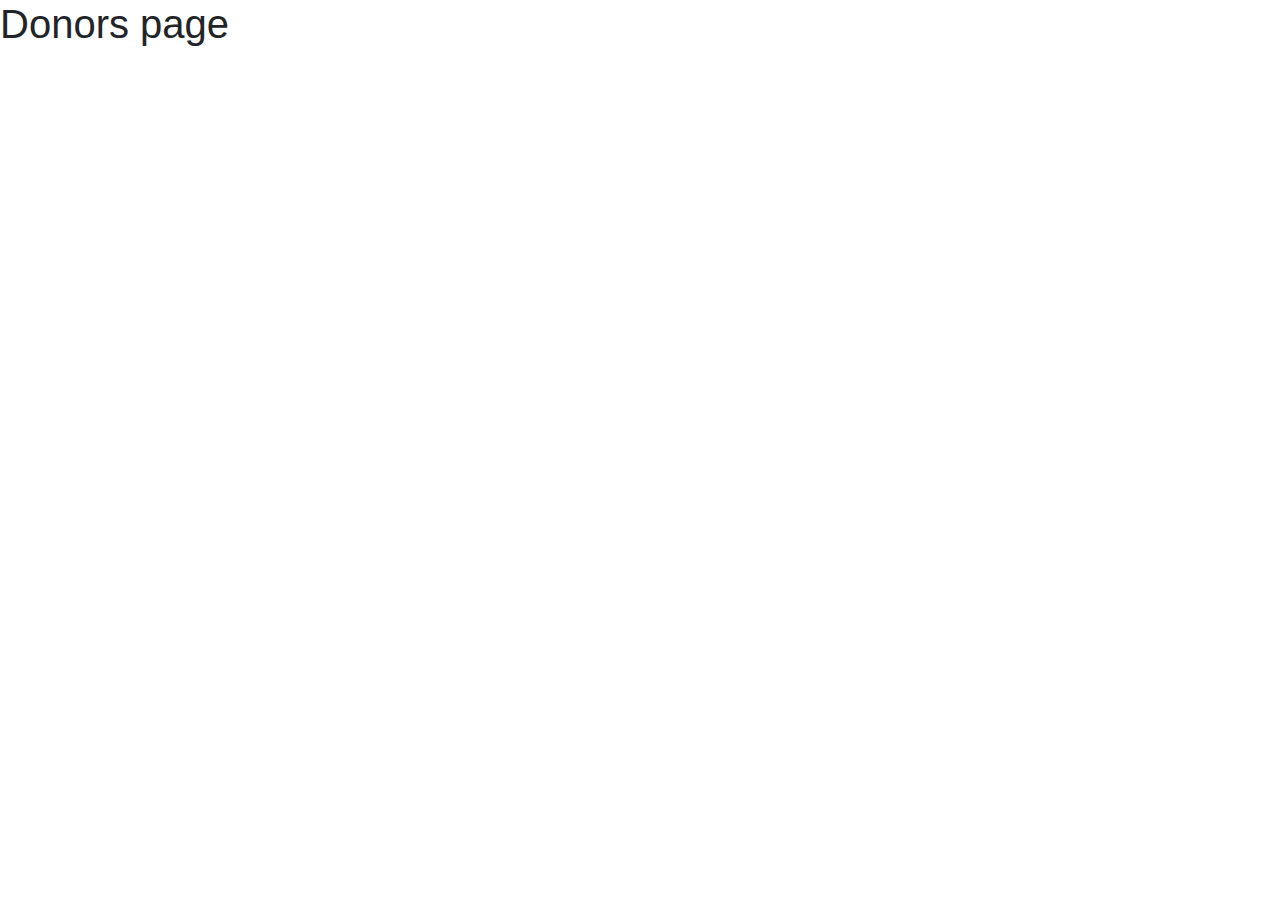
<file: templates/donors.html>
<!doctype html>
<html lang="en">
  <head>
    <!-- Required meta tags -->
    <meta charset="utf-8">
    <meta name="viewport" content="width=device-width, initial-scale=1, shrink-to-fit=no">

    <!-- Bootstrap CSS -->
    <link rel="stylesheet" href="https://stackpath.bootstrapcdn.com/bootstrap/4.5.2/css/bootstrap.min.css" integrity="sha384-JcKb8q3iqJ61gNV9KGb8thSsNjpSL0n8PARn9HuZOnIxN0hoP+VmmDGMN5t9UJ0Z" crossorigin="anonymous">

    <title>donors</title>
  </head>
  <body>
    <h1>Donors page</h1>

    <!-- Optional JavaScript -->
    <!-- jQuery first, then Popper.js, then Bootstrap JS -->
    <script src="https://code.jquery.com/jquery-3.5.1.slim.min.js" integrity="sha384-DfXdz2htPH0lsSSs5nCTpuj/zy4C+OGpamoFVy38MVBnE+IbbVYUew+OrCXaRkfj" crossorigin="anonymous"></script>
    <script src="https://cdn.jsdelivr.net/npm/popper.js@1.16.1/dist/umd/popper.min.js" integrity="sha384-9/reFTGAW83EW2RDu2S0VKaIzap3H66lZH81PoYlFhbGU+6BZp6G7niu735Sk7lN" crossorigin="anonymous"></script>
    <script src="https://stackpath.bootstrapcdn.com/bootstrap/4.5.2/js/bootstrap.min.js" integrity="sha384-B4gt1jrGC7Jh4AgTPSdUtOBvfO8shuf57BaghqFfPlYxofvL8/KUEfYiJOMMV+rV" crossorigin="anonymous"></script>
  </body>
</html>
</file>
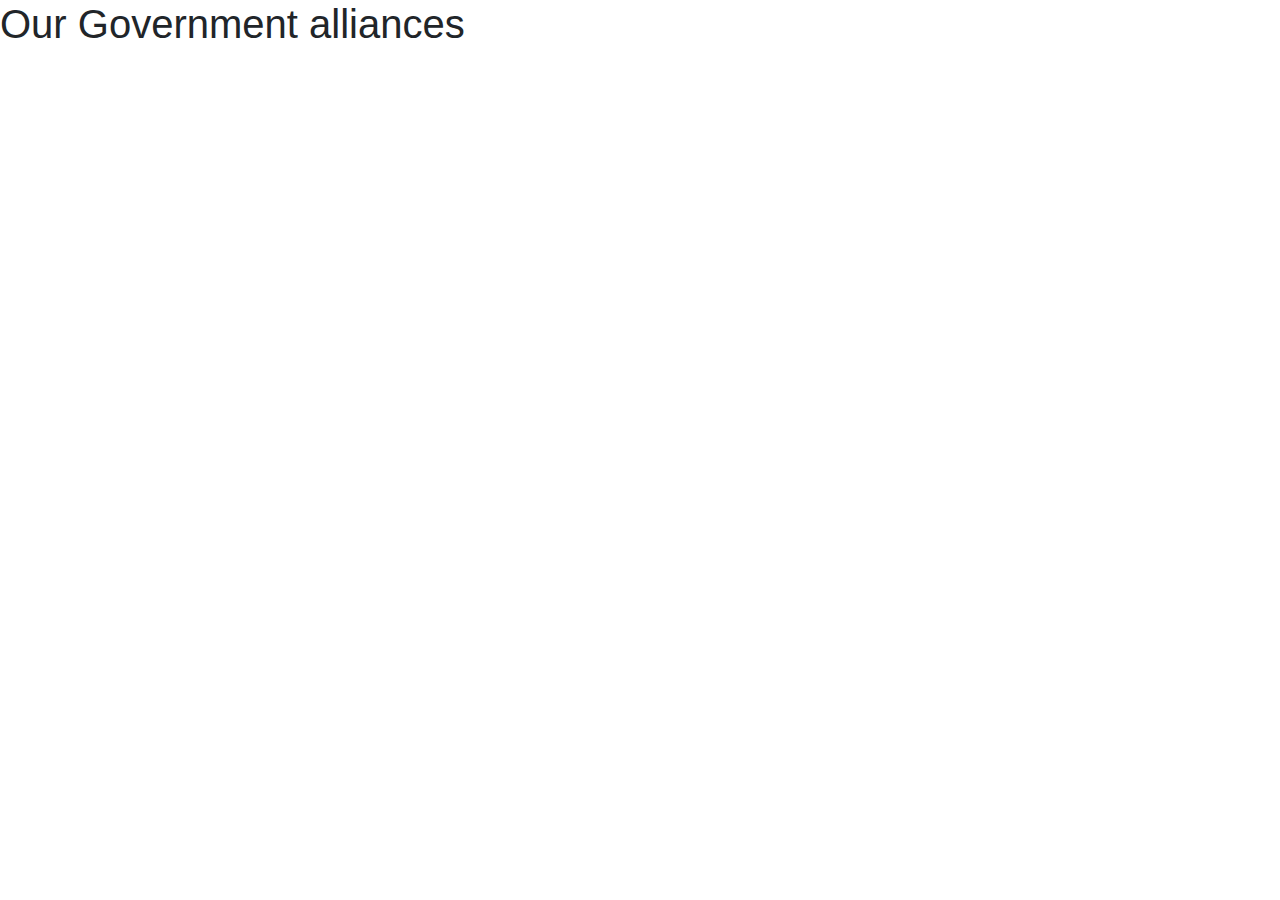
<file: templates/govAlliances.html>
<!doctype html>
<html lang="en">
  <head>
    <!-- Required meta tags -->
    <meta charset="utf-8">
    <meta name="viewport" content="width=device-width, initial-scale=1, shrink-to-fit=no">

    <!-- Bootstrap CSS -->
    <link rel="stylesheet" href="https://stackpath.bootstrapcdn.com/bootstrap/4.5.2/css/bootstrap.min.css" integrity="sha384-JcKb8q3iqJ61gNV9KGb8thSsNjpSL0n8PARn9HuZOnIxN0hoP+VmmDGMN5t9UJ0Z" crossorigin="anonymous">

    <title>Gov Alliances</title>
  </head>
  <body>
    <h1>Our Government alliances</h1>

    <!-- Optional JavaScript -->
    <!-- jQuery first, then Popper.js, then Bootstrap JS -->
    <script src="https://code.jquery.com/jquery-3.5.1.slim.min.js" integrity="sha384-DfXdz2htPH0lsSSs5nCTpuj/zy4C+OGpamoFVy38MVBnE+IbbVYUew+OrCXaRkfj" crossorigin="anonymous"></script>
    <script src="https://cdn.jsdelivr.net/npm/popper.js@1.16.1/dist/umd/popper.min.js" integrity="sha384-9/reFTGAW83EW2RDu2S0VKaIzap3H66lZH81PoYlFhbGU+6BZp6G7niu735Sk7lN" crossorigin="anonymous"></script>
    <script src="https://stackpath.bootstrapcdn.com/bootstrap/4.5.2/js/bootstrap.min.js" integrity="sha384-B4gt1jrGC7Jh4AgTPSdUtOBvfO8shuf57BaghqFfPlYxofvL8/KUEfYiJOMMV+rV" crossorigin="anonymous"></script>
  </body>
</html>
</file>
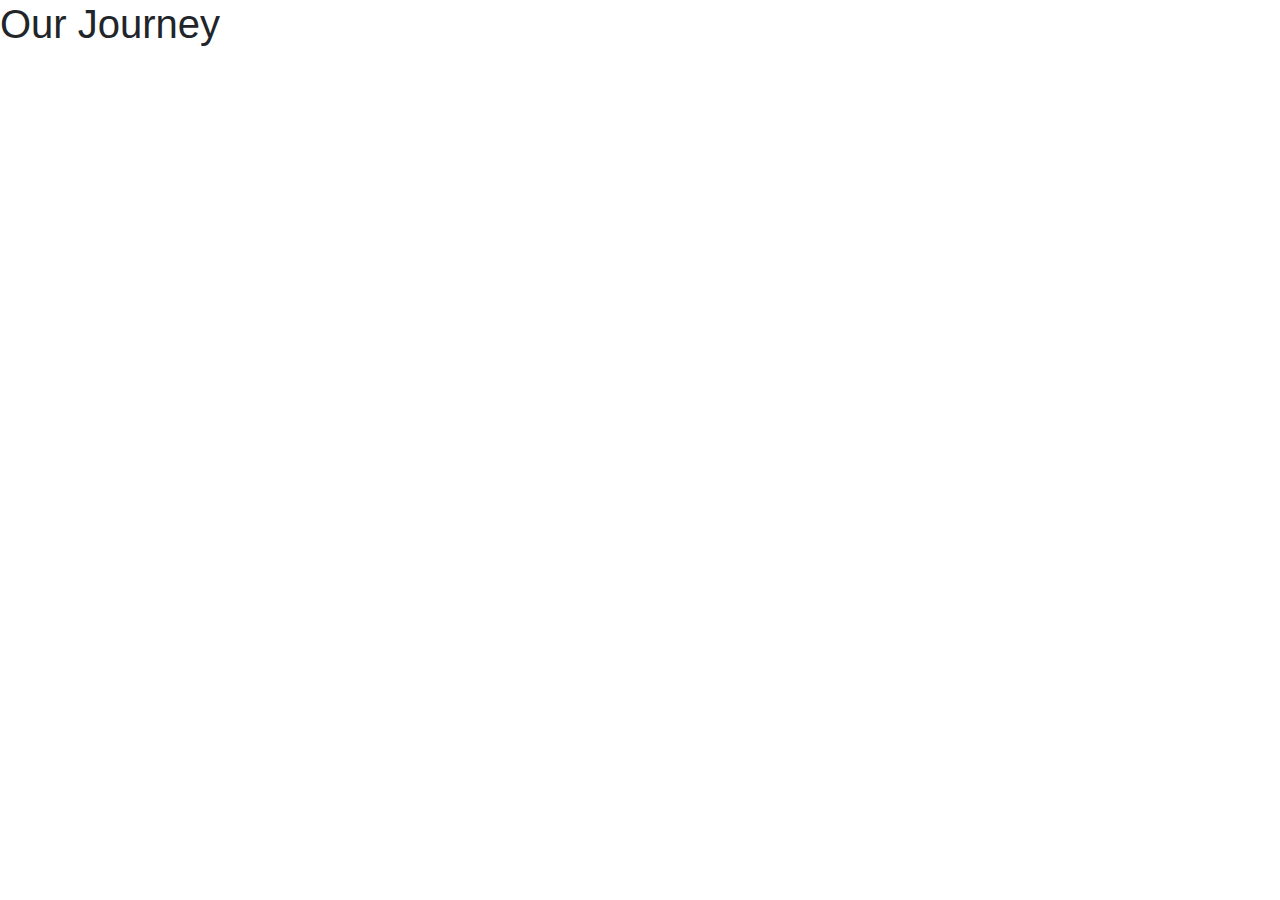
<file: templates/journey.html>
<!doctype html>
<html lang="en">
  <head>
    <!-- Required meta tags -->
    <meta charset="utf-8">
    <meta name="viewport" content="width=device-width, initial-scale=1, shrink-to-fit=no">

    <!-- Bootstrap CSS -->
    <link rel="stylesheet" href="https://stackpath.bootstrapcdn.com/bootstrap/4.5.2/css/bootstrap.min.css" integrity="sha384-JcKb8q3iqJ61gNV9KGb8thSsNjpSL0n8PARn9HuZOnIxN0hoP+VmmDGMN5t9UJ0Z" crossorigin="anonymous">

    <title>Journey</title>
  </head>
  <body>
    <h1>Our Journey</h1>

    <!-- Optional JavaScript -->
    <!-- jQuery first, then Popper.js, then Bootstrap JS -->
    <script src="https://code.jquery.com/jquery-3.5.1.slim.min.js" integrity="sha384-DfXdz2htPH0lsSSs5nCTpuj/zy4C+OGpamoFVy38MVBnE+IbbVYUew+OrCXaRkfj" crossorigin="anonymous"></script>
    <script src="https://cdn.jsdelivr.net/npm/popper.js@1.16.1/dist/umd/popper.min.js" integrity="sha384-9/reFTGAW83EW2RDu2S0VKaIzap3H66lZH81PoYlFhbGU+6BZp6G7niu735Sk7lN" crossorigin="anonymous"></script>
    <script src="https://stackpath.bootstrapcdn.com/bootstrap/4.5.2/js/bootstrap.min.js" integrity="sha384-B4gt1jrGC7Jh4AgTPSdUtOBvfO8shuf57BaghqFfPlYxofvL8/KUEfYiJOMMV+rV" crossorigin="anonymous"></script>
  </body>
</html>
</file>
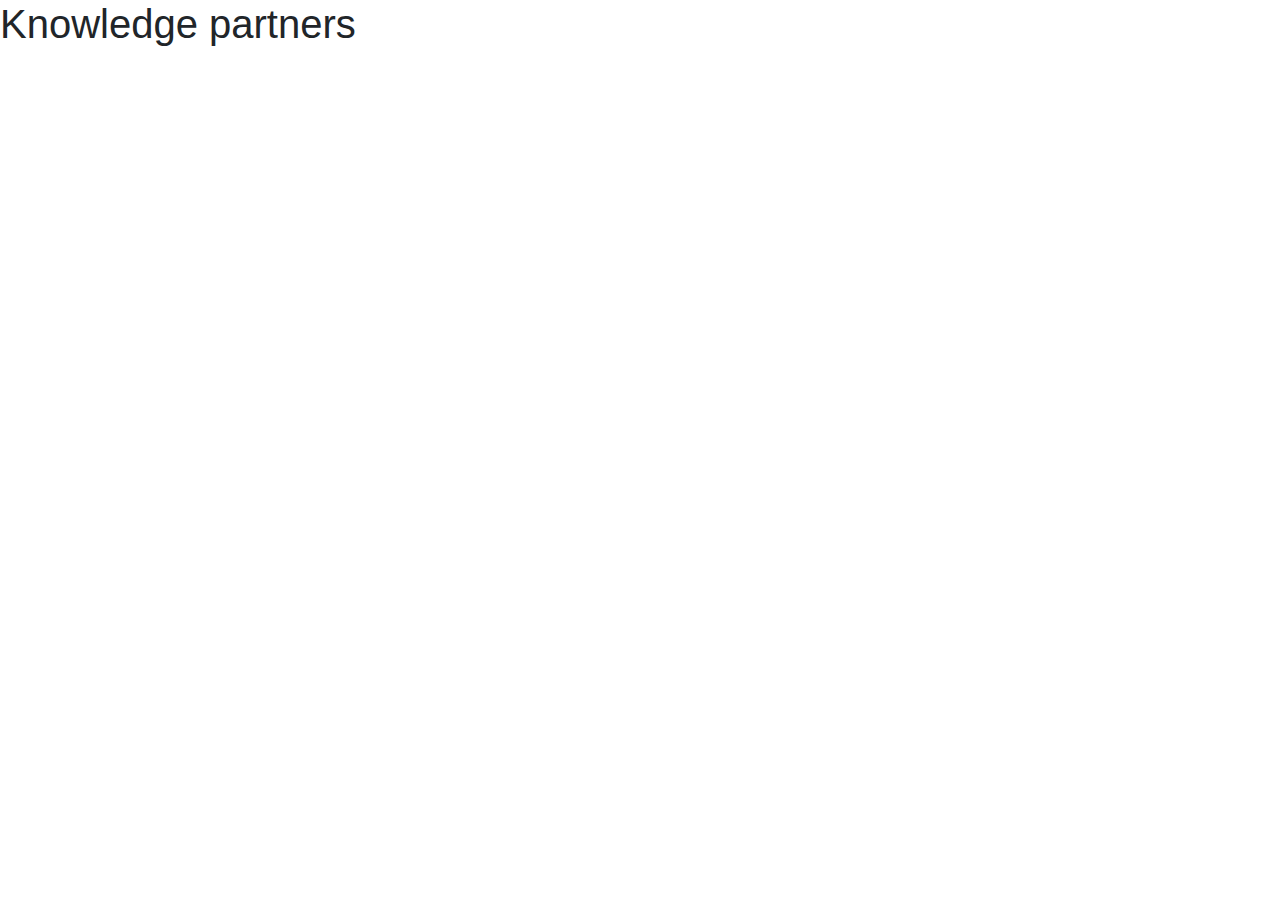
<file: templates/knowledgePartners.html>
<!doctype html>
<html lang="en">
  <head>
    <!-- Required meta tags -->
    <meta charset="utf-8">
    <meta name="viewport" content="width=device-width, initial-scale=1, shrink-to-fit=no">

    <!-- Bootstrap CSS -->
    <link rel="stylesheet" href="https://stackpath.bootstrapcdn.com/bootstrap/4.5.2/css/bootstrap.min.css" integrity="sha384-JcKb8q3iqJ61gNV9KGb8thSsNjpSL0n8PARn9HuZOnIxN0hoP+VmmDGMN5t9UJ0Z" crossorigin="anonymous">

    <title>knowledge partners</title>
  </head>
  <body>
    <h1>Knowledge partners</h1>

    <!-- Optional JavaScript -->
    <!-- jQuery first, then Popper.js, then Bootstrap JS -->
    <script src="https://code.jquery.com/jquery-3.5.1.slim.min.js" integrity="sha384-DfXdz2htPH0lsSSs5nCTpuj/zy4C+OGpamoFVy38MVBnE+IbbVYUew+OrCXaRkfj" crossorigin="anonymous"></script>
    <script src="https://cdn.jsdelivr.net/npm/popper.js@1.16.1/dist/umd/popper.min.js" integrity="sha384-9/reFTGAW83EW2RDu2S0VKaIzap3H66lZH81PoYlFhbGU+6BZp6G7niu735Sk7lN" crossorigin="anonymous"></script>
    <script src="https://stackpath.bootstrapcdn.com/bootstrap/4.5.2/js/bootstrap.min.js" integrity="sha384-B4gt1jrGC7Jh4AgTPSdUtOBvfO8shuf57BaghqFfPlYxofvL8/KUEfYiJOMMV+rV" crossorigin="anonymous"></script>
  </body>
</html>
</file>
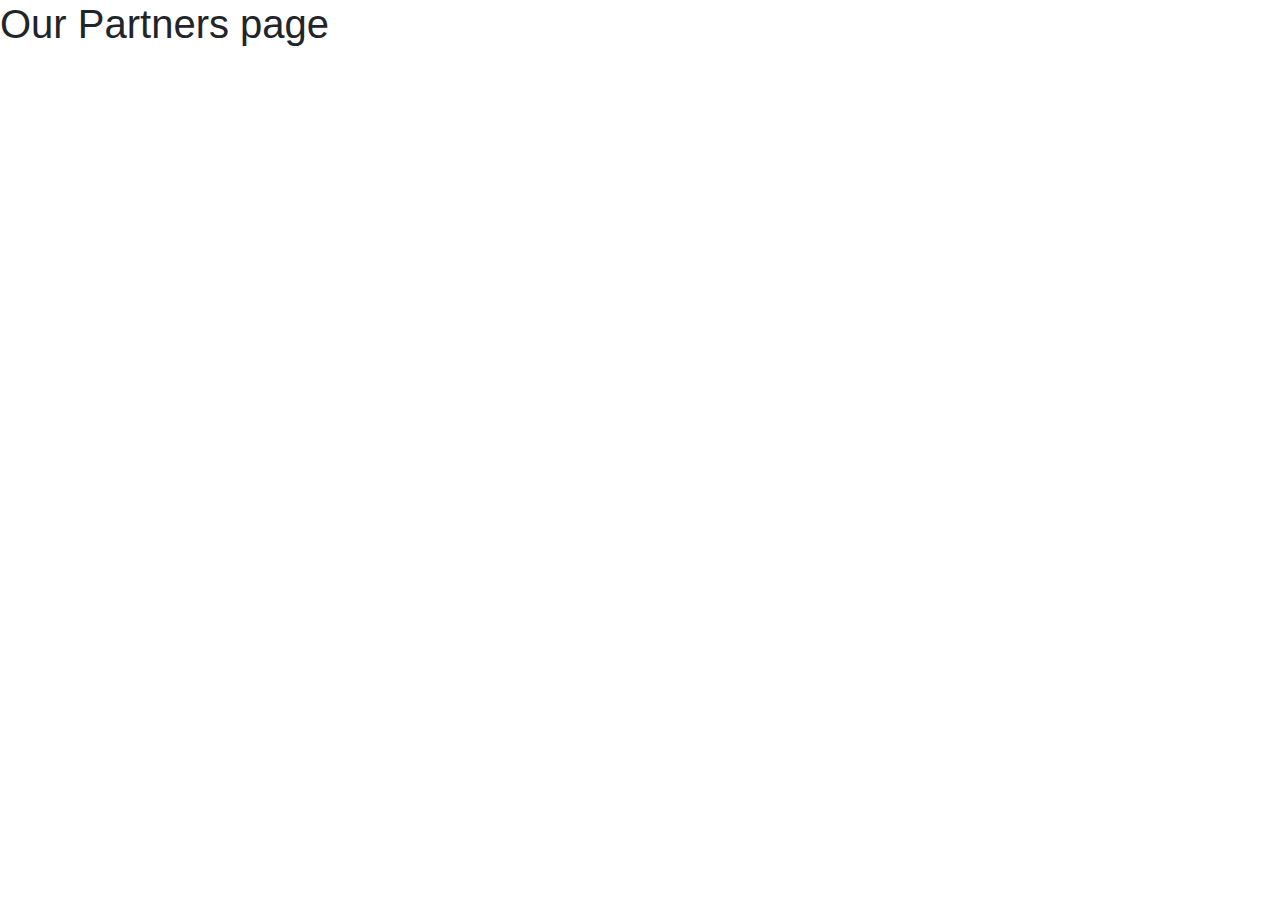
<file: templates/partners.html>
<!doctype html>
<html lang="en">
  <head>
    <!-- Required meta tags -->
    <meta charset="utf-8">
    <meta name="viewport" content="width=device-width, initial-scale=1, shrink-to-fit=no">

    <!-- Bootstrap CSS -->
    <link rel="stylesheet" href="https://stackpath.bootstrapcdn.com/bootstrap/4.5.2/css/bootstrap.min.css" integrity="sha384-JcKb8q3iqJ61gNV9KGb8thSsNjpSL0n8PARn9HuZOnIxN0hoP+VmmDGMN5t9UJ0Z" crossorigin="anonymous">

    <title>Partners</title>
  </head>
  <body>
    <h1>Our Partners page</h1>

    <!-- Optional JavaScript -->
    <!-- jQuery first, then Popper.js, then Bootstrap JS -->
    <script src="https://code.jquery.com/jquery-3.5.1.slim.min.js" integrity="sha384-DfXdz2htPH0lsSSs5nCTpuj/zy4C+OGpamoFVy38MVBnE+IbbVYUew+OrCXaRkfj" crossorigin="anonymous"></script>
    <script src="https://cdn.jsdelivr.net/npm/popper.js@1.16.1/dist/umd/popper.min.js" integrity="sha384-9/reFTGAW83EW2RDu2S0VKaIzap3H66lZH81PoYlFhbGU+6BZp6G7niu735Sk7lN" crossorigin="anonymous"></script>
    <script src="https://stackpath.bootstrapcdn.com/bootstrap/4.5.2/js/bootstrap.min.js" integrity="sha384-B4gt1jrGC7Jh4AgTPSdUtOBvfO8shuf57BaghqFfPlYxofvL8/KUEfYiJOMMV+rV" crossorigin="anonymous"></script>
  </body>
</html>
</file>
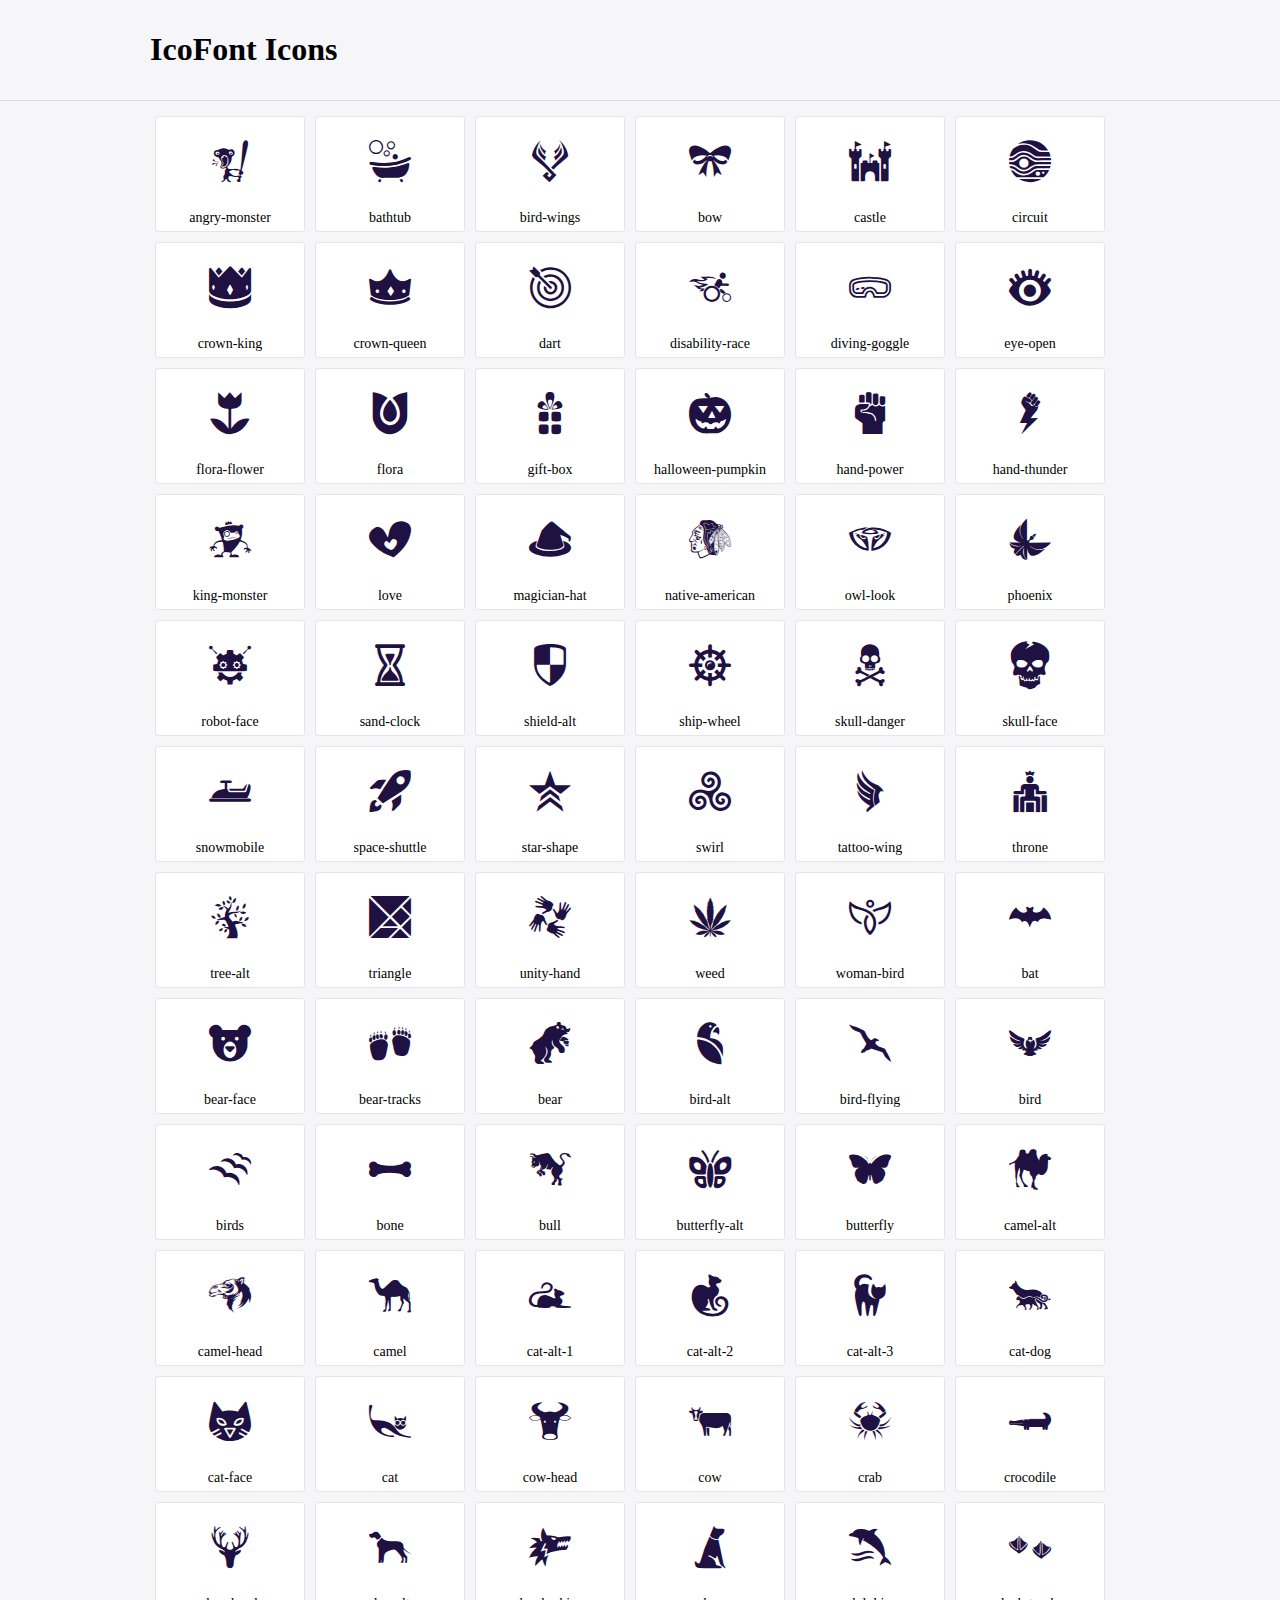
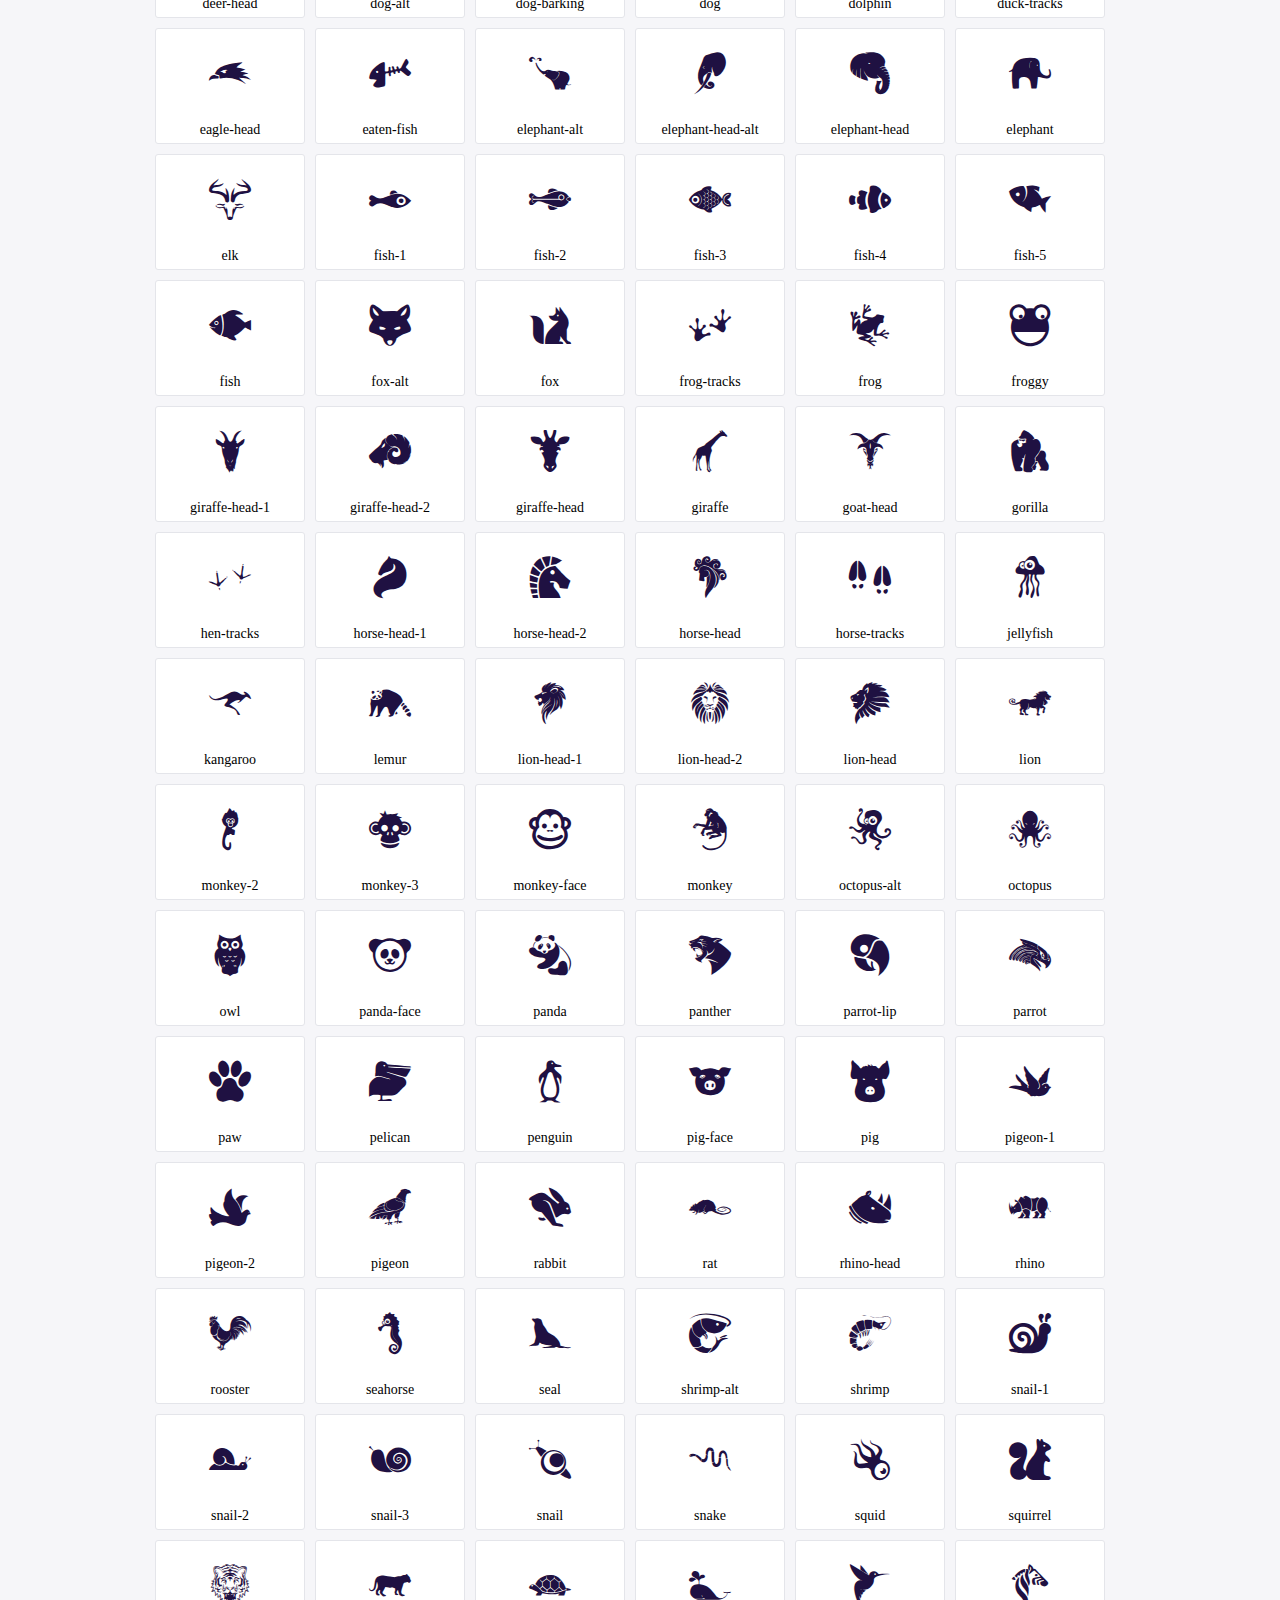
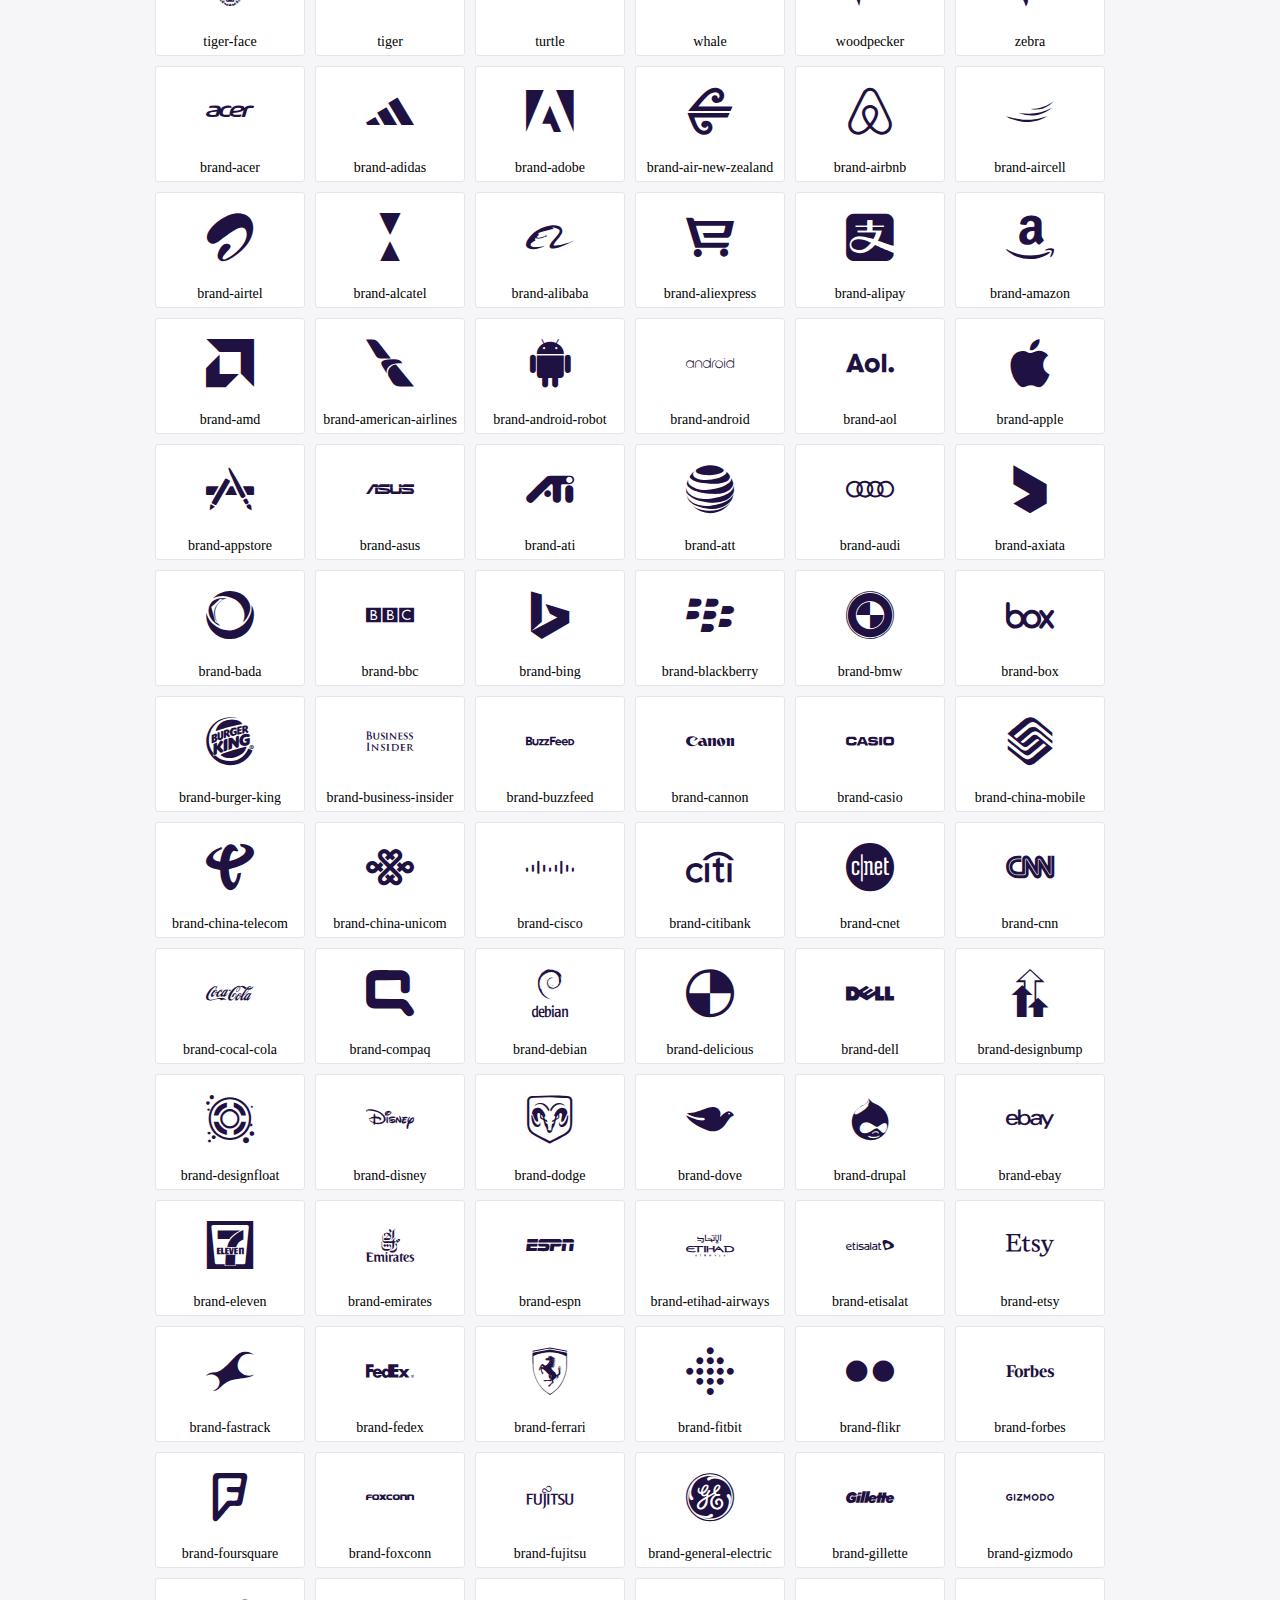
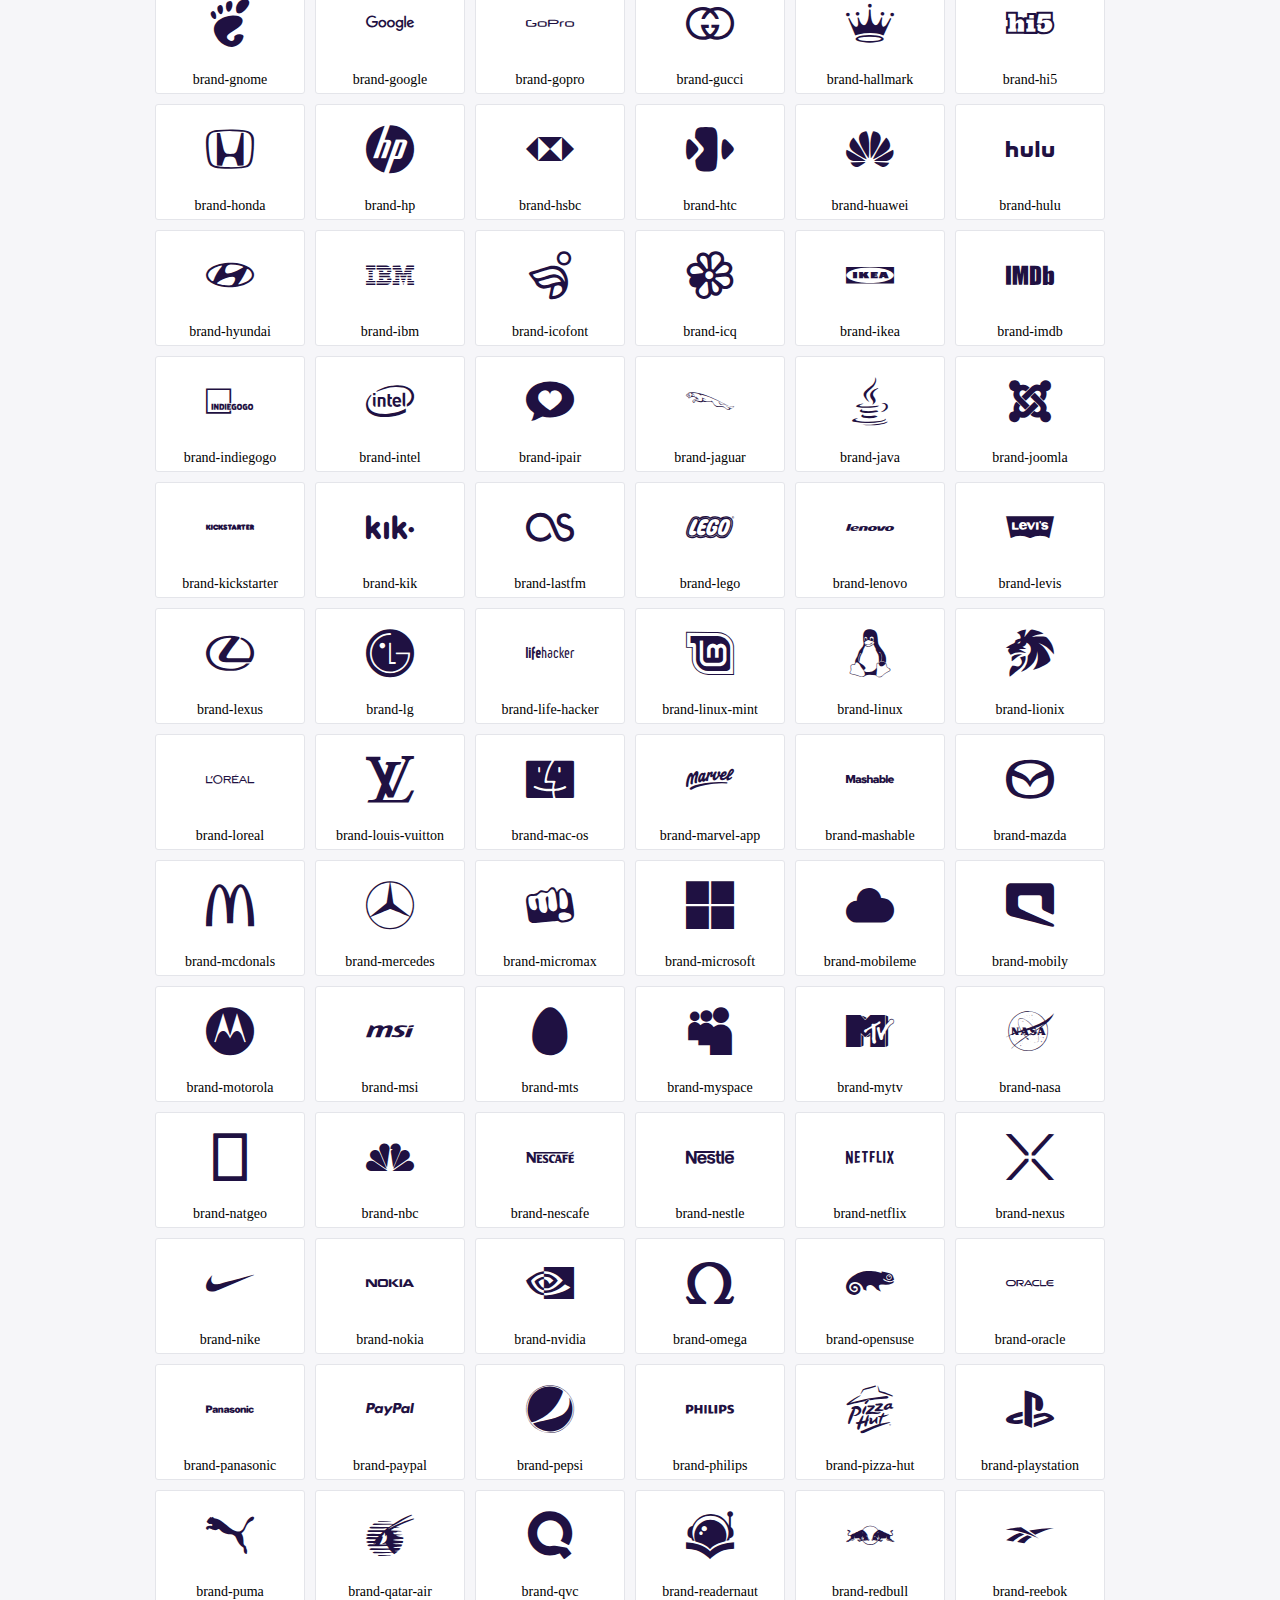
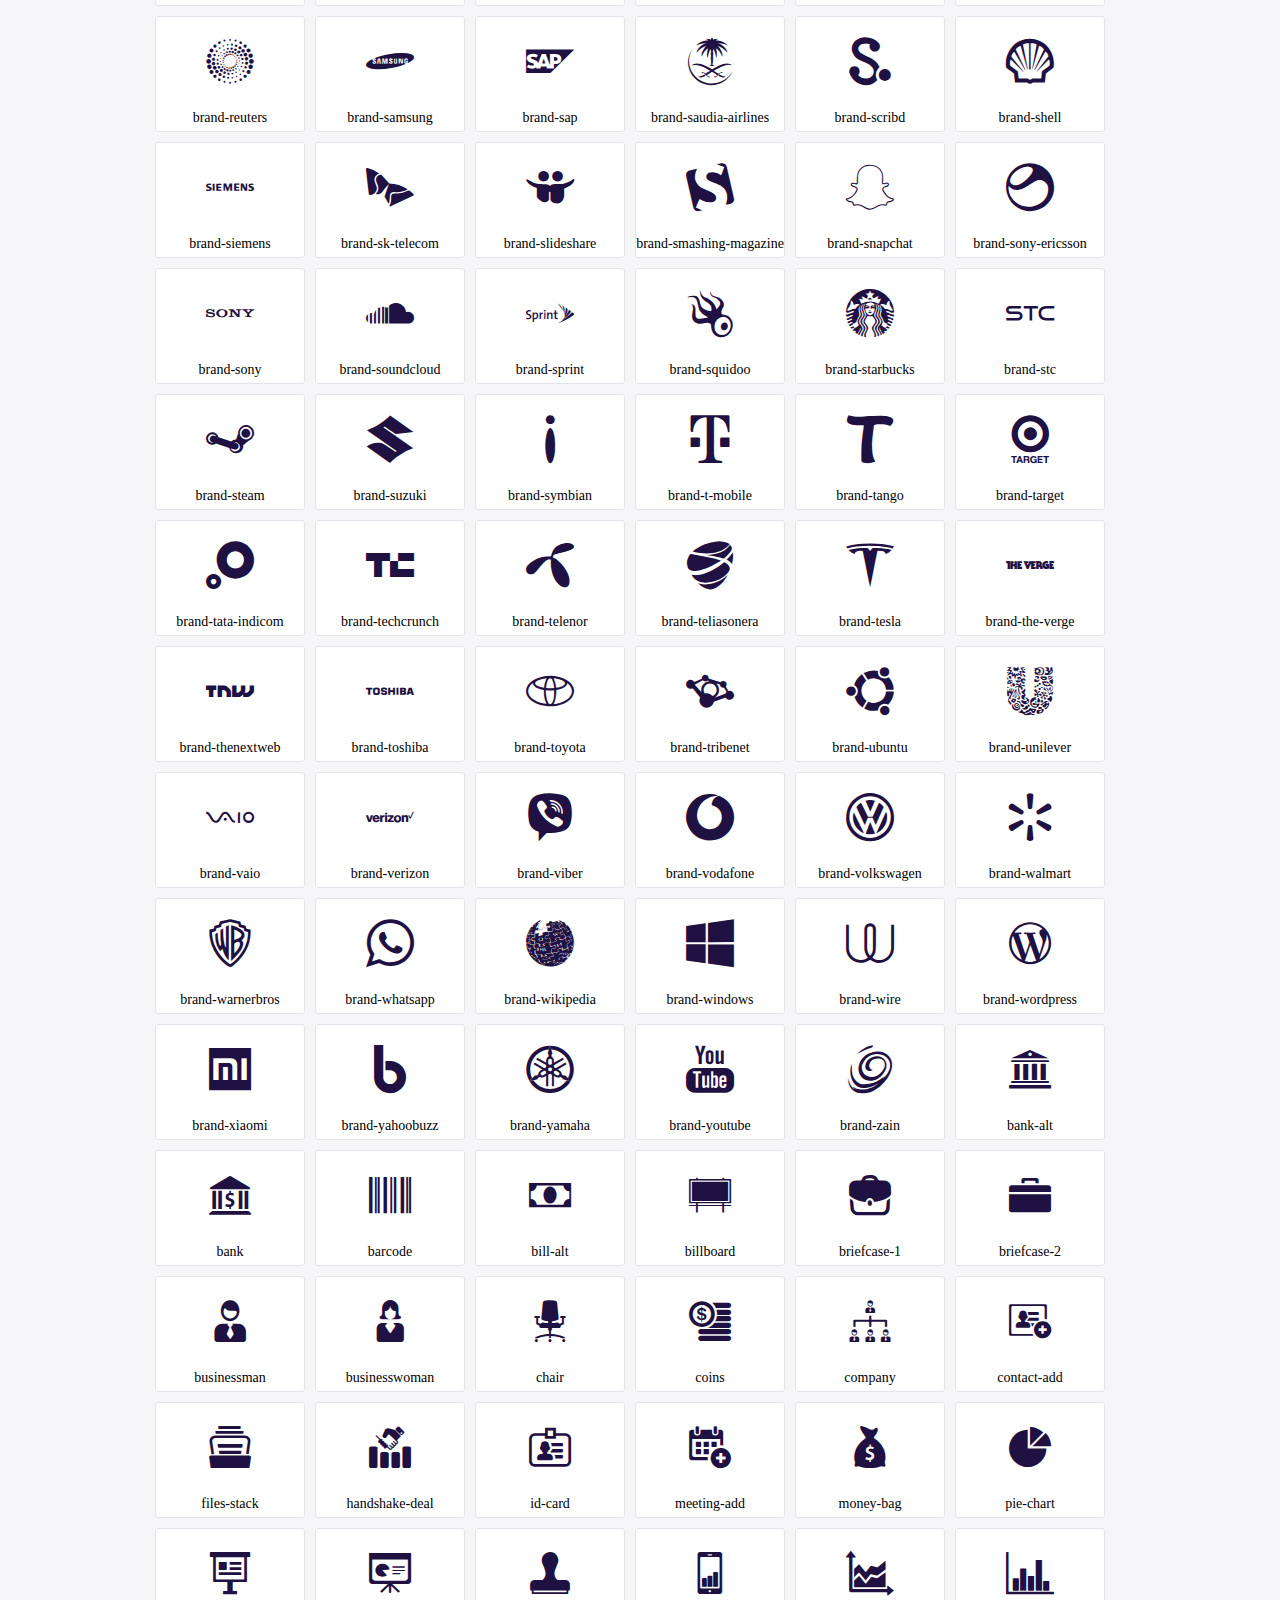
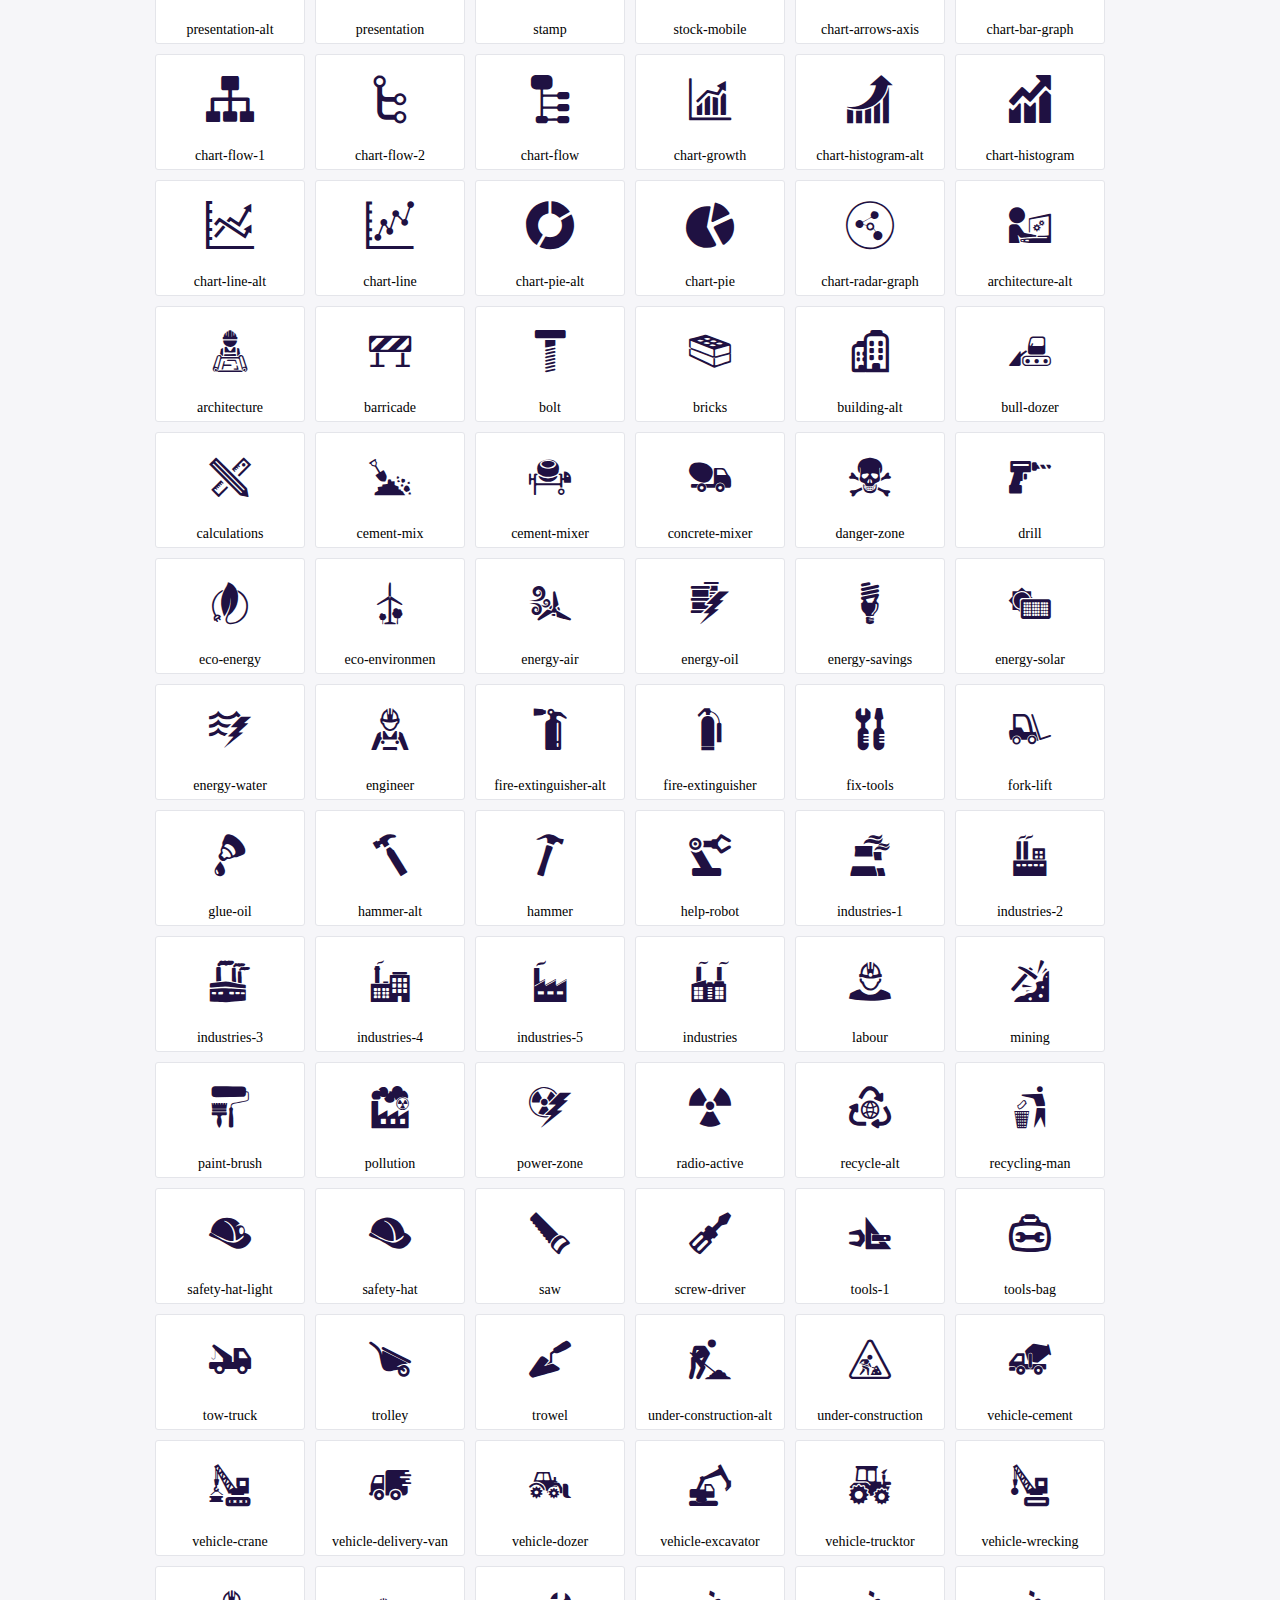
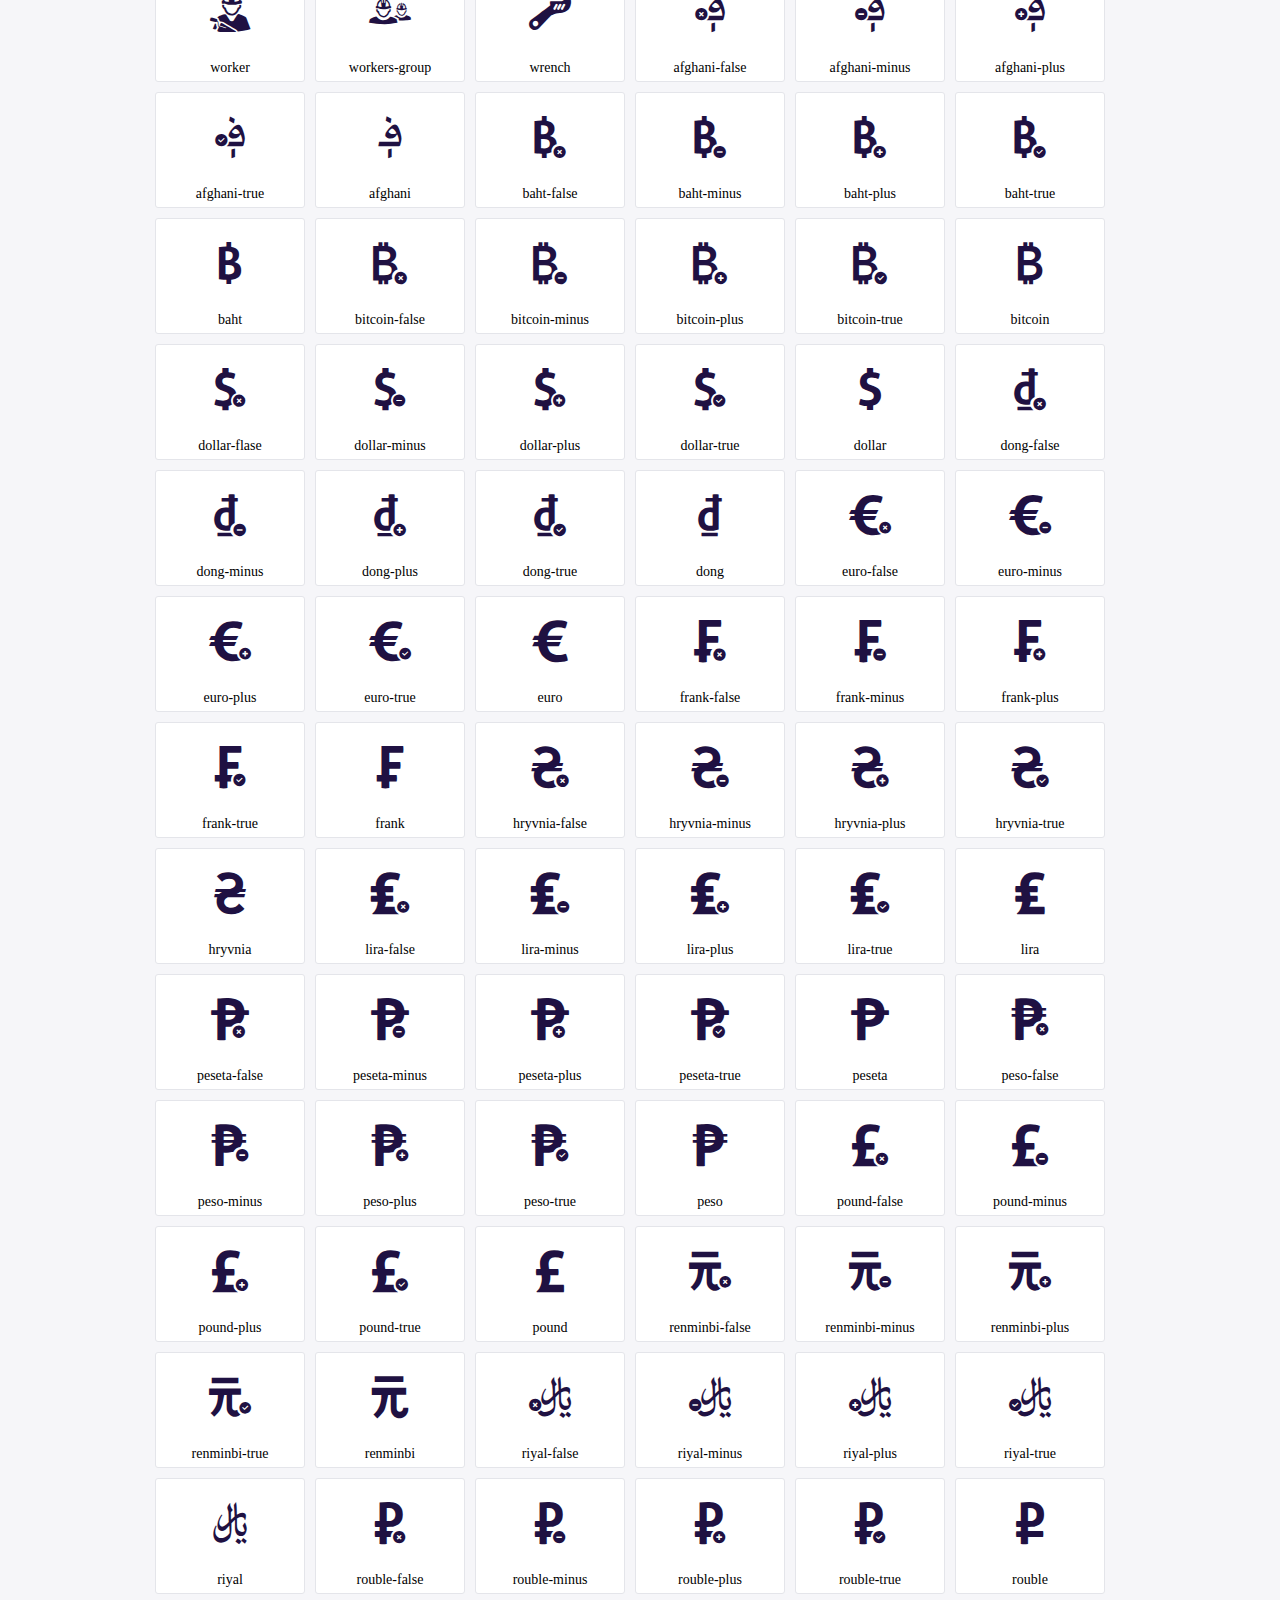
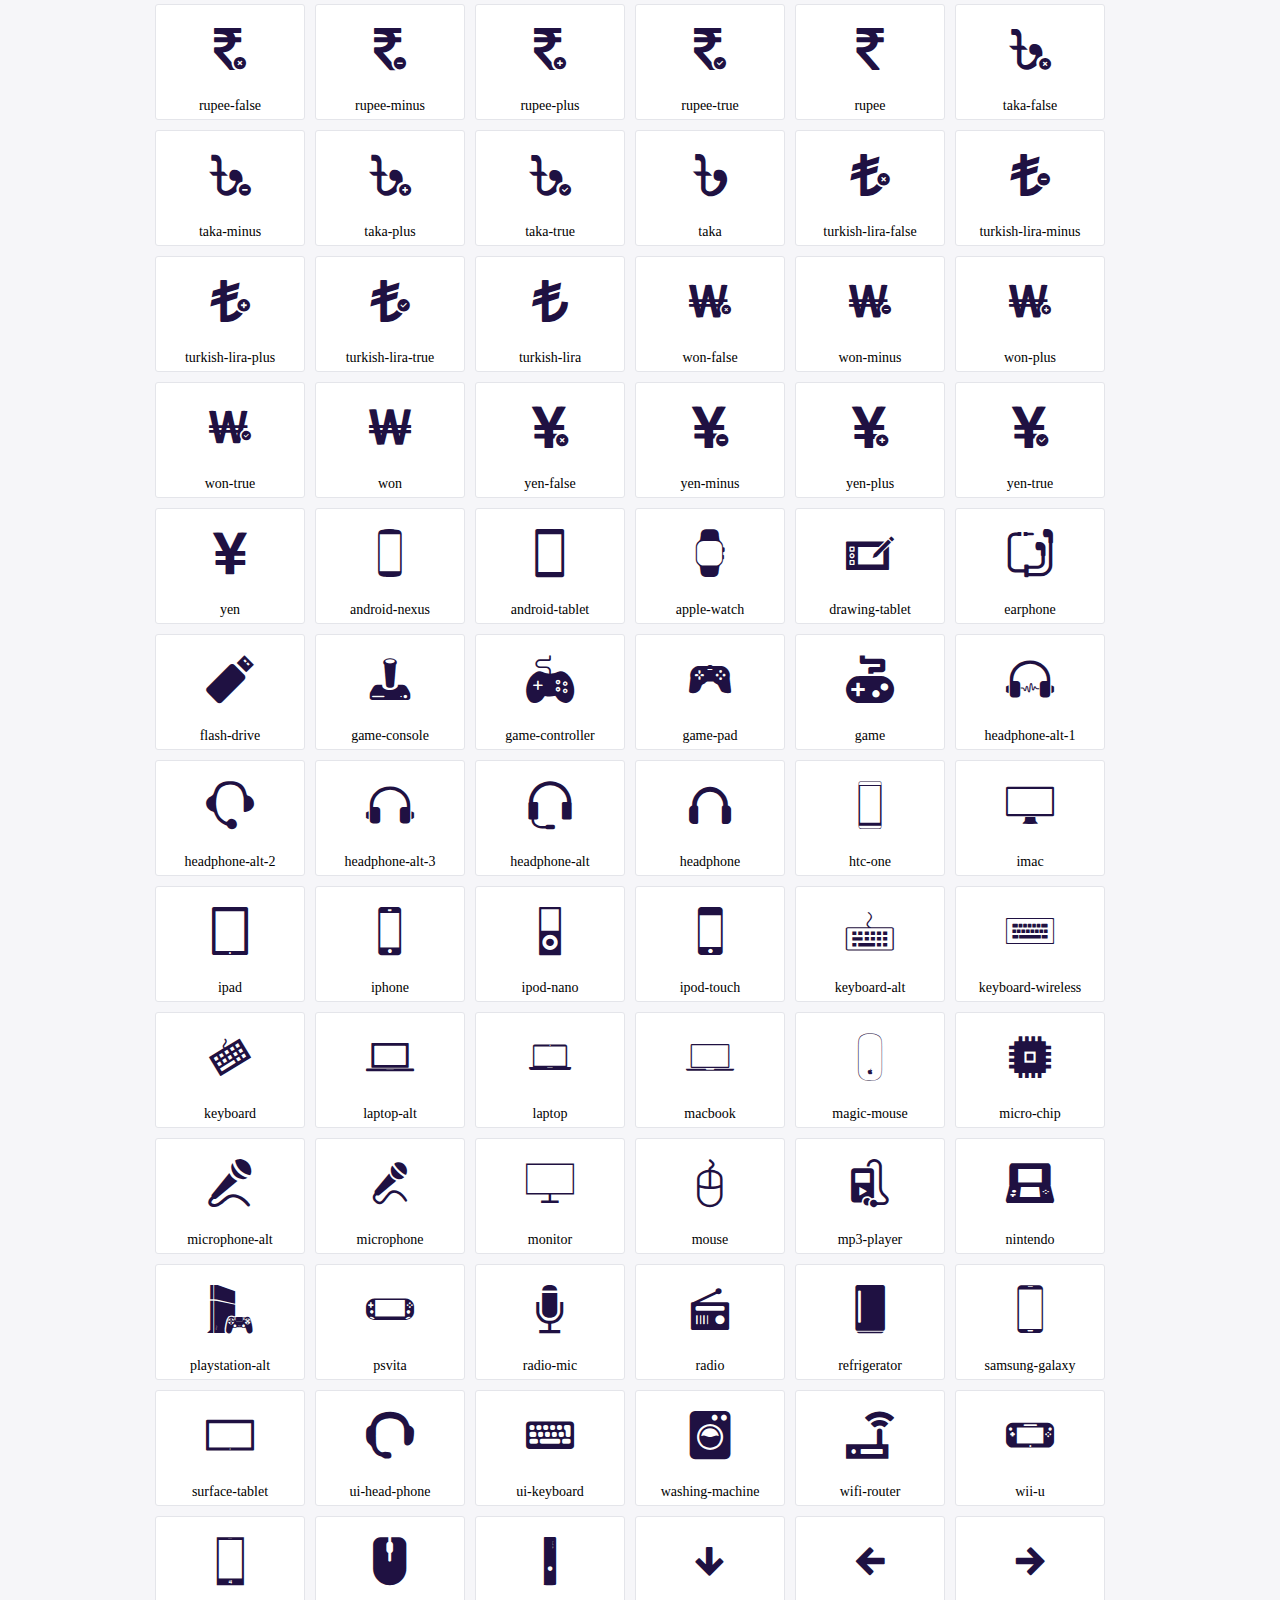
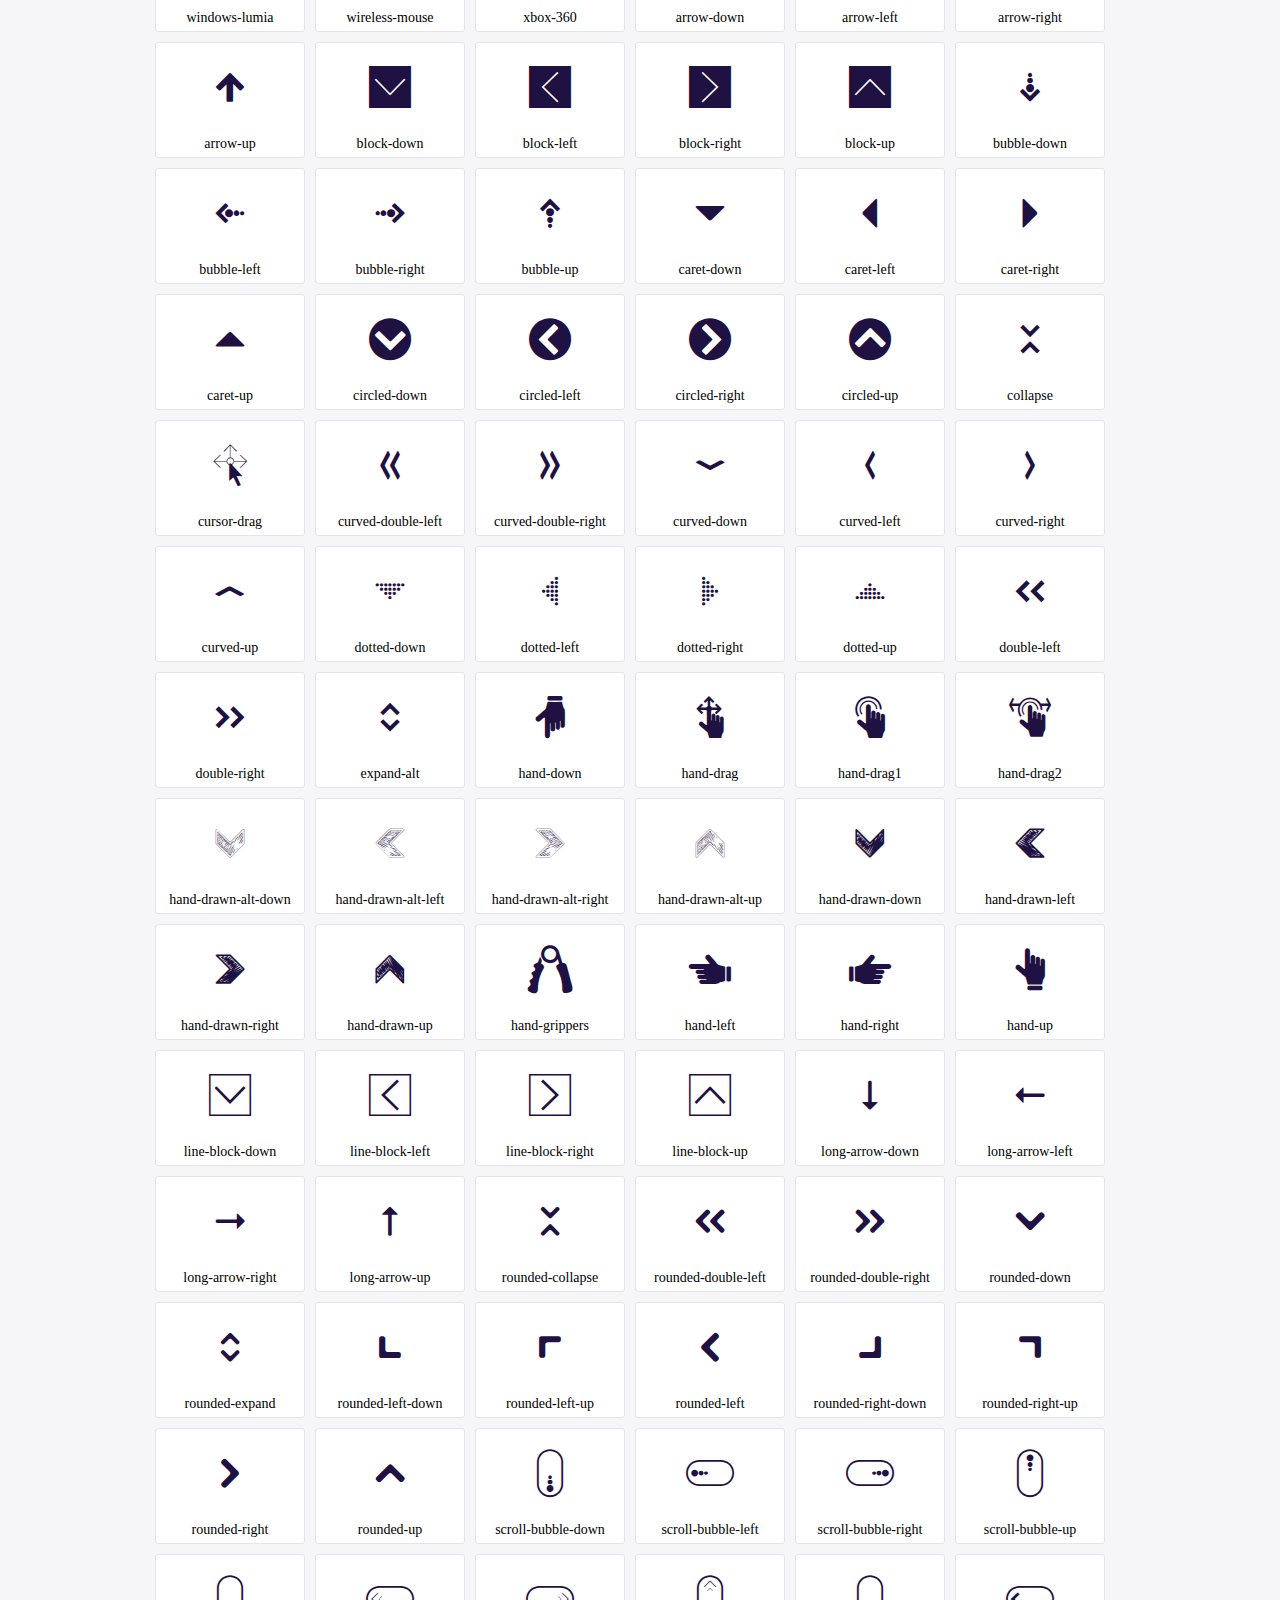
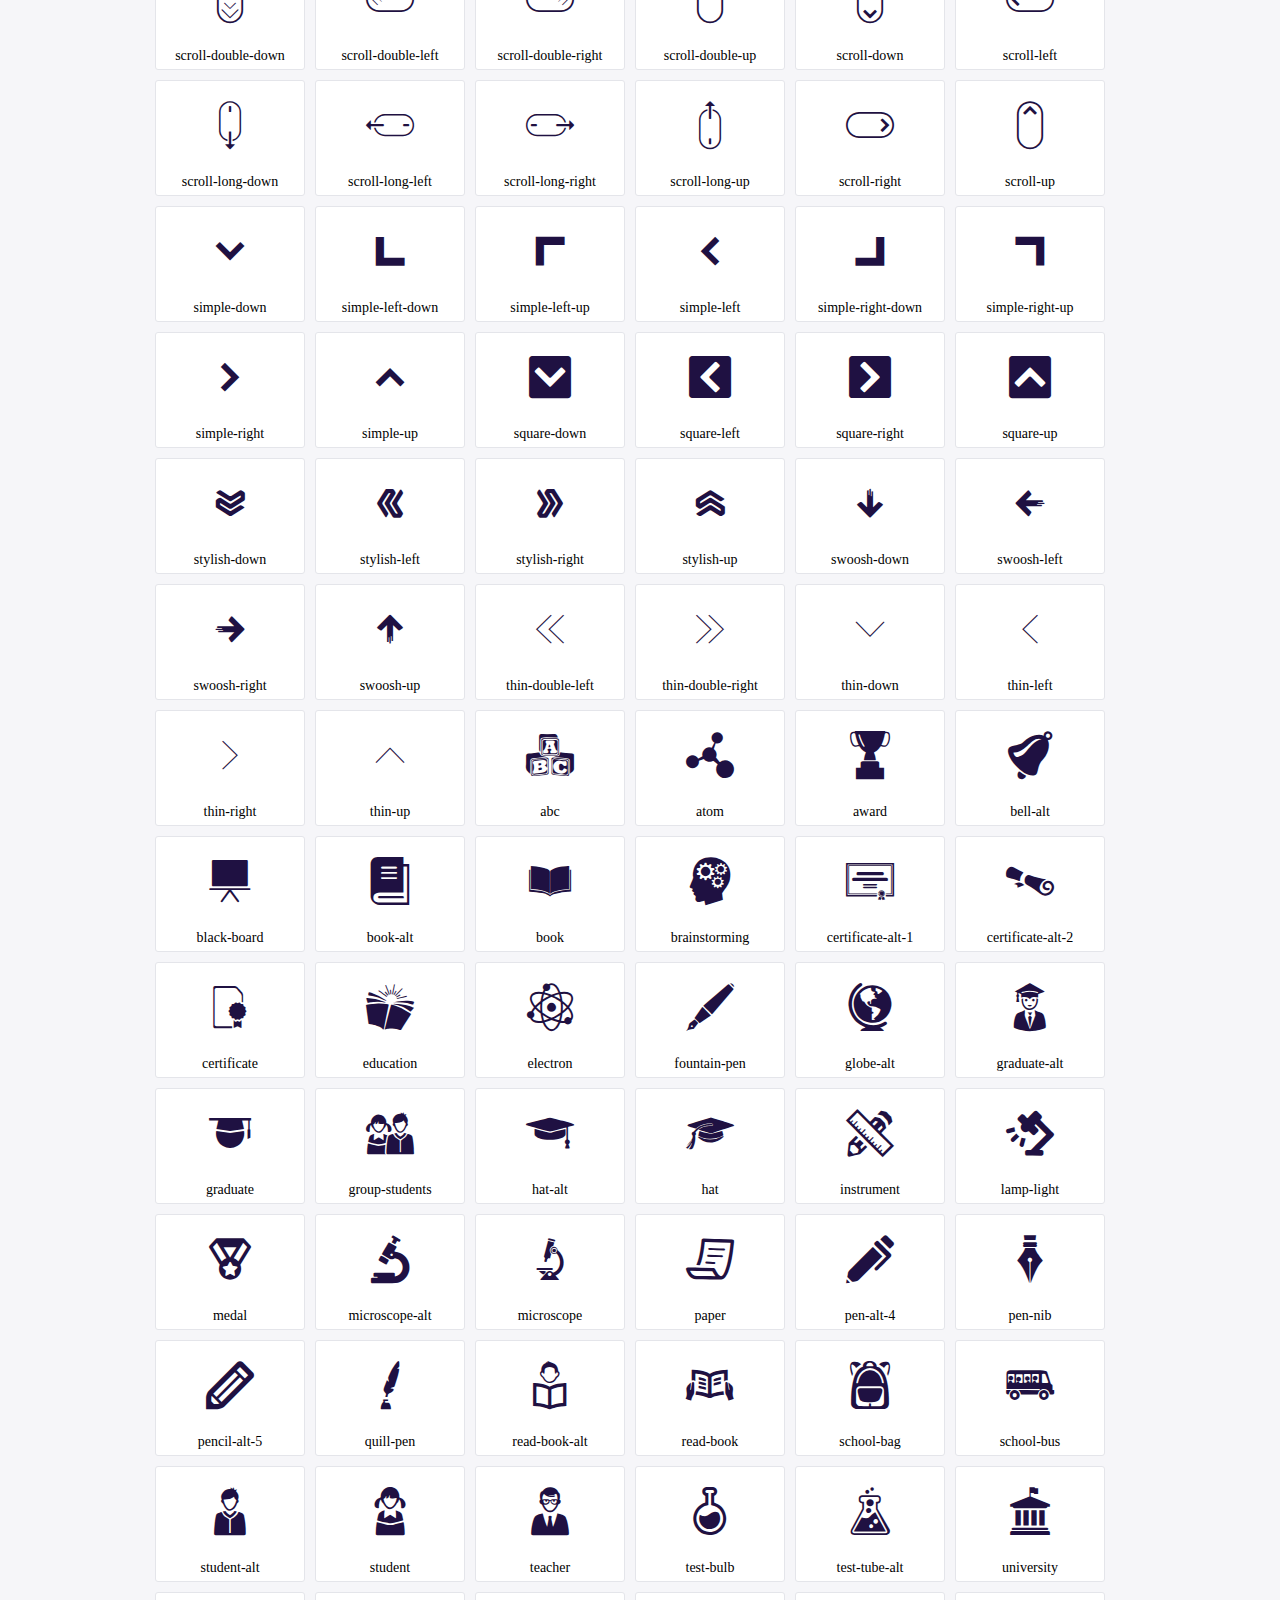
<file: static/fonts/icofont/demo.html>
<!DOCTYPE html>
	<html>
	<head>
		<meta charset="utf-8">
		<title>Examples | IcoFont</title>
		<link rel="stylesheet" type="text/css" href="./icofont.min.css">
		<style type="text/css">
			body {
				margin: 0;
				padding: 0;
				background: #F6F6F9;
			}
			.header {
				border-bottom: 1px solid #DCDCE1;
				padding: 10px 0;
				margin-bottom: 10px;
			}
			.container {
				width: 980px;
				margin: 0 auto;
			}
			.ico-title {
				font-size: 2em;
			}
			.iconlist {
				margin: 0;
				padding: 0;
				list-style: none;
				text-align: center;
				width: 100%;
				display: flex;
				flex-wrap: wrap;
				flex-direction: row;
			}
			.iconlist li {
				position: relative;
				margin: 5px;
				width: 150px;
				cursor: pointer;
			}
			.iconlist li .icon-holder {
				position: relative;
				text-align: center;
				border-radius: 3px;
				overflow: hidden;
				padding-bottom: 5px;
				background: #ffffff;
				border: 1px solid #E4E5EA;
				transition: all 0.2s linear 0s;
			}
			.iconlist li .icon-holder:hover {
				background: #00C3DA;
				color: #ffffff;
			}
			.iconlist li .icon-holder:hover .icon i {
				color: #ffffff;
			}
			.iconlist li .icon-holder .icon {
				padding: 20px;
				text-align: center;
			}
			.iconlist li .icon-holder .icon i {
				font-size: 3em;
				color: #1F1142;
			}
			.iconlist li .icon-holder span {
				font-size: 14px;
				display: block;
				margin-top: 5px;
				border-radius: 3px;
			}
		</style>
	</head>
	<body>
	<div class="header">
		<div class="container">
			<h1 class="ico-title"> IcoFont Icons </h1>
		</div>
	</div>
	<div class="container">
		<ul class="iconlist">
		
		<li>
			<div class="icon-holder">
				<div class="icon"> 
					<i class="icofont-angry-monster"></i>
				</div> 
				<span> angry-monster </span>
			</div>
		</li>
		
		<li>
			<div class="icon-holder">
				<div class="icon"> 
					<i class="icofont-bathtub"></i>
				</div> 
				<span> bathtub </span>
			</div>
		</li>
		
		<li>
			<div class="icon-holder">
				<div class="icon"> 
					<i class="icofont-bird-wings"></i>
				</div> 
				<span> bird-wings </span>
			</div>
		</li>
		
		<li>
			<div class="icon-holder">
				<div class="icon"> 
					<i class="icofont-bow"></i>
				</div> 
				<span> bow </span>
			</div>
		</li>
		
		<li>
			<div class="icon-holder">
				<div class="icon"> 
					<i class="icofont-castle"></i>
				</div> 
				<span> castle </span>
			</div>
		</li>
		
		<li>
			<div class="icon-holder">
				<div class="icon"> 
					<i class="icofont-circuit"></i>
				</div> 
				<span> circuit </span>
			</div>
		</li>
		
		<li>
			<div class="icon-holder">
				<div class="icon"> 
					<i class="icofont-crown-king"></i>
				</div> 
				<span> crown-king </span>
			</div>
		</li>
		
		<li>
			<div class="icon-holder">
				<div class="icon"> 
					<i class="icofont-crown-queen"></i>
				</div> 
				<span> crown-queen </span>
			</div>
		</li>
		
		<li>
			<div class="icon-holder">
				<div class="icon"> 
					<i class="icofont-dart"></i>
				</div> 
				<span> dart </span>
			</div>
		</li>
		
		<li>
			<div class="icon-holder">
				<div class="icon"> 
					<i class="icofont-disability-race"></i>
				</div> 
				<span> disability-race </span>
			</div>
		</li>
		
		<li>
			<div class="icon-holder">
				<div class="icon"> 
					<i class="icofont-diving-goggle"></i>
				</div> 
				<span> diving-goggle </span>
			</div>
		</li>
		
		<li>
			<div class="icon-holder">
				<div class="icon"> 
					<i class="icofont-eye-open"></i>
				</div> 
				<span> eye-open </span>
			</div>
		</li>
		
		<li>
			<div class="icon-holder">
				<div class="icon"> 
					<i class="icofont-flora-flower"></i>
				</div> 
				<span> flora-flower </span>
			</div>
		</li>
		
		<li>
			<div class="icon-holder">
				<div class="icon"> 
					<i class="icofont-flora"></i>
				</div> 
				<span> flora </span>
			</div>
		</li>
		
		<li>
			<div class="icon-holder">
				<div class="icon"> 
					<i class="icofont-gift-box"></i>
				</div> 
				<span> gift-box </span>
			</div>
		</li>
		
		<li>
			<div class="icon-holder">
				<div class="icon"> 
					<i class="icofont-halloween-pumpkin"></i>
				</div> 
				<span> halloween-pumpkin </span>
			</div>
		</li>
		
		<li>
			<div class="icon-holder">
				<div class="icon"> 
					<i class="icofont-hand-power"></i>
				</div> 
				<span> hand-power </span>
			</div>
		</li>
		
		<li>
			<div class="icon-holder">
				<div class="icon"> 
					<i class="icofont-hand-thunder"></i>
				</div> 
				<span> hand-thunder </span>
			</div>
		</li>
		
		<li>
			<div class="icon-holder">
				<div class="icon"> 
					<i class="icofont-king-monster"></i>
				</div> 
				<span> king-monster </span>
			</div>
		</li>
		
		<li>
			<div class="icon-holder">
				<div class="icon"> 
					<i class="icofont-love"></i>
				</div> 
				<span> love </span>
			</div>
		</li>
		
		<li>
			<div class="icon-holder">
				<div class="icon"> 
					<i class="icofont-magician-hat"></i>
				</div> 
				<span> magician-hat </span>
			</div>
		</li>
		
		<li>
			<div class="icon-holder">
				<div class="icon"> 
					<i class="icofont-native-american"></i>
				</div> 
				<span> native-american </span>
			</div>
		</li>
		
		<li>
			<div class="icon-holder">
				<div class="icon"> 
					<i class="icofont-owl-look"></i>
				</div> 
				<span> owl-look </span>
			</div>
		</li>
		
		<li>
			<div class="icon-holder">
				<div class="icon"> 
					<i class="icofont-phoenix"></i>
				</div> 
				<span> phoenix </span>
			</div>
		</li>
		
		<li>
			<div class="icon-holder">
				<div class="icon"> 
					<i class="icofont-robot-face"></i>
				</div> 
				<span> robot-face </span>
			</div>
		</li>
		
		<li>
			<div class="icon-holder">
				<div class="icon"> 
					<i class="icofont-sand-clock"></i>
				</div> 
				<span> sand-clock </span>
			</div>
		</li>
		
		<li>
			<div class="icon-holder">
				<div class="icon"> 
					<i class="icofont-shield-alt"></i>
				</div> 
				<span> shield-alt </span>
			</div>
		</li>
		
		<li>
			<div class="icon-holder">
				<div class="icon"> 
					<i class="icofont-ship-wheel"></i>
				</div> 
				<span> ship-wheel </span>
			</div>
		</li>
		
		<li>
			<div class="icon-holder">
				<div class="icon"> 
					<i class="icofont-skull-danger"></i>
				</div> 
				<span> skull-danger </span>
			</div>
		</li>
		
		<li>
			<div class="icon-holder">
				<div class="icon"> 
					<i class="icofont-skull-face"></i>
				</div> 
				<span> skull-face </span>
			</div>
		</li>
		
		<li>
			<div class="icon-holder">
				<div class="icon"> 
					<i class="icofont-snowmobile"></i>
				</div> 
				<span> snowmobile </span>
			</div>
		</li>
		
		<li>
			<div class="icon-holder">
				<div class="icon"> 
					<i class="icofont-space-shuttle"></i>
				</div> 
				<span> space-shuttle </span>
			</div>
		</li>
		
		<li>
			<div class="icon-holder">
				<div class="icon"> 
					<i class="icofont-star-shape"></i>
				</div> 
				<span> star-shape </span>
			</div>
		</li>
		
		<li>
			<div class="icon-holder">
				<div class="icon"> 
					<i class="icofont-swirl"></i>
				</div> 
				<span> swirl </span>
			</div>
		</li>
		
		<li>
			<div class="icon-holder">
				<div class="icon"> 
					<i class="icofont-tattoo-wing"></i>
				</div> 
				<span> tattoo-wing </span>
			</div>
		</li>
		
		<li>
			<div class="icon-holder">
				<div class="icon"> 
					<i class="icofont-throne"></i>
				</div> 
				<span> throne </span>
			</div>
		</li>
		
		<li>
			<div class="icon-holder">
				<div class="icon"> 
					<i class="icofont-tree-alt"></i>
				</div> 
				<span> tree-alt </span>
			</div>
		</li>
		
		<li>
			<div class="icon-holder">
				<div class="icon"> 
					<i class="icofont-triangle"></i>
				</div> 
				<span> triangle </span>
			</div>
		</li>
		
		<li>
			<div class="icon-holder">
				<div class="icon"> 
					<i class="icofont-unity-hand"></i>
				</div> 
				<span> unity-hand </span>
			</div>
		</li>
		
		<li>
			<div class="icon-holder">
				<div class="icon"> 
					<i class="icofont-weed"></i>
				</div> 
				<span> weed </span>
			</div>
		</li>
		
		<li>
			<div class="icon-holder">
				<div class="icon"> 
					<i class="icofont-woman-bird"></i>
				</div> 
				<span> woman-bird </span>
			</div>
		</li>
		
		<li>
			<div class="icon-holder">
				<div class="icon"> 
					<i class="icofont-bat"></i>
				</div> 
				<span> bat </span>
			</div>
		</li>
		
		<li>
			<div class="icon-holder">
				<div class="icon"> 
					<i class="icofont-bear-face"></i>
				</div> 
				<span> bear-face </span>
			</div>
		</li>
		
		<li>
			<div class="icon-holder">
				<div class="icon"> 
					<i class="icofont-bear-tracks"></i>
				</div> 
				<span> bear-tracks </span>
			</div>
		</li>
		
		<li>
			<div class="icon-holder">
				<div class="icon"> 
					<i class="icofont-bear"></i>
				</div> 
				<span> bear </span>
			</div>
		</li>
		
		<li>
			<div class="icon-holder">
				<div class="icon"> 
					<i class="icofont-bird-alt"></i>
				</div> 
				<span> bird-alt </span>
			</div>
		</li>
		
		<li>
			<div class="icon-holder">
				<div class="icon"> 
					<i class="icofont-bird-flying"></i>
				</div> 
				<span> bird-flying </span>
			</div>
		</li>
		
		<li>
			<div class="icon-holder">
				<div class="icon"> 
					<i class="icofont-bird"></i>
				</div> 
				<span> bird </span>
			</div>
		</li>
		
		<li>
			<div class="icon-holder">
				<div class="icon"> 
					<i class="icofont-birds"></i>
				</div> 
				<span> birds </span>
			</div>
		</li>
		
		<li>
			<div class="icon-holder">
				<div class="icon"> 
					<i class="icofont-bone"></i>
				</div> 
				<span> bone </span>
			</div>
		</li>
		
		<li>
			<div class="icon-holder">
				<div class="icon"> 
					<i class="icofont-bull"></i>
				</div> 
				<span> bull </span>
			</div>
		</li>
		
		<li>
			<div class="icon-holder">
				<div class="icon"> 
					<i class="icofont-butterfly-alt"></i>
				</div> 
				<span> butterfly-alt </span>
			</div>
		</li>
		
		<li>
			<div class="icon-holder">
				<div class="icon"> 
					<i class="icofont-butterfly"></i>
				</div> 
				<span> butterfly </span>
			</div>
		</li>
		
		<li>
			<div class="icon-holder">
				<div class="icon"> 
					<i class="icofont-camel-alt"></i>
				</div> 
				<span> camel-alt </span>
			</div>
		</li>
		
		<li>
			<div class="icon-holder">
				<div class="icon"> 
					<i class="icofont-camel-head"></i>
				</div> 
				<span> camel-head </span>
			</div>
		</li>
		
		<li>
			<div class="icon-holder">
				<div class="icon"> 
					<i class="icofont-camel"></i>
				</div> 
				<span> camel </span>
			</div>
		</li>
		
		<li>
			<div class="icon-holder">
				<div class="icon"> 
					<i class="icofont-cat-alt-1"></i>
				</div> 
				<span> cat-alt-1 </span>
			</div>
		</li>
		
		<li>
			<div class="icon-holder">
				<div class="icon"> 
					<i class="icofont-cat-alt-2"></i>
				</div> 
				<span> cat-alt-2 </span>
			</div>
		</li>
		
		<li>
			<div class="icon-holder">
				<div class="icon"> 
					<i class="icofont-cat-alt-3"></i>
				</div> 
				<span> cat-alt-3 </span>
			</div>
		</li>
		
		<li>
			<div class="icon-holder">
				<div class="icon"> 
					<i class="icofont-cat-dog"></i>
				</div> 
				<span> cat-dog </span>
			</div>
		</li>
		
		<li>
			<div class="icon-holder">
				<div class="icon"> 
					<i class="icofont-cat-face"></i>
				</div> 
				<span> cat-face </span>
			</div>
		</li>
		
		<li>
			<div class="icon-holder">
				<div class="icon"> 
					<i class="icofont-cat"></i>
				</div> 
				<span> cat </span>
			</div>
		</li>
		
		<li>
			<div class="icon-holder">
				<div class="icon"> 
					<i class="icofont-cow-head"></i>
				</div> 
				<span> cow-head </span>
			</div>
		</li>
		
		<li>
			<div class="icon-holder">
				<div class="icon"> 
					<i class="icofont-cow"></i>
				</div> 
				<span> cow </span>
			</div>
		</li>
		
		<li>
			<div class="icon-holder">
				<div class="icon"> 
					<i class="icofont-crab"></i>
				</div> 
				<span> crab </span>
			</div>
		</li>
		
		<li>
			<div class="icon-holder">
				<div class="icon"> 
					<i class="icofont-crocodile"></i>
				</div> 
				<span> crocodile </span>
			</div>
		</li>
		
		<li>
			<div class="icon-holder">
				<div class="icon"> 
					<i class="icofont-deer-head"></i>
				</div> 
				<span> deer-head </span>
			</div>
		</li>
		
		<li>
			<div class="icon-holder">
				<div class="icon"> 
					<i class="icofont-dog-alt"></i>
				</div> 
				<span> dog-alt </span>
			</div>
		</li>
		
		<li>
			<div class="icon-holder">
				<div class="icon"> 
					<i class="icofont-dog-barking"></i>
				</div> 
				<span> dog-barking </span>
			</div>
		</li>
		
		<li>
			<div class="icon-holder">
				<div class="icon"> 
					<i class="icofont-dog"></i>
				</div> 
				<span> dog </span>
			</div>
		</li>
		
		<li>
			<div class="icon-holder">
				<div class="icon"> 
					<i class="icofont-dolphin"></i>
				</div> 
				<span> dolphin </span>
			</div>
		</li>
		
		<li>
			<div class="icon-holder">
				<div class="icon"> 
					<i class="icofont-duck-tracks"></i>
				</div> 
				<span> duck-tracks </span>
			</div>
		</li>
		
		<li>
			<div class="icon-holder">
				<div class="icon"> 
					<i class="icofont-eagle-head"></i>
				</div> 
				<span> eagle-head </span>
			</div>
		</li>
		
		<li>
			<div class="icon-holder">
				<div class="icon"> 
					<i class="icofont-eaten-fish"></i>
				</div> 
				<span> eaten-fish </span>
			</div>
		</li>
		
		<li>
			<div class="icon-holder">
				<div class="icon"> 
					<i class="icofont-elephant-alt"></i>
				</div> 
				<span> elephant-alt </span>
			</div>
		</li>
		
		<li>
			<div class="icon-holder">
				<div class="icon"> 
					<i class="icofont-elephant-head-alt"></i>
				</div> 
				<span> elephant-head-alt </span>
			</div>
		</li>
		
		<li>
			<div class="icon-holder">
				<div class="icon"> 
					<i class="icofont-elephant-head"></i>
				</div> 
				<span> elephant-head </span>
			</div>
		</li>
		
		<li>
			<div class="icon-holder">
				<div class="icon"> 
					<i class="icofont-elephant"></i>
				</div> 
				<span> elephant </span>
			</div>
		</li>
		
		<li>
			<div class="icon-holder">
				<div class="icon"> 
					<i class="icofont-elk"></i>
				</div> 
				<span> elk </span>
			</div>
		</li>
		
		<li>
			<div class="icon-holder">
				<div class="icon"> 
					<i class="icofont-fish-1"></i>
				</div> 
				<span> fish-1 </span>
			</div>
		</li>
		
		<li>
			<div class="icon-holder">
				<div class="icon"> 
					<i class="icofont-fish-2"></i>
				</div> 
				<span> fish-2 </span>
			</div>
		</li>
		
		<li>
			<div class="icon-holder">
				<div class="icon"> 
					<i class="icofont-fish-3"></i>
				</div> 
				<span> fish-3 </span>
			</div>
		</li>
		
		<li>
			<div class="icon-holder">
				<div class="icon"> 
					<i class="icofont-fish-4"></i>
				</div> 
				<span> fish-4 </span>
			</div>
		</li>
		
		<li>
			<div class="icon-holder">
				<div class="icon"> 
					<i class="icofont-fish-5"></i>
				</div> 
				<span> fish-5 </span>
			</div>
		</li>
		
		<li>
			<div class="icon-holder">
				<div class="icon"> 
					<i class="icofont-fish"></i>
				</div> 
				<span> fish </span>
			</div>
		</li>
		
		<li>
			<div class="icon-holder">
				<div class="icon"> 
					<i class="icofont-fox-alt"></i>
				</div> 
				<span> fox-alt </span>
			</div>
		</li>
		
		<li>
			<div class="icon-holder">
				<div class="icon"> 
					<i class="icofont-fox"></i>
				</div> 
				<span> fox </span>
			</div>
		</li>
		
		<li>
			<div class="icon-holder">
				<div class="icon"> 
					<i class="icofont-frog-tracks"></i>
				</div> 
				<span> frog-tracks </span>
			</div>
		</li>
		
		<li>
			<div class="icon-holder">
				<div class="icon"> 
					<i class="icofont-frog"></i>
				</div> 
				<span> frog </span>
			</div>
		</li>
		
		<li>
			<div class="icon-holder">
				<div class="icon"> 
					<i class="icofont-froggy"></i>
				</div> 
				<span> froggy </span>
			</div>
		</li>
		
		<li>
			<div class="icon-holder">
				<div class="icon"> 
					<i class="icofont-giraffe-head-1"></i>
				</div> 
				<span> giraffe-head-1 </span>
			</div>
		</li>
		
		<li>
			<div class="icon-holder">
				<div class="icon"> 
					<i class="icofont-giraffe-head-2"></i>
				</div> 
				<span> giraffe-head-2 </span>
			</div>
		</li>
		
		<li>
			<div class="icon-holder">
				<div class="icon"> 
					<i class="icofont-giraffe-head"></i>
				</div> 
				<span> giraffe-head </span>
			</div>
		</li>
		
		<li>
			<div class="icon-holder">
				<div class="icon"> 
					<i class="icofont-giraffe"></i>
				</div> 
				<span> giraffe </span>
			</div>
		</li>
		
		<li>
			<div class="icon-holder">
				<div class="icon"> 
					<i class="icofont-goat-head"></i>
				</div> 
				<span> goat-head </span>
			</div>
		</li>
		
		<li>
			<div class="icon-holder">
				<div class="icon"> 
					<i class="icofont-gorilla"></i>
				</div> 
				<span> gorilla </span>
			</div>
		</li>
		
		<li>
			<div class="icon-holder">
				<div class="icon"> 
					<i class="icofont-hen-tracks"></i>
				</div> 
				<span> hen-tracks </span>
			</div>
		</li>
		
		<li>
			<div class="icon-holder">
				<div class="icon"> 
					<i class="icofont-horse-head-1"></i>
				</div> 
				<span> horse-head-1 </span>
			</div>
		</li>
		
		<li>
			<div class="icon-holder">
				<div class="icon"> 
					<i class="icofont-horse-head-2"></i>
				</div> 
				<span> horse-head-2 </span>
			</div>
		</li>
		
		<li>
			<div class="icon-holder">
				<div class="icon"> 
					<i class="icofont-horse-head"></i>
				</div> 
				<span> horse-head </span>
			</div>
		</li>
		
		<li>
			<div class="icon-holder">
				<div class="icon"> 
					<i class="icofont-horse-tracks"></i>
				</div> 
				<span> horse-tracks </span>
			</div>
		</li>
		
		<li>
			<div class="icon-holder">
				<div class="icon"> 
					<i class="icofont-jellyfish"></i>
				</div> 
				<span> jellyfish </span>
			</div>
		</li>
		
		<li>
			<div class="icon-holder">
				<div class="icon"> 
					<i class="icofont-kangaroo"></i>
				</div> 
				<span> kangaroo </span>
			</div>
		</li>
		
		<li>
			<div class="icon-holder">
				<div class="icon"> 
					<i class="icofont-lemur"></i>
				</div> 
				<span> lemur </span>
			</div>
		</li>
		
		<li>
			<div class="icon-holder">
				<div class="icon"> 
					<i class="icofont-lion-head-1"></i>
				</div> 
				<span> lion-head-1 </span>
			</div>
		</li>
		
		<li>
			<div class="icon-holder">
				<div class="icon"> 
					<i class="icofont-lion-head-2"></i>
				</div> 
				<span> lion-head-2 </span>
			</div>
		</li>
		
		<li>
			<div class="icon-holder">
				<div class="icon"> 
					<i class="icofont-lion-head"></i>
				</div> 
				<span> lion-head </span>
			</div>
		</li>
		
		<li>
			<div class="icon-holder">
				<div class="icon"> 
					<i class="icofont-lion"></i>
				</div> 
				<span> lion </span>
			</div>
		</li>
		
		<li>
			<div class="icon-holder">
				<div class="icon"> 
					<i class="icofont-monkey-2"></i>
				</div> 
				<span> monkey-2 </span>
			</div>
		</li>
		
		<li>
			<div class="icon-holder">
				<div class="icon"> 
					<i class="icofont-monkey-3"></i>
				</div> 
				<span> monkey-3 </span>
			</div>
		</li>
		
		<li>
			<div class="icon-holder">
				<div class="icon"> 
					<i class="icofont-monkey-face"></i>
				</div> 
				<span> monkey-face </span>
			</div>
		</li>
		
		<li>
			<div class="icon-holder">
				<div class="icon"> 
					<i class="icofont-monkey"></i>
				</div> 
				<span> monkey </span>
			</div>
		</li>
		
		<li>
			<div class="icon-holder">
				<div class="icon"> 
					<i class="icofont-octopus-alt"></i>
				</div> 
				<span> octopus-alt </span>
			</div>
		</li>
		
		<li>
			<div class="icon-holder">
				<div class="icon"> 
					<i class="icofont-octopus"></i>
				</div> 
				<span> octopus </span>
			</div>
		</li>
		
		<li>
			<div class="icon-holder">
				<div class="icon"> 
					<i class="icofont-owl"></i>
				</div> 
				<span> owl </span>
			</div>
		</li>
		
		<li>
			<div class="icon-holder">
				<div class="icon"> 
					<i class="icofont-panda-face"></i>
				</div> 
				<span> panda-face </span>
			</div>
		</li>
		
		<li>
			<div class="icon-holder">
				<div class="icon"> 
					<i class="icofont-panda"></i>
				</div> 
				<span> panda </span>
			</div>
		</li>
		
		<li>
			<div class="icon-holder">
				<div class="icon"> 
					<i class="icofont-panther"></i>
				</div> 
				<span> panther </span>
			</div>
		</li>
		
		<li>
			<div class="icon-holder">
				<div class="icon"> 
					<i class="icofont-parrot-lip"></i>
				</div> 
				<span> parrot-lip </span>
			</div>
		</li>
		
		<li>
			<div class="icon-holder">
				<div class="icon"> 
					<i class="icofont-parrot"></i>
				</div> 
				<span> parrot </span>
			</div>
		</li>
		
		<li>
			<div class="icon-holder">
				<div class="icon"> 
					<i class="icofont-paw"></i>
				</div> 
				<span> paw </span>
			</div>
		</li>
		
		<li>
			<div class="icon-holder">
				<div class="icon"> 
					<i class="icofont-pelican"></i>
				</div> 
				<span> pelican </span>
			</div>
		</li>
		
		<li>
			<div class="icon-holder">
				<div class="icon"> 
					<i class="icofont-penguin"></i>
				</div> 
				<span> penguin </span>
			</div>
		</li>
		
		<li>
			<div class="icon-holder">
				<div class="icon"> 
					<i class="icofont-pig-face"></i>
				</div> 
				<span> pig-face </span>
			</div>
		</li>
		
		<li>
			<div class="icon-holder">
				<div class="icon"> 
					<i class="icofont-pig"></i>
				</div> 
				<span> pig </span>
			</div>
		</li>
		
		<li>
			<div class="icon-holder">
				<div class="icon"> 
					<i class="icofont-pigeon-1"></i>
				</div> 
				<span> pigeon-1 </span>
			</div>
		</li>
		
		<li>
			<div class="icon-holder">
				<div class="icon"> 
					<i class="icofont-pigeon-2"></i>
				</div> 
				<span> pigeon-2 </span>
			</div>
		</li>
		
		<li>
			<div class="icon-holder">
				<div class="icon"> 
					<i class="icofont-pigeon"></i>
				</div> 
				<span> pigeon </span>
			</div>
		</li>
		
		<li>
			<div class="icon-holder">
				<div class="icon"> 
					<i class="icofont-rabbit"></i>
				</div> 
				<span> rabbit </span>
			</div>
		</li>
		
		<li>
			<div class="icon-holder">
				<div class="icon"> 
					<i class="icofont-rat"></i>
				</div> 
				<span> rat </span>
			</div>
		</li>
		
		<li>
			<div class="icon-holder">
				<div class="icon"> 
					<i class="icofont-rhino-head"></i>
				</div> 
				<span> rhino-head </span>
			</div>
		</li>
		
		<li>
			<div class="icon-holder">
				<div class="icon"> 
					<i class="icofont-rhino"></i>
				</div> 
				<span> rhino </span>
			</div>
		</li>
		
		<li>
			<div class="icon-holder">
				<div class="icon"> 
					<i class="icofont-rooster"></i>
				</div> 
				<span> rooster </span>
			</div>
		</li>
		
		<li>
			<div class="icon-holder">
				<div class="icon"> 
					<i class="icofont-seahorse"></i>
				</div> 
				<span> seahorse </span>
			</div>
		</li>
		
		<li>
			<div class="icon-holder">
				<div class="icon"> 
					<i class="icofont-seal"></i>
				</div> 
				<span> seal </span>
			</div>
		</li>
		
		<li>
			<div class="icon-holder">
				<div class="icon"> 
					<i class="icofont-shrimp-alt"></i>
				</div> 
				<span> shrimp-alt </span>
			</div>
		</li>
		
		<li>
			<div class="icon-holder">
				<div class="icon"> 
					<i class="icofont-shrimp"></i>
				</div> 
				<span> shrimp </span>
			</div>
		</li>
		
		<li>
			<div class="icon-holder">
				<div class="icon"> 
					<i class="icofont-snail-1"></i>
				</div> 
				<span> snail-1 </span>
			</div>
		</li>
		
		<li>
			<div class="icon-holder">
				<div class="icon"> 
					<i class="icofont-snail-2"></i>
				</div> 
				<span> snail-2 </span>
			</div>
		</li>
		
		<li>
			<div class="icon-holder">
				<div class="icon"> 
					<i class="icofont-snail-3"></i>
				</div> 
				<span> snail-3 </span>
			</div>
		</li>
		
		<li>
			<div class="icon-holder">
				<div class="icon"> 
					<i class="icofont-snail"></i>
				</div> 
				<span> snail </span>
			</div>
		</li>
		
		<li>
			<div class="icon-holder">
				<div class="icon"> 
					<i class="icofont-snake"></i>
				</div> 
				<span> snake </span>
			</div>
		</li>
		
		<li>
			<div class="icon-holder">
				<div class="icon"> 
					<i class="icofont-squid"></i>
				</div> 
				<span> squid </span>
			</div>
		</li>
		
		<li>
			<div class="icon-holder">
				<div class="icon"> 
					<i class="icofont-squirrel"></i>
				</div> 
				<span> squirrel </span>
			</div>
		</li>
		
		<li>
			<div class="icon-holder">
				<div class="icon"> 
					<i class="icofont-tiger-face"></i>
				</div> 
				<span> tiger-face </span>
			</div>
		</li>
		
		<li>
			<div class="icon-holder">
				<div class="icon"> 
					<i class="icofont-tiger"></i>
				</div> 
				<span> tiger </span>
			</div>
		</li>
		
		<li>
			<div class="icon-holder">
				<div class="icon"> 
					<i class="icofont-turtle"></i>
				</div> 
				<span> turtle </span>
			</div>
		</li>
		
		<li>
			<div class="icon-holder">
				<div class="icon"> 
					<i class="icofont-whale"></i>
				</div> 
				<span> whale </span>
			</div>
		</li>
		
		<li>
			<div class="icon-holder">
				<div class="icon"> 
					<i class="icofont-woodpecker"></i>
				</div> 
				<span> woodpecker </span>
			</div>
		</li>
		
		<li>
			<div class="icon-holder">
				<div class="icon"> 
					<i class="icofont-zebra"></i>
				</div> 
				<span> zebra </span>
			</div>
		</li>
		
		<li>
			<div class="icon-holder">
				<div class="icon"> 
					<i class="icofont-brand-acer"></i>
				</div> 
				<span> brand-acer </span>
			</div>
		</li>
		
		<li>
			<div class="icon-holder">
				<div class="icon"> 
					<i class="icofont-brand-adidas"></i>
				</div> 
				<span> brand-adidas </span>
			</div>
		</li>
		
		<li>
			<div class="icon-holder">
				<div class="icon"> 
					<i class="icofont-brand-adobe"></i>
				</div> 
				<span> brand-adobe </span>
			</div>
		</li>
		
		<li>
			<div class="icon-holder">
				<div class="icon"> 
					<i class="icofont-brand-air-new-zealand"></i>
				</div> 
				<span> brand-air-new-zealand </span>
			</div>
		</li>
		
		<li>
			<div class="icon-holder">
				<div class="icon"> 
					<i class="icofont-brand-airbnb"></i>
				</div> 
				<span> brand-airbnb </span>
			</div>
		</li>
		
		<li>
			<div class="icon-holder">
				<div class="icon"> 
					<i class="icofont-brand-aircell"></i>
				</div> 
				<span> brand-aircell </span>
			</div>
		</li>
		
		<li>
			<div class="icon-holder">
				<div class="icon"> 
					<i class="icofont-brand-airtel"></i>
				</div> 
				<span> brand-airtel </span>
			</div>
		</li>
		
		<li>
			<div class="icon-holder">
				<div class="icon"> 
					<i class="icofont-brand-alcatel"></i>
				</div> 
				<span> brand-alcatel </span>
			</div>
		</li>
		
		<li>
			<div class="icon-holder">
				<div class="icon"> 
					<i class="icofont-brand-alibaba"></i>
				</div> 
				<span> brand-alibaba </span>
			</div>
		</li>
		
		<li>
			<div class="icon-holder">
				<div class="icon"> 
					<i class="icofont-brand-aliexpress"></i>
				</div> 
				<span> brand-aliexpress </span>
			</div>
		</li>
		
		<li>
			<div class="icon-holder">
				<div class="icon"> 
					<i class="icofont-brand-alipay"></i>
				</div> 
				<span> brand-alipay </span>
			</div>
		</li>
		
		<li>
			<div class="icon-holder">
				<div class="icon"> 
					<i class="icofont-brand-amazon"></i>
				</div> 
				<span> brand-amazon </span>
			</div>
		</li>
		
		<li>
			<div class="icon-holder">
				<div class="icon"> 
					<i class="icofont-brand-amd"></i>
				</div> 
				<span> brand-amd </span>
			</div>
		</li>
		
		<li>
			<div class="icon-holder">
				<div class="icon"> 
					<i class="icofont-brand-american-airlines"></i>
				</div> 
				<span> brand-american-airlines </span>
			</div>
		</li>
		
		<li>
			<div class="icon-holder">
				<div class="icon"> 
					<i class="icofont-brand-android-robot"></i>
				</div> 
				<span> brand-android-robot </span>
			</div>
		</li>
		
		<li>
			<div class="icon-holder">
				<div class="icon"> 
					<i class="icofont-brand-android"></i>
				</div> 
				<span> brand-android </span>
			</div>
		</li>
		
		<li>
			<div class="icon-holder">
				<div class="icon"> 
					<i class="icofont-brand-aol"></i>
				</div> 
				<span> brand-aol </span>
			</div>
		</li>
		
		<li>
			<div class="icon-holder">
				<div class="icon"> 
					<i class="icofont-brand-apple"></i>
				</div> 
				<span> brand-apple </span>
			</div>
		</li>
		
		<li>
			<div class="icon-holder">
				<div class="icon"> 
					<i class="icofont-brand-appstore"></i>
				</div> 
				<span> brand-appstore </span>
			</div>
		</li>
		
		<li>
			<div class="icon-holder">
				<div class="icon"> 
					<i class="icofont-brand-asus"></i>
				</div> 
				<span> brand-asus </span>
			</div>
		</li>
		
		<li>
			<div class="icon-holder">
				<div class="icon"> 
					<i class="icofont-brand-ati"></i>
				</div> 
				<span> brand-ati </span>
			</div>
		</li>
		
		<li>
			<div class="icon-holder">
				<div class="icon"> 
					<i class="icofont-brand-att"></i>
				</div> 
				<span> brand-att </span>
			</div>
		</li>
		
		<li>
			<div class="icon-holder">
				<div class="icon"> 
					<i class="icofont-brand-audi"></i>
				</div> 
				<span> brand-audi </span>
			</div>
		</li>
		
		<li>
			<div class="icon-holder">
				<div class="icon"> 
					<i class="icofont-brand-axiata"></i>
				</div> 
				<span> brand-axiata </span>
			</div>
		</li>
		
		<li>
			<div class="icon-holder">
				<div class="icon"> 
					<i class="icofont-brand-bada"></i>
				</div> 
				<span> brand-bada </span>
			</div>
		</li>
		
		<li>
			<div class="icon-holder">
				<div class="icon"> 
					<i class="icofont-brand-bbc"></i>
				</div> 
				<span> brand-bbc </span>
			</div>
		</li>
		
		<li>
			<div class="icon-holder">
				<div class="icon"> 
					<i class="icofont-brand-bing"></i>
				</div> 
				<span> brand-bing </span>
			</div>
		</li>
		
		<li>
			<div class="icon-holder">
				<div class="icon"> 
					<i class="icofont-brand-blackberry"></i>
				</div> 
				<span> brand-blackberry </span>
			</div>
		</li>
		
		<li>
			<div class="icon-holder">
				<div class="icon"> 
					<i class="icofont-brand-bmw"></i>
				</div> 
				<span> brand-bmw </span>
			</div>
		</li>
		
		<li>
			<div class="icon-holder">
				<div class="icon"> 
					<i class="icofont-brand-box"></i>
				</div> 
				<span> brand-box </span>
			</div>
		</li>
		
		<li>
			<div class="icon-holder">
				<div class="icon"> 
					<i class="icofont-brand-burger-king"></i>
				</div> 
				<span> brand-burger-king </span>
			</div>
		</li>
		
		<li>
			<div class="icon-holder">
				<div class="icon"> 
					<i class="icofont-brand-business-insider"></i>
				</div> 
				<span> brand-business-insider </span>
			</div>
		</li>
		
		<li>
			<div class="icon-holder">
				<div class="icon"> 
					<i class="icofont-brand-buzzfeed"></i>
				</div> 
				<span> brand-buzzfeed </span>
			</div>
		</li>
		
		<li>
			<div class="icon-holder">
				<div class="icon"> 
					<i class="icofont-brand-cannon"></i>
				</div> 
				<span> brand-cannon </span>
			</div>
		</li>
		
		<li>
			<div class="icon-holder">
				<div class="icon"> 
					<i class="icofont-brand-casio"></i>
				</div> 
				<span> brand-casio </span>
			</div>
		</li>
		
		<li>
			<div class="icon-holder">
				<div class="icon"> 
					<i class="icofont-brand-china-mobile"></i>
				</div> 
				<span> brand-china-mobile </span>
			</div>
		</li>
		
		<li>
			<div class="icon-holder">
				<div class="icon"> 
					<i class="icofont-brand-china-telecom"></i>
				</div> 
				<span> brand-china-telecom </span>
			</div>
		</li>
		
		<li>
			<div class="icon-holder">
				<div class="icon"> 
					<i class="icofont-brand-china-unicom"></i>
				</div> 
				<span> brand-china-unicom </span>
			</div>
		</li>
		
		<li>
			<div class="icon-holder">
				<div class="icon"> 
					<i class="icofont-brand-cisco"></i>
				</div> 
				<span> brand-cisco </span>
			</div>
		</li>
		
		<li>
			<div class="icon-holder">
				<div class="icon"> 
					<i class="icofont-brand-citibank"></i>
				</div> 
				<span> brand-citibank </span>
			</div>
		</li>
		
		<li>
			<div class="icon-holder">
				<div class="icon"> 
					<i class="icofont-brand-cnet"></i>
				</div> 
				<span> brand-cnet </span>
			</div>
		</li>
		
		<li>
			<div class="icon-holder">
				<div class="icon"> 
					<i class="icofont-brand-cnn"></i>
				</div> 
				<span> brand-cnn </span>
			</div>
		</li>
		
		<li>
			<div class="icon-holder">
				<div class="icon"> 
					<i class="icofont-brand-cocal-cola"></i>
				</div> 
				<span> brand-cocal-cola </span>
			</div>
		</li>
		
		<li>
			<div class="icon-holder">
				<div class="icon"> 
					<i class="icofont-brand-compaq"></i>
				</div> 
				<span> brand-compaq </span>
			</div>
		</li>
		
		<li>
			<div class="icon-holder">
				<div class="icon"> 
					<i class="icofont-brand-debian"></i>
				</div> 
				<span> brand-debian </span>
			</div>
		</li>
		
		<li>
			<div class="icon-holder">
				<div class="icon"> 
					<i class="icofont-brand-delicious"></i>
				</div> 
				<span> brand-delicious </span>
			</div>
		</li>
		
		<li>
			<div class="icon-holder">
				<div class="icon"> 
					<i class="icofont-brand-dell"></i>
				</div> 
				<span> brand-dell </span>
			</div>
		</li>
		
		<li>
			<div class="icon-holder">
				<div class="icon"> 
					<i class="icofont-brand-designbump"></i>
				</div> 
				<span> brand-designbump </span>
			</div>
		</li>
		
		<li>
			<div class="icon-holder">
				<div class="icon"> 
					<i class="icofont-brand-designfloat"></i>
				</div> 
				<span> brand-designfloat </span>
			</div>
		</li>
		
		<li>
			<div class="icon-holder">
				<div class="icon"> 
					<i class="icofont-brand-disney"></i>
				</div> 
				<span> brand-disney </span>
			</div>
		</li>
		
		<li>
			<div class="icon-holder">
				<div class="icon"> 
					<i class="icofont-brand-dodge"></i>
				</div> 
				<span> brand-dodge </span>
			</div>
		</li>
		
		<li>
			<div class="icon-holder">
				<div class="icon"> 
					<i class="icofont-brand-dove"></i>
				</div> 
				<span> brand-dove </span>
			</div>
		</li>
		
		<li>
			<div class="icon-holder">
				<div class="icon"> 
					<i class="icofont-brand-drupal"></i>
				</div> 
				<span> brand-drupal </span>
			</div>
		</li>
		
		<li>
			<div class="icon-holder">
				<div class="icon"> 
					<i class="icofont-brand-ebay"></i>
				</div> 
				<span> brand-ebay </span>
			</div>
		</li>
		
		<li>
			<div class="icon-holder">
				<div class="icon"> 
					<i class="icofont-brand-eleven"></i>
				</div> 
				<span> brand-eleven </span>
			</div>
		</li>
		
		<li>
			<div class="icon-holder">
				<div class="icon"> 
					<i class="icofont-brand-emirates"></i>
				</div> 
				<span> brand-emirates </span>
			</div>
		</li>
		
		<li>
			<div class="icon-holder">
				<div class="icon"> 
					<i class="icofont-brand-espn"></i>
				</div> 
				<span> brand-espn </span>
			</div>
		</li>
		
		<li>
			<div class="icon-holder">
				<div class="icon"> 
					<i class="icofont-brand-etihad-airways"></i>
				</div> 
				<span> brand-etihad-airways </span>
			</div>
		</li>
		
		<li>
			<div class="icon-holder">
				<div class="icon"> 
					<i class="icofont-brand-etisalat"></i>
				</div> 
				<span> brand-etisalat </span>
			</div>
		</li>
		
		<li>
			<div class="icon-holder">
				<div class="icon"> 
					<i class="icofont-brand-etsy"></i>
				</div> 
				<span> brand-etsy </span>
			</div>
		</li>
		
		<li>
			<div class="icon-holder">
				<div class="icon"> 
					<i class="icofont-brand-fastrack"></i>
				</div> 
				<span> brand-fastrack </span>
			</div>
		</li>
		
		<li>
			<div class="icon-holder">
				<div class="icon"> 
					<i class="icofont-brand-fedex"></i>
				</div> 
				<span> brand-fedex </span>
			</div>
		</li>
		
		<li>
			<div class="icon-holder">
				<div class="icon"> 
					<i class="icofont-brand-ferrari"></i>
				</div> 
				<span> brand-ferrari </span>
			</div>
		</li>
		
		<li>
			<div class="icon-holder">
				<div class="icon"> 
					<i class="icofont-brand-fitbit"></i>
				</div> 
				<span> brand-fitbit </span>
			</div>
		</li>
		
		<li>
			<div class="icon-holder">
				<div class="icon"> 
					<i class="icofont-brand-flikr"></i>
				</div> 
				<span> brand-flikr </span>
			</div>
		</li>
		
		<li>
			<div class="icon-holder">
				<div class="icon"> 
					<i class="icofont-brand-forbes"></i>
				</div> 
				<span> brand-forbes </span>
			</div>
		</li>
		
		<li>
			<div class="icon-holder">
				<div class="icon"> 
					<i class="icofont-brand-foursquare"></i>
				</div> 
				<span> brand-foursquare </span>
			</div>
		</li>
		
		<li>
			<div class="icon-holder">
				<div class="icon"> 
					<i class="icofont-brand-foxconn"></i>
				</div> 
				<span> brand-foxconn </span>
			</div>
		</li>
		
		<li>
			<div class="icon-holder">
				<div class="icon"> 
					<i class="icofont-brand-fujitsu"></i>
				</div> 
				<span> brand-fujitsu </span>
			</div>
		</li>
		
		<li>
			<div class="icon-holder">
				<div class="icon"> 
					<i class="icofont-brand-general-electric"></i>
				</div> 
				<span> brand-general-electric </span>
			</div>
		</li>
		
		<li>
			<div class="icon-holder">
				<div class="icon"> 
					<i class="icofont-brand-gillette"></i>
				</div> 
				<span> brand-gillette </span>
			</div>
		</li>
		
		<li>
			<div class="icon-holder">
				<div class="icon"> 
					<i class="icofont-brand-gizmodo"></i>
				</div> 
				<span> brand-gizmodo </span>
			</div>
		</li>
		
		<li>
			<div class="icon-holder">
				<div class="icon"> 
					<i class="icofont-brand-gnome"></i>
				</div> 
				<span> brand-gnome </span>
			</div>
		</li>
		
		<li>
			<div class="icon-holder">
				<div class="icon"> 
					<i class="icofont-brand-google"></i>
				</div> 
				<span> brand-google </span>
			</div>
		</li>
		
		<li>
			<div class="icon-holder">
				<div class="icon"> 
					<i class="icofont-brand-gopro"></i>
				</div> 
				<span> brand-gopro </span>
			</div>
		</li>
		
		<li>
			<div class="icon-holder">
				<div class="icon"> 
					<i class="icofont-brand-gucci"></i>
				</div> 
				<span> brand-gucci </span>
			</div>
		</li>
		
		<li>
			<div class="icon-holder">
				<div class="icon"> 
					<i class="icofont-brand-hallmark"></i>
				</div> 
				<span> brand-hallmark </span>
			</div>
		</li>
		
		<li>
			<div class="icon-holder">
				<div class="icon"> 
					<i class="icofont-brand-hi5"></i>
				</div> 
				<span> brand-hi5 </span>
			</div>
		</li>
		
		<li>
			<div class="icon-holder">
				<div class="icon"> 
					<i class="icofont-brand-honda"></i>
				</div> 
				<span> brand-honda </span>
			</div>
		</li>
		
		<li>
			<div class="icon-holder">
				<div class="icon"> 
					<i class="icofont-brand-hp"></i>
				</div> 
				<span> brand-hp </span>
			</div>
		</li>
		
		<li>
			<div class="icon-holder">
				<div class="icon"> 
					<i class="icofont-brand-hsbc"></i>
				</div> 
				<span> brand-hsbc </span>
			</div>
		</li>
		
		<li>
			<div class="icon-holder">
				<div class="icon"> 
					<i class="icofont-brand-htc"></i>
				</div> 
				<span> brand-htc </span>
			</div>
		</li>
		
		<li>
			<div class="icon-holder">
				<div class="icon"> 
					<i class="icofont-brand-huawei"></i>
				</div> 
				<span> brand-huawei </span>
			</div>
		</li>
		
		<li>
			<div class="icon-holder">
				<div class="icon"> 
					<i class="icofont-brand-hulu"></i>
				</div> 
				<span> brand-hulu </span>
			</div>
		</li>
		
		<li>
			<div class="icon-holder">
				<div class="icon"> 
					<i class="icofont-brand-hyundai"></i>
				</div> 
				<span> brand-hyundai </span>
			</div>
		</li>
		
		<li>
			<div class="icon-holder">
				<div class="icon"> 
					<i class="icofont-brand-ibm"></i>
				</div> 
				<span> brand-ibm </span>
			</div>
		</li>
		
		<li>
			<div class="icon-holder">
				<div class="icon"> 
					<i class="icofont-brand-icofont"></i>
				</div> 
				<span> brand-icofont </span>
			</div>
		</li>
		
		<li>
			<div class="icon-holder">
				<div class="icon"> 
					<i class="icofont-brand-icq"></i>
				</div> 
				<span> brand-icq </span>
			</div>
		</li>
		
		<li>
			<div class="icon-holder">
				<div class="icon"> 
					<i class="icofont-brand-ikea"></i>
				</div> 
				<span> brand-ikea </span>
			</div>
		</li>
		
		<li>
			<div class="icon-holder">
				<div class="icon"> 
					<i class="icofont-brand-imdb"></i>
				</div> 
				<span> brand-imdb </span>
			</div>
		</li>
		
		<li>
			<div class="icon-holder">
				<div class="icon"> 
					<i class="icofont-brand-indiegogo"></i>
				</div> 
				<span> brand-indiegogo </span>
			</div>
		</li>
		
		<li>
			<div class="icon-holder">
				<div class="icon"> 
					<i class="icofont-brand-intel"></i>
				</div> 
				<span> brand-intel </span>
			</div>
		</li>
		
		<li>
			<div class="icon-holder">
				<div class="icon"> 
					<i class="icofont-brand-ipair"></i>
				</div> 
				<span> brand-ipair </span>
			</div>
		</li>
		
		<li>
			<div class="icon-holder">
				<div class="icon"> 
					<i class="icofont-brand-jaguar"></i>
				</div> 
				<span> brand-jaguar </span>
			</div>
		</li>
		
		<li>
			<div class="icon-holder">
				<div class="icon"> 
					<i class="icofont-brand-java"></i>
				</div> 
				<span> brand-java </span>
			</div>
		</li>
		
		<li>
			<div class="icon-holder">
				<div class="icon"> 
					<i class="icofont-brand-joomla"></i>
				</div> 
				<span> brand-joomla </span>
			</div>
		</li>
		
		<li>
			<div class="icon-holder">
				<div class="icon"> 
					<i class="icofont-brand-kickstarter"></i>
				</div> 
				<span> brand-kickstarter </span>
			</div>
		</li>
		
		<li>
			<div class="icon-holder">
				<div class="icon"> 
					<i class="icofont-brand-kik"></i>
				</div> 
				<span> brand-kik </span>
			</div>
		</li>
		
		<li>
			<div class="icon-holder">
				<div class="icon"> 
					<i class="icofont-brand-lastfm"></i>
				</div> 
				<span> brand-lastfm </span>
			</div>
		</li>
		
		<li>
			<div class="icon-holder">
				<div class="icon"> 
					<i class="icofont-brand-lego"></i>
				</div> 
				<span> brand-lego </span>
			</div>
		</li>
		
		<li>
			<div class="icon-holder">
				<div class="icon"> 
					<i class="icofont-brand-lenovo"></i>
				</div> 
				<span> brand-lenovo </span>
			</div>
		</li>
		
		<li>
			<div class="icon-holder">
				<div class="icon"> 
					<i class="icofont-brand-levis"></i>
				</div> 
				<span> brand-levis </span>
			</div>
		</li>
		
		<li>
			<div class="icon-holder">
				<div class="icon"> 
					<i class="icofont-brand-lexus"></i>
				</div> 
				<span> brand-lexus </span>
			</div>
		</li>
		
		<li>
			<div class="icon-holder">
				<div class="icon"> 
					<i class="icofont-brand-lg"></i>
				</div> 
				<span> brand-lg </span>
			</div>
		</li>
		
		<li>
			<div class="icon-holder">
				<div class="icon"> 
					<i class="icofont-brand-life-hacker"></i>
				</div> 
				<span> brand-life-hacker </span>
			</div>
		</li>
		
		<li>
			<div class="icon-holder">
				<div class="icon"> 
					<i class="icofont-brand-linux-mint"></i>
				</div> 
				<span> brand-linux-mint </span>
			</div>
		</li>
		
		<li>
			<div class="icon-holder">
				<div class="icon"> 
					<i class="icofont-brand-linux"></i>
				</div> 
				<span> brand-linux </span>
			</div>
		</li>
		
		<li>
			<div class="icon-holder">
				<div class="icon"> 
					<i class="icofont-brand-lionix"></i>
				</div> 
				<span> brand-lionix </span>
			</div>
		</li>
		
		<li>
			<div class="icon-holder">
				<div class="icon"> 
					<i class="icofont-brand-loreal"></i>
				</div> 
				<span> brand-loreal </span>
			</div>
		</li>
		
		<li>
			<div class="icon-holder">
				<div class="icon"> 
					<i class="icofont-brand-louis-vuitton"></i>
				</div> 
				<span> brand-louis-vuitton </span>
			</div>
		</li>
		
		<li>
			<div class="icon-holder">
				<div class="icon"> 
					<i class="icofont-brand-mac-os"></i>
				</div> 
				<span> brand-mac-os </span>
			</div>
		</li>
		
		<li>
			<div class="icon-holder">
				<div class="icon"> 
					<i class="icofont-brand-marvel-app"></i>
				</div> 
				<span> brand-marvel-app </span>
			</div>
		</li>
		
		<li>
			<div class="icon-holder">
				<div class="icon"> 
					<i class="icofont-brand-mashable"></i>
				</div> 
				<span> brand-mashable </span>
			</div>
		</li>
		
		<li>
			<div class="icon-holder">
				<div class="icon"> 
					<i class="icofont-brand-mazda"></i>
				</div> 
				<span> brand-mazda </span>
			</div>
		</li>
		
		<li>
			<div class="icon-holder">
				<div class="icon"> 
					<i class="icofont-brand-mcdonals"></i>
				</div> 
				<span> brand-mcdonals </span>
			</div>
		</li>
		
		<li>
			<div class="icon-holder">
				<div class="icon"> 
					<i class="icofont-brand-mercedes"></i>
				</div> 
				<span> brand-mercedes </span>
			</div>
		</li>
		
		<li>
			<div class="icon-holder">
				<div class="icon"> 
					<i class="icofont-brand-micromax"></i>
				</div> 
				<span> brand-micromax </span>
			</div>
		</li>
		
		<li>
			<div class="icon-holder">
				<div class="icon"> 
					<i class="icofont-brand-microsoft"></i>
				</div> 
				<span> brand-microsoft </span>
			</div>
		</li>
		
		<li>
			<div class="icon-holder">
				<div class="icon"> 
					<i class="icofont-brand-mobileme"></i>
				</div> 
				<span> brand-mobileme </span>
			</div>
		</li>
		
		<li>
			<div class="icon-holder">
				<div class="icon"> 
					<i class="icofont-brand-mobily"></i>
				</div> 
				<span> brand-mobily </span>
			</div>
		</li>
		
		<li>
			<div class="icon-holder">
				<div class="icon"> 
					<i class="icofont-brand-motorola"></i>
				</div> 
				<span> brand-motorola </span>
			</div>
		</li>
		
		<li>
			<div class="icon-holder">
				<div class="icon"> 
					<i class="icofont-brand-msi"></i>
				</div> 
				<span> brand-msi </span>
			</div>
		</li>
		
		<li>
			<div class="icon-holder">
				<div class="icon"> 
					<i class="icofont-brand-mts"></i>
				</div> 
				<span> brand-mts </span>
			</div>
		</li>
		
		<li>
			<div class="icon-holder">
				<div class="icon"> 
					<i class="icofont-brand-myspace"></i>
				</div> 
				<span> brand-myspace </span>
			</div>
		</li>
		
		<li>
			<div class="icon-holder">
				<div class="icon"> 
					<i class="icofont-brand-mytv"></i>
				</div> 
				<span> brand-mytv </span>
			</div>
		</li>
		
		<li>
			<div class="icon-holder">
				<div class="icon"> 
					<i class="icofont-brand-nasa"></i>
				</div> 
				<span> brand-nasa </span>
			</div>
		</li>
		
		<li>
			<div class="icon-holder">
				<div class="icon"> 
					<i class="icofont-brand-natgeo"></i>
				</div> 
				<span> brand-natgeo </span>
			</div>
		</li>
		
		<li>
			<div class="icon-holder">
				<div class="icon"> 
					<i class="icofont-brand-nbc"></i>
				</div> 
				<span> brand-nbc </span>
			</div>
		</li>
		
		<li>
			<div class="icon-holder">
				<div class="icon"> 
					<i class="icofont-brand-nescafe"></i>
				</div> 
				<span> brand-nescafe </span>
			</div>
		</li>
		
		<li>
			<div class="icon-holder">
				<div class="icon"> 
					<i class="icofont-brand-nestle"></i>
				</div> 
				<span> brand-nestle </span>
			</div>
		</li>
		
		<li>
			<div class="icon-holder">
				<div class="icon"> 
					<i class="icofont-brand-netflix"></i>
				</div> 
				<span> brand-netflix </span>
			</div>
		</li>
		
		<li>
			<div class="icon-holder">
				<div class="icon"> 
					<i class="icofont-brand-nexus"></i>
				</div> 
				<span> brand-nexus </span>
			</div>
		</li>
		
		<li>
			<div class="icon-holder">
				<div class="icon"> 
					<i class="icofont-brand-nike"></i>
				</div> 
				<span> brand-nike </span>
			</div>
		</li>
		
		<li>
			<div class="icon-holder">
				<div class="icon"> 
					<i class="icofont-brand-nokia"></i>
				</div> 
				<span> brand-nokia </span>
			</div>
		</li>
		
		<li>
			<div class="icon-holder">
				<div class="icon"> 
					<i class="icofont-brand-nvidia"></i>
				</div> 
				<span> brand-nvidia </span>
			</div>
		</li>
		
		<li>
			<div class="icon-holder">
				<div class="icon"> 
					<i class="icofont-brand-omega"></i>
				</div> 
				<span> brand-omega </span>
			</div>
		</li>
		
		<li>
			<div class="icon-holder">
				<div class="icon"> 
					<i class="icofont-brand-opensuse"></i>
				</div> 
				<span> brand-opensuse </span>
			</div>
		</li>
		
		<li>
			<div class="icon-holder">
				<div class="icon"> 
					<i class="icofont-brand-oracle"></i>
				</div> 
				<span> brand-oracle </span>
			</div>
		</li>
		
		<li>
			<div class="icon-holder">
				<div class="icon"> 
					<i class="icofont-brand-panasonic"></i>
				</div> 
				<span> brand-panasonic </span>
			</div>
		</li>
		
		<li>
			<div class="icon-holder">
				<div class="icon"> 
					<i class="icofont-brand-paypal"></i>
				</div> 
				<span> brand-paypal </span>
			</div>
		</li>
		
		<li>
			<div class="icon-holder">
				<div class="icon"> 
					<i class="icofont-brand-pepsi"></i>
				</div> 
				<span> brand-pepsi </span>
			</div>
		</li>
		
		<li>
			<div class="icon-holder">
				<div class="icon"> 
					<i class="icofont-brand-philips"></i>
				</div> 
				<span> brand-philips </span>
			</div>
		</li>
		
		<li>
			<div class="icon-holder">
				<div class="icon"> 
					<i class="icofont-brand-pizza-hut"></i>
				</div> 
				<span> brand-pizza-hut </span>
			</div>
		</li>
		
		<li>
			<div class="icon-holder">
				<div class="icon"> 
					<i class="icofont-brand-playstation"></i>
				</div> 
				<span> brand-playstation </span>
			</div>
		</li>
		
		<li>
			<div class="icon-holder">
				<div class="icon"> 
					<i class="icofont-brand-puma"></i>
				</div> 
				<span> brand-puma </span>
			</div>
		</li>
		
		<li>
			<div class="icon-holder">
				<div class="icon"> 
					<i class="icofont-brand-qatar-air"></i>
				</div> 
				<span> brand-qatar-air </span>
			</div>
		</li>
		
		<li>
			<div class="icon-holder">
				<div class="icon"> 
					<i class="icofont-brand-qvc"></i>
				</div> 
				<span> brand-qvc </span>
			</div>
		</li>
		
		<li>
			<div class="icon-holder">
				<div class="icon"> 
					<i class="icofont-brand-readernaut"></i>
				</div> 
				<span> brand-readernaut </span>
			</div>
		</li>
		
		<li>
			<div class="icon-holder">
				<div class="icon"> 
					<i class="icofont-brand-redbull"></i>
				</div> 
				<span> brand-redbull </span>
			</div>
		</li>
		
		<li>
			<div class="icon-holder">
				<div class="icon"> 
					<i class="icofont-brand-reebok"></i>
				</div> 
				<span> brand-reebok </span>
			</div>
		</li>
		
		<li>
			<div class="icon-holder">
				<div class="icon"> 
					<i class="icofont-brand-reuters"></i>
				</div> 
				<span> brand-reuters </span>
			</div>
		</li>
		
		<li>
			<div class="icon-holder">
				<div class="icon"> 
					<i class="icofont-brand-samsung"></i>
				</div> 
				<span> brand-samsung </span>
			</div>
		</li>
		
		<li>
			<div class="icon-holder">
				<div class="icon"> 
					<i class="icofont-brand-sap"></i>
				</div> 
				<span> brand-sap </span>
			</div>
		</li>
		
		<li>
			<div class="icon-holder">
				<div class="icon"> 
					<i class="icofont-brand-saudia-airlines"></i>
				</div> 
				<span> brand-saudia-airlines </span>
			</div>
		</li>
		
		<li>
			<div class="icon-holder">
				<div class="icon"> 
					<i class="icofont-brand-scribd"></i>
				</div> 
				<span> brand-scribd </span>
			</div>
		</li>
		
		<li>
			<div class="icon-holder">
				<div class="icon"> 
					<i class="icofont-brand-shell"></i>
				</div> 
				<span> brand-shell </span>
			</div>
		</li>
		
		<li>
			<div class="icon-holder">
				<div class="icon"> 
					<i class="icofont-brand-siemens"></i>
				</div> 
				<span> brand-siemens </span>
			</div>
		</li>
		
		<li>
			<div class="icon-holder">
				<div class="icon"> 
					<i class="icofont-brand-sk-telecom"></i>
				</div> 
				<span> brand-sk-telecom </span>
			</div>
		</li>
		
		<li>
			<div class="icon-holder">
				<div class="icon"> 
					<i class="icofont-brand-slideshare"></i>
				</div> 
				<span> brand-slideshare </span>
			</div>
		</li>
		
		<li>
			<div class="icon-holder">
				<div class="icon"> 
					<i class="icofont-brand-smashing-magazine"></i>
				</div> 
				<span> brand-smashing-magazine </span>
			</div>
		</li>
		
		<li>
			<div class="icon-holder">
				<div class="icon"> 
					<i class="icofont-brand-snapchat"></i>
				</div> 
				<span> brand-snapchat </span>
			</div>
		</li>
		
		<li>
			<div class="icon-holder">
				<div class="icon"> 
					<i class="icofont-brand-sony-ericsson"></i>
				</div> 
				<span> brand-sony-ericsson </span>
			</div>
		</li>
		
		<li>
			<div class="icon-holder">
				<div class="icon"> 
					<i class="icofont-brand-sony"></i>
				</div> 
				<span> brand-sony </span>
			</div>
		</li>
		
		<li>
			<div class="icon-holder">
				<div class="icon"> 
					<i class="icofont-brand-soundcloud"></i>
				</div> 
				<span> brand-soundcloud </span>
			</div>
		</li>
		
		<li>
			<div class="icon-holder">
				<div class="icon"> 
					<i class="icofont-brand-sprint"></i>
				</div> 
				<span> brand-sprint </span>
			</div>
		</li>
		
		<li>
			<div class="icon-holder">
				<div class="icon"> 
					<i class="icofont-brand-squidoo"></i>
				</div> 
				<span> brand-squidoo </span>
			</div>
		</li>
		
		<li>
			<div class="icon-holder">
				<div class="icon"> 
					<i class="icofont-brand-starbucks"></i>
				</div> 
				<span> brand-starbucks </span>
			</div>
		</li>
		
		<li>
			<div class="icon-holder">
				<div class="icon"> 
					<i class="icofont-brand-stc"></i>
				</div> 
				<span> brand-stc </span>
			</div>
		</li>
		
		<li>
			<div class="icon-holder">
				<div class="icon"> 
					<i class="icofont-brand-steam"></i>
				</div> 
				<span> brand-steam </span>
			</div>
		</li>
		
		<li>
			<div class="icon-holder">
				<div class="icon"> 
					<i class="icofont-brand-suzuki"></i>
				</div> 
				<span> brand-suzuki </span>
			</div>
		</li>
		
		<li>
			<div class="icon-holder">
				<div class="icon"> 
					<i class="icofont-brand-symbian"></i>
				</div> 
				<span> brand-symbian </span>
			</div>
		</li>
		
		<li>
			<div class="icon-holder">
				<div class="icon"> 
					<i class="icofont-brand-t-mobile"></i>
				</div> 
				<span> brand-t-mobile </span>
			</div>
		</li>
		
		<li>
			<div class="icon-holder">
				<div class="icon"> 
					<i class="icofont-brand-tango"></i>
				</div> 
				<span> brand-tango </span>
			</div>
		</li>
		
		<li>
			<div class="icon-holder">
				<div class="icon"> 
					<i class="icofont-brand-target"></i>
				</div> 
				<span> brand-target </span>
			</div>
		</li>
		
		<li>
			<div class="icon-holder">
				<div class="icon"> 
					<i class="icofont-brand-tata-indicom"></i>
				</div> 
				<span> brand-tata-indicom </span>
			</div>
		</li>
		
		<li>
			<div class="icon-holder">
				<div class="icon"> 
					<i class="icofont-brand-techcrunch"></i>
				</div> 
				<span> brand-techcrunch </span>
			</div>
		</li>
		
		<li>
			<div class="icon-holder">
				<div class="icon"> 
					<i class="icofont-brand-telenor"></i>
				</div> 
				<span> brand-telenor </span>
			</div>
		</li>
		
		<li>
			<div class="icon-holder">
				<div class="icon"> 
					<i class="icofont-brand-teliasonera"></i>
				</div> 
				<span> brand-teliasonera </span>
			</div>
		</li>
		
		<li>
			<div class="icon-holder">
				<div class="icon"> 
					<i class="icofont-brand-tesla"></i>
				</div> 
				<span> brand-tesla </span>
			</div>
		</li>
		
		<li>
			<div class="icon-holder">
				<div class="icon"> 
					<i class="icofont-brand-the-verge"></i>
				</div> 
				<span> brand-the-verge </span>
			</div>
		</li>
		
		<li>
			<div class="icon-holder">
				<div class="icon"> 
					<i class="icofont-brand-thenextweb"></i>
				</div> 
				<span> brand-thenextweb </span>
			</div>
		</li>
		
		<li>
			<div class="icon-holder">
				<div class="icon"> 
					<i class="icofont-brand-toshiba"></i>
				</div> 
				<span> brand-toshiba </span>
			</div>
		</li>
		
		<li>
			<div class="icon-holder">
				<div class="icon"> 
					<i class="icofont-brand-toyota"></i>
				</div> 
				<span> brand-toyota </span>
			</div>
		</li>
		
		<li>
			<div class="icon-holder">
				<div class="icon"> 
					<i class="icofont-brand-tribenet"></i>
				</div> 
				<span> brand-tribenet </span>
			</div>
		</li>
		
		<li>
			<div class="icon-holder">
				<div class="icon"> 
					<i class="icofont-brand-ubuntu"></i>
				</div> 
				<span> brand-ubuntu </span>
			</div>
		</li>
		
		<li>
			<div class="icon-holder">
				<div class="icon"> 
					<i class="icofont-brand-unilever"></i>
				</div> 
				<span> brand-unilever </span>
			</div>
		</li>
		
		<li>
			<div class="icon-holder">
				<div class="icon"> 
					<i class="icofont-brand-vaio"></i>
				</div> 
				<span> brand-vaio </span>
			</div>
		</li>
		
		<li>
			<div class="icon-holder">
				<div class="icon"> 
					<i class="icofont-brand-verizon"></i>
				</div> 
				<span> brand-verizon </span>
			</div>
		</li>
		
		<li>
			<div class="icon-holder">
				<div class="icon"> 
					<i class="icofont-brand-viber"></i>
				</div> 
				<span> brand-viber </span>
			</div>
		</li>
		
		<li>
			<div class="icon-holder">
				<div class="icon"> 
					<i class="icofont-brand-vodafone"></i>
				</div> 
				<span> brand-vodafone </span>
			</div>
		</li>
		
		<li>
			<div class="icon-holder">
				<div class="icon"> 
					<i class="icofont-brand-volkswagen"></i>
				</div> 
				<span> brand-volkswagen </span>
			</div>
		</li>
		
		<li>
			<div class="icon-holder">
				<div class="icon"> 
					<i class="icofont-brand-walmart"></i>
				</div> 
				<span> brand-walmart </span>
			</div>
		</li>
		
		<li>
			<div class="icon-holder">
				<div class="icon"> 
					<i class="icofont-brand-warnerbros"></i>
				</div> 
				<span> brand-warnerbros </span>
			</div>
		</li>
		
		<li>
			<div class="icon-holder">
				<div class="icon"> 
					<i class="icofont-brand-whatsapp"></i>
				</div> 
				<span> brand-whatsapp </span>
			</div>
		</li>
		
		<li>
			<div class="icon-holder">
				<div class="icon"> 
					<i class="icofont-brand-wikipedia"></i>
				</div> 
				<span> brand-wikipedia </span>
			</div>
		</li>
		
		<li>
			<div class="icon-holder">
				<div class="icon"> 
					<i class="icofont-brand-windows"></i>
				</div> 
				<span> brand-windows </span>
			</div>
		</li>
		
		<li>
			<div class="icon-holder">
				<div class="icon"> 
					<i class="icofont-brand-wire"></i>
				</div> 
				<span> brand-wire </span>
			</div>
		</li>
		
		<li>
			<div class="icon-holder">
				<div class="icon"> 
					<i class="icofont-brand-wordpress"></i>
				</div> 
				<span> brand-wordpress </span>
			</div>
		</li>
		
		<li>
			<div class="icon-holder">
				<div class="icon"> 
					<i class="icofont-brand-xiaomi"></i>
				</div> 
				<span> brand-xiaomi </span>
			</div>
		</li>
		
		<li>
			<div class="icon-holder">
				<div class="icon"> 
					<i class="icofont-brand-yahoobuzz"></i>
				</div> 
				<span> brand-yahoobuzz </span>
			</div>
		</li>
		
		<li>
			<div class="icon-holder">
				<div class="icon"> 
					<i class="icofont-brand-yamaha"></i>
				</div> 
				<span> brand-yamaha </span>
			</div>
		</li>
		
		<li>
			<div class="icon-holder">
				<div class="icon"> 
					<i class="icofont-brand-youtube"></i>
				</div> 
				<span> brand-youtube </span>
			</div>
		</li>
		
		<li>
			<div class="icon-holder">
				<div class="icon"> 
					<i class="icofont-brand-zain"></i>
				</div> 
				<span> brand-zain </span>
			</div>
		</li>
		
		<li>
			<div class="icon-holder">
				<div class="icon"> 
					<i class="icofont-bank-alt"></i>
				</div> 
				<span> bank-alt </span>
			</div>
		</li>
		
		<li>
			<div class="icon-holder">
				<div class="icon"> 
					<i class="icofont-bank"></i>
				</div> 
				<span> bank </span>
			</div>
		</li>
		
		<li>
			<div class="icon-holder">
				<div class="icon"> 
					<i class="icofont-barcode"></i>
				</div> 
				<span> barcode </span>
			</div>
		</li>
		
		<li>
			<div class="icon-holder">
				<div class="icon"> 
					<i class="icofont-bill-alt"></i>
				</div> 
				<span> bill-alt </span>
			</div>
		</li>
		
		<li>
			<div class="icon-holder">
				<div class="icon"> 
					<i class="icofont-billboard"></i>
				</div> 
				<span> billboard </span>
			</div>
		</li>
		
		<li>
			<div class="icon-holder">
				<div class="icon"> 
					<i class="icofont-briefcase-1"></i>
				</div> 
				<span> briefcase-1 </span>
			</div>
		</li>
		
		<li>
			<div class="icon-holder">
				<div class="icon"> 
					<i class="icofont-briefcase-2"></i>
				</div> 
				<span> briefcase-2 </span>
			</div>
		</li>
		
		<li>
			<div class="icon-holder">
				<div class="icon"> 
					<i class="icofont-businessman"></i>
				</div> 
				<span> businessman </span>
			</div>
		</li>
		
		<li>
			<div class="icon-holder">
				<div class="icon"> 
					<i class="icofont-businesswoman"></i>
				</div> 
				<span> businesswoman </span>
			</div>
		</li>
		
		<li>
			<div class="icon-holder">
				<div class="icon"> 
					<i class="icofont-chair"></i>
				</div> 
				<span> chair </span>
			</div>
		</li>
		
		<li>
			<div class="icon-holder">
				<div class="icon"> 
					<i class="icofont-coins"></i>
				</div> 
				<span> coins </span>
			</div>
		</li>
		
		<li>
			<div class="icon-holder">
				<div class="icon"> 
					<i class="icofont-company"></i>
				</div> 
				<span> company </span>
			</div>
		</li>
		
		<li>
			<div class="icon-holder">
				<div class="icon"> 
					<i class="icofont-contact-add"></i>
				</div> 
				<span> contact-add </span>
			</div>
		</li>
		
		<li>
			<div class="icon-holder">
				<div class="icon"> 
					<i class="icofont-files-stack"></i>
				</div> 
				<span> files-stack </span>
			</div>
		</li>
		
		<li>
			<div class="icon-holder">
				<div class="icon"> 
					<i class="icofont-handshake-deal"></i>
				</div> 
				<span> handshake-deal </span>
			</div>
		</li>
		
		<li>
			<div class="icon-holder">
				<div class="icon"> 
					<i class="icofont-id-card"></i>
				</div> 
				<span> id-card </span>
			</div>
		</li>
		
		<li>
			<div class="icon-holder">
				<div class="icon"> 
					<i class="icofont-meeting-add"></i>
				</div> 
				<span> meeting-add </span>
			</div>
		</li>
		
		<li>
			<div class="icon-holder">
				<div class="icon"> 
					<i class="icofont-money-bag"></i>
				</div> 
				<span> money-bag </span>
			</div>
		</li>
		
		<li>
			<div class="icon-holder">
				<div class="icon"> 
					<i class="icofont-pie-chart"></i>
				</div> 
				<span> pie-chart </span>
			</div>
		</li>
		
		<li>
			<div class="icon-holder">
				<div class="icon"> 
					<i class="icofont-presentation-alt"></i>
				</div> 
				<span> presentation-alt </span>
			</div>
		</li>
		
		<li>
			<div class="icon-holder">
				<div class="icon"> 
					<i class="icofont-presentation"></i>
				</div> 
				<span> presentation </span>
			</div>
		</li>
		
		<li>
			<div class="icon-holder">
				<div class="icon"> 
					<i class="icofont-stamp"></i>
				</div> 
				<span> stamp </span>
			</div>
		</li>
		
		<li>
			<div class="icon-holder">
				<div class="icon"> 
					<i class="icofont-stock-mobile"></i>
				</div> 
				<span> stock-mobile </span>
			</div>
		</li>
		
		<li>
			<div class="icon-holder">
				<div class="icon"> 
					<i class="icofont-chart-arrows-axis"></i>
				</div> 
				<span> chart-arrows-axis </span>
			</div>
		</li>
		
		<li>
			<div class="icon-holder">
				<div class="icon"> 
					<i class="icofont-chart-bar-graph"></i>
				</div> 
				<span> chart-bar-graph </span>
			</div>
		</li>
		
		<li>
			<div class="icon-holder">
				<div class="icon"> 
					<i class="icofont-chart-flow-1"></i>
				</div> 
				<span> chart-flow-1 </span>
			</div>
		</li>
		
		<li>
			<div class="icon-holder">
				<div class="icon"> 
					<i class="icofont-chart-flow-2"></i>
				</div> 
				<span> chart-flow-2 </span>
			</div>
		</li>
		
		<li>
			<div class="icon-holder">
				<div class="icon"> 
					<i class="icofont-chart-flow"></i>
				</div> 
				<span> chart-flow </span>
			</div>
		</li>
		
		<li>
			<div class="icon-holder">
				<div class="icon"> 
					<i class="icofont-chart-growth"></i>
				</div> 
				<span> chart-growth </span>
			</div>
		</li>
		
		<li>
			<div class="icon-holder">
				<div class="icon"> 
					<i class="icofont-chart-histogram-alt"></i>
				</div> 
				<span> chart-histogram-alt </span>
			</div>
		</li>
		
		<li>
			<div class="icon-holder">
				<div class="icon"> 
					<i class="icofont-chart-histogram"></i>
				</div> 
				<span> chart-histogram </span>
			</div>
		</li>
		
		<li>
			<div class="icon-holder">
				<div class="icon"> 
					<i class="icofont-chart-line-alt"></i>
				</div> 
				<span> chart-line-alt </span>
			</div>
		</li>
		
		<li>
			<div class="icon-holder">
				<div class="icon"> 
					<i class="icofont-chart-line"></i>
				</div> 
				<span> chart-line </span>
			</div>
		</li>
		
		<li>
			<div class="icon-holder">
				<div class="icon"> 
					<i class="icofont-chart-pie-alt"></i>
				</div> 
				<span> chart-pie-alt </span>
			</div>
		</li>
		
		<li>
			<div class="icon-holder">
				<div class="icon"> 
					<i class="icofont-chart-pie"></i>
				</div> 
				<span> chart-pie </span>
			</div>
		</li>
		
		<li>
			<div class="icon-holder">
				<div class="icon"> 
					<i class="icofont-chart-radar-graph"></i>
				</div> 
				<span> chart-radar-graph </span>
			</div>
		</li>
		
		<li>
			<div class="icon-holder">
				<div class="icon"> 
					<i class="icofont-architecture-alt"></i>
				</div> 
				<span> architecture-alt </span>
			</div>
		</li>
		
		<li>
			<div class="icon-holder">
				<div class="icon"> 
					<i class="icofont-architecture"></i>
				</div> 
				<span> architecture </span>
			</div>
		</li>
		
		<li>
			<div class="icon-holder">
				<div class="icon"> 
					<i class="icofont-barricade"></i>
				</div> 
				<span> barricade </span>
			</div>
		</li>
		
		<li>
			<div class="icon-holder">
				<div class="icon"> 
					<i class="icofont-bolt"></i>
				</div> 
				<span> bolt </span>
			</div>
		</li>
		
		<li>
			<div class="icon-holder">
				<div class="icon"> 
					<i class="icofont-bricks"></i>
				</div> 
				<span> bricks </span>
			</div>
		</li>
		
		<li>
			<div class="icon-holder">
				<div class="icon"> 
					<i class="icofont-building-alt"></i>
				</div> 
				<span> building-alt </span>
			</div>
		</li>
		
		<li>
			<div class="icon-holder">
				<div class="icon"> 
					<i class="icofont-bull-dozer"></i>
				</div> 
				<span> bull-dozer </span>
			</div>
		</li>
		
		<li>
			<div class="icon-holder">
				<div class="icon"> 
					<i class="icofont-calculations"></i>
				</div> 
				<span> calculations </span>
			</div>
		</li>
		
		<li>
			<div class="icon-holder">
				<div class="icon"> 
					<i class="icofont-cement-mix"></i>
				</div> 
				<span> cement-mix </span>
			</div>
		</li>
		
		<li>
			<div class="icon-holder">
				<div class="icon"> 
					<i class="icofont-cement-mixer"></i>
				</div> 
				<span> cement-mixer </span>
			</div>
		</li>
		
		<li>
			<div class="icon-holder">
				<div class="icon"> 
					<i class="icofont-concrete-mixer"></i>
				</div> 
				<span> concrete-mixer </span>
			</div>
		</li>
		
		<li>
			<div class="icon-holder">
				<div class="icon"> 
					<i class="icofont-danger-zone"></i>
				</div> 
				<span> danger-zone </span>
			</div>
		</li>
		
		<li>
			<div class="icon-holder">
				<div class="icon"> 
					<i class="icofont-drill"></i>
				</div> 
				<span> drill </span>
			</div>
		</li>
		
		<li>
			<div class="icon-holder">
				<div class="icon"> 
					<i class="icofont-eco-energy"></i>
				</div> 
				<span> eco-energy </span>
			</div>
		</li>
		
		<li>
			<div class="icon-holder">
				<div class="icon"> 
					<i class="icofont-eco-environmen"></i>
				</div> 
				<span> eco-environmen </span>
			</div>
		</li>
		
		<li>
			<div class="icon-holder">
				<div class="icon"> 
					<i class="icofont-energy-air"></i>
				</div> 
				<span> energy-air </span>
			</div>
		</li>
		
		<li>
			<div class="icon-holder">
				<div class="icon"> 
					<i class="icofont-energy-oil"></i>
				</div> 
				<span> energy-oil </span>
			</div>
		</li>
		
		<li>
			<div class="icon-holder">
				<div class="icon"> 
					<i class="icofont-energy-savings"></i>
				</div> 
				<span> energy-savings </span>
			</div>
		</li>
		
		<li>
			<div class="icon-holder">
				<div class="icon"> 
					<i class="icofont-energy-solar"></i>
				</div> 
				<span> energy-solar </span>
			</div>
		</li>
		
		<li>
			<div class="icon-holder">
				<div class="icon"> 
					<i class="icofont-energy-water"></i>
				</div> 
				<span> energy-water </span>
			</div>
		</li>
		
		<li>
			<div class="icon-holder">
				<div class="icon"> 
					<i class="icofont-engineer"></i>
				</div> 
				<span> engineer </span>
			</div>
		</li>
		
		<li>
			<div class="icon-holder">
				<div class="icon"> 
					<i class="icofont-fire-extinguisher-alt"></i>
				</div> 
				<span> fire-extinguisher-alt </span>
			</div>
		</li>
		
		<li>
			<div class="icon-holder">
				<div class="icon"> 
					<i class="icofont-fire-extinguisher"></i>
				</div> 
				<span> fire-extinguisher </span>
			</div>
		</li>
		
		<li>
			<div class="icon-holder">
				<div class="icon"> 
					<i class="icofont-fix-tools"></i>
				</div> 
				<span> fix-tools </span>
			</div>
		</li>
		
		<li>
			<div class="icon-holder">
				<div class="icon"> 
					<i class="icofont-fork-lift"></i>
				</div> 
				<span> fork-lift </span>
			</div>
		</li>
		
		<li>
			<div class="icon-holder">
				<div class="icon"> 
					<i class="icofont-glue-oil"></i>
				</div> 
				<span> glue-oil </span>
			</div>
		</li>
		
		<li>
			<div class="icon-holder">
				<div class="icon"> 
					<i class="icofont-hammer-alt"></i>
				</div> 
				<span> hammer-alt </span>
			</div>
		</li>
		
		<li>
			<div class="icon-holder">
				<div class="icon"> 
					<i class="icofont-hammer"></i>
				</div> 
				<span> hammer </span>
			</div>
		</li>
		
		<li>
			<div class="icon-holder">
				<div class="icon"> 
					<i class="icofont-help-robot"></i>
				</div> 
				<span> help-robot </span>
			</div>
		</li>
		
		<li>
			<div class="icon-holder">
				<div class="icon"> 
					<i class="icofont-industries-1"></i>
				</div> 
				<span> industries-1 </span>
			</div>
		</li>
		
		<li>
			<div class="icon-holder">
				<div class="icon"> 
					<i class="icofont-industries-2"></i>
				</div> 
				<span> industries-2 </span>
			</div>
		</li>
		
		<li>
			<div class="icon-holder">
				<div class="icon"> 
					<i class="icofont-industries-3"></i>
				</div> 
				<span> industries-3 </span>
			</div>
		</li>
		
		<li>
			<div class="icon-holder">
				<div class="icon"> 
					<i class="icofont-industries-4"></i>
				</div> 
				<span> industries-4 </span>
			</div>
		</li>
		
		<li>
			<div class="icon-holder">
				<div class="icon"> 
					<i class="icofont-industries-5"></i>
				</div> 
				<span> industries-5 </span>
			</div>
		</li>
		
		<li>
			<div class="icon-holder">
				<div class="icon"> 
					<i class="icofont-industries"></i>
				</div> 
				<span> industries </span>
			</div>
		</li>
		
		<li>
			<div class="icon-holder">
				<div class="icon"> 
					<i class="icofont-labour"></i>
				</div> 
				<span> labour </span>
			</div>
		</li>
		
		<li>
			<div class="icon-holder">
				<div class="icon"> 
					<i class="icofont-mining"></i>
				</div> 
				<span> mining </span>
			</div>
		</li>
		
		<li>
			<div class="icon-holder">
				<div class="icon"> 
					<i class="icofont-paint-brush"></i>
				</div> 
				<span> paint-brush </span>
			</div>
		</li>
		
		<li>
			<div class="icon-holder">
				<div class="icon"> 
					<i class="icofont-pollution"></i>
				</div> 
				<span> pollution </span>
			</div>
		</li>
		
		<li>
			<div class="icon-holder">
				<div class="icon"> 
					<i class="icofont-power-zone"></i>
				</div> 
				<span> power-zone </span>
			</div>
		</li>
		
		<li>
			<div class="icon-holder">
				<div class="icon"> 
					<i class="icofont-radio-active"></i>
				</div> 
				<span> radio-active </span>
			</div>
		</li>
		
		<li>
			<div class="icon-holder">
				<div class="icon"> 
					<i class="icofont-recycle-alt"></i>
				</div> 
				<span> recycle-alt </span>
			</div>
		</li>
		
		<li>
			<div class="icon-holder">
				<div class="icon"> 
					<i class="icofont-recycling-man"></i>
				</div> 
				<span> recycling-man </span>
			</div>
		</li>
		
		<li>
			<div class="icon-holder">
				<div class="icon"> 
					<i class="icofont-safety-hat-light"></i>
				</div> 
				<span> safety-hat-light </span>
			</div>
		</li>
		
		<li>
			<div class="icon-holder">
				<div class="icon"> 
					<i class="icofont-safety-hat"></i>
				</div> 
				<span> safety-hat </span>
			</div>
		</li>
		
		<li>
			<div class="icon-holder">
				<div class="icon"> 
					<i class="icofont-saw"></i>
				</div> 
				<span> saw </span>
			</div>
		</li>
		
		<li>
			<div class="icon-holder">
				<div class="icon"> 
					<i class="icofont-screw-driver"></i>
				</div> 
				<span> screw-driver </span>
			</div>
		</li>
		
		<li>
			<div class="icon-holder">
				<div class="icon"> 
					<i class="icofont-tools-1"></i>
				</div> 
				<span> tools-1 </span>
			</div>
		</li>
		
		<li>
			<div class="icon-holder">
				<div class="icon"> 
					<i class="icofont-tools-bag"></i>
				</div> 
				<span> tools-bag </span>
			</div>
		</li>
		
		<li>
			<div class="icon-holder">
				<div class="icon"> 
					<i class="icofont-tow-truck"></i>
				</div> 
				<span> tow-truck </span>
			</div>
		</li>
		
		<li>
			<div class="icon-holder">
				<div class="icon"> 
					<i class="icofont-trolley"></i>
				</div> 
				<span> trolley </span>
			</div>
		</li>
		
		<li>
			<div class="icon-holder">
				<div class="icon"> 
					<i class="icofont-trowel"></i>
				</div> 
				<span> trowel </span>
			</div>
		</li>
		
		<li>
			<div class="icon-holder">
				<div class="icon"> 
					<i class="icofont-under-construction-alt"></i>
				</div> 
				<span> under-construction-alt </span>
			</div>
		</li>
		
		<li>
			<div class="icon-holder">
				<div class="icon"> 
					<i class="icofont-under-construction"></i>
				</div> 
				<span> under-construction </span>
			</div>
		</li>
		
		<li>
			<div class="icon-holder">
				<div class="icon"> 
					<i class="icofont-vehicle-cement"></i>
				</div> 
				<span> vehicle-cement </span>
			</div>
		</li>
		
		<li>
			<div class="icon-holder">
				<div class="icon"> 
					<i class="icofont-vehicle-crane"></i>
				</div> 
				<span> vehicle-crane </span>
			</div>
		</li>
		
		<li>
			<div class="icon-holder">
				<div class="icon"> 
					<i class="icofont-vehicle-delivery-van"></i>
				</div> 
				<span> vehicle-delivery-van </span>
			</div>
		</li>
		
		<li>
			<div class="icon-holder">
				<div class="icon"> 
					<i class="icofont-vehicle-dozer"></i>
				</div> 
				<span> vehicle-dozer </span>
			</div>
		</li>
		
		<li>
			<div class="icon-holder">
				<div class="icon"> 
					<i class="icofont-vehicle-excavator"></i>
				</div> 
				<span> vehicle-excavator </span>
			</div>
		</li>
		
		<li>
			<div class="icon-holder">
				<div class="icon"> 
					<i class="icofont-vehicle-trucktor"></i>
				</div> 
				<span> vehicle-trucktor </span>
			</div>
		</li>
		
		<li>
			<div class="icon-holder">
				<div class="icon"> 
					<i class="icofont-vehicle-wrecking"></i>
				</div> 
				<span> vehicle-wrecking </span>
			</div>
		</li>
		
		<li>
			<div class="icon-holder">
				<div class="icon"> 
					<i class="icofont-worker"></i>
				</div> 
				<span> worker </span>
			</div>
		</li>
		
		<li>
			<div class="icon-holder">
				<div class="icon"> 
					<i class="icofont-workers-group"></i>
				</div> 
				<span> workers-group </span>
			</div>
		</li>
		
		<li>
			<div class="icon-holder">
				<div class="icon"> 
					<i class="icofont-wrench"></i>
				</div> 
				<span> wrench </span>
			</div>
		</li>
		
		<li>
			<div class="icon-holder">
				<div class="icon"> 
					<i class="icofont-afghani-false"></i>
				</div> 
				<span> afghani-false </span>
			</div>
		</li>
		
		<li>
			<div class="icon-holder">
				<div class="icon"> 
					<i class="icofont-afghani-minus"></i>
				</div> 
				<span> afghani-minus </span>
			</div>
		</li>
		
		<li>
			<div class="icon-holder">
				<div class="icon"> 
					<i class="icofont-afghani-plus"></i>
				</div> 
				<span> afghani-plus </span>
			</div>
		</li>
		
		<li>
			<div class="icon-holder">
				<div class="icon"> 
					<i class="icofont-afghani-true"></i>
				</div> 
				<span> afghani-true </span>
			</div>
		</li>
		
		<li>
			<div class="icon-holder">
				<div class="icon"> 
					<i class="icofont-afghani"></i>
				</div> 
				<span> afghani </span>
			</div>
		</li>
		
		<li>
			<div class="icon-holder">
				<div class="icon"> 
					<i class="icofont-baht-false"></i>
				</div> 
				<span> baht-false </span>
			</div>
		</li>
		
		<li>
			<div class="icon-holder">
				<div class="icon"> 
					<i class="icofont-baht-minus"></i>
				</div> 
				<span> baht-minus </span>
			</div>
		</li>
		
		<li>
			<div class="icon-holder">
				<div class="icon"> 
					<i class="icofont-baht-plus"></i>
				</div> 
				<span> baht-plus </span>
			</div>
		</li>
		
		<li>
			<div class="icon-holder">
				<div class="icon"> 
					<i class="icofont-baht-true"></i>
				</div> 
				<span> baht-true </span>
			</div>
		</li>
		
		<li>
			<div class="icon-holder">
				<div class="icon"> 
					<i class="icofont-baht"></i>
				</div> 
				<span> baht </span>
			</div>
		</li>
		
		<li>
			<div class="icon-holder">
				<div class="icon"> 
					<i class="icofont-bitcoin-false"></i>
				</div> 
				<span> bitcoin-false </span>
			</div>
		</li>
		
		<li>
			<div class="icon-holder">
				<div class="icon"> 
					<i class="icofont-bitcoin-minus"></i>
				</div> 
				<span> bitcoin-minus </span>
			</div>
		</li>
		
		<li>
			<div class="icon-holder">
				<div class="icon"> 
					<i class="icofont-bitcoin-plus"></i>
				</div> 
				<span> bitcoin-plus </span>
			</div>
		</li>
		
		<li>
			<div class="icon-holder">
				<div class="icon"> 
					<i class="icofont-bitcoin-true"></i>
				</div> 
				<span> bitcoin-true </span>
			</div>
		</li>
		
		<li>
			<div class="icon-holder">
				<div class="icon"> 
					<i class="icofont-bitcoin"></i>
				</div> 
				<span> bitcoin </span>
			</div>
		</li>
		
		<li>
			<div class="icon-holder">
				<div class="icon"> 
					<i class="icofont-dollar-flase"></i>
				</div> 
				<span> dollar-flase </span>
			</div>
		</li>
		
		<li>
			<div class="icon-holder">
				<div class="icon"> 
					<i class="icofont-dollar-minus"></i>
				</div> 
				<span> dollar-minus </span>
			</div>
		</li>
		
		<li>
			<div class="icon-holder">
				<div class="icon"> 
					<i class="icofont-dollar-plus"></i>
				</div> 
				<span> dollar-plus </span>
			</div>
		</li>
		
		<li>
			<div class="icon-holder">
				<div class="icon"> 
					<i class="icofont-dollar-true"></i>
				</div> 
				<span> dollar-true </span>
			</div>
		</li>
		
		<li>
			<div class="icon-holder">
				<div class="icon"> 
					<i class="icofont-dollar"></i>
				</div> 
				<span> dollar </span>
			</div>
		</li>
		
		<li>
			<div class="icon-holder">
				<div class="icon"> 
					<i class="icofont-dong-false"></i>
				</div> 
				<span> dong-false </span>
			</div>
		</li>
		
		<li>
			<div class="icon-holder">
				<div class="icon"> 
					<i class="icofont-dong-minus"></i>
				</div> 
				<span> dong-minus </span>
			</div>
		</li>
		
		<li>
			<div class="icon-holder">
				<div class="icon"> 
					<i class="icofont-dong-plus"></i>
				</div> 
				<span> dong-plus </span>
			</div>
		</li>
		
		<li>
			<div class="icon-holder">
				<div class="icon"> 
					<i class="icofont-dong-true"></i>
				</div> 
				<span> dong-true </span>
			</div>
		</li>
		
		<li>
			<div class="icon-holder">
				<div class="icon"> 
					<i class="icofont-dong"></i>
				</div> 
				<span> dong </span>
			</div>
		</li>
		
		<li>
			<div class="icon-holder">
				<div class="icon"> 
					<i class="icofont-euro-false"></i>
				</div> 
				<span> euro-false </span>
			</div>
		</li>
		
		<li>
			<div class="icon-holder">
				<div class="icon"> 
					<i class="icofont-euro-minus"></i>
				</div> 
				<span> euro-minus </span>
			</div>
		</li>
		
		<li>
			<div class="icon-holder">
				<div class="icon"> 
					<i class="icofont-euro-plus"></i>
				</div> 
				<span> euro-plus </span>
			</div>
		</li>
		
		<li>
			<div class="icon-holder">
				<div class="icon"> 
					<i class="icofont-euro-true"></i>
				</div> 
				<span> euro-true </span>
			</div>
		</li>
		
		<li>
			<div class="icon-holder">
				<div class="icon"> 
					<i class="icofont-euro"></i>
				</div> 
				<span> euro </span>
			</div>
		</li>
		
		<li>
			<div class="icon-holder">
				<div class="icon"> 
					<i class="icofont-frank-false"></i>
				</div> 
				<span> frank-false </span>
			</div>
		</li>
		
		<li>
			<div class="icon-holder">
				<div class="icon"> 
					<i class="icofont-frank-minus"></i>
				</div> 
				<span> frank-minus </span>
			</div>
		</li>
		
		<li>
			<div class="icon-holder">
				<div class="icon"> 
					<i class="icofont-frank-plus"></i>
				</div> 
				<span> frank-plus </span>
			</div>
		</li>
		
		<li>
			<div class="icon-holder">
				<div class="icon"> 
					<i class="icofont-frank-true"></i>
				</div> 
				<span> frank-true </span>
			</div>
		</li>
		
		<li>
			<div class="icon-holder">
				<div class="icon"> 
					<i class="icofont-frank"></i>
				</div> 
				<span> frank </span>
			</div>
		</li>
		
		<li>
			<div class="icon-holder">
				<div class="icon"> 
					<i class="icofont-hryvnia-false"></i>
				</div> 
				<span> hryvnia-false </span>
			</div>
		</li>
		
		<li>
			<div class="icon-holder">
				<div class="icon"> 
					<i class="icofont-hryvnia-minus"></i>
				</div> 
				<span> hryvnia-minus </span>
			</div>
		</li>
		
		<li>
			<div class="icon-holder">
				<div class="icon"> 
					<i class="icofont-hryvnia-plus"></i>
				</div> 
				<span> hryvnia-plus </span>
			</div>
		</li>
		
		<li>
			<div class="icon-holder">
				<div class="icon"> 
					<i class="icofont-hryvnia-true"></i>
				</div> 
				<span> hryvnia-true </span>
			</div>
		</li>
		
		<li>
			<div class="icon-holder">
				<div class="icon"> 
					<i class="icofont-hryvnia"></i>
				</div> 
				<span> hryvnia </span>
			</div>
		</li>
		
		<li>
			<div class="icon-holder">
				<div class="icon"> 
					<i class="icofont-lira-false"></i>
				</div> 
				<span> lira-false </span>
			</div>
		</li>
		
		<li>
			<div class="icon-holder">
				<div class="icon"> 
					<i class="icofont-lira-minus"></i>
				</div> 
				<span> lira-minus </span>
			</div>
		</li>
		
		<li>
			<div class="icon-holder">
				<div class="icon"> 
					<i class="icofont-lira-plus"></i>
				</div> 
				<span> lira-plus </span>
			</div>
		</li>
		
		<li>
			<div class="icon-holder">
				<div class="icon"> 
					<i class="icofont-lira-true"></i>
				</div> 
				<span> lira-true </span>
			</div>
		</li>
		
		<li>
			<div class="icon-holder">
				<div class="icon"> 
					<i class="icofont-lira"></i>
				</div> 
				<span> lira </span>
			</div>
		</li>
		
		<li>
			<div class="icon-holder">
				<div class="icon"> 
					<i class="icofont-peseta-false"></i>
				</div> 
				<span> peseta-false </span>
			</div>
		</li>
		
		<li>
			<div class="icon-holder">
				<div class="icon"> 
					<i class="icofont-peseta-minus"></i>
				</div> 
				<span> peseta-minus </span>
			</div>
		</li>
		
		<li>
			<div class="icon-holder">
				<div class="icon"> 
					<i class="icofont-peseta-plus"></i>
				</div> 
				<span> peseta-plus </span>
			</div>
		</li>
		
		<li>
			<div class="icon-holder">
				<div class="icon"> 
					<i class="icofont-peseta-true"></i>
				</div> 
				<span> peseta-true </span>
			</div>
		</li>
		
		<li>
			<div class="icon-holder">
				<div class="icon"> 
					<i class="icofont-peseta"></i>
				</div> 
				<span> peseta </span>
			</div>
		</li>
		
		<li>
			<div class="icon-holder">
				<div class="icon"> 
					<i class="icofont-peso-false"></i>
				</div> 
				<span> peso-false </span>
			</div>
		</li>
		
		<li>
			<div class="icon-holder">
				<div class="icon"> 
					<i class="icofont-peso-minus"></i>
				</div> 
				<span> peso-minus </span>
			</div>
		</li>
		
		<li>
			<div class="icon-holder">
				<div class="icon"> 
					<i class="icofont-peso-plus"></i>
				</div> 
				<span> peso-plus </span>
			</div>
		</li>
		
		<li>
			<div class="icon-holder">
				<div class="icon"> 
					<i class="icofont-peso-true"></i>
				</div> 
				<span> peso-true </span>
			</div>
		</li>
		
		<li>
			<div class="icon-holder">
				<div class="icon"> 
					<i class="icofont-peso"></i>
				</div> 
				<span> peso </span>
			</div>
		</li>
		
		<li>
			<div class="icon-holder">
				<div class="icon"> 
					<i class="icofont-pound-false"></i>
				</div> 
				<span> pound-false </span>
			</div>
		</li>
		
		<li>
			<div class="icon-holder">
				<div class="icon"> 
					<i class="icofont-pound-minus"></i>
				</div> 
				<span> pound-minus </span>
			</div>
		</li>
		
		<li>
			<div class="icon-holder">
				<div class="icon"> 
					<i class="icofont-pound-plus"></i>
				</div> 
				<span> pound-plus </span>
			</div>
		</li>
		
		<li>
			<div class="icon-holder">
				<div class="icon"> 
					<i class="icofont-pound-true"></i>
				</div> 
				<span> pound-true </span>
			</div>
		</li>
		
		<li>
			<div class="icon-holder">
				<div class="icon"> 
					<i class="icofont-pound"></i>
				</div> 
				<span> pound </span>
			</div>
		</li>
		
		<li>
			<div class="icon-holder">
				<div class="icon"> 
					<i class="icofont-renminbi-false"></i>
				</div> 
				<span> renminbi-false </span>
			</div>
		</li>
		
		<li>
			<div class="icon-holder">
				<div class="icon"> 
					<i class="icofont-renminbi-minus"></i>
				</div> 
				<span> renminbi-minus </span>
			</div>
		</li>
		
		<li>
			<div class="icon-holder">
				<div class="icon"> 
					<i class="icofont-renminbi-plus"></i>
				</div> 
				<span> renminbi-plus </span>
			</div>
		</li>
		
		<li>
			<div class="icon-holder">
				<div class="icon"> 
					<i class="icofont-renminbi-true"></i>
				</div> 
				<span> renminbi-true </span>
			</div>
		</li>
		
		<li>
			<div class="icon-holder">
				<div class="icon"> 
					<i class="icofont-renminbi"></i>
				</div> 
				<span> renminbi </span>
			</div>
		</li>
		
		<li>
			<div class="icon-holder">
				<div class="icon"> 
					<i class="icofont-riyal-false"></i>
				</div> 
				<span> riyal-false </span>
			</div>
		</li>
		
		<li>
			<div class="icon-holder">
				<div class="icon"> 
					<i class="icofont-riyal-minus"></i>
				</div> 
				<span> riyal-minus </span>
			</div>
		</li>
		
		<li>
			<div class="icon-holder">
				<div class="icon"> 
					<i class="icofont-riyal-plus"></i>
				</div> 
				<span> riyal-plus </span>
			</div>
		</li>
		
		<li>
			<div class="icon-holder">
				<div class="icon"> 
					<i class="icofont-riyal-true"></i>
				</div> 
				<span> riyal-true </span>
			</div>
		</li>
		
		<li>
			<div class="icon-holder">
				<div class="icon"> 
					<i class="icofont-riyal"></i>
				</div> 
				<span> riyal </span>
			</div>
		</li>
		
		<li>
			<div class="icon-holder">
				<div class="icon"> 
					<i class="icofont-rouble-false"></i>
				</div> 
				<span> rouble-false </span>
			</div>
		</li>
		
		<li>
			<div class="icon-holder">
				<div class="icon"> 
					<i class="icofont-rouble-minus"></i>
				</div> 
				<span> rouble-minus </span>
			</div>
		</li>
		
		<li>
			<div class="icon-holder">
				<div class="icon"> 
					<i class="icofont-rouble-plus"></i>
				</div> 
				<span> rouble-plus </span>
			</div>
		</li>
		
		<li>
			<div class="icon-holder">
				<div class="icon"> 
					<i class="icofont-rouble-true"></i>
				</div> 
				<span> rouble-true </span>
			</div>
		</li>
		
		<li>
			<div class="icon-holder">
				<div class="icon"> 
					<i class="icofont-rouble"></i>
				</div> 
				<span> rouble </span>
			</div>
		</li>
		
		<li>
			<div class="icon-holder">
				<div class="icon"> 
					<i class="icofont-rupee-false"></i>
				</div> 
				<span> rupee-false </span>
			</div>
		</li>
		
		<li>
			<div class="icon-holder">
				<div class="icon"> 
					<i class="icofont-rupee-minus"></i>
				</div> 
				<span> rupee-minus </span>
			</div>
		</li>
		
		<li>
			<div class="icon-holder">
				<div class="icon"> 
					<i class="icofont-rupee-plus"></i>
				</div> 
				<span> rupee-plus </span>
			</div>
		</li>
		
		<li>
			<div class="icon-holder">
				<div class="icon"> 
					<i class="icofont-rupee-true"></i>
				</div> 
				<span> rupee-true </span>
			</div>
		</li>
		
		<li>
			<div class="icon-holder">
				<div class="icon"> 
					<i class="icofont-rupee"></i>
				</div> 
				<span> rupee </span>
			</div>
		</li>
		
		<li>
			<div class="icon-holder">
				<div class="icon"> 
					<i class="icofont-taka-false"></i>
				</div> 
				<span> taka-false </span>
			</div>
		</li>
		
		<li>
			<div class="icon-holder">
				<div class="icon"> 
					<i class="icofont-taka-minus"></i>
				</div> 
				<span> taka-minus </span>
			</div>
		</li>
		
		<li>
			<div class="icon-holder">
				<div class="icon"> 
					<i class="icofont-taka-plus"></i>
				</div> 
				<span> taka-plus </span>
			</div>
		</li>
		
		<li>
			<div class="icon-holder">
				<div class="icon"> 
					<i class="icofont-taka-true"></i>
				</div> 
				<span> taka-true </span>
			</div>
		</li>
		
		<li>
			<div class="icon-holder">
				<div class="icon"> 
					<i class="icofont-taka"></i>
				</div> 
				<span> taka </span>
			</div>
		</li>
		
		<li>
			<div class="icon-holder">
				<div class="icon"> 
					<i class="icofont-turkish-lira-false"></i>
				</div> 
				<span> turkish-lira-false </span>
			</div>
		</li>
		
		<li>
			<div class="icon-holder">
				<div class="icon"> 
					<i class="icofont-turkish-lira-minus"></i>
				</div> 
				<span> turkish-lira-minus </span>
			</div>
		</li>
		
		<li>
			<div class="icon-holder">
				<div class="icon"> 
					<i class="icofont-turkish-lira-plus"></i>
				</div> 
				<span> turkish-lira-plus </span>
			</div>
		</li>
		
		<li>
			<div class="icon-holder">
				<div class="icon"> 
					<i class="icofont-turkish-lira-true"></i>
				</div> 
				<span> turkish-lira-true </span>
			</div>
		</li>
		
		<li>
			<div class="icon-holder">
				<div class="icon"> 
					<i class="icofont-turkish-lira"></i>
				</div> 
				<span> turkish-lira </span>
			</div>
		</li>
		
		<li>
			<div class="icon-holder">
				<div class="icon"> 
					<i class="icofont-won-false"></i>
				</div> 
				<span> won-false </span>
			</div>
		</li>
		
		<li>
			<div class="icon-holder">
				<div class="icon"> 
					<i class="icofont-won-minus"></i>
				</div> 
				<span> won-minus </span>
			</div>
		</li>
		
		<li>
			<div class="icon-holder">
				<div class="icon"> 
					<i class="icofont-won-plus"></i>
				</div> 
				<span> won-plus </span>
			</div>
		</li>
		
		<li>
			<div class="icon-holder">
				<div class="icon"> 
					<i class="icofont-won-true"></i>
				</div> 
				<span> won-true </span>
			</div>
		</li>
		
		<li>
			<div class="icon-holder">
				<div class="icon"> 
					<i class="icofont-won"></i>
				</div> 
				<span> won </span>
			</div>
		</li>
		
		<li>
			<div class="icon-holder">
				<div class="icon"> 
					<i class="icofont-yen-false"></i>
				</div> 
				<span> yen-false </span>
			</div>
		</li>
		
		<li>
			<div class="icon-holder">
				<div class="icon"> 
					<i class="icofont-yen-minus"></i>
				</div> 
				<span> yen-minus </span>
			</div>
		</li>
		
		<li>
			<div class="icon-holder">
				<div class="icon"> 
					<i class="icofont-yen-plus"></i>
				</div> 
				<span> yen-plus </span>
			</div>
		</li>
		
		<li>
			<div class="icon-holder">
				<div class="icon"> 
					<i class="icofont-yen-true"></i>
				</div> 
				<span> yen-true </span>
			</div>
		</li>
		
		<li>
			<div class="icon-holder">
				<div class="icon"> 
					<i class="icofont-yen"></i>
				</div> 
				<span> yen </span>
			</div>
		</li>
		
		<li>
			<div class="icon-holder">
				<div class="icon"> 
					<i class="icofont-android-nexus"></i>
				</div> 
				<span> android-nexus </span>
			</div>
		</li>
		
		<li>
			<div class="icon-holder">
				<div class="icon"> 
					<i class="icofont-android-tablet"></i>
				</div> 
				<span> android-tablet </span>
			</div>
		</li>
		
		<li>
			<div class="icon-holder">
				<div class="icon"> 
					<i class="icofont-apple-watch"></i>
				</div> 
				<span> apple-watch </span>
			</div>
		</li>
		
		<li>
			<div class="icon-holder">
				<div class="icon"> 
					<i class="icofont-drawing-tablet"></i>
				</div> 
				<span> drawing-tablet </span>
			</div>
		</li>
		
		<li>
			<div class="icon-holder">
				<div class="icon"> 
					<i class="icofont-earphone"></i>
				</div> 
				<span> earphone </span>
			</div>
		</li>
		
		<li>
			<div class="icon-holder">
				<div class="icon"> 
					<i class="icofont-flash-drive"></i>
				</div> 
				<span> flash-drive </span>
			</div>
		</li>
		
		<li>
			<div class="icon-holder">
				<div class="icon"> 
					<i class="icofont-game-console"></i>
				</div> 
				<span> game-console </span>
			</div>
		</li>
		
		<li>
			<div class="icon-holder">
				<div class="icon"> 
					<i class="icofont-game-controller"></i>
				</div> 
				<span> game-controller </span>
			</div>
		</li>
		
		<li>
			<div class="icon-holder">
				<div class="icon"> 
					<i class="icofont-game-pad"></i>
				</div> 
				<span> game-pad </span>
			</div>
		</li>
		
		<li>
			<div class="icon-holder">
				<div class="icon"> 
					<i class="icofont-game"></i>
				</div> 
				<span> game </span>
			</div>
		</li>
		
		<li>
			<div class="icon-holder">
				<div class="icon"> 
					<i class="icofont-headphone-alt-1"></i>
				</div> 
				<span> headphone-alt-1 </span>
			</div>
		</li>
		
		<li>
			<div class="icon-holder">
				<div class="icon"> 
					<i class="icofont-headphone-alt-2"></i>
				</div> 
				<span> headphone-alt-2 </span>
			</div>
		</li>
		
		<li>
			<div class="icon-holder">
				<div class="icon"> 
					<i class="icofont-headphone-alt-3"></i>
				</div> 
				<span> headphone-alt-3 </span>
			</div>
		</li>
		
		<li>
			<div class="icon-holder">
				<div class="icon"> 
					<i class="icofont-headphone-alt"></i>
				</div> 
				<span> headphone-alt </span>
			</div>
		</li>
		
		<li>
			<div class="icon-holder">
				<div class="icon"> 
					<i class="icofont-headphone"></i>
				</div> 
				<span> headphone </span>
			</div>
		</li>
		
		<li>
			<div class="icon-holder">
				<div class="icon"> 
					<i class="icofont-htc-one"></i>
				</div> 
				<span> htc-one </span>
			</div>
		</li>
		
		<li>
			<div class="icon-holder">
				<div class="icon"> 
					<i class="icofont-imac"></i>
				</div> 
				<span> imac </span>
			</div>
		</li>
		
		<li>
			<div class="icon-holder">
				<div class="icon"> 
					<i class="icofont-ipad"></i>
				</div> 
				<span> ipad </span>
			</div>
		</li>
		
		<li>
			<div class="icon-holder">
				<div class="icon"> 
					<i class="icofont-iphone"></i>
				</div> 
				<span> iphone </span>
			</div>
		</li>
		
		<li>
			<div class="icon-holder">
				<div class="icon"> 
					<i class="icofont-ipod-nano"></i>
				</div> 
				<span> ipod-nano </span>
			</div>
		</li>
		
		<li>
			<div class="icon-holder">
				<div class="icon"> 
					<i class="icofont-ipod-touch"></i>
				</div> 
				<span> ipod-touch </span>
			</div>
		</li>
		
		<li>
			<div class="icon-holder">
				<div class="icon"> 
					<i class="icofont-keyboard-alt"></i>
				</div> 
				<span> keyboard-alt </span>
			</div>
		</li>
		
		<li>
			<div class="icon-holder">
				<div class="icon"> 
					<i class="icofont-keyboard-wireless"></i>
				</div> 
				<span> keyboard-wireless </span>
			</div>
		</li>
		
		<li>
			<div class="icon-holder">
				<div class="icon"> 
					<i class="icofont-keyboard"></i>
				</div> 
				<span> keyboard </span>
			</div>
		</li>
		
		<li>
			<div class="icon-holder">
				<div class="icon"> 
					<i class="icofont-laptop-alt"></i>
				</div> 
				<span> laptop-alt </span>
			</div>
		</li>
		
		<li>
			<div class="icon-holder">
				<div class="icon"> 
					<i class="icofont-laptop"></i>
				</div> 
				<span> laptop </span>
			</div>
		</li>
		
		<li>
			<div class="icon-holder">
				<div class="icon"> 
					<i class="icofont-macbook"></i>
				</div> 
				<span> macbook </span>
			</div>
		</li>
		
		<li>
			<div class="icon-holder">
				<div class="icon"> 
					<i class="icofont-magic-mouse"></i>
				</div> 
				<span> magic-mouse </span>
			</div>
		</li>
		
		<li>
			<div class="icon-holder">
				<div class="icon"> 
					<i class="icofont-micro-chip"></i>
				</div> 
				<span> micro-chip </span>
			</div>
		</li>
		
		<li>
			<div class="icon-holder">
				<div class="icon"> 
					<i class="icofont-microphone-alt"></i>
				</div> 
				<span> microphone-alt </span>
			</div>
		</li>
		
		<li>
			<div class="icon-holder">
				<div class="icon"> 
					<i class="icofont-microphone"></i>
				</div> 
				<span> microphone </span>
			</div>
		</li>
		
		<li>
			<div class="icon-holder">
				<div class="icon"> 
					<i class="icofont-monitor"></i>
				</div> 
				<span> monitor </span>
			</div>
		</li>
		
		<li>
			<div class="icon-holder">
				<div class="icon"> 
					<i class="icofont-mouse"></i>
				</div> 
				<span> mouse </span>
			</div>
		</li>
		
		<li>
			<div class="icon-holder">
				<div class="icon"> 
					<i class="icofont-mp3-player"></i>
				</div> 
				<span> mp3-player </span>
			</div>
		</li>
		
		<li>
			<div class="icon-holder">
				<div class="icon"> 
					<i class="icofont-nintendo"></i>
				</div> 
				<span> nintendo </span>
			</div>
		</li>
		
		<li>
			<div class="icon-holder">
				<div class="icon"> 
					<i class="icofont-playstation-alt"></i>
				</div> 
				<span> playstation-alt </span>
			</div>
		</li>
		
		<li>
			<div class="icon-holder">
				<div class="icon"> 
					<i class="icofont-psvita"></i>
				</div> 
				<span> psvita </span>
			</div>
		</li>
		
		<li>
			<div class="icon-holder">
				<div class="icon"> 
					<i class="icofont-radio-mic"></i>
				</div> 
				<span> radio-mic </span>
			</div>
		</li>
		
		<li>
			<div class="icon-holder">
				<div class="icon"> 
					<i class="icofont-radio"></i>
				</div> 
				<span> radio </span>
			</div>
		</li>
		
		<li>
			<div class="icon-holder">
				<div class="icon"> 
					<i class="icofont-refrigerator"></i>
				</div> 
				<span> refrigerator </span>
			</div>
		</li>
		
		<li>
			<div class="icon-holder">
				<div class="icon"> 
					<i class="icofont-samsung-galaxy"></i>
				</div> 
				<span> samsung-galaxy </span>
			</div>
		</li>
		
		<li>
			<div class="icon-holder">
				<div class="icon"> 
					<i class="icofont-surface-tablet"></i>
				</div> 
				<span> surface-tablet </span>
			</div>
		</li>
		
		<li>
			<div class="icon-holder">
				<div class="icon"> 
					<i class="icofont-ui-head-phone"></i>
				</div> 
				<span> ui-head-phone </span>
			</div>
		</li>
		
		<li>
			<div class="icon-holder">
				<div class="icon"> 
					<i class="icofont-ui-keyboard"></i>
				</div> 
				<span> ui-keyboard </span>
			</div>
		</li>
		
		<li>
			<div class="icon-holder">
				<div class="icon"> 
					<i class="icofont-washing-machine"></i>
				</div> 
				<span> washing-machine </span>
			</div>
		</li>
		
		<li>
			<div class="icon-holder">
				<div class="icon"> 
					<i class="icofont-wifi-router"></i>
				</div> 
				<span> wifi-router </span>
			</div>
		</li>
		
		<li>
			<div class="icon-holder">
				<div class="icon"> 
					<i class="icofont-wii-u"></i>
				</div> 
				<span> wii-u </span>
			</div>
		</li>
		
		<li>
			<div class="icon-holder">
				<div class="icon"> 
					<i class="icofont-windows-lumia"></i>
				</div> 
				<span> windows-lumia </span>
			</div>
		</li>
		
		<li>
			<div class="icon-holder">
				<div class="icon"> 
					<i class="icofont-wireless-mouse"></i>
				</div> 
				<span> wireless-mouse </span>
			</div>
		</li>
		
		<li>
			<div class="icon-holder">
				<div class="icon"> 
					<i class="icofont-xbox-360"></i>
				</div> 
				<span> xbox-360 </span>
			</div>
		</li>
		
		<li>
			<div class="icon-holder">
				<div class="icon"> 
					<i class="icofont-arrow-down"></i>
				</div> 
				<span> arrow-down </span>
			</div>
		</li>
		
		<li>
			<div class="icon-holder">
				<div class="icon"> 
					<i class="icofont-arrow-left"></i>
				</div> 
				<span> arrow-left </span>
			</div>
		</li>
		
		<li>
			<div class="icon-holder">
				<div class="icon"> 
					<i class="icofont-arrow-right"></i>
				</div> 
				<span> arrow-right </span>
			</div>
		</li>
		
		<li>
			<div class="icon-holder">
				<div class="icon"> 
					<i class="icofont-arrow-up"></i>
				</div> 
				<span> arrow-up </span>
			</div>
		</li>
		
		<li>
			<div class="icon-holder">
				<div class="icon"> 
					<i class="icofont-block-down"></i>
				</div> 
				<span> block-down </span>
			</div>
		</li>
		
		<li>
			<div class="icon-holder">
				<div class="icon"> 
					<i class="icofont-block-left"></i>
				</div> 
				<span> block-left </span>
			</div>
		</li>
		
		<li>
			<div class="icon-holder">
				<div class="icon"> 
					<i class="icofont-block-right"></i>
				</div> 
				<span> block-right </span>
			</div>
		</li>
		
		<li>
			<div class="icon-holder">
				<div class="icon"> 
					<i class="icofont-block-up"></i>
				</div> 
				<span> block-up </span>
			</div>
		</li>
		
		<li>
			<div class="icon-holder">
				<div class="icon"> 
					<i class="icofont-bubble-down"></i>
				</div> 
				<span> bubble-down </span>
			</div>
		</li>
		
		<li>
			<div class="icon-holder">
				<div class="icon"> 
					<i class="icofont-bubble-left"></i>
				</div> 
				<span> bubble-left </span>
			</div>
		</li>
		
		<li>
			<div class="icon-holder">
				<div class="icon"> 
					<i class="icofont-bubble-right"></i>
				</div> 
				<span> bubble-right </span>
			</div>
		</li>
		
		<li>
			<div class="icon-holder">
				<div class="icon"> 
					<i class="icofont-bubble-up"></i>
				</div> 
				<span> bubble-up </span>
			</div>
		</li>
		
		<li>
			<div class="icon-holder">
				<div class="icon"> 
					<i class="icofont-caret-down"></i>
				</div> 
				<span> caret-down </span>
			</div>
		</li>
		
		<li>
			<div class="icon-holder">
				<div class="icon"> 
					<i class="icofont-caret-left"></i>
				</div> 
				<span> caret-left </span>
			</div>
		</li>
		
		<li>
			<div class="icon-holder">
				<div class="icon"> 
					<i class="icofont-caret-right"></i>
				</div> 
				<span> caret-right </span>
			</div>
		</li>
		
		<li>
			<div class="icon-holder">
				<div class="icon"> 
					<i class="icofont-caret-up"></i>
				</div> 
				<span> caret-up </span>
			</div>
		</li>
		
		<li>
			<div class="icon-holder">
				<div class="icon"> 
					<i class="icofont-circled-down"></i>
				</div> 
				<span> circled-down </span>
			</div>
		</li>
		
		<li>
			<div class="icon-holder">
				<div class="icon"> 
					<i class="icofont-circled-left"></i>
				</div> 
				<span> circled-left </span>
			</div>
		</li>
		
		<li>
			<div class="icon-holder">
				<div class="icon"> 
					<i class="icofont-circled-right"></i>
				</div> 
				<span> circled-right </span>
			</div>
		</li>
		
		<li>
			<div class="icon-holder">
				<div class="icon"> 
					<i class="icofont-circled-up"></i>
				</div> 
				<span> circled-up </span>
			</div>
		</li>
		
		<li>
			<div class="icon-holder">
				<div class="icon"> 
					<i class="icofont-collapse"></i>
				</div> 
				<span> collapse </span>
			</div>
		</li>
		
		<li>
			<div class="icon-holder">
				<div class="icon"> 
					<i class="icofont-cursor-drag"></i>
				</div> 
				<span> cursor-drag </span>
			</div>
		</li>
		
		<li>
			<div class="icon-holder">
				<div class="icon"> 
					<i class="icofont-curved-double-left"></i>
				</div> 
				<span> curved-double-left </span>
			</div>
		</li>
		
		<li>
			<div class="icon-holder">
				<div class="icon"> 
					<i class="icofont-curved-double-right"></i>
				</div> 
				<span> curved-double-right </span>
			</div>
		</li>
		
		<li>
			<div class="icon-holder">
				<div class="icon"> 
					<i class="icofont-curved-down"></i>
				</div> 
				<span> curved-down </span>
			</div>
		</li>
		
		<li>
			<div class="icon-holder">
				<div class="icon"> 
					<i class="icofont-curved-left"></i>
				</div> 
				<span> curved-left </span>
			</div>
		</li>
		
		<li>
			<div class="icon-holder">
				<div class="icon"> 
					<i class="icofont-curved-right"></i>
				</div> 
				<span> curved-right </span>
			</div>
		</li>
		
		<li>
			<div class="icon-holder">
				<div class="icon"> 
					<i class="icofont-curved-up"></i>
				</div> 
				<span> curved-up </span>
			</div>
		</li>
		
		<li>
			<div class="icon-holder">
				<div class="icon"> 
					<i class="icofont-dotted-down"></i>
				</div> 
				<span> dotted-down </span>
			</div>
		</li>
		
		<li>
			<div class="icon-holder">
				<div class="icon"> 
					<i class="icofont-dotted-left"></i>
				</div> 
				<span> dotted-left </span>
			</div>
		</li>
		
		<li>
			<div class="icon-holder">
				<div class="icon"> 
					<i class="icofont-dotted-right"></i>
				</div> 
				<span> dotted-right </span>
			</div>
		</li>
		
		<li>
			<div class="icon-holder">
				<div class="icon"> 
					<i class="icofont-dotted-up"></i>
				</div> 
				<span> dotted-up </span>
			</div>
		</li>
		
		<li>
			<div class="icon-holder">
				<div class="icon"> 
					<i class="icofont-double-left"></i>
				</div> 
				<span> double-left </span>
			</div>
		</li>
		
		<li>
			<div class="icon-holder">
				<div class="icon"> 
					<i class="icofont-double-right"></i>
				</div> 
				<span> double-right </span>
			</div>
		</li>
		
		<li>
			<div class="icon-holder">
				<div class="icon"> 
					<i class="icofont-expand-alt"></i>
				</div> 
				<span> expand-alt </span>
			</div>
		</li>
		
		<li>
			<div class="icon-holder">
				<div class="icon"> 
					<i class="icofont-hand-down"></i>
				</div> 
				<span> hand-down </span>
			</div>
		</li>
		
		<li>
			<div class="icon-holder">
				<div class="icon"> 
					<i class="icofont-hand-drag"></i>
				</div> 
				<span> hand-drag </span>
			</div>
		</li>
		
		<li>
			<div class="icon-holder">
				<div class="icon"> 
					<i class="icofont-hand-drag1"></i>
				</div> 
				<span> hand-drag1 </span>
			</div>
		</li>
		
		<li>
			<div class="icon-holder">
				<div class="icon"> 
					<i class="icofont-hand-drag2"></i>
				</div> 
				<span> hand-drag2 </span>
			</div>
		</li>
		
		<li>
			<div class="icon-holder">
				<div class="icon"> 
					<i class="icofont-hand-drawn-alt-down"></i>
				</div> 
				<span> hand-drawn-alt-down </span>
			</div>
		</li>
		
		<li>
			<div class="icon-holder">
				<div class="icon"> 
					<i class="icofont-hand-drawn-alt-left"></i>
				</div> 
				<span> hand-drawn-alt-left </span>
			</div>
		</li>
		
		<li>
			<div class="icon-holder">
				<div class="icon"> 
					<i class="icofont-hand-drawn-alt-right"></i>
				</div> 
				<span> hand-drawn-alt-right </span>
			</div>
		</li>
		
		<li>
			<div class="icon-holder">
				<div class="icon"> 
					<i class="icofont-hand-drawn-alt-up"></i>
				</div> 
				<span> hand-drawn-alt-up </span>
			</div>
		</li>
		
		<li>
			<div class="icon-holder">
				<div class="icon"> 
					<i class="icofont-hand-drawn-down"></i>
				</div> 
				<span> hand-drawn-down </span>
			</div>
		</li>
		
		<li>
			<div class="icon-holder">
				<div class="icon"> 
					<i class="icofont-hand-drawn-left"></i>
				</div> 
				<span> hand-drawn-left </span>
			</div>
		</li>
		
		<li>
			<div class="icon-holder">
				<div class="icon"> 
					<i class="icofont-hand-drawn-right"></i>
				</div> 
				<span> hand-drawn-right </span>
			</div>
		</li>
		
		<li>
			<div class="icon-holder">
				<div class="icon"> 
					<i class="icofont-hand-drawn-up"></i>
				</div> 
				<span> hand-drawn-up </span>
			</div>
		</li>
		
		<li>
			<div class="icon-holder">
				<div class="icon"> 
					<i class="icofont-hand-grippers"></i>
				</div> 
				<span> hand-grippers </span>
			</div>
		</li>
		
		<li>
			<div class="icon-holder">
				<div class="icon"> 
					<i class="icofont-hand-left"></i>
				</div> 
				<span> hand-left </span>
			</div>
		</li>
		
		<li>
			<div class="icon-holder">
				<div class="icon"> 
					<i class="icofont-hand-right"></i>
				</div> 
				<span> hand-right </span>
			</div>
		</li>
		
		<li>
			<div class="icon-holder">
				<div class="icon"> 
					<i class="icofont-hand-up"></i>
				</div> 
				<span> hand-up </span>
			</div>
		</li>
		
		<li>
			<div class="icon-holder">
				<div class="icon"> 
					<i class="icofont-line-block-down"></i>
				</div> 
				<span> line-block-down </span>
			</div>
		</li>
		
		<li>
			<div class="icon-holder">
				<div class="icon"> 
					<i class="icofont-line-block-left"></i>
				</div> 
				<span> line-block-left </span>
			</div>
		</li>
		
		<li>
			<div class="icon-holder">
				<div class="icon"> 
					<i class="icofont-line-block-right"></i>
				</div> 
				<span> line-block-right </span>
			</div>
		</li>
		
		<li>
			<div class="icon-holder">
				<div class="icon"> 
					<i class="icofont-line-block-up"></i>
				</div> 
				<span> line-block-up </span>
			</div>
		</li>
		
		<li>
			<div class="icon-holder">
				<div class="icon"> 
					<i class="icofont-long-arrow-down"></i>
				</div> 
				<span> long-arrow-down </span>
			</div>
		</li>
		
		<li>
			<div class="icon-holder">
				<div class="icon"> 
					<i class="icofont-long-arrow-left"></i>
				</div> 
				<span> long-arrow-left </span>
			</div>
		</li>
		
		<li>
			<div class="icon-holder">
				<div class="icon"> 
					<i class="icofont-long-arrow-right"></i>
				</div> 
				<span> long-arrow-right </span>
			</div>
		</li>
		
		<li>
			<div class="icon-holder">
				<div class="icon"> 
					<i class="icofont-long-arrow-up"></i>
				</div> 
				<span> long-arrow-up </span>
			</div>
		</li>
		
		<li>
			<div class="icon-holder">
				<div class="icon"> 
					<i class="icofont-rounded-collapse"></i>
				</div> 
				<span> rounded-collapse </span>
			</div>
		</li>
		
		<li>
			<div class="icon-holder">
				<div class="icon"> 
					<i class="icofont-rounded-double-left"></i>
				</div> 
				<span> rounded-double-left </span>
			</div>
		</li>
		
		<li>
			<div class="icon-holder">
				<div class="icon"> 
					<i class="icofont-rounded-double-right"></i>
				</div> 
				<span> rounded-double-right </span>
			</div>
		</li>
		
		<li>
			<div class="icon-holder">
				<div class="icon"> 
					<i class="icofont-rounded-down"></i>
				</div> 
				<span> rounded-down </span>
			</div>
		</li>
		
		<li>
			<div class="icon-holder">
				<div class="icon"> 
					<i class="icofont-rounded-expand"></i>
				</div> 
				<span> rounded-expand </span>
			</div>
		</li>
		
		<li>
			<div class="icon-holder">
				<div class="icon"> 
					<i class="icofont-rounded-left-down"></i>
				</div> 
				<span> rounded-left-down </span>
			</div>
		</li>
		
		<li>
			<div class="icon-holder">
				<div class="icon"> 
					<i class="icofont-rounded-left-up"></i>
				</div> 
				<span> rounded-left-up </span>
			</div>
		</li>
		
		<li>
			<div class="icon-holder">
				<div class="icon"> 
					<i class="icofont-rounded-left"></i>
				</div> 
				<span> rounded-left </span>
			</div>
		</li>
		
		<li>
			<div class="icon-holder">
				<div class="icon"> 
					<i class="icofont-rounded-right-down"></i>
				</div> 
				<span> rounded-right-down </span>
			</div>
		</li>
		
		<li>
			<div class="icon-holder">
				<div class="icon"> 
					<i class="icofont-rounded-right-up"></i>
				</div> 
				<span> rounded-right-up </span>
			</div>
		</li>
		
		<li>
			<div class="icon-holder">
				<div class="icon"> 
					<i class="icofont-rounded-right"></i>
				</div> 
				<span> rounded-right </span>
			</div>
		</li>
		
		<li>
			<div class="icon-holder">
				<div class="icon"> 
					<i class="icofont-rounded-up"></i>
				</div> 
				<span> rounded-up </span>
			</div>
		</li>
		
		<li>
			<div class="icon-holder">
				<div class="icon"> 
					<i class="icofont-scroll-bubble-down"></i>
				</div> 
				<span> scroll-bubble-down </span>
			</div>
		</li>
		
		<li>
			<div class="icon-holder">
				<div class="icon"> 
					<i class="icofont-scroll-bubble-left"></i>
				</div> 
				<span> scroll-bubble-left </span>
			</div>
		</li>
		
		<li>
			<div class="icon-holder">
				<div class="icon"> 
					<i class="icofont-scroll-bubble-right"></i>
				</div> 
				<span> scroll-bubble-right </span>
			</div>
		</li>
		
		<li>
			<div class="icon-holder">
				<div class="icon"> 
					<i class="icofont-scroll-bubble-up"></i>
				</div> 
				<span> scroll-bubble-up </span>
			</div>
		</li>
		
		<li>
			<div class="icon-holder">
				<div class="icon"> 
					<i class="icofont-scroll-double-down"></i>
				</div> 
				<span> scroll-double-down </span>
			</div>
		</li>
		
		<li>
			<div class="icon-holder">
				<div class="icon"> 
					<i class="icofont-scroll-double-left"></i>
				</div> 
				<span> scroll-double-left </span>
			</div>
		</li>
		
		<li>
			<div class="icon-holder">
				<div class="icon"> 
					<i class="icofont-scroll-double-right"></i>
				</div> 
				<span> scroll-double-right </span>
			</div>
		</li>
		
		<li>
			<div class="icon-holder">
				<div class="icon"> 
					<i class="icofont-scroll-double-up"></i>
				</div> 
				<span> scroll-double-up </span>
			</div>
		</li>
		
		<li>
			<div class="icon-holder">
				<div class="icon"> 
					<i class="icofont-scroll-down"></i>
				</div> 
				<span> scroll-down </span>
			</div>
		</li>
		
		<li>
			<div class="icon-holder">
				<div class="icon"> 
					<i class="icofont-scroll-left"></i>
				</div> 
				<span> scroll-left </span>
			</div>
		</li>
		
		<li>
			<div class="icon-holder">
				<div class="icon"> 
					<i class="icofont-scroll-long-down"></i>
				</div> 
				<span> scroll-long-down </span>
			</div>
		</li>
		
		<li>
			<div class="icon-holder">
				<div class="icon"> 
					<i class="icofont-scroll-long-left"></i>
				</div> 
				<span> scroll-long-left </span>
			</div>
		</li>
		
		<li>
			<div class="icon-holder">
				<div class="icon"> 
					<i class="icofont-scroll-long-right"></i>
				</div> 
				<span> scroll-long-right </span>
			</div>
		</li>
		
		<li>
			<div class="icon-holder">
				<div class="icon"> 
					<i class="icofont-scroll-long-up"></i>
				</div> 
				<span> scroll-long-up </span>
			</div>
		</li>
		
		<li>
			<div class="icon-holder">
				<div class="icon"> 
					<i class="icofont-scroll-right"></i>
				</div> 
				<span> scroll-right </span>
			</div>
		</li>
		
		<li>
			<div class="icon-holder">
				<div class="icon"> 
					<i class="icofont-scroll-up"></i>
				</div> 
				<span> scroll-up </span>
			</div>
		</li>
		
		<li>
			<div class="icon-holder">
				<div class="icon"> 
					<i class="icofont-simple-down"></i>
				</div> 
				<span> simple-down </span>
			</div>
		</li>
		
		<li>
			<div class="icon-holder">
				<div class="icon"> 
					<i class="icofont-simple-left-down"></i>
				</div> 
				<span> simple-left-down </span>
			</div>
		</li>
		
		<li>
			<div class="icon-holder">
				<div class="icon"> 
					<i class="icofont-simple-left-up"></i>
				</div> 
				<span> simple-left-up </span>
			</div>
		</li>
		
		<li>
			<div class="icon-holder">
				<div class="icon"> 
					<i class="icofont-simple-left"></i>
				</div> 
				<span> simple-left </span>
			</div>
		</li>
		
		<li>
			<div class="icon-holder">
				<div class="icon"> 
					<i class="icofont-simple-right-down"></i>
				</div> 
				<span> simple-right-down </span>
			</div>
		</li>
		
		<li>
			<div class="icon-holder">
				<div class="icon"> 
					<i class="icofont-simple-right-up"></i>
				</div> 
				<span> simple-right-up </span>
			</div>
		</li>
		
		<li>
			<div class="icon-holder">
				<div class="icon"> 
					<i class="icofont-simple-right"></i>
				</div> 
				<span> simple-right </span>
			</div>
		</li>
		
		<li>
			<div class="icon-holder">
				<div class="icon"> 
					<i class="icofont-simple-up"></i>
				</div> 
				<span> simple-up </span>
			</div>
		</li>
		
		<li>
			<div class="icon-holder">
				<div class="icon"> 
					<i class="icofont-square-down"></i>
				</div> 
				<span> square-down </span>
			</div>
		</li>
		
		<li>
			<div class="icon-holder">
				<div class="icon"> 
					<i class="icofont-square-left"></i>
				</div> 
				<span> square-left </span>
			</div>
		</li>
		
		<li>
			<div class="icon-holder">
				<div class="icon"> 
					<i class="icofont-square-right"></i>
				</div> 
				<span> square-right </span>
			</div>
		</li>
		
		<li>
			<div class="icon-holder">
				<div class="icon"> 
					<i class="icofont-square-up"></i>
				</div> 
				<span> square-up </span>
			</div>
		</li>
		
		<li>
			<div class="icon-holder">
				<div class="icon"> 
					<i class="icofont-stylish-down"></i>
				</div> 
				<span> stylish-down </span>
			</div>
		</li>
		
		<li>
			<div class="icon-holder">
				<div class="icon"> 
					<i class="icofont-stylish-left"></i>
				</div> 
				<span> stylish-left </span>
			</div>
		</li>
		
		<li>
			<div class="icon-holder">
				<div class="icon"> 
					<i class="icofont-stylish-right"></i>
				</div> 
				<span> stylish-right </span>
			</div>
		</li>
		
		<li>
			<div class="icon-holder">
				<div class="icon"> 
					<i class="icofont-stylish-up"></i>
				</div> 
				<span> stylish-up </span>
			</div>
		</li>
		
		<li>
			<div class="icon-holder">
				<div class="icon"> 
					<i class="icofont-swoosh-down"></i>
				</div> 
				<span> swoosh-down </span>
			</div>
		</li>
		
		<li>
			<div class="icon-holder">
				<div class="icon"> 
					<i class="icofont-swoosh-left"></i>
				</div> 
				<span> swoosh-left </span>
			</div>
		</li>
		
		<li>
			<div class="icon-holder">
				<div class="icon"> 
					<i class="icofont-swoosh-right"></i>
				</div> 
				<span> swoosh-right </span>
			</div>
		</li>
		
		<li>
			<div class="icon-holder">
				<div class="icon"> 
					<i class="icofont-swoosh-up"></i>
				</div> 
				<span> swoosh-up </span>
			</div>
		</li>
		
		<li>
			<div class="icon-holder">
				<div class="icon"> 
					<i class="icofont-thin-double-left"></i>
				</div> 
				<span> thin-double-left </span>
			</div>
		</li>
		
		<li>
			<div class="icon-holder">
				<div class="icon"> 
					<i class="icofont-thin-double-right"></i>
				</div> 
				<span> thin-double-right </span>
			</div>
		</li>
		
		<li>
			<div class="icon-holder">
				<div class="icon"> 
					<i class="icofont-thin-down"></i>
				</div> 
				<span> thin-down </span>
			</div>
		</li>
		
		<li>
			<div class="icon-holder">
				<div class="icon"> 
					<i class="icofont-thin-left"></i>
				</div> 
				<span> thin-left </span>
			</div>
		</li>
		
		<li>
			<div class="icon-holder">
				<div class="icon"> 
					<i class="icofont-thin-right"></i>
				</div> 
				<span> thin-right </span>
			</div>
		</li>
		
		<li>
			<div class="icon-holder">
				<div class="icon"> 
					<i class="icofont-thin-up"></i>
				</div> 
				<span> thin-up </span>
			</div>
		</li>
		
		<li>
			<div class="icon-holder">
				<div class="icon"> 
					<i class="icofont-abc"></i>
				</div> 
				<span> abc </span>
			</div>
		</li>
		
		<li>
			<div class="icon-holder">
				<div class="icon"> 
					<i class="icofont-atom"></i>
				</div> 
				<span> atom </span>
			</div>
		</li>
		
		<li>
			<div class="icon-holder">
				<div class="icon"> 
					<i class="icofont-award"></i>
				</div> 
				<span> award </span>
			</div>
		</li>
		
		<li>
			<div class="icon-holder">
				<div class="icon"> 
					<i class="icofont-bell-alt"></i>
				</div> 
				<span> bell-alt </span>
			</div>
		</li>
		
		<li>
			<div class="icon-holder">
				<div class="icon"> 
					<i class="icofont-black-board"></i>
				</div> 
				<span> black-board </span>
			</div>
		</li>
		
		<li>
			<div class="icon-holder">
				<div class="icon"> 
					<i class="icofont-book-alt"></i>
				</div> 
				<span> book-alt </span>
			</div>
		</li>
		
		<li>
			<div class="icon-holder">
				<div class="icon"> 
					<i class="icofont-book"></i>
				</div> 
				<span> book </span>
			</div>
		</li>
		
		<li>
			<div class="icon-holder">
				<div class="icon"> 
					<i class="icofont-brainstorming"></i>
				</div> 
				<span> brainstorming </span>
			</div>
		</li>
		
		<li>
			<div class="icon-holder">
				<div class="icon"> 
					<i class="icofont-certificate-alt-1"></i>
				</div> 
				<span> certificate-alt-1 </span>
			</div>
		</li>
		
		<li>
			<div class="icon-holder">
				<div class="icon"> 
					<i class="icofont-certificate-alt-2"></i>
				</div> 
				<span> certificate-alt-2 </span>
			</div>
		</li>
		
		<li>
			<div class="icon-holder">
				<div class="icon"> 
					<i class="icofont-certificate"></i>
				</div> 
				<span> certificate </span>
			</div>
		</li>
		
		<li>
			<div class="icon-holder">
				<div class="icon"> 
					<i class="icofont-education"></i>
				</div> 
				<span> education </span>
			</div>
		</li>
		
		<li>
			<div class="icon-holder">
				<div class="icon"> 
					<i class="icofont-electron"></i>
				</div> 
				<span> electron </span>
			</div>
		</li>
		
		<li>
			<div class="icon-holder">
				<div class="icon"> 
					<i class="icofont-fountain-pen"></i>
				</div> 
				<span> fountain-pen </span>
			</div>
		</li>
		
		<li>
			<div class="icon-holder">
				<div class="icon"> 
					<i class="icofont-globe-alt"></i>
				</div> 
				<span> globe-alt </span>
			</div>
		</li>
		
		<li>
			<div class="icon-holder">
				<div class="icon"> 
					<i class="icofont-graduate-alt"></i>
				</div> 
				<span> graduate-alt </span>
			</div>
		</li>
		
		<li>
			<div class="icon-holder">
				<div class="icon"> 
					<i class="icofont-graduate"></i>
				</div> 
				<span> graduate </span>
			</div>
		</li>
		
		<li>
			<div class="icon-holder">
				<div class="icon"> 
					<i class="icofont-group-students"></i>
				</div> 
				<span> group-students </span>
			</div>
		</li>
		
		<li>
			<div class="icon-holder">
				<div class="icon"> 
					<i class="icofont-hat-alt"></i>
				</div> 
				<span> hat-alt </span>
			</div>
		</li>
		
		<li>
			<div class="icon-holder">
				<div class="icon"> 
					<i class="icofont-hat"></i>
				</div> 
				<span> hat </span>
			</div>
		</li>
		
		<li>
			<div class="icon-holder">
				<div class="icon"> 
					<i class="icofont-instrument"></i>
				</div> 
				<span> instrument </span>
			</div>
		</li>
		
		<li>
			<div class="icon-holder">
				<div class="icon"> 
					<i class="icofont-lamp-light"></i>
				</div> 
				<span> lamp-light </span>
			</div>
		</li>
		
		<li>
			<div class="icon-holder">
				<div class="icon"> 
					<i class="icofont-medal"></i>
				</div> 
				<span> medal </span>
			</div>
		</li>
		
		<li>
			<div class="icon-holder">
				<div class="icon"> 
					<i class="icofont-microscope-alt"></i>
				</div> 
				<span> microscope-alt </span>
			</div>
		</li>
		
		<li>
			<div class="icon-holder">
				<div class="icon"> 
					<i class="icofont-microscope"></i>
				</div> 
				<span> microscope </span>
			</div>
		</li>
		
		<li>
			<div class="icon-holder">
				<div class="icon"> 
					<i class="icofont-paper"></i>
				</div> 
				<span> paper </span>
			</div>
		</li>
		
		<li>
			<div class="icon-holder">
				<div class="icon"> 
					<i class="icofont-pen-alt-4"></i>
				</div> 
				<span> pen-alt-4 </span>
			</div>
		</li>
		
		<li>
			<div class="icon-holder">
				<div class="icon"> 
					<i class="icofont-pen-nib"></i>
				</div> 
				<span> pen-nib </span>
			</div>
		</li>
		
		<li>
			<div class="icon-holder">
				<div class="icon"> 
					<i class="icofont-pencil-alt-5"></i>
				</div> 
				<span> pencil-alt-5 </span>
			</div>
		</li>
		
		<li>
			<div class="icon-holder">
				<div class="icon"> 
					<i class="icofont-quill-pen"></i>
				</div> 
				<span> quill-pen </span>
			</div>
		</li>
		
		<li>
			<div class="icon-holder">
				<div class="icon"> 
					<i class="icofont-read-book-alt"></i>
				</div> 
				<span> read-book-alt </span>
			</div>
		</li>
		
		<li>
			<div class="icon-holder">
				<div class="icon"> 
					<i class="icofont-read-book"></i>
				</div> 
				<span> read-book </span>
			</div>
		</li>
		
		<li>
			<div class="icon-holder">
				<div class="icon"> 
					<i class="icofont-school-bag"></i>
				</div> 
				<span> school-bag </span>
			</div>
		</li>
		
		<li>
			<div class="icon-holder">
				<div class="icon"> 
					<i class="icofont-school-bus"></i>
				</div> 
				<span> school-bus </span>
			</div>
		</li>
		
		<li>
			<div class="icon-holder">
				<div class="icon"> 
					<i class="icofont-student-alt"></i>
				</div> 
				<span> student-alt </span>
			</div>
		</li>
		
		<li>
			<div class="icon-holder">
				<div class="icon"> 
					<i class="icofont-student"></i>
				</div> 
				<span> student </span>
			</div>
		</li>
		
		<li>
			<div class="icon-holder">
				<div class="icon"> 
					<i class="icofont-teacher"></i>
				</div> 
				<span> teacher </span>
			</div>
		</li>
		
		<li>
			<div class="icon-holder">
				<div class="icon"> 
					<i class="icofont-test-bulb"></i>
				</div> 
				<span> test-bulb </span>
			</div>
		</li>
		
		<li>
			<div class="icon-holder">
				<div class="icon"> 
					<i class="icofont-test-tube-alt"></i>
				</div> 
				<span> test-tube-alt </span>
			</div>
		</li>
		
		<li>
			<div class="icon-holder">
				<div class="icon"> 
					<i class="icofont-university"></i>
				</div> 
				<span> university </span>
			</div>
		</li>
		
		<li>
			<div class="icon-holder">
				<div class="icon"> 
					<i class="icofont-angry"></i>
				</div> 
				<span> angry </span>
			</div>
		</li>
		
		<li>
			<div class="icon-holder">
				<div class="icon"> 
					<i class="icofont-astonished"></i>
				</div> 
				<span> astonished </span>
			</div>
		</li>
		
		<li>
			<div class="icon-holder">
				<div class="icon"> 
					<i class="icofont-confounded"></i>
				</div> 
				<span> confounded </span>
			</div>
		</li>
		
		<li>
			<div class="icon-holder">
				<div class="icon"> 
					<i class="icofont-confused"></i>
				</div> 
				<span> confused </span>
			</div>
		</li>
		
		<li>
			<div class="icon-holder">
				<div class="icon"> 
					<i class="icofont-crying"></i>
				</div> 
				<span> crying </span>
			</div>
		</li>
		
		<li>
			<div class="icon-holder">
				<div class="icon"> 
					<i class="icofont-dizzy"></i>
				</div> 
				<span> dizzy </span>
			</div>
		</li>
		
		<li>
			<div class="icon-holder">
				<div class="icon"> 
					<i class="icofont-expressionless"></i>
				</div> 
				<span> expressionless </span>
			</div>
		</li>
		
		<li>
			<div class="icon-holder">
				<div class="icon"> 
					<i class="icofont-heart-eyes"></i>
				</div> 
				<span> heart-eyes </span>
			</div>
		</li>
		
		<li>
			<div class="icon-holder">
				<div class="icon"> 
					<i class="icofont-laughing"></i>
				</div> 
				<span> laughing </span>
			</div>
		</li>
		
		<li>
			<div class="icon-holder">
				<div class="icon"> 
					<i class="icofont-nerd-smile"></i>
				</div> 
				<span> nerd-smile </span>
			</div>
		</li>
		
		<li>
			<div class="icon-holder">
				<div class="icon"> 
					<i class="icofont-open-mouth"></i>
				</div> 
				<span> open-mouth </span>
			</div>
		</li>
		
		<li>
			<div class="icon-holder">
				<div class="icon"> 
					<i class="icofont-rage"></i>
				</div> 
				<span> rage </span>
			</div>
		</li>
		
		<li>
			<div class="icon-holder">
				<div class="icon"> 
					<i class="icofont-rolling-eyes"></i>
				</div> 
				<span> rolling-eyes </span>
			</div>
		</li>
		
		<li>
			<div class="icon-holder">
				<div class="icon"> 
					<i class="icofont-sad"></i>
				</div> 
				<span> sad </span>
			</div>
		</li>
		
		<li>
			<div class="icon-holder">
				<div class="icon"> 
					<i class="icofont-simple-smile"></i>
				</div> 
				<span> simple-smile </span>
			</div>
		</li>
		
		<li>
			<div class="icon-holder">
				<div class="icon"> 
					<i class="icofont-slightly-smile"></i>
				</div> 
				<span> slightly-smile </span>
			</div>
		</li>
		
		<li>
			<div class="icon-holder">
				<div class="icon"> 
					<i class="icofont-smirk"></i>
				</div> 
				<span> smirk </span>
			</div>
		</li>
		
		<li>
			<div class="icon-holder">
				<div class="icon"> 
					<i class="icofont-stuck-out-tongue"></i>
				</div> 
				<span> stuck-out-tongue </span>
			</div>
		</li>
		
		<li>
			<div class="icon-holder">
				<div class="icon"> 
					<i class="icofont-wink-smile"></i>
				</div> 
				<span> wink-smile </span>
			</div>
		</li>
		
		<li>
			<div class="icon-holder">
				<div class="icon"> 
					<i class="icofont-worried"></i>
				</div> 
				<span> worried </span>
			</div>
		</li>
		
		<li>
			<div class="icon-holder">
				<div class="icon"> 
					<i class="icofont-file-alt"></i>
				</div> 
				<span> file-alt </span>
			</div>
		</li>
		
		<li>
			<div class="icon-holder">
				<div class="icon"> 
					<i class="icofont-file-audio"></i>
				</div> 
				<span> file-audio </span>
			</div>
		</li>
		
		<li>
			<div class="icon-holder">
				<div class="icon"> 
					<i class="icofont-file-avi-mp4"></i>
				</div> 
				<span> file-avi-mp4 </span>
			</div>
		</li>
		
		<li>
			<div class="icon-holder">
				<div class="icon"> 
					<i class="icofont-file-bmp"></i>
				</div> 
				<span> file-bmp </span>
			</div>
		</li>
		
		<li>
			<div class="icon-holder">
				<div class="icon"> 
					<i class="icofont-file-code"></i>
				</div> 
				<span> file-code </span>
			</div>
		</li>
		
		<li>
			<div class="icon-holder">
				<div class="icon"> 
					<i class="icofont-file-css"></i>
				</div> 
				<span> file-css </span>
			</div>
		</li>
		
		<li>
			<div class="icon-holder">
				<div class="icon"> 
					<i class="icofont-file-document"></i>
				</div> 
				<span> file-document </span>
			</div>
		</li>
		
		<li>
			<div class="icon-holder">
				<div class="icon"> 
					<i class="icofont-file-eps"></i>
				</div> 
				<span> file-eps </span>
			</div>
		</li>
		
		<li>
			<div class="icon-holder">
				<div class="icon"> 
					<i class="icofont-file-excel"></i>
				</div> 
				<span> file-excel </span>
			</div>
		</li>
		
		<li>
			<div class="icon-holder">
				<div class="icon"> 
					<i class="icofont-file-exe"></i>
				</div> 
				<span> file-exe </span>
			</div>
		</li>
		
		<li>
			<div class="icon-holder">
				<div class="icon"> 
					<i class="icofont-file-file"></i>
				</div> 
				<span> file-file </span>
			</div>
		</li>
		
		<li>
			<div class="icon-holder">
				<div class="icon"> 
					<i class="icofont-file-flv"></i>
				</div> 
				<span> file-flv </span>
			</div>
		</li>
		
		<li>
			<div class="icon-holder">
				<div class="icon"> 
					<i class="icofont-file-gif"></i>
				</div> 
				<span> file-gif </span>
			</div>
		</li>
		
		<li>
			<div class="icon-holder">
				<div class="icon"> 
					<i class="icofont-file-html5"></i>
				</div> 
				<span> file-html5 </span>
			</div>
		</li>
		
		<li>
			<div class="icon-holder">
				<div class="icon"> 
					<i class="icofont-file-image"></i>
				</div> 
				<span> file-image </span>
			</div>
		</li>
		
		<li>
			<div class="icon-holder">
				<div class="icon"> 
					<i class="icofont-file-iso"></i>
				</div> 
				<span> file-iso </span>
			</div>
		</li>
		
		<li>
			<div class="icon-holder">
				<div class="icon"> 
					<i class="icofont-file-java"></i>
				</div> 
				<span> file-java </span>
			</div>
		</li>
		
		<li>
			<div class="icon-holder">
				<div class="icon"> 
					<i class="icofont-file-javascript"></i>
				</div> 
				<span> file-javascript </span>
			</div>
		</li>
		
		<li>
			<div class="icon-holder">
				<div class="icon"> 
					<i class="icofont-file-jpg"></i>
				</div> 
				<span> file-jpg </span>
			</div>
		</li>
		
		<li>
			<div class="icon-holder">
				<div class="icon"> 
					<i class="icofont-file-midi"></i>
				</div> 
				<span> file-midi </span>
			</div>
		</li>
		
		<li>
			<div class="icon-holder">
				<div class="icon"> 
					<i class="icofont-file-mov"></i>
				</div> 
				<span> file-mov </span>
			</div>
		</li>
		
		<li>
			<div class="icon-holder">
				<div class="icon"> 
					<i class="icofont-file-mp3"></i>
				</div> 
				<span> file-mp3 </span>
			</div>
		</li>
		
		<li>
			<div class="icon-holder">
				<div class="icon"> 
					<i class="icofont-file-pdf"></i>
				</div> 
				<span> file-pdf </span>
			</div>
		</li>
		
		<li>
			<div class="icon-holder">
				<div class="icon"> 
					<i class="icofont-file-php"></i>
				</div> 
				<span> file-php </span>
			</div>
		</li>
		
		<li>
			<div class="icon-holder">
				<div class="icon"> 
					<i class="icofont-file-png"></i>
				</div> 
				<span> file-png </span>
			</div>
		</li>
		
		<li>
			<div class="icon-holder">
				<div class="icon"> 
					<i class="icofont-file-powerpoint"></i>
				</div> 
				<span> file-powerpoint </span>
			</div>
		</li>
		
		<li>
			<div class="icon-holder">
				<div class="icon"> 
					<i class="icofont-file-presentation"></i>
				</div> 
				<span> file-presentation </span>
			</div>
		</li>
		
		<li>
			<div class="icon-holder">
				<div class="icon"> 
					<i class="icofont-file-psb"></i>
				</div> 
				<span> file-psb </span>
			</div>
		</li>
		
		<li>
			<div class="icon-holder">
				<div class="icon"> 
					<i class="icofont-file-psd"></i>
				</div> 
				<span> file-psd </span>
			</div>
		</li>
		
		<li>
			<div class="icon-holder">
				<div class="icon"> 
					<i class="icofont-file-python"></i>
				</div> 
				<span> file-python </span>
			</div>
		</li>
		
		<li>
			<div class="icon-holder">
				<div class="icon"> 
					<i class="icofont-file-ruby"></i>
				</div> 
				<span> file-ruby </span>
			</div>
		</li>
		
		<li>
			<div class="icon-holder">
				<div class="icon"> 
					<i class="icofont-file-spreadsheet"></i>
				</div> 
				<span> file-spreadsheet </span>
			</div>
		</li>
		
		<li>
			<div class="icon-holder">
				<div class="icon"> 
					<i class="icofont-file-sql"></i>
				</div> 
				<span> file-sql </span>
			</div>
		</li>
		
		<li>
			<div class="icon-holder">
				<div class="icon"> 
					<i class="icofont-file-svg"></i>
				</div> 
				<span> file-svg </span>
			</div>
		</li>
		
		<li>
			<div class="icon-holder">
				<div class="icon"> 
					<i class="icofont-file-text"></i>
				</div> 
				<span> file-text </span>
			</div>
		</li>
		
		<li>
			<div class="icon-holder">
				<div class="icon"> 
					<i class="icofont-file-tiff"></i>
				</div> 
				<span> file-tiff </span>
			</div>
		</li>
		
		<li>
			<div class="icon-holder">
				<div class="icon"> 
					<i class="icofont-file-video"></i>
				</div> 
				<span> file-video </span>
			</div>
		</li>
		
		<li>
			<div class="icon-holder">
				<div class="icon"> 
					<i class="icofont-file-wave"></i>
				</div> 
				<span> file-wave </span>
			</div>
		</li>
		
		<li>
			<div class="icon-holder">
				<div class="icon"> 
					<i class="icofont-file-wmv"></i>
				</div> 
				<span> file-wmv </span>
			</div>
		</li>
		
		<li>
			<div class="icon-holder">
				<div class="icon"> 
					<i class="icofont-file-word"></i>
				</div> 
				<span> file-word </span>
			</div>
		</li>
		
		<li>
			<div class="icon-holder">
				<div class="icon"> 
					<i class="icofont-file-zip"></i>
				</div> 
				<span> file-zip </span>
			</div>
		</li>
		
		<li>
			<div class="icon-holder">
				<div class="icon"> 
					<i class="icofont-cycling-alt"></i>
				</div> 
				<span> cycling-alt </span>
			</div>
		</li>
		
		<li>
			<div class="icon-holder">
				<div class="icon"> 
					<i class="icofont-cycling"></i>
				</div> 
				<span> cycling </span>
			</div>
		</li>
		
		<li>
			<div class="icon-holder">
				<div class="icon"> 
					<i class="icofont-dumbbell"></i>
				</div> 
				<span> dumbbell </span>
			</div>
		</li>
		
		<li>
			<div class="icon-holder">
				<div class="icon"> 
					<i class="icofont-dumbbells"></i>
				</div> 
				<span> dumbbells </span>
			</div>
		</li>
		
		<li>
			<div class="icon-holder">
				<div class="icon"> 
					<i class="icofont-gym-alt-1"></i>
				</div> 
				<span> gym-alt-1 </span>
			</div>
		</li>
		
		<li>
			<div class="icon-holder">
				<div class="icon"> 
					<i class="icofont-gym-alt-2"></i>
				</div> 
				<span> gym-alt-2 </span>
			</div>
		</li>
		
		<li>
			<div class="icon-holder">
				<div class="icon"> 
					<i class="icofont-gym-alt-3"></i>
				</div> 
				<span> gym-alt-3 </span>
			</div>
		</li>
		
		<li>
			<div class="icon-holder">
				<div class="icon"> 
					<i class="icofont-gym"></i>
				</div> 
				<span> gym </span>
			</div>
		</li>
		
		<li>
			<div class="icon-holder">
				<div class="icon"> 
					<i class="icofont-muscle-weight"></i>
				</div> 
				<span> muscle-weight </span>
			</div>
		</li>
		
		<li>
			<div class="icon-holder">
				<div class="icon"> 
					<i class="icofont-muscle"></i>
				</div> 
				<span> muscle </span>
			</div>
		</li>
		
		<li>
			<div class="icon-holder">
				<div class="icon"> 
					<i class="icofont-apple"></i>
				</div> 
				<span> apple </span>
			</div>
		</li>
		
		<li>
			<div class="icon-holder">
				<div class="icon"> 
					<i class="icofont-arabian-coffee"></i>
				</div> 
				<span> arabian-coffee </span>
			</div>
		</li>
		
		<li>
			<div class="icon-holder">
				<div class="icon"> 
					<i class="icofont-artichoke"></i>
				</div> 
				<span> artichoke </span>
			</div>
		</li>
		
		<li>
			<div class="icon-holder">
				<div class="icon"> 
					<i class="icofont-asparagus"></i>
				</div> 
				<span> asparagus </span>
			</div>
		</li>
		
		<li>
			<div class="icon-holder">
				<div class="icon"> 
					<i class="icofont-avocado"></i>
				</div> 
				<span> avocado </span>
			</div>
		</li>
		
		<li>
			<div class="icon-holder">
				<div class="icon"> 
					<i class="icofont-baby-food"></i>
				</div> 
				<span> baby-food </span>
			</div>
		</li>
		
		<li>
			<div class="icon-holder">
				<div class="icon"> 
					<i class="icofont-banana"></i>
				</div> 
				<span> banana </span>
			</div>
		</li>
		
		<li>
			<div class="icon-holder">
				<div class="icon"> 
					<i class="icofont-bbq"></i>
				</div> 
				<span> bbq </span>
			</div>
		</li>
		
		<li>
			<div class="icon-holder">
				<div class="icon"> 
					<i class="icofont-beans"></i>
				</div> 
				<span> beans </span>
			</div>
		</li>
		
		<li>
			<div class="icon-holder">
				<div class="icon"> 
					<i class="icofont-beer"></i>
				</div> 
				<span> beer </span>
			</div>
		</li>
		
		<li>
			<div class="icon-holder">
				<div class="icon"> 
					<i class="icofont-bell-pepper-capsicum"></i>
				</div> 
				<span> bell-pepper-capsicum </span>
			</div>
		</li>
		
		<li>
			<div class="icon-holder">
				<div class="icon"> 
					<i class="icofont-birthday-cake"></i>
				</div> 
				<span> birthday-cake </span>
			</div>
		</li>
		
		<li>
			<div class="icon-holder">
				<div class="icon"> 
					<i class="icofont-bread"></i>
				</div> 
				<span> bread </span>
			</div>
		</li>
		
		<li>
			<div class="icon-holder">
				<div class="icon"> 
					<i class="icofont-broccoli"></i>
				</div> 
				<span> broccoli </span>
			</div>
		</li>
		
		<li>
			<div class="icon-holder">
				<div class="icon"> 
					<i class="icofont-burger"></i>
				</div> 
				<span> burger </span>
			</div>
		</li>
		
		<li>
			<div class="icon-holder">
				<div class="icon"> 
					<i class="icofont-cabbage"></i>
				</div> 
				<span> cabbage </span>
			</div>
		</li>
		
		<li>
			<div class="icon-holder">
				<div class="icon"> 
					<i class="icofont-carrot"></i>
				</div> 
				<span> carrot </span>
			</div>
		</li>
		
		<li>
			<div class="icon-holder">
				<div class="icon"> 
					<i class="icofont-cauli-flower"></i>
				</div> 
				<span> cauli-flower </span>
			</div>
		</li>
		
		<li>
			<div class="icon-holder">
				<div class="icon"> 
					<i class="icofont-cheese"></i>
				</div> 
				<span> cheese </span>
			</div>
		</li>
		
		<li>
			<div class="icon-holder">
				<div class="icon"> 
					<i class="icofont-chef"></i>
				</div> 
				<span> chef </span>
			</div>
		</li>
		
		<li>
			<div class="icon-holder">
				<div class="icon"> 
					<i class="icofont-cherry"></i>
				</div> 
				<span> cherry </span>
			</div>
		</li>
		
		<li>
			<div class="icon-holder">
				<div class="icon"> 
					<i class="icofont-chicken-fry"></i>
				</div> 
				<span> chicken-fry </span>
			</div>
		</li>
		
		<li>
			<div class="icon-holder">
				<div class="icon"> 
					<i class="icofont-chicken"></i>
				</div> 
				<span> chicken </span>
			</div>
		</li>
		
		<li>
			<div class="icon-holder">
				<div class="icon"> 
					<i class="icofont-cocktail"></i>
				</div> 
				<span> cocktail </span>
			</div>
		</li>
		
		<li>
			<div class="icon-holder">
				<div class="icon"> 
					<i class="icofont-coconut-water"></i>
				</div> 
				<span> coconut-water </span>
			</div>
		</li>
		
		<li>
			<div class="icon-holder">
				<div class="icon"> 
					<i class="icofont-coconut"></i>
				</div> 
				<span> coconut </span>
			</div>
		</li>
		
		<li>
			<div class="icon-holder">
				<div class="icon"> 
					<i class="icofont-coffee-alt"></i>
				</div> 
				<span> coffee-alt </span>
			</div>
		</li>
		
		<li>
			<div class="icon-holder">
				<div class="icon"> 
					<i class="icofont-coffee-cup"></i>
				</div> 
				<span> coffee-cup </span>
			</div>
		</li>
		
		<li>
			<div class="icon-holder">
				<div class="icon"> 
					<i class="icofont-coffee-mug"></i>
				</div> 
				<span> coffee-mug </span>
			</div>
		</li>
		
		<li>
			<div class="icon-holder">
				<div class="icon"> 
					<i class="icofont-coffee-pot"></i>
				</div> 
				<span> coffee-pot </span>
			</div>
		</li>
		
		<li>
			<div class="icon-holder">
				<div class="icon"> 
					<i class="icofont-cola"></i>
				</div> 
				<span> cola </span>
			</div>
		</li>
		
		<li>
			<div class="icon-holder">
				<div class="icon"> 
					<i class="icofont-corn"></i>
				</div> 
				<span> corn </span>
			</div>
		</li>
		
		<li>
			<div class="icon-holder">
				<div class="icon"> 
					<i class="icofont-croissant"></i>
				</div> 
				<span> croissant </span>
			</div>
		</li>
		
		<li>
			<div class="icon-holder">
				<div class="icon"> 
					<i class="icofont-crop-plant"></i>
				</div> 
				<span> crop-plant </span>
			</div>
		</li>
		
		<li>
			<div class="icon-holder">
				<div class="icon"> 
					<i class="icofont-cucumber"></i>
				</div> 
				<span> cucumber </span>
			</div>
		</li>
		
		<li>
			<div class="icon-holder">
				<div class="icon"> 
					<i class="icofont-culinary"></i>
				</div> 
				<span> culinary </span>
			</div>
		</li>
		
		<li>
			<div class="icon-holder">
				<div class="icon"> 
					<i class="icofont-cup-cake"></i>
				</div> 
				<span> cup-cake </span>
			</div>
		</li>
		
		<li>
			<div class="icon-holder">
				<div class="icon"> 
					<i class="icofont-dining-table"></i>
				</div> 
				<span> dining-table </span>
			</div>
		</li>
		
		<li>
			<div class="icon-holder">
				<div class="icon"> 
					<i class="icofont-donut"></i>
				</div> 
				<span> donut </span>
			</div>
		</li>
		
		<li>
			<div class="icon-holder">
				<div class="icon"> 
					<i class="icofont-egg-plant"></i>
				</div> 
				<span> egg-plant </span>
			</div>
		</li>
		
		<li>
			<div class="icon-holder">
				<div class="icon"> 
					<i class="icofont-egg-poached"></i>
				</div> 
				<span> egg-poached </span>
			</div>
		</li>
		
		<li>
			<div class="icon-holder">
				<div class="icon"> 
					<i class="icofont-farmer-alt"></i>
				</div> 
				<span> farmer-alt </span>
			</div>
		</li>
		
		<li>
			<div class="icon-holder">
				<div class="icon"> 
					<i class="icofont-farmer"></i>
				</div> 
				<span> farmer </span>
			</div>
		</li>
		
		<li>
			<div class="icon-holder">
				<div class="icon"> 
					<i class="icofont-fast-food"></i>
				</div> 
				<span> fast-food </span>
			</div>
		</li>
		
		<li>
			<div class="icon-holder">
				<div class="icon"> 
					<i class="icofont-food-basket"></i>
				</div> 
				<span> food-basket </span>
			</div>
		</li>
		
		<li>
			<div class="icon-holder">
				<div class="icon"> 
					<i class="icofont-food-cart"></i>
				</div> 
				<span> food-cart </span>
			</div>
		</li>
		
		<li>
			<div class="icon-holder">
				<div class="icon"> 
					<i class="icofont-fork-and-knife"></i>
				</div> 
				<span> fork-and-knife </span>
			</div>
		</li>
		
		<li>
			<div class="icon-holder">
				<div class="icon"> 
					<i class="icofont-french-fries"></i>
				</div> 
				<span> french-fries </span>
			</div>
		</li>
		
		<li>
			<div class="icon-holder">
				<div class="icon"> 
					<i class="icofont-fruits"></i>
				</div> 
				<span> fruits </span>
			</div>
		</li>
		
		<li>
			<div class="icon-holder">
				<div class="icon"> 
					<i class="icofont-grapes"></i>
				</div> 
				<span> grapes </span>
			</div>
		</li>
		
		<li>
			<div class="icon-holder">
				<div class="icon"> 
					<i class="icofont-honey"></i>
				</div> 
				<span> honey </span>
			</div>
		</li>
		
		<li>
			<div class="icon-holder">
				<div class="icon"> 
					<i class="icofont-hot-dog"></i>
				</div> 
				<span> hot-dog </span>
			</div>
		</li>
		
		<li>
			<div class="icon-holder">
				<div class="icon"> 
					<i class="icofont-ice-cream-alt"></i>
				</div> 
				<span> ice-cream-alt </span>
			</div>
		</li>
		
		<li>
			<div class="icon-holder">
				<div class="icon"> 
					<i class="icofont-ice-cream"></i>
				</div> 
				<span> ice-cream </span>
			</div>
		</li>
		
		<li>
			<div class="icon-holder">
				<div class="icon"> 
					<i class="icofont-juice"></i>
				</div> 
				<span> juice </span>
			</div>
		</li>
		
		<li>
			<div class="icon-holder">
				<div class="icon"> 
					<i class="icofont-ketchup"></i>
				</div> 
				<span> ketchup </span>
			</div>
		</li>
		
		<li>
			<div class="icon-holder">
				<div class="icon"> 
					<i class="icofont-kiwi"></i>
				</div> 
				<span> kiwi </span>
			</div>
		</li>
		
		<li>
			<div class="icon-holder">
				<div class="icon"> 
					<i class="icofont-layered-cake"></i>
				</div> 
				<span> layered-cake </span>
			</div>
		</li>
		
		<li>
			<div class="icon-holder">
				<div class="icon"> 
					<i class="icofont-lemon-alt"></i>
				</div> 
				<span> lemon-alt </span>
			</div>
		</li>
		
		<li>
			<div class="icon-holder">
				<div class="icon"> 
					<i class="icofont-lemon"></i>
				</div> 
				<span> lemon </span>
			</div>
		</li>
		
		<li>
			<div class="icon-holder">
				<div class="icon"> 
					<i class="icofont-lobster"></i>
				</div> 
				<span> lobster </span>
			</div>
		</li>
		
		<li>
			<div class="icon-holder">
				<div class="icon"> 
					<i class="icofont-mango"></i>
				</div> 
				<span> mango </span>
			</div>
		</li>
		
		<li>
			<div class="icon-holder">
				<div class="icon"> 
					<i class="icofont-milk"></i>
				</div> 
				<span> milk </span>
			</div>
		</li>
		
		<li>
			<div class="icon-holder">
				<div class="icon"> 
					<i class="icofont-mushroom"></i>
				</div> 
				<span> mushroom </span>
			</div>
		</li>
		
		<li>
			<div class="icon-holder">
				<div class="icon"> 
					<i class="icofont-noodles"></i>
				</div> 
				<span> noodles </span>
			</div>
		</li>
		
		<li>
			<div class="icon-holder">
				<div class="icon"> 
					<i class="icofont-onion"></i>
				</div> 
				<span> onion </span>
			</div>
		</li>
		
		<li>
			<div class="icon-holder">
				<div class="icon"> 
					<i class="icofont-orange"></i>
				</div> 
				<span> orange </span>
			</div>
		</li>
		
		<li>
			<div class="icon-holder">
				<div class="icon"> 
					<i class="icofont-pear"></i>
				</div> 
				<span> pear </span>
			</div>
		</li>
		
		<li>
			<div class="icon-holder">
				<div class="icon"> 
					<i class="icofont-peas"></i>
				</div> 
				<span> peas </span>
			</div>
		</li>
		
		<li>
			<div class="icon-holder">
				<div class="icon"> 
					<i class="icofont-pepper"></i>
				</div> 
				<span> pepper </span>
			</div>
		</li>
		
		<li>
			<div class="icon-holder">
				<div class="icon"> 
					<i class="icofont-pie-alt"></i>
				</div> 
				<span> pie-alt </span>
			</div>
		</li>
		
		<li>
			<div class="icon-holder">
				<div class="icon"> 
					<i class="icofont-pie"></i>
				</div> 
				<span> pie </span>
			</div>
		</li>
		
		<li>
			<div class="icon-holder">
				<div class="icon"> 
					<i class="icofont-pineapple"></i>
				</div> 
				<span> pineapple </span>
			</div>
		</li>
		
		<li>
			<div class="icon-holder">
				<div class="icon"> 
					<i class="icofont-pizza-slice"></i>
				</div> 
				<span> pizza-slice </span>
			</div>
		</li>
		
		<li>
			<div class="icon-holder">
				<div class="icon"> 
					<i class="icofont-pizza"></i>
				</div> 
				<span> pizza </span>
			</div>
		</li>
		
		<li>
			<div class="icon-holder">
				<div class="icon"> 
					<i class="icofont-plant"></i>
				</div> 
				<span> plant </span>
			</div>
		</li>
		
		<li>
			<div class="icon-holder">
				<div class="icon"> 
					<i class="icofont-popcorn"></i>
				</div> 
				<span> popcorn </span>
			</div>
		</li>
		
		<li>
			<div class="icon-holder">
				<div class="icon"> 
					<i class="icofont-potato"></i>
				</div> 
				<span> potato </span>
			</div>
		</li>
		
		<li>
			<div class="icon-holder">
				<div class="icon"> 
					<i class="icofont-pumpkin"></i>
				</div> 
				<span> pumpkin </span>
			</div>
		</li>
		
		<li>
			<div class="icon-holder">
				<div class="icon"> 
					<i class="icofont-raddish"></i>
				</div> 
				<span> raddish </span>
			</div>
		</li>
		
		<li>
			<div class="icon-holder">
				<div class="icon"> 
					<i class="icofont-restaurant-menu"></i>
				</div> 
				<span> restaurant-menu </span>
			</div>
		</li>
		
		<li>
			<div class="icon-holder">
				<div class="icon"> 
					<i class="icofont-restaurant"></i>
				</div> 
				<span> restaurant </span>
			</div>
		</li>
		
		<li>
			<div class="icon-holder">
				<div class="icon"> 
					<i class="icofont-salt-and-pepper"></i>
				</div> 
				<span> salt-and-pepper </span>
			</div>
		</li>
		
		<li>
			<div class="icon-holder">
				<div class="icon"> 
					<i class="icofont-sandwich"></i>
				</div> 
				<span> sandwich </span>
			</div>
		</li>
		
		<li>
			<div class="icon-holder">
				<div class="icon"> 
					<i class="icofont-sausage"></i>
				</div> 
				<span> sausage </span>
			</div>
		</li>
		
		<li>
			<div class="icon-holder">
				<div class="icon"> 
					<i class="icofont-soft-drinks"></i>
				</div> 
				<span> soft-drinks </span>
			</div>
		</li>
		
		<li>
			<div class="icon-holder">
				<div class="icon"> 
					<i class="icofont-soup-bowl"></i>
				</div> 
				<span> soup-bowl </span>
			</div>
		</li>
		
		<li>
			<div class="icon-holder">
				<div class="icon"> 
					<i class="icofont-spoon-and-fork"></i>
				</div> 
				<span> spoon-and-fork </span>
			</div>
		</li>
		
		<li>
			<div class="icon-holder">
				<div class="icon"> 
					<i class="icofont-steak"></i>
				</div> 
				<span> steak </span>
			</div>
		</li>
		
		<li>
			<div class="icon-holder">
				<div class="icon"> 
					<i class="icofont-strawberry"></i>
				</div> 
				<span> strawberry </span>
			</div>
		</li>
		
		<li>
			<div class="icon-holder">
				<div class="icon"> 
					<i class="icofont-sub-sandwich"></i>
				</div> 
				<span> sub-sandwich </span>
			</div>
		</li>
		
		<li>
			<div class="icon-holder">
				<div class="icon"> 
					<i class="icofont-sushi"></i>
				</div> 
				<span> sushi </span>
			</div>
		</li>
		
		<li>
			<div class="icon-holder">
				<div class="icon"> 
					<i class="icofont-taco"></i>
				</div> 
				<span> taco </span>
			</div>
		</li>
		
		<li>
			<div class="icon-holder">
				<div class="icon"> 
					<i class="icofont-tea-pot"></i>
				</div> 
				<span> tea-pot </span>
			</div>
		</li>
		
		<li>
			<div class="icon-holder">
				<div class="icon"> 
					<i class="icofont-tea"></i>
				</div> 
				<span> tea </span>
			</div>
		</li>
		
		<li>
			<div class="icon-holder">
				<div class="icon"> 
					<i class="icofont-tomato"></i>
				</div> 
				<span> tomato </span>
			</div>
		</li>
		
		<li>
			<div class="icon-holder">
				<div class="icon"> 
					<i class="icofont-watermelon"></i>
				</div> 
				<span> watermelon </span>
			</div>
		</li>
		
		<li>
			<div class="icon-holder">
				<div class="icon"> 
					<i class="icofont-wheat"></i>
				</div> 
				<span> wheat </span>
			</div>
		</li>
		
		<li>
			<div class="icon-holder">
				<div class="icon"> 
					<i class="icofont-baby-backpack"></i>
				</div> 
				<span> baby-backpack </span>
			</div>
		</li>
		
		<li>
			<div class="icon-holder">
				<div class="icon"> 
					<i class="icofont-baby-cloth"></i>
				</div> 
				<span> baby-cloth </span>
			</div>
		</li>
		
		<li>
			<div class="icon-holder">
				<div class="icon"> 
					<i class="icofont-baby-milk-bottle"></i>
				</div> 
				<span> baby-milk-bottle </span>
			</div>
		</li>
		
		<li>
			<div class="icon-holder">
				<div class="icon"> 
					<i class="icofont-baby-trolley"></i>
				</div> 
				<span> baby-trolley </span>
			</div>
		</li>
		
		<li>
			<div class="icon-holder">
				<div class="icon"> 
					<i class="icofont-baby"></i>
				</div> 
				<span> baby </span>
			</div>
		</li>
		
		<li>
			<div class="icon-holder">
				<div class="icon"> 
					<i class="icofont-candy"></i>
				</div> 
				<span> candy </span>
			</div>
		</li>
		
		<li>
			<div class="icon-holder">
				<div class="icon"> 
					<i class="icofont-holding-hands"></i>
				</div> 
				<span> holding-hands </span>
			</div>
		</li>
		
		<li>
			<div class="icon-holder">
				<div class="icon"> 
					<i class="icofont-infant-nipple"></i>
				</div> 
				<span> infant-nipple </span>
			</div>
		</li>
		
		<li>
			<div class="icon-holder">
				<div class="icon"> 
					<i class="icofont-kids-scooter"></i>
				</div> 
				<span> kids-scooter </span>
			</div>
		</li>
		
		<li>
			<div class="icon-holder">
				<div class="icon"> 
					<i class="icofont-safety-pin"></i>
				</div> 
				<span> safety-pin </span>
			</div>
		</li>
		
		<li>
			<div class="icon-holder">
				<div class="icon"> 
					<i class="icofont-teddy-bear"></i>
				</div> 
				<span> teddy-bear </span>
			</div>
		</li>
		
		<li>
			<div class="icon-holder">
				<div class="icon"> 
					<i class="icofont-toy-ball"></i>
				</div> 
				<span> toy-ball </span>
			</div>
		</li>
		
		<li>
			<div class="icon-holder">
				<div class="icon"> 
					<i class="icofont-toy-cat"></i>
				</div> 
				<span> toy-cat </span>
			</div>
		</li>
		
		<li>
			<div class="icon-holder">
				<div class="icon"> 
					<i class="icofont-toy-duck"></i>
				</div> 
				<span> toy-duck </span>
			</div>
		</li>
		
		<li>
			<div class="icon-holder">
				<div class="icon"> 
					<i class="icofont-toy-elephant"></i>
				</div> 
				<span> toy-elephant </span>
			</div>
		</li>
		
		<li>
			<div class="icon-holder">
				<div class="icon"> 
					<i class="icofont-toy-hand"></i>
				</div> 
				<span> toy-hand </span>
			</div>
		</li>
		
		<li>
			<div class="icon-holder">
				<div class="icon"> 
					<i class="icofont-toy-horse"></i>
				</div> 
				<span> toy-horse </span>
			</div>
		</li>
		
		<li>
			<div class="icon-holder">
				<div class="icon"> 
					<i class="icofont-toy-lattu"></i>
				</div> 
				<span> toy-lattu </span>
			</div>
		</li>
		
		<li>
			<div class="icon-holder">
				<div class="icon"> 
					<i class="icofont-toy-train"></i>
				</div> 
				<span> toy-train </span>
			</div>
		</li>
		
		<li>
			<div class="icon-holder">
				<div class="icon"> 
					<i class="icofont-burglar"></i>
				</div> 
				<span> burglar </span>
			</div>
		</li>
		
		<li>
			<div class="icon-holder">
				<div class="icon"> 
					<i class="icofont-cannon-firing"></i>
				</div> 
				<span> cannon-firing </span>
			</div>
		</li>
		
		<li>
			<div class="icon-holder">
				<div class="icon"> 
					<i class="icofont-cc-camera"></i>
				</div> 
				<span> cc-camera </span>
			</div>
		</li>
		
		<li>
			<div class="icon-holder">
				<div class="icon"> 
					<i class="icofont-cop-badge"></i>
				</div> 
				<span> cop-badge </span>
			</div>
		</li>
		
		<li>
			<div class="icon-holder">
				<div class="icon"> 
					<i class="icofont-cop"></i>
				</div> 
				<span> cop </span>
			</div>
		</li>
		
		<li>
			<div class="icon-holder">
				<div class="icon"> 
					<i class="icofont-court-hammer"></i>
				</div> 
				<span> court-hammer </span>
			</div>
		</li>
		
		<li>
			<div class="icon-holder">
				<div class="icon"> 
					<i class="icofont-court"></i>
				</div> 
				<span> court </span>
			</div>
		</li>
		
		<li>
			<div class="icon-holder">
				<div class="icon"> 
					<i class="icofont-finger-print"></i>
				</div> 
				<span> finger-print </span>
			</div>
		</li>
		
		<li>
			<div class="icon-holder">
				<div class="icon"> 
					<i class="icofont-gavel"></i>
				</div> 
				<span> gavel </span>
			</div>
		</li>
		
		<li>
			<div class="icon-holder">
				<div class="icon"> 
					<i class="icofont-handcuff-alt"></i>
				</div> 
				<span> handcuff-alt </span>
			</div>
		</li>
		
		<li>
			<div class="icon-holder">
				<div class="icon"> 
					<i class="icofont-handcuff"></i>
				</div> 
				<span> handcuff </span>
			</div>
		</li>
		
		<li>
			<div class="icon-holder">
				<div class="icon"> 
					<i class="icofont-investigation"></i>
				</div> 
				<span> investigation </span>
			</div>
		</li>
		
		<li>
			<div class="icon-holder">
				<div class="icon"> 
					<i class="icofont-investigator"></i>
				</div> 
				<span> investigator </span>
			</div>
		</li>
		
		<li>
			<div class="icon-holder">
				<div class="icon"> 
					<i class="icofont-jail"></i>
				</div> 
				<span> jail </span>
			</div>
		</li>
		
		<li>
			<div class="icon-holder">
				<div class="icon"> 
					<i class="icofont-judge"></i>
				</div> 
				<span> judge </span>
			</div>
		</li>
		
		<li>
			<div class="icon-holder">
				<div class="icon"> 
					<i class="icofont-law-alt-1"></i>
				</div> 
				<span> law-alt-1 </span>
			</div>
		</li>
		
		<li>
			<div class="icon-holder">
				<div class="icon"> 
					<i class="icofont-law-alt-2"></i>
				</div> 
				<span> law-alt-2 </span>
			</div>
		</li>
		
		<li>
			<div class="icon-holder">
				<div class="icon"> 
					<i class="icofont-law-alt-3"></i>
				</div> 
				<span> law-alt-3 </span>
			</div>
		</li>
		
		<li>
			<div class="icon-holder">
				<div class="icon"> 
					<i class="icofont-law-book"></i>
				</div> 
				<span> law-book </span>
			</div>
		</li>
		
		<li>
			<div class="icon-holder">
				<div class="icon"> 
					<i class="icofont-law-document"></i>
				</div> 
				<span> law-document </span>
			</div>
		</li>
		
		<li>
			<div class="icon-holder">
				<div class="icon"> 
					<i class="icofont-law-order"></i>
				</div> 
				<span> law-order </span>
			</div>
		</li>
		
		<li>
			<div class="icon-holder">
				<div class="icon"> 
					<i class="icofont-law-protect"></i>
				</div> 
				<span> law-protect </span>
			</div>
		</li>
		
		<li>
			<div class="icon-holder">
				<div class="icon"> 
					<i class="icofont-law-scales"></i>
				</div> 
				<span> law-scales </span>
			</div>
		</li>
		
		<li>
			<div class="icon-holder">
				<div class="icon"> 
					<i class="icofont-law"></i>
				</div> 
				<span> law </span>
			</div>
		</li>
		
		<li>
			<div class="icon-holder">
				<div class="icon"> 
					<i class="icofont-lawyer-alt-1"></i>
				</div> 
				<span> lawyer-alt-1 </span>
			</div>
		</li>
		
		<li>
			<div class="icon-holder">
				<div class="icon"> 
					<i class="icofont-lawyer-alt-2"></i>
				</div> 
				<span> lawyer-alt-2 </span>
			</div>
		</li>
		
		<li>
			<div class="icon-holder">
				<div class="icon"> 
					<i class="icofont-lawyer"></i>
				</div> 
				<span> lawyer </span>
			</div>
		</li>
		
		<li>
			<div class="icon-holder">
				<div class="icon"> 
					<i class="icofont-legal"></i>
				</div> 
				<span> legal </span>
			</div>
		</li>
		
		<li>
			<div class="icon-holder">
				<div class="icon"> 
					<i class="icofont-pistol"></i>
				</div> 
				<span> pistol </span>
			</div>
		</li>
		
		<li>
			<div class="icon-holder">
				<div class="icon"> 
					<i class="icofont-police-badge"></i>
				</div> 
				<span> police-badge </span>
			</div>
		</li>
		
		<li>
			<div class="icon-holder">
				<div class="icon"> 
					<i class="icofont-police-cap"></i>
				</div> 
				<span> police-cap </span>
			</div>
		</li>
		
		<li>
			<div class="icon-holder">
				<div class="icon"> 
					<i class="icofont-police-car-alt-1"></i>
				</div> 
				<span> police-car-alt-1 </span>
			</div>
		</li>
		
		<li>
			<div class="icon-holder">
				<div class="icon"> 
					<i class="icofont-police-car-alt-2"></i>
				</div> 
				<span> police-car-alt-2 </span>
			</div>
		</li>
		
		<li>
			<div class="icon-holder">
				<div class="icon"> 
					<i class="icofont-police-car"></i>
				</div> 
				<span> police-car </span>
			</div>
		</li>
		
		<li>
			<div class="icon-holder">
				<div class="icon"> 
					<i class="icofont-police-hat"></i>
				</div> 
				<span> police-hat </span>
			</div>
		</li>
		
		<li>
			<div class="icon-holder">
				<div class="icon"> 
					<i class="icofont-police-van"></i>
				</div> 
				<span> police-van </span>
			</div>
		</li>
		
		<li>
			<div class="icon-holder">
				<div class="icon"> 
					<i class="icofont-police"></i>
				</div> 
				<span> police </span>
			</div>
		</li>
		
		<li>
			<div class="icon-holder">
				<div class="icon"> 
					<i class="icofont-thief-alt"></i>
				</div> 
				<span> thief-alt </span>
			</div>
		</li>
		
		<li>
			<div class="icon-holder">
				<div class="icon"> 
					<i class="icofont-thief"></i>
				</div> 
				<span> thief </span>
			</div>
		</li>
		
		<li>
			<div class="icon-holder">
				<div class="icon"> 
					<i class="icofont-abacus-alt"></i>
				</div> 
				<span> abacus-alt </span>
			</div>
		</li>
		
		<li>
			<div class="icon-holder">
				<div class="icon"> 
					<i class="icofont-abacus"></i>
				</div> 
				<span> abacus </span>
			</div>
		</li>
		
		<li>
			<div class="icon-holder">
				<div class="icon"> 
					<i class="icofont-angle-180"></i>
				</div> 
				<span> angle-180 </span>
			</div>
		</li>
		
		<li>
			<div class="icon-holder">
				<div class="icon"> 
					<i class="icofont-angle-45"></i>
				</div> 
				<span> angle-45 </span>
			</div>
		</li>
		
		<li>
			<div class="icon-holder">
				<div class="icon"> 
					<i class="icofont-angle-90"></i>
				</div> 
				<span> angle-90 </span>
			</div>
		</li>
		
		<li>
			<div class="icon-holder">
				<div class="icon"> 
					<i class="icofont-angle"></i>
				</div> 
				<span> angle </span>
			</div>
		</li>
		
		<li>
			<div class="icon-holder">
				<div class="icon"> 
					<i class="icofont-calculator-alt-1"></i>
				</div> 
				<span> calculator-alt-1 </span>
			</div>
		</li>
		
		<li>
			<div class="icon-holder">
				<div class="icon"> 
					<i class="icofont-calculator-alt-2"></i>
				</div> 
				<span> calculator-alt-2 </span>
			</div>
		</li>
		
		<li>
			<div class="icon-holder">
				<div class="icon"> 
					<i class="icofont-calculator"></i>
				</div> 
				<span> calculator </span>
			</div>
		</li>
		
		<li>
			<div class="icon-holder">
				<div class="icon"> 
					<i class="icofont-circle-ruler-alt"></i>
				</div> 
				<span> circle-ruler-alt </span>
			</div>
		</li>
		
		<li>
			<div class="icon-holder">
				<div class="icon"> 
					<i class="icofont-circle-ruler"></i>
				</div> 
				<span> circle-ruler </span>
			</div>
		</li>
		
		<li>
			<div class="icon-holder">
				<div class="icon"> 
					<i class="icofont-compass-alt-1"></i>
				</div> 
				<span> compass-alt-1 </span>
			</div>
		</li>
		
		<li>
			<div class="icon-holder">
				<div class="icon"> 
					<i class="icofont-compass-alt-2"></i>
				</div> 
				<span> compass-alt-2 </span>
			</div>
		</li>
		
		<li>
			<div class="icon-holder">
				<div class="icon"> 
					<i class="icofont-compass-alt-3"></i>
				</div> 
				<span> compass-alt-3 </span>
			</div>
		</li>
		
		<li>
			<div class="icon-holder">
				<div class="icon"> 
					<i class="icofont-compass-alt-4"></i>
				</div> 
				<span> compass-alt-4 </span>
			</div>
		</li>
		
		<li>
			<div class="icon-holder">
				<div class="icon"> 
					<i class="icofont-golden-ratio"></i>
				</div> 
				<span> golden-ratio </span>
			</div>
		</li>
		
		<li>
			<div class="icon-holder">
				<div class="icon"> 
					<i class="icofont-marker-alt-1"></i>
				</div> 
				<span> marker-alt-1 </span>
			</div>
		</li>
		
		<li>
			<div class="icon-holder">
				<div class="icon"> 
					<i class="icofont-marker-alt-2"></i>
				</div> 
				<span> marker-alt-2 </span>
			</div>
		</li>
		
		<li>
			<div class="icon-holder">
				<div class="icon"> 
					<i class="icofont-marker-alt-3"></i>
				</div> 
				<span> marker-alt-3 </span>
			</div>
		</li>
		
		<li>
			<div class="icon-holder">
				<div class="icon"> 
					<i class="icofont-marker"></i>
				</div> 
				<span> marker </span>
			</div>
		</li>
		
		<li>
			<div class="icon-holder">
				<div class="icon"> 
					<i class="icofont-math"></i>
				</div> 
				<span> math </span>
			</div>
		</li>
		
		<li>
			<div class="icon-holder">
				<div class="icon"> 
					<i class="icofont-mathematical-alt-1"></i>
				</div> 
				<span> mathematical-alt-1 </span>
			</div>
		</li>
		
		<li>
			<div class="icon-holder">
				<div class="icon"> 
					<i class="icofont-mathematical-alt-2"></i>
				</div> 
				<span> mathematical-alt-2 </span>
			</div>
		</li>
		
		<li>
			<div class="icon-holder">
				<div class="icon"> 
					<i class="icofont-mathematical"></i>
				</div> 
				<span> mathematical </span>
			</div>
		</li>
		
		<li>
			<div class="icon-holder">
				<div class="icon"> 
					<i class="icofont-pen-alt-1"></i>
				</div> 
				<span> pen-alt-1 </span>
			</div>
		</li>
		
		<li>
			<div class="icon-holder">
				<div class="icon"> 
					<i class="icofont-pen-alt-2"></i>
				</div> 
				<span> pen-alt-2 </span>
			</div>
		</li>
		
		<li>
			<div class="icon-holder">
				<div class="icon"> 
					<i class="icofont-pen-alt-3"></i>
				</div> 
				<span> pen-alt-3 </span>
			</div>
		</li>
		
		<li>
			<div class="icon-holder">
				<div class="icon"> 
					<i class="icofont-pen-holder-alt-1"></i>
				</div> 
				<span> pen-holder-alt-1 </span>
			</div>
		</li>
		
		<li>
			<div class="icon-holder">
				<div class="icon"> 
					<i class="icofont-pen-holder"></i>
				</div> 
				<span> pen-holder </span>
			</div>
		</li>
		
		<li>
			<div class="icon-holder">
				<div class="icon"> 
					<i class="icofont-pen"></i>
				</div> 
				<span> pen </span>
			</div>
		</li>
		
		<li>
			<div class="icon-holder">
				<div class="icon"> 
					<i class="icofont-pencil-alt-1"></i>
				</div> 
				<span> pencil-alt-1 </span>
			</div>
		</li>
		
		<li>
			<div class="icon-holder">
				<div class="icon"> 
					<i class="icofont-pencil-alt-2"></i>
				</div> 
				<span> pencil-alt-2 </span>
			</div>
		</li>
		
		<li>
			<div class="icon-holder">
				<div class="icon"> 
					<i class="icofont-pencil-alt-3"></i>
				</div> 
				<span> pencil-alt-3 </span>
			</div>
		</li>
		
		<li>
			<div class="icon-holder">
				<div class="icon"> 
					<i class="icofont-pencil-alt-4"></i>
				</div> 
				<span> pencil-alt-4 </span>
			</div>
		</li>
		
		<li>
			<div class="icon-holder">
				<div class="icon"> 
					<i class="icofont-pencil"></i>
				</div> 
				<span> pencil </span>
			</div>
		</li>
		
		<li>
			<div class="icon-holder">
				<div class="icon"> 
					<i class="icofont-ruler-alt-1"></i>
				</div> 
				<span> ruler-alt-1 </span>
			</div>
		</li>
		
		<li>
			<div class="icon-holder">
				<div class="icon"> 
					<i class="icofont-ruler-alt-2"></i>
				</div> 
				<span> ruler-alt-2 </span>
			</div>
		</li>
		
		<li>
			<div class="icon-holder">
				<div class="icon"> 
					<i class="icofont-ruler-compass-alt"></i>
				</div> 
				<span> ruler-compass-alt </span>
			</div>
		</li>
		
		<li>
			<div class="icon-holder">
				<div class="icon"> 
					<i class="icofont-ruler-compass"></i>
				</div> 
				<span> ruler-compass </span>
			</div>
		</li>
		
		<li>
			<div class="icon-holder">
				<div class="icon"> 
					<i class="icofont-ruler-pencil-alt-1"></i>
				</div> 
				<span> ruler-pencil-alt-1 </span>
			</div>
		</li>
		
		<li>
			<div class="icon-holder">
				<div class="icon"> 
					<i class="icofont-ruler-pencil-alt-2"></i>
				</div> 
				<span> ruler-pencil-alt-2 </span>
			</div>
		</li>
		
		<li>
			<div class="icon-holder">
				<div class="icon"> 
					<i class="icofont-ruler-pencil"></i>
				</div> 
				<span> ruler-pencil </span>
			</div>
		</li>
		
		<li>
			<div class="icon-holder">
				<div class="icon"> 
					<i class="icofont-ruler"></i>
				</div> 
				<span> ruler </span>
			</div>
		</li>
		
		<li>
			<div class="icon-holder">
				<div class="icon"> 
					<i class="icofont-rulers-alt"></i>
				</div> 
				<span> rulers-alt </span>
			</div>
		</li>
		
		<li>
			<div class="icon-holder">
				<div class="icon"> 
					<i class="icofont-rulers"></i>
				</div> 
				<span> rulers </span>
			</div>
		</li>
		
		<li>
			<div class="icon-holder">
				<div class="icon"> 
					<i class="icofont-square-root"></i>
				</div> 
				<span> square-root </span>
			</div>
		</li>
		
		<li>
			<div class="icon-holder">
				<div class="icon"> 
					<i class="icofont-ui-calculator"></i>
				</div> 
				<span> ui-calculator </span>
			</div>
		</li>
		
		<li>
			<div class="icon-holder">
				<div class="icon"> 
					<i class="icofont-aids"></i>
				</div> 
				<span> aids </span>
			</div>
		</li>
		
		<li>
			<div class="icon-holder">
				<div class="icon"> 
					<i class="icofont-ambulance-crescent"></i>
				</div> 
				<span> ambulance-crescent </span>
			</div>
		</li>
		
		<li>
			<div class="icon-holder">
				<div class="icon"> 
					<i class="icofont-ambulance-cross"></i>
				</div> 
				<span> ambulance-cross </span>
			</div>
		</li>
		
		<li>
			<div class="icon-holder">
				<div class="icon"> 
					<i class="icofont-ambulance"></i>
				</div> 
				<span> ambulance </span>
			</div>
		</li>
		
		<li>
			<div class="icon-holder">
				<div class="icon"> 
					<i class="icofont-autism"></i>
				</div> 
				<span> autism </span>
			</div>
		</li>
		
		<li>
			<div class="icon-holder">
				<div class="icon"> 
					<i class="icofont-bandage"></i>
				</div> 
				<span> bandage </span>
			</div>
		</li>
		
		<li>
			<div class="icon-holder">
				<div class="icon"> 
					<i class="icofont-blind"></i>
				</div> 
				<span> blind </span>
			</div>
		</li>
		
		<li>
			<div class="icon-holder">
				<div class="icon"> 
					<i class="icofont-blood-drop"></i>
				</div> 
				<span> blood-drop </span>
			</div>
		</li>
		
		<li>
			<div class="icon-holder">
				<div class="icon"> 
					<i class="icofont-blood-test"></i>
				</div> 
				<span> blood-test </span>
			</div>
		</li>
		
		<li>
			<div class="icon-holder">
				<div class="icon"> 
					<i class="icofont-blood"></i>
				</div> 
				<span> blood </span>
			</div>
		</li>
		
		<li>
			<div class="icon-holder">
				<div class="icon"> 
					<i class="icofont-brain-alt"></i>
				</div> 
				<span> brain-alt </span>
			</div>
		</li>
		
		<li>
			<div class="icon-holder">
				<div class="icon"> 
					<i class="icofont-brain"></i>
				</div> 
				<span> brain </span>
			</div>
		</li>
		
		<li>
			<div class="icon-holder">
				<div class="icon"> 
					<i class="icofont-capsule"></i>
				</div> 
				<span> capsule </span>
			</div>
		</li>
		
		<li>
			<div class="icon-holder">
				<div class="icon"> 
					<i class="icofont-crutch"></i>
				</div> 
				<span> crutch </span>
			</div>
		</li>
		
		<li>
			<div class="icon-holder">
				<div class="icon"> 
					<i class="icofont-disabled"></i>
				</div> 
				<span> disabled </span>
			</div>
		</li>
		
		<li>
			<div class="icon-holder">
				<div class="icon"> 
					<i class="icofont-dna-alt-1"></i>
				</div> 
				<span> dna-alt-1 </span>
			</div>
		</li>
		
		<li>
			<div class="icon-holder">
				<div class="icon"> 
					<i class="icofont-dna-alt-2"></i>
				</div> 
				<span> dna-alt-2 </span>
			</div>
		</li>
		
		<li>
			<div class="icon-holder">
				<div class="icon"> 
					<i class="icofont-dna"></i>
				</div> 
				<span> dna </span>
			</div>
		</li>
		
		<li>
			<div class="icon-holder">
				<div class="icon"> 
					<i class="icofont-doctor-alt"></i>
				</div> 
				<span> doctor-alt </span>
			</div>
		</li>
		
		<li>
			<div class="icon-holder">
				<div class="icon"> 
					<i class="icofont-doctor"></i>
				</div> 
				<span> doctor </span>
			</div>
		</li>
		
		<li>
			<div class="icon-holder">
				<div class="icon"> 
					<i class="icofont-drug-pack"></i>
				</div> 
				<span> drug-pack </span>
			</div>
		</li>
		
		<li>
			<div class="icon-holder">
				<div class="icon"> 
					<i class="icofont-drug"></i>
				</div> 
				<span> drug </span>
			</div>
		</li>
		
		<li>
			<div class="icon-holder">
				<div class="icon"> 
					<i class="icofont-first-aid-alt"></i>
				</div> 
				<span> first-aid-alt </span>
			</div>
		</li>
		
		<li>
			<div class="icon-holder">
				<div class="icon"> 
					<i class="icofont-first-aid"></i>
				</div> 
				<span> first-aid </span>
			</div>
		</li>
		
		<li>
			<div class="icon-holder">
				<div class="icon"> 
					<i class="icofont-heart-beat-alt"></i>
				</div> 
				<span> heart-beat-alt </span>
			</div>
		</li>
		
		<li>
			<div class="icon-holder">
				<div class="icon"> 
					<i class="icofont-heart-beat"></i>
				</div> 
				<span> heart-beat </span>
			</div>
		</li>
		
		<li>
			<div class="icon-holder">
				<div class="icon"> 
					<i class="icofont-heartbeat"></i>
				</div> 
				<span> heartbeat </span>
			</div>
		</li>
		
		<li>
			<div class="icon-holder">
				<div class="icon"> 
					<i class="icofont-herbal"></i>
				</div> 
				<span> herbal </span>
			</div>
		</li>
		
		<li>
			<div class="icon-holder">
				<div class="icon"> 
					<i class="icofont-hospital"></i>
				</div> 
				<span> hospital </span>
			</div>
		</li>
		
		<li>
			<div class="icon-holder">
				<div class="icon"> 
					<i class="icofont-icu"></i>
				</div> 
				<span> icu </span>
			</div>
		</li>
		
		<li>
			<div class="icon-holder">
				<div class="icon"> 
					<i class="icofont-injection-syringe"></i>
				</div> 
				<span> injection-syringe </span>
			</div>
		</li>
		
		<li>
			<div class="icon-holder">
				<div class="icon"> 
					<i class="icofont-laboratory"></i>
				</div> 
				<span> laboratory </span>
			</div>
		</li>
		
		<li>
			<div class="icon-holder">
				<div class="icon"> 
					<i class="icofont-medical-sign-alt"></i>
				</div> 
				<span> medical-sign-alt </span>
			</div>
		</li>
		
		<li>
			<div class="icon-holder">
				<div class="icon"> 
					<i class="icofont-medical-sign"></i>
				</div> 
				<span> medical-sign </span>
			</div>
		</li>
		
		<li>
			<div class="icon-holder">
				<div class="icon"> 
					<i class="icofont-nurse-alt"></i>
				</div> 
				<span> nurse-alt </span>
			</div>
		</li>
		
		<li>
			<div class="icon-holder">
				<div class="icon"> 
					<i class="icofont-nurse"></i>
				</div> 
				<span> nurse </span>
			</div>
		</li>
		
		<li>
			<div class="icon-holder">
				<div class="icon"> 
					<i class="icofont-nursing-home"></i>
				</div> 
				<span> nursing-home </span>
			</div>
		</li>
		
		<li>
			<div class="icon-holder">
				<div class="icon"> 
					<i class="icofont-operation-theater"></i>
				</div> 
				<span> operation-theater </span>
			</div>
		</li>
		
		<li>
			<div class="icon-holder">
				<div class="icon"> 
					<i class="icofont-paralysis-disability"></i>
				</div> 
				<span> paralysis-disability </span>
			</div>
		</li>
		
		<li>
			<div class="icon-holder">
				<div class="icon"> 
					<i class="icofont-patient-bed"></i>
				</div> 
				<span> patient-bed </span>
			</div>
		</li>
		
		<li>
			<div class="icon-holder">
				<div class="icon"> 
					<i class="icofont-patient-file"></i>
				</div> 
				<span> patient-file </span>
			</div>
		</li>
		
		<li>
			<div class="icon-holder">
				<div class="icon"> 
					<i class="icofont-pills"></i>
				</div> 
				<span> pills </span>
			</div>
		</li>
		
		<li>
			<div class="icon-holder">
				<div class="icon"> 
					<i class="icofont-prescription"></i>
				</div> 
				<span> prescription </span>
			</div>
		</li>
		
		<li>
			<div class="icon-holder">
				<div class="icon"> 
					<i class="icofont-pulse"></i>
				</div> 
				<span> pulse </span>
			</div>
		</li>
		
		<li>
			<div class="icon-holder">
				<div class="icon"> 
					<i class="icofont-stethoscope-alt"></i>
				</div> 
				<span> stethoscope-alt </span>
			</div>
		</li>
		
		<li>
			<div class="icon-holder">
				<div class="icon"> 
					<i class="icofont-stethoscope"></i>
				</div> 
				<span> stethoscope </span>
			</div>
		</li>
		
		<li>
			<div class="icon-holder">
				<div class="icon"> 
					<i class="icofont-stretcher"></i>
				</div> 
				<span> stretcher </span>
			</div>
		</li>
		
		<li>
			<div class="icon-holder">
				<div class="icon"> 
					<i class="icofont-surgeon-alt"></i>
				</div> 
				<span> surgeon-alt </span>
			</div>
		</li>
		
		<li>
			<div class="icon-holder">
				<div class="icon"> 
					<i class="icofont-surgeon"></i>
				</div> 
				<span> surgeon </span>
			</div>
		</li>
		
		<li>
			<div class="icon-holder">
				<div class="icon"> 
					<i class="icofont-tablets"></i>
				</div> 
				<span> tablets </span>
			</div>
		</li>
		
		<li>
			<div class="icon-holder">
				<div class="icon"> 
					<i class="icofont-test-bottle"></i>
				</div> 
				<span> test-bottle </span>
			</div>
		</li>
		
		<li>
			<div class="icon-holder">
				<div class="icon"> 
					<i class="icofont-test-tube"></i>
				</div> 
				<span> test-tube </span>
			</div>
		</li>
		
		<li>
			<div class="icon-holder">
				<div class="icon"> 
					<i class="icofont-thermometer-alt"></i>
				</div> 
				<span> thermometer-alt </span>
			</div>
		</li>
		
		<li>
			<div class="icon-holder">
				<div class="icon"> 
					<i class="icofont-thermometer"></i>
				</div> 
				<span> thermometer </span>
			</div>
		</li>
		
		<li>
			<div class="icon-holder">
				<div class="icon"> 
					<i class="icofont-tooth"></i>
				</div> 
				<span> tooth </span>
			</div>
		</li>
		
		<li>
			<div class="icon-holder">
				<div class="icon"> 
					<i class="icofont-xray"></i>
				</div> 
				<span> xray </span>
			</div>
		</li>
		
		<li>
			<div class="icon-holder">
				<div class="icon"> 
					<i class="icofont-ui-add"></i>
				</div> 
				<span> ui-add </span>
			</div>
		</li>
		
		<li>
			<div class="icon-holder">
				<div class="icon"> 
					<i class="icofont-ui-alarm"></i>
				</div> 
				<span> ui-alarm </span>
			</div>
		</li>
		
		<li>
			<div class="icon-holder">
				<div class="icon"> 
					<i class="icofont-ui-battery"></i>
				</div> 
				<span> ui-battery </span>
			</div>
		</li>
		
		<li>
			<div class="icon-holder">
				<div class="icon"> 
					<i class="icofont-ui-block"></i>
				</div> 
				<span> ui-block </span>
			</div>
		</li>
		
		<li>
			<div class="icon-holder">
				<div class="icon"> 
					<i class="icofont-ui-bluetooth"></i>
				</div> 
				<span> ui-bluetooth </span>
			</div>
		</li>
		
		<li>
			<div class="icon-holder">
				<div class="icon"> 
					<i class="icofont-ui-brightness"></i>
				</div> 
				<span> ui-brightness </span>
			</div>
		</li>
		
		<li>
			<div class="icon-holder">
				<div class="icon"> 
					<i class="icofont-ui-browser"></i>
				</div> 
				<span> ui-browser </span>
			</div>
		</li>
		
		<li>
			<div class="icon-holder">
				<div class="icon"> 
					<i class="icofont-ui-calendar"></i>
				</div> 
				<span> ui-calendar </span>
			</div>
		</li>
		
		<li>
			<div class="icon-holder">
				<div class="icon"> 
					<i class="icofont-ui-call"></i>
				</div> 
				<span> ui-call </span>
			</div>
		</li>
		
		<li>
			<div class="icon-holder">
				<div class="icon"> 
					<i class="icofont-ui-camera"></i>
				</div> 
				<span> ui-camera </span>
			</div>
		</li>
		
		<li>
			<div class="icon-holder">
				<div class="icon"> 
					<i class="icofont-ui-cart"></i>
				</div> 
				<span> ui-cart </span>
			</div>
		</li>
		
		<li>
			<div class="icon-holder">
				<div class="icon"> 
					<i class="icofont-ui-cell-phone"></i>
				</div> 
				<span> ui-cell-phone </span>
			</div>
		</li>
		
		<li>
			<div class="icon-holder">
				<div class="icon"> 
					<i class="icofont-ui-chat"></i>
				</div> 
				<span> ui-chat </span>
			</div>
		</li>
		
		<li>
			<div class="icon-holder">
				<div class="icon"> 
					<i class="icofont-ui-check"></i>
				</div> 
				<span> ui-check </span>
			</div>
		</li>
		
		<li>
			<div class="icon-holder">
				<div class="icon"> 
					<i class="icofont-ui-clip-board"></i>
				</div> 
				<span> ui-clip-board </span>
			</div>
		</li>
		
		<li>
			<div class="icon-holder">
				<div class="icon"> 
					<i class="icofont-ui-clip"></i>
				</div> 
				<span> ui-clip </span>
			</div>
		</li>
		
		<li>
			<div class="icon-holder">
				<div class="icon"> 
					<i class="icofont-ui-clock"></i>
				</div> 
				<span> ui-clock </span>
			</div>
		</li>
		
		<li>
			<div class="icon-holder">
				<div class="icon"> 
					<i class="icofont-ui-close"></i>
				</div> 
				<span> ui-close </span>
			</div>
		</li>
		
		<li>
			<div class="icon-holder">
				<div class="icon"> 
					<i class="icofont-ui-contact-list"></i>
				</div> 
				<span> ui-contact-list </span>
			</div>
		</li>
		
		<li>
			<div class="icon-holder">
				<div class="icon"> 
					<i class="icofont-ui-copy"></i>
				</div> 
				<span> ui-copy </span>
			</div>
		</li>
		
		<li>
			<div class="icon-holder">
				<div class="icon"> 
					<i class="icofont-ui-cut"></i>
				</div> 
				<span> ui-cut </span>
			</div>
		</li>
		
		<li>
			<div class="icon-holder">
				<div class="icon"> 
					<i class="icofont-ui-delete"></i>
				</div> 
				<span> ui-delete </span>
			</div>
		</li>
		
		<li>
			<div class="icon-holder">
				<div class="icon"> 
					<i class="icofont-ui-dial-phone"></i>
				</div> 
				<span> ui-dial-phone </span>
			</div>
		</li>
		
		<li>
			<div class="icon-holder">
				<div class="icon"> 
					<i class="icofont-ui-edit"></i>
				</div> 
				<span> ui-edit </span>
			</div>
		</li>
		
		<li>
			<div class="icon-holder">
				<div class="icon"> 
					<i class="icofont-ui-email"></i>
				</div> 
				<span> ui-email </span>
			</div>
		</li>
		
		<li>
			<div class="icon-holder">
				<div class="icon"> 
					<i class="icofont-ui-file"></i>
				</div> 
				<span> ui-file </span>
			</div>
		</li>
		
		<li>
			<div class="icon-holder">
				<div class="icon"> 
					<i class="icofont-ui-fire-wall"></i>
				</div> 
				<span> ui-fire-wall </span>
			</div>
		</li>
		
		<li>
			<div class="icon-holder">
				<div class="icon"> 
					<i class="icofont-ui-flash-light"></i>
				</div> 
				<span> ui-flash-light </span>
			</div>
		</li>
		
		<li>
			<div class="icon-holder">
				<div class="icon"> 
					<i class="icofont-ui-flight"></i>
				</div> 
				<span> ui-flight </span>
			</div>
		</li>
		
		<li>
			<div class="icon-holder">
				<div class="icon"> 
					<i class="icofont-ui-folder"></i>
				</div> 
				<span> ui-folder </span>
			</div>
		</li>
		
		<li>
			<div class="icon-holder">
				<div class="icon"> 
					<i class="icofont-ui-game"></i>
				</div> 
				<span> ui-game </span>
			</div>
		</li>
		
		<li>
			<div class="icon-holder">
				<div class="icon"> 
					<i class="icofont-ui-handicapped"></i>
				</div> 
				<span> ui-handicapped </span>
			</div>
		</li>
		
		<li>
			<div class="icon-holder">
				<div class="icon"> 
					<i class="icofont-ui-home"></i>
				</div> 
				<span> ui-home </span>
			</div>
		</li>
		
		<li>
			<div class="icon-holder">
				<div class="icon"> 
					<i class="icofont-ui-image"></i>
				</div> 
				<span> ui-image </span>
			</div>
		</li>
		
		<li>
			<div class="icon-holder">
				<div class="icon"> 
					<i class="icofont-ui-laoding"></i>
				</div> 
				<span> ui-laoding </span>
			</div>
		</li>
		
		<li>
			<div class="icon-holder">
				<div class="icon"> 
					<i class="icofont-ui-lock"></i>
				</div> 
				<span> ui-lock </span>
			</div>
		</li>
		
		<li>
			<div class="icon-holder">
				<div class="icon"> 
					<i class="icofont-ui-love-add"></i>
				</div> 
				<span> ui-love-add </span>
			</div>
		</li>
		
		<li>
			<div class="icon-holder">
				<div class="icon"> 
					<i class="icofont-ui-love-broken"></i>
				</div> 
				<span> ui-love-broken </span>
			</div>
		</li>
		
		<li>
			<div class="icon-holder">
				<div class="icon"> 
					<i class="icofont-ui-love-remove"></i>
				</div> 
				<span> ui-love-remove </span>
			</div>
		</li>
		
		<li>
			<div class="icon-holder">
				<div class="icon"> 
					<i class="icofont-ui-love"></i>
				</div> 
				<span> ui-love </span>
			</div>
		</li>
		
		<li>
			<div class="icon-holder">
				<div class="icon"> 
					<i class="icofont-ui-map"></i>
				</div> 
				<span> ui-map </span>
			</div>
		</li>
		
		<li>
			<div class="icon-holder">
				<div class="icon"> 
					<i class="icofont-ui-message"></i>
				</div> 
				<span> ui-message </span>
			</div>
		</li>
		
		<li>
			<div class="icon-holder">
				<div class="icon"> 
					<i class="icofont-ui-messaging"></i>
				</div> 
				<span> ui-messaging </span>
			</div>
		</li>
		
		<li>
			<div class="icon-holder">
				<div class="icon"> 
					<i class="icofont-ui-movie"></i>
				</div> 
				<span> ui-movie </span>
			</div>
		</li>
		
		<li>
			<div class="icon-holder">
				<div class="icon"> 
					<i class="icofont-ui-music-player"></i>
				</div> 
				<span> ui-music-player </span>
			</div>
		</li>
		
		<li>
			<div class="icon-holder">
				<div class="icon"> 
					<i class="icofont-ui-music"></i>
				</div> 
				<span> ui-music </span>
			</div>
		</li>
		
		<li>
			<div class="icon-holder">
				<div class="icon"> 
					<i class="icofont-ui-mute"></i>
				</div> 
				<span> ui-mute </span>
			</div>
		</li>
		
		<li>
			<div class="icon-holder">
				<div class="icon"> 
					<i class="icofont-ui-network"></i>
				</div> 
				<span> ui-network </span>
			</div>
		</li>
		
		<li>
			<div class="icon-holder">
				<div class="icon"> 
					<i class="icofont-ui-next"></i>
				</div> 
				<span> ui-next </span>
			</div>
		</li>
		
		<li>
			<div class="icon-holder">
				<div class="icon"> 
					<i class="icofont-ui-note"></i>
				</div> 
				<span> ui-note </span>
			</div>
		</li>
		
		<li>
			<div class="icon-holder">
				<div class="icon"> 
					<i class="icofont-ui-office"></i>
				</div> 
				<span> ui-office </span>
			</div>
		</li>
		
		<li>
			<div class="icon-holder">
				<div class="icon"> 
					<i class="icofont-ui-password"></i>
				</div> 
				<span> ui-password </span>
			</div>
		</li>
		
		<li>
			<div class="icon-holder">
				<div class="icon"> 
					<i class="icofont-ui-pause"></i>
				</div> 
				<span> ui-pause </span>
			</div>
		</li>
		
		<li>
			<div class="icon-holder">
				<div class="icon"> 
					<i class="icofont-ui-play-stop"></i>
				</div> 
				<span> ui-play-stop </span>
			</div>
		</li>
		
		<li>
			<div class="icon-holder">
				<div class="icon"> 
					<i class="icofont-ui-play"></i>
				</div> 
				<span> ui-play </span>
			</div>
		</li>
		
		<li>
			<div class="icon-holder">
				<div class="icon"> 
					<i class="icofont-ui-pointer"></i>
				</div> 
				<span> ui-pointer </span>
			</div>
		</li>
		
		<li>
			<div class="icon-holder">
				<div class="icon"> 
					<i class="icofont-ui-power"></i>
				</div> 
				<span> ui-power </span>
			</div>
		</li>
		
		<li>
			<div class="icon-holder">
				<div class="icon"> 
					<i class="icofont-ui-press"></i>
				</div> 
				<span> ui-press </span>
			</div>
		</li>
		
		<li>
			<div class="icon-holder">
				<div class="icon"> 
					<i class="icofont-ui-previous"></i>
				</div> 
				<span> ui-previous </span>
			</div>
		</li>
		
		<li>
			<div class="icon-holder">
				<div class="icon"> 
					<i class="icofont-ui-rate-add"></i>
				</div> 
				<span> ui-rate-add </span>
			</div>
		</li>
		
		<li>
			<div class="icon-holder">
				<div class="icon"> 
					<i class="icofont-ui-rate-blank"></i>
				</div> 
				<span> ui-rate-blank </span>
			</div>
		</li>
		
		<li>
			<div class="icon-holder">
				<div class="icon"> 
					<i class="icofont-ui-rate-remove"></i>
				</div> 
				<span> ui-rate-remove </span>
			</div>
		</li>
		
		<li>
			<div class="icon-holder">
				<div class="icon"> 
					<i class="icofont-ui-rating"></i>
				</div> 
				<span> ui-rating </span>
			</div>
		</li>
		
		<li>
			<div class="icon-holder">
				<div class="icon"> 
					<i class="icofont-ui-record"></i>
				</div> 
				<span> ui-record </span>
			</div>
		</li>
		
		<li>
			<div class="icon-holder">
				<div class="icon"> 
					<i class="icofont-ui-remove"></i>
				</div> 
				<span> ui-remove </span>
			</div>
		</li>
		
		<li>
			<div class="icon-holder">
				<div class="icon"> 
					<i class="icofont-ui-reply"></i>
				</div> 
				<span> ui-reply </span>
			</div>
		</li>
		
		<li>
			<div class="icon-holder">
				<div class="icon"> 
					<i class="icofont-ui-rotation"></i>
				</div> 
				<span> ui-rotation </span>
			</div>
		</li>
		
		<li>
			<div class="icon-holder">
				<div class="icon"> 
					<i class="icofont-ui-rss"></i>
				</div> 
				<span> ui-rss </span>
			</div>
		</li>
		
		<li>
			<div class="icon-holder">
				<div class="icon"> 
					<i class="icofont-ui-search"></i>
				</div> 
				<span> ui-search </span>
			</div>
		</li>
		
		<li>
			<div class="icon-holder">
				<div class="icon"> 
					<i class="icofont-ui-settings"></i>
				</div> 
				<span> ui-settings </span>
			</div>
		</li>
		
		<li>
			<div class="icon-holder">
				<div class="icon"> 
					<i class="icofont-ui-social-link"></i>
				</div> 
				<span> ui-social-link </span>
			</div>
		</li>
		
		<li>
			<div class="icon-holder">
				<div class="icon"> 
					<i class="icofont-ui-tag"></i>
				</div> 
				<span> ui-tag </span>
			</div>
		</li>
		
		<li>
			<div class="icon-holder">
				<div class="icon"> 
					<i class="icofont-ui-text-chat"></i>
				</div> 
				<span> ui-text-chat </span>
			</div>
		</li>
		
		<li>
			<div class="icon-holder">
				<div class="icon"> 
					<i class="icofont-ui-text-loading"></i>
				</div> 
				<span> ui-text-loading </span>
			</div>
		</li>
		
		<li>
			<div class="icon-holder">
				<div class="icon"> 
					<i class="icofont-ui-theme"></i>
				</div> 
				<span> ui-theme </span>
			</div>
		</li>
		
		<li>
			<div class="icon-holder">
				<div class="icon"> 
					<i class="icofont-ui-timer"></i>
				</div> 
				<span> ui-timer </span>
			</div>
		</li>
		
		<li>
			<div class="icon-holder">
				<div class="icon"> 
					<i class="icofont-ui-touch-phone"></i>
				</div> 
				<span> ui-touch-phone </span>
			</div>
		</li>
		
		<li>
			<div class="icon-holder">
				<div class="icon"> 
					<i class="icofont-ui-travel"></i>
				</div> 
				<span> ui-travel </span>
			</div>
		</li>
		
		<li>
			<div class="icon-holder">
				<div class="icon"> 
					<i class="icofont-ui-unlock"></i>
				</div> 
				<span> ui-unlock </span>
			</div>
		</li>
		
		<li>
			<div class="icon-holder">
				<div class="icon"> 
					<i class="icofont-ui-user-group"></i>
				</div> 
				<span> ui-user-group </span>
			</div>
		</li>
		
		<li>
			<div class="icon-holder">
				<div class="icon"> 
					<i class="icofont-ui-user"></i>
				</div> 
				<span> ui-user </span>
			</div>
		</li>
		
		<li>
			<div class="icon-holder">
				<div class="icon"> 
					<i class="icofont-ui-v-card"></i>
				</div> 
				<span> ui-v-card </span>
			</div>
		</li>
		
		<li>
			<div class="icon-holder">
				<div class="icon"> 
					<i class="icofont-ui-video-chat"></i>
				</div> 
				<span> ui-video-chat </span>
			</div>
		</li>
		
		<li>
			<div class="icon-holder">
				<div class="icon"> 
					<i class="icofont-ui-video-message"></i>
				</div> 
				<span> ui-video-message </span>
			</div>
		</li>
		
		<li>
			<div class="icon-holder">
				<div class="icon"> 
					<i class="icofont-ui-video-play"></i>
				</div> 
				<span> ui-video-play </span>
			</div>
		</li>
		
		<li>
			<div class="icon-holder">
				<div class="icon"> 
					<i class="icofont-ui-video"></i>
				</div> 
				<span> ui-video </span>
			</div>
		</li>
		
		<li>
			<div class="icon-holder">
				<div class="icon"> 
					<i class="icofont-ui-volume"></i>
				</div> 
				<span> ui-volume </span>
			</div>
		</li>
		
		<li>
			<div class="icon-holder">
				<div class="icon"> 
					<i class="icofont-ui-weather"></i>
				</div> 
				<span> ui-weather </span>
			</div>
		</li>
		
		<li>
			<div class="icon-holder">
				<div class="icon"> 
					<i class="icofont-ui-wifi"></i>
				</div> 
				<span> ui-wifi </span>
			</div>
		</li>
		
		<li>
			<div class="icon-holder">
				<div class="icon"> 
					<i class="icofont-ui-zoom-in"></i>
				</div> 
				<span> ui-zoom-in </span>
			</div>
		</li>
		
		<li>
			<div class="icon-holder">
				<div class="icon"> 
					<i class="icofont-ui-zoom-out"></i>
				</div> 
				<span> ui-zoom-out </span>
			</div>
		</li>
		
		<li>
			<div class="icon-holder">
				<div class="icon"> 
					<i class="icofont-cassette-player"></i>
				</div> 
				<span> cassette-player </span>
			</div>
		</li>
		
		<li>
			<div class="icon-holder">
				<div class="icon"> 
					<i class="icofont-cassette"></i>
				</div> 
				<span> cassette </span>
			</div>
		</li>
		
		<li>
			<div class="icon-holder">
				<div class="icon"> 
					<i class="icofont-forward"></i>
				</div> 
				<span> forward </span>
			</div>
		</li>
		
		<li>
			<div class="icon-holder">
				<div class="icon"> 
					<i class="icofont-guiter"></i>
				</div> 
				<span> guiter </span>
			</div>
		</li>
		
		<li>
			<div class="icon-holder">
				<div class="icon"> 
					<i class="icofont-movie"></i>
				</div> 
				<span> movie </span>
			</div>
		</li>
		
		<li>
			<div class="icon-holder">
				<div class="icon"> 
					<i class="icofont-multimedia"></i>
				</div> 
				<span> multimedia </span>
			</div>
		</li>
		
		<li>
			<div class="icon-holder">
				<div class="icon"> 
					<i class="icofont-music-alt"></i>
				</div> 
				<span> music-alt </span>
			</div>
		</li>
		
		<li>
			<div class="icon-holder">
				<div class="icon"> 
					<i class="icofont-music-disk"></i>
				</div> 
				<span> music-disk </span>
			</div>
		</li>
		
		<li>
			<div class="icon-holder">
				<div class="icon"> 
					<i class="icofont-music-note"></i>
				</div> 
				<span> music-note </span>
			</div>
		</li>
		
		<li>
			<div class="icon-holder">
				<div class="icon"> 
					<i class="icofont-music-notes"></i>
				</div> 
				<span> music-notes </span>
			</div>
		</li>
		
		<li>
			<div class="icon-holder">
				<div class="icon"> 
					<i class="icofont-music"></i>
				</div> 
				<span> music </span>
			</div>
		</li>
		
		<li>
			<div class="icon-holder">
				<div class="icon"> 
					<i class="icofont-mute-volume"></i>
				</div> 
				<span> mute-volume </span>
			</div>
		</li>
		
		<li>
			<div class="icon-holder">
				<div class="icon"> 
					<i class="icofont-pause"></i>
				</div> 
				<span> pause </span>
			</div>
		</li>
		
		<li>
			<div class="icon-holder">
				<div class="icon"> 
					<i class="icofont-play-alt-1"></i>
				</div> 
				<span> play-alt-1 </span>
			</div>
		</li>
		
		<li>
			<div class="icon-holder">
				<div class="icon"> 
					<i class="icofont-play-alt-2"></i>
				</div> 
				<span> play-alt-2 </span>
			</div>
		</li>
		
		<li>
			<div class="icon-holder">
				<div class="icon"> 
					<i class="icofont-play-alt-3"></i>
				</div> 
				<span> play-alt-3 </span>
			</div>
		</li>
		
		<li>
			<div class="icon-holder">
				<div class="icon"> 
					<i class="icofont-play-pause"></i>
				</div> 
				<span> play-pause </span>
			</div>
		</li>
		
		<li>
			<div class="icon-holder">
				<div class="icon"> 
					<i class="icofont-play"></i>
				</div> 
				<span> play </span>
			</div>
		</li>
		
		<li>
			<div class="icon-holder">
				<div class="icon"> 
					<i class="icofont-record"></i>
				</div> 
				<span> record </span>
			</div>
		</li>
		
		<li>
			<div class="icon-holder">
				<div class="icon"> 
					<i class="icofont-retro-music-disk"></i>
				</div> 
				<span> retro-music-disk </span>
			</div>
		</li>
		
		<li>
			<div class="icon-holder">
				<div class="icon"> 
					<i class="icofont-rewind"></i>
				</div> 
				<span> rewind </span>
			</div>
		</li>
		
		<li>
			<div class="icon-holder">
				<div class="icon"> 
					<i class="icofont-song-notes"></i>
				</div> 
				<span> song-notes </span>
			</div>
		</li>
		
		<li>
			<div class="icon-holder">
				<div class="icon"> 
					<i class="icofont-sound-wave-alt"></i>
				</div> 
				<span> sound-wave-alt </span>
			</div>
		</li>
		
		<li>
			<div class="icon-holder">
				<div class="icon"> 
					<i class="icofont-sound-wave"></i>
				</div> 
				<span> sound-wave </span>
			</div>
		</li>
		
		<li>
			<div class="icon-holder">
				<div class="icon"> 
					<i class="icofont-stop"></i>
				</div> 
				<span> stop </span>
			</div>
		</li>
		
		<li>
			<div class="icon-holder">
				<div class="icon"> 
					<i class="icofont-video-alt"></i>
				</div> 
				<span> video-alt </span>
			</div>
		</li>
		
		<li>
			<div class="icon-holder">
				<div class="icon"> 
					<i class="icofont-video-cam"></i>
				</div> 
				<span> video-cam </span>
			</div>
		</li>
		
		<li>
			<div class="icon-holder">
				<div class="icon"> 
					<i class="icofont-video-clapper"></i>
				</div> 
				<span> video-clapper </span>
			</div>
		</li>
		
		<li>
			<div class="icon-holder">
				<div class="icon"> 
					<i class="icofont-video"></i>
				</div> 
				<span> video </span>
			</div>
		</li>
		
		<li>
			<div class="icon-holder">
				<div class="icon"> 
					<i class="icofont-volume-bar"></i>
				</div> 
				<span> volume-bar </span>
			</div>
		</li>
		
		<li>
			<div class="icon-holder">
				<div class="icon"> 
					<i class="icofont-volume-down"></i>
				</div> 
				<span> volume-down </span>
			</div>
		</li>
		
		<li>
			<div class="icon-holder">
				<div class="icon"> 
					<i class="icofont-volume-mute"></i>
				</div> 
				<span> volume-mute </span>
			</div>
		</li>
		
		<li>
			<div class="icon-holder">
				<div class="icon"> 
					<i class="icofont-volume-off"></i>
				</div> 
				<span> volume-off </span>
			</div>
		</li>
		
		<li>
			<div class="icon-holder">
				<div class="icon"> 
					<i class="icofont-volume-up"></i>
				</div> 
				<span> volume-up </span>
			</div>
		</li>
		
		<li>
			<div class="icon-holder">
				<div class="icon"> 
					<i class="icofont-youtube-play"></i>
				</div> 
				<span> youtube-play </span>
			</div>
		</li>
		
		<li>
			<div class="icon-holder">
				<div class="icon"> 
					<i class="icofont-2checkout-alt"></i>
				</div> 
				<span> 2checkout-alt </span>
			</div>
		</li>
		
		<li>
			<div class="icon-holder">
				<div class="icon"> 
					<i class="icofont-2checkout"></i>
				</div> 
				<span> 2checkout </span>
			</div>
		</li>
		
		<li>
			<div class="icon-holder">
				<div class="icon"> 
					<i class="icofont-amazon-alt"></i>
				</div> 
				<span> amazon-alt </span>
			</div>
		</li>
		
		<li>
			<div class="icon-holder">
				<div class="icon"> 
					<i class="icofont-amazon"></i>
				</div> 
				<span> amazon </span>
			</div>
		</li>
		
		<li>
			<div class="icon-holder">
				<div class="icon"> 
					<i class="icofont-american-express-alt"></i>
				</div> 
				<span> american-express-alt </span>
			</div>
		</li>
		
		<li>
			<div class="icon-holder">
				<div class="icon"> 
					<i class="icofont-american-express"></i>
				</div> 
				<span> american-express </span>
			</div>
		</li>
		
		<li>
			<div class="icon-holder">
				<div class="icon"> 
					<i class="icofont-apple-pay-alt"></i>
				</div> 
				<span> apple-pay-alt </span>
			</div>
		</li>
		
		<li>
			<div class="icon-holder">
				<div class="icon"> 
					<i class="icofont-apple-pay"></i>
				</div> 
				<span> apple-pay </span>
			</div>
		</li>
		
		<li>
			<div class="icon-holder">
				<div class="icon"> 
					<i class="icofont-bank-transfer-alt"></i>
				</div> 
				<span> bank-transfer-alt </span>
			</div>
		</li>
		
		<li>
			<div class="icon-holder">
				<div class="icon"> 
					<i class="icofont-bank-transfer"></i>
				</div> 
				<span> bank-transfer </span>
			</div>
		</li>
		
		<li>
			<div class="icon-holder">
				<div class="icon"> 
					<i class="icofont-braintree-alt"></i>
				</div> 
				<span> braintree-alt </span>
			</div>
		</li>
		
		<li>
			<div class="icon-holder">
				<div class="icon"> 
					<i class="icofont-braintree"></i>
				</div> 
				<span> braintree </span>
			</div>
		</li>
		
		<li>
			<div class="icon-holder">
				<div class="icon"> 
					<i class="icofont-cash-on-delivery-alt"></i>
				</div> 
				<span> cash-on-delivery-alt </span>
			</div>
		</li>
		
		<li>
			<div class="icon-holder">
				<div class="icon"> 
					<i class="icofont-cash-on-delivery"></i>
				</div> 
				<span> cash-on-delivery </span>
			</div>
		</li>
		
		<li>
			<div class="icon-holder">
				<div class="icon"> 
					<i class="icofont-diners-club-alt-1"></i>
				</div> 
				<span> diners-club-alt-1 </span>
			</div>
		</li>
		
		<li>
			<div class="icon-holder">
				<div class="icon"> 
					<i class="icofont-diners-club-alt-2"></i>
				</div> 
				<span> diners-club-alt-2 </span>
			</div>
		</li>
		
		<li>
			<div class="icon-holder">
				<div class="icon"> 
					<i class="icofont-diners-club-alt-3"></i>
				</div> 
				<span> diners-club-alt-3 </span>
			</div>
		</li>
		
		<li>
			<div class="icon-holder">
				<div class="icon"> 
					<i class="icofont-diners-club"></i>
				</div> 
				<span> diners-club </span>
			</div>
		</li>
		
		<li>
			<div class="icon-holder">
				<div class="icon"> 
					<i class="icofont-discover-alt"></i>
				</div> 
				<span> discover-alt </span>
			</div>
		</li>
		
		<li>
			<div class="icon-holder">
				<div class="icon"> 
					<i class="icofont-discover"></i>
				</div> 
				<span> discover </span>
			</div>
		</li>
		
		<li>
			<div class="icon-holder">
				<div class="icon"> 
					<i class="icofont-eway-alt"></i>
				</div> 
				<span> eway-alt </span>
			</div>
		</li>
		
		<li>
			<div class="icon-holder">
				<div class="icon"> 
					<i class="icofont-eway"></i>
				</div> 
				<span> eway </span>
			</div>
		</li>
		
		<li>
			<div class="icon-holder">
				<div class="icon"> 
					<i class="icofont-google-wallet-alt-1"></i>
				</div> 
				<span> google-wallet-alt-1 </span>
			</div>
		</li>
		
		<li>
			<div class="icon-holder">
				<div class="icon"> 
					<i class="icofont-google-wallet-alt-2"></i>
				</div> 
				<span> google-wallet-alt-2 </span>
			</div>
		</li>
		
		<li>
			<div class="icon-holder">
				<div class="icon"> 
					<i class="icofont-google-wallet-alt-3"></i>
				</div> 
				<span> google-wallet-alt-3 </span>
			</div>
		</li>
		
		<li>
			<div class="icon-holder">
				<div class="icon"> 
					<i class="icofont-google-wallet"></i>
				</div> 
				<span> google-wallet </span>
			</div>
		</li>
		
		<li>
			<div class="icon-holder">
				<div class="icon"> 
					<i class="icofont-jcb-alt"></i>
				</div> 
				<span> jcb-alt </span>
			</div>
		</li>
		
		<li>
			<div class="icon-holder">
				<div class="icon"> 
					<i class="icofont-jcb"></i>
				</div> 
				<span> jcb </span>
			</div>
		</li>
		
		<li>
			<div class="icon-holder">
				<div class="icon"> 
					<i class="icofont-maestro-alt"></i>
				</div> 
				<span> maestro-alt </span>
			</div>
		</li>
		
		<li>
			<div class="icon-holder">
				<div class="icon"> 
					<i class="icofont-maestro"></i>
				</div> 
				<span> maestro </span>
			</div>
		</li>
		
		<li>
			<div class="icon-holder">
				<div class="icon"> 
					<i class="icofont-mastercard-alt"></i>
				</div> 
				<span> mastercard-alt </span>
			</div>
		</li>
		
		<li>
			<div class="icon-holder">
				<div class="icon"> 
					<i class="icofont-mastercard"></i>
				</div> 
				<span> mastercard </span>
			</div>
		</li>
		
		<li>
			<div class="icon-holder">
				<div class="icon"> 
					<i class="icofont-payoneer-alt"></i>
				</div> 
				<span> payoneer-alt </span>
			</div>
		</li>
		
		<li>
			<div class="icon-holder">
				<div class="icon"> 
					<i class="icofont-payoneer"></i>
				</div> 
				<span> payoneer </span>
			</div>
		</li>
		
		<li>
			<div class="icon-holder">
				<div class="icon"> 
					<i class="icofont-paypal-alt"></i>
				</div> 
				<span> paypal-alt </span>
			</div>
		</li>
		
		<li>
			<div class="icon-holder">
				<div class="icon"> 
					<i class="icofont-paypal"></i>
				</div> 
				<span> paypal </span>
			</div>
		</li>
		
		<li>
			<div class="icon-holder">
				<div class="icon"> 
					<i class="icofont-sage-alt"></i>
				</div> 
				<span> sage-alt </span>
			</div>
		</li>
		
		<li>
			<div class="icon-holder">
				<div class="icon"> 
					<i class="icofont-sage"></i>
				</div> 
				<span> sage </span>
			</div>
		</li>
		
		<li>
			<div class="icon-holder">
				<div class="icon"> 
					<i class="icofont-skrill-alt"></i>
				</div> 
				<span> skrill-alt </span>
			</div>
		</li>
		
		<li>
			<div class="icon-holder">
				<div class="icon"> 
					<i class="icofont-skrill"></i>
				</div> 
				<span> skrill </span>
			</div>
		</li>
		
		<li>
			<div class="icon-holder">
				<div class="icon"> 
					<i class="icofont-stripe-alt"></i>
				</div> 
				<span> stripe-alt </span>
			</div>
		</li>
		
		<li>
			<div class="icon-holder">
				<div class="icon"> 
					<i class="icofont-stripe"></i>
				</div> 
				<span> stripe </span>
			</div>
		</li>
		
		<li>
			<div class="icon-holder">
				<div class="icon"> 
					<i class="icofont-visa-alt"></i>
				</div> 
				<span> visa-alt </span>
			</div>
		</li>
		
		<li>
			<div class="icon-holder">
				<div class="icon"> 
					<i class="icofont-visa-electron"></i>
				</div> 
				<span> visa-electron </span>
			</div>
		</li>
		
		<li>
			<div class="icon-holder">
				<div class="icon"> 
					<i class="icofont-visa"></i>
				</div> 
				<span> visa </span>
			</div>
		</li>
		
		<li>
			<div class="icon-holder">
				<div class="icon"> 
					<i class="icofont-western-union-alt"></i>
				</div> 
				<span> western-union-alt </span>
			</div>
		</li>
		
		<li>
			<div class="icon-holder">
				<div class="icon"> 
					<i class="icofont-western-union"></i>
				</div> 
				<span> western-union </span>
			</div>
		</li>
		
		<li>
			<div class="icon-holder">
				<div class="icon"> 
					<i class="icofont-boy"></i>
				</div> 
				<span> boy </span>
			</div>
		</li>
		
		<li>
			<div class="icon-holder">
				<div class="icon"> 
					<i class="icofont-business-man-alt-1"></i>
				</div> 
				<span> business-man-alt-1 </span>
			</div>
		</li>
		
		<li>
			<div class="icon-holder">
				<div class="icon"> 
					<i class="icofont-business-man-alt-2"></i>
				</div> 
				<span> business-man-alt-2 </span>
			</div>
		</li>
		
		<li>
			<div class="icon-holder">
				<div class="icon"> 
					<i class="icofont-business-man-alt-3"></i>
				</div> 
				<span> business-man-alt-3 </span>
			</div>
		</li>
		
		<li>
			<div class="icon-holder">
				<div class="icon"> 
					<i class="icofont-business-man"></i>
				</div> 
				<span> business-man </span>
			</div>
		</li>
		
		<li>
			<div class="icon-holder">
				<div class="icon"> 
					<i class="icofont-female"></i>
				</div> 
				<span> female </span>
			</div>
		</li>
		
		<li>
			<div class="icon-holder">
				<div class="icon"> 
					<i class="icofont-funky-man"></i>
				</div> 
				<span> funky-man </span>
			</div>
		</li>
		
		<li>
			<div class="icon-holder">
				<div class="icon"> 
					<i class="icofont-girl-alt"></i>
				</div> 
				<span> girl-alt </span>
			</div>
		</li>
		
		<li>
			<div class="icon-holder">
				<div class="icon"> 
					<i class="icofont-girl"></i>
				</div> 
				<span> girl </span>
			</div>
		</li>
		
		<li>
			<div class="icon-holder">
				<div class="icon"> 
					<i class="icofont-group"></i>
				</div> 
				<span> group </span>
			</div>
		</li>
		
		<li>
			<div class="icon-holder">
				<div class="icon"> 
					<i class="icofont-hotel-boy-alt"></i>
				</div> 
				<span> hotel-boy-alt </span>
			</div>
		</li>
		
		<li>
			<div class="icon-holder">
				<div class="icon"> 
					<i class="icofont-hotel-boy"></i>
				</div> 
				<span> hotel-boy </span>
			</div>
		</li>
		
		<li>
			<div class="icon-holder">
				<div class="icon"> 
					<i class="icofont-kid"></i>
				</div> 
				<span> kid </span>
			</div>
		</li>
		
		<li>
			<div class="icon-holder">
				<div class="icon"> 
					<i class="icofont-man-in-glasses"></i>
				</div> 
				<span> man-in-glasses </span>
			</div>
		</li>
		
		<li>
			<div class="icon-holder">
				<div class="icon"> 
					<i class="icofont-people"></i>
				</div> 
				<span> people </span>
			</div>
		</li>
		
		<li>
			<div class="icon-holder">
				<div class="icon"> 
					<i class="icofont-support"></i>
				</div> 
				<span> support </span>
			</div>
		</li>
		
		<li>
			<div class="icon-holder">
				<div class="icon"> 
					<i class="icofont-user-alt-1"></i>
				</div> 
				<span> user-alt-1 </span>
			</div>
		</li>
		
		<li>
			<div class="icon-holder">
				<div class="icon"> 
					<i class="icofont-user-alt-2"></i>
				</div> 
				<span> user-alt-2 </span>
			</div>
		</li>
		
		<li>
			<div class="icon-holder">
				<div class="icon"> 
					<i class="icofont-user-alt-3"></i>
				</div> 
				<span> user-alt-3 </span>
			</div>
		</li>
		
		<li>
			<div class="icon-holder">
				<div class="icon"> 
					<i class="icofont-user-alt-4"></i>
				</div> 
				<span> user-alt-4 </span>
			</div>
		</li>
		
		<li>
			<div class="icon-holder">
				<div class="icon"> 
					<i class="icofont-user-alt-5"></i>
				</div> 
				<span> user-alt-5 </span>
			</div>
		</li>
		
		<li>
			<div class="icon-holder">
				<div class="icon"> 
					<i class="icofont-user-alt-6"></i>
				</div> 
				<span> user-alt-6 </span>
			</div>
		</li>
		
		<li>
			<div class="icon-holder">
				<div class="icon"> 
					<i class="icofont-user-alt-7"></i>
				</div> 
				<span> user-alt-7 </span>
			</div>
		</li>
		
		<li>
			<div class="icon-holder">
				<div class="icon"> 
					<i class="icofont-user-female"></i>
				</div> 
				<span> user-female </span>
			</div>
		</li>
		
		<li>
			<div class="icon-holder">
				<div class="icon"> 
					<i class="icofont-user-male"></i>
				</div> 
				<span> user-male </span>
			</div>
		</li>
		
		<li>
			<div class="icon-holder">
				<div class="icon"> 
					<i class="icofont-user-suited"></i>
				</div> 
				<span> user-suited </span>
			</div>
		</li>
		
		<li>
			<div class="icon-holder">
				<div class="icon"> 
					<i class="icofont-user"></i>
				</div> 
				<span> user </span>
			</div>
		</li>
		
		<li>
			<div class="icon-holder">
				<div class="icon"> 
					<i class="icofont-users-alt-1"></i>
				</div> 
				<span> users-alt-1 </span>
			</div>
		</li>
		
		<li>
			<div class="icon-holder">
				<div class="icon"> 
					<i class="icofont-users-alt-2"></i>
				</div> 
				<span> users-alt-2 </span>
			</div>
		</li>
		
		<li>
			<div class="icon-holder">
				<div class="icon"> 
					<i class="icofont-users-alt-3"></i>
				</div> 
				<span> users-alt-3 </span>
			</div>
		</li>
		
		<li>
			<div class="icon-holder">
				<div class="icon"> 
					<i class="icofont-users-alt-4"></i>
				</div> 
				<span> users-alt-4 </span>
			</div>
		</li>
		
		<li>
			<div class="icon-holder">
				<div class="icon"> 
					<i class="icofont-users-alt-5"></i>
				</div> 
				<span> users-alt-5 </span>
			</div>
		</li>
		
		<li>
			<div class="icon-holder">
				<div class="icon"> 
					<i class="icofont-users-alt-6"></i>
				</div> 
				<span> users-alt-6 </span>
			</div>
		</li>
		
		<li>
			<div class="icon-holder">
				<div class="icon"> 
					<i class="icofont-users-social"></i>
				</div> 
				<span> users-social </span>
			</div>
		</li>
		
		<li>
			<div class="icon-holder">
				<div class="icon"> 
					<i class="icofont-users"></i>
				</div> 
				<span> users </span>
			</div>
		</li>
		
		<li>
			<div class="icon-holder">
				<div class="icon"> 
					<i class="icofont-waiter-alt"></i>
				</div> 
				<span> waiter-alt </span>
			</div>
		</li>
		
		<li>
			<div class="icon-holder">
				<div class="icon"> 
					<i class="icofont-waiter"></i>
				</div> 
				<span> waiter </span>
			</div>
		</li>
		
		<li>
			<div class="icon-holder">
				<div class="icon"> 
					<i class="icofont-woman-in-glasses"></i>
				</div> 
				<span> woman-in-glasses </span>
			</div>
		</li>
		
		<li>
			<div class="icon-holder">
				<div class="icon"> 
					<i class="icofont-search-1"></i>
				</div> 
				<span> search-1 </span>
			</div>
		</li>
		
		<li>
			<div class="icon-holder">
				<div class="icon"> 
					<i class="icofont-search-2"></i>
				</div> 
				<span> search-2 </span>
			</div>
		</li>
		
		<li>
			<div class="icon-holder">
				<div class="icon"> 
					<i class="icofont-search-document"></i>
				</div> 
				<span> search-document </span>
			</div>
		</li>
		
		<li>
			<div class="icon-holder">
				<div class="icon"> 
					<i class="icofont-search-folder"></i>
				</div> 
				<span> search-folder </span>
			</div>
		</li>
		
		<li>
			<div class="icon-holder">
				<div class="icon"> 
					<i class="icofont-search-job"></i>
				</div> 
				<span> search-job </span>
			</div>
		</li>
		
		<li>
			<div class="icon-holder">
				<div class="icon"> 
					<i class="icofont-search-map"></i>
				</div> 
				<span> search-map </span>
			</div>
		</li>
		
		<li>
			<div class="icon-holder">
				<div class="icon"> 
					<i class="icofont-search-property"></i>
				</div> 
				<span> search-property </span>
			</div>
		</li>
		
		<li>
			<div class="icon-holder">
				<div class="icon"> 
					<i class="icofont-search-restaurant"></i>
				</div> 
				<span> search-restaurant </span>
			</div>
		</li>
		
		<li>
			<div class="icon-holder">
				<div class="icon"> 
					<i class="icofont-search-stock"></i>
				</div> 
				<span> search-stock </span>
			</div>
		</li>
		
		<li>
			<div class="icon-holder">
				<div class="icon"> 
					<i class="icofont-search-user"></i>
				</div> 
				<span> search-user </span>
			</div>
		</li>
		
		<li>
			<div class="icon-holder">
				<div class="icon"> 
					<i class="icofont-search"></i>
				</div> 
				<span> search </span>
			</div>
		</li>
		
		<li>
			<div class="icon-holder">
				<div class="icon"> 
					<i class="icofont-500px"></i>
				</div> 
				<span> 500px </span>
			</div>
		</li>
		
		<li>
			<div class="icon-holder">
				<div class="icon"> 
					<i class="icofont-aim"></i>
				</div> 
				<span> aim </span>
			</div>
		</li>
		
		<li>
			<div class="icon-holder">
				<div class="icon"> 
					<i class="icofont-badoo"></i>
				</div> 
				<span> badoo </span>
			</div>
		</li>
		
		<li>
			<div class="icon-holder">
				<div class="icon"> 
					<i class="icofont-baidu-tieba"></i>
				</div> 
				<span> baidu-tieba </span>
			</div>
		</li>
		
		<li>
			<div class="icon-holder">
				<div class="icon"> 
					<i class="icofont-bbm-messenger"></i>
				</div> 
				<span> bbm-messenger </span>
			</div>
		</li>
		
		<li>
			<div class="icon-holder">
				<div class="icon"> 
					<i class="icofont-bebo"></i>
				</div> 
				<span> bebo </span>
			</div>
		</li>
		
		<li>
			<div class="icon-holder">
				<div class="icon"> 
					<i class="icofont-behance"></i>
				</div> 
				<span> behance </span>
			</div>
		</li>
		
		<li>
			<div class="icon-holder">
				<div class="icon"> 
					<i class="icofont-blogger"></i>
				</div> 
				<span> blogger </span>
			</div>
		</li>
		
		<li>
			<div class="icon-holder">
				<div class="icon"> 
					<i class="icofont-bootstrap"></i>
				</div> 
				<span> bootstrap </span>
			</div>
		</li>
		
		<li>
			<div class="icon-holder">
				<div class="icon"> 
					<i class="icofont-brightkite"></i>
				</div> 
				<span> brightkite </span>
			</div>
		</li>
		
		<li>
			<div class="icon-holder">
				<div class="icon"> 
					<i class="icofont-cloudapp"></i>
				</div> 
				<span> cloudapp </span>
			</div>
		</li>
		
		<li>
			<div class="icon-holder">
				<div class="icon"> 
					<i class="icofont-concrete5"></i>
				</div> 
				<span> concrete5 </span>
			</div>
		</li>
		
		<li>
			<div class="icon-holder">
				<div class="icon"> 
					<i class="icofont-delicious"></i>
				</div> 
				<span> delicious </span>
			</div>
		</li>
		
		<li>
			<div class="icon-holder">
				<div class="icon"> 
					<i class="icofont-designbump"></i>
				</div> 
				<span> designbump </span>
			</div>
		</li>
		
		<li>
			<div class="icon-holder">
				<div class="icon"> 
					<i class="icofont-designfloat"></i>
				</div> 
				<span> designfloat </span>
			</div>
		</li>
		
		<li>
			<div class="icon-holder">
				<div class="icon"> 
					<i class="icofont-deviantart"></i>
				</div> 
				<span> deviantart </span>
			</div>
		</li>
		
		<li>
			<div class="icon-holder">
				<div class="icon"> 
					<i class="icofont-digg"></i>
				</div> 
				<span> digg </span>
			</div>
		</li>
		
		<li>
			<div class="icon-holder">
				<div class="icon"> 
					<i class="icofont-dotcms"></i>
				</div> 
				<span> dotcms </span>
			</div>
		</li>
		
		<li>
			<div class="icon-holder">
				<div class="icon"> 
					<i class="icofont-dribbble"></i>
				</div> 
				<span> dribbble </span>
			</div>
		</li>
		
		<li>
			<div class="icon-holder">
				<div class="icon"> 
					<i class="icofont-dribble"></i>
				</div> 
				<span> dribble </span>
			</div>
		</li>
		
		<li>
			<div class="icon-holder">
				<div class="icon"> 
					<i class="icofont-dropbox"></i>
				</div> 
				<span> dropbox </span>
			</div>
		</li>
		
		<li>
			<div class="icon-holder">
				<div class="icon"> 
					<i class="icofont-ebuddy"></i>
				</div> 
				<span> ebuddy </span>
			</div>
		</li>
		
		<li>
			<div class="icon-holder">
				<div class="icon"> 
					<i class="icofont-ello"></i>
				</div> 
				<span> ello </span>
			</div>
		</li>
		
		<li>
			<div class="icon-holder">
				<div class="icon"> 
					<i class="icofont-ember"></i>
				</div> 
				<span> ember </span>
			</div>
		</li>
		
		<li>
			<div class="icon-holder">
				<div class="icon"> 
					<i class="icofont-envato"></i>
				</div> 
				<span> envato </span>
			</div>
		</li>
		
		<li>
			<div class="icon-holder">
				<div class="icon"> 
					<i class="icofont-evernote"></i>
				</div> 
				<span> evernote </span>
			</div>
		</li>
		
		<li>
			<div class="icon-holder">
				<div class="icon"> 
					<i class="icofont-facebook-messenger"></i>
				</div> 
				<span> facebook-messenger </span>
			</div>
		</li>
		
		<li>
			<div class="icon-holder">
				<div class="icon"> 
					<i class="icofont-facebook"></i>
				</div> 
				<span> facebook </span>
			</div>
		</li>
		
		<li>
			<div class="icon-holder">
				<div class="icon"> 
					<i class="icofont-feedburner"></i>
				</div> 
				<span> feedburner </span>
			</div>
		</li>
		
		<li>
			<div class="icon-holder">
				<div class="icon"> 
					<i class="icofont-flikr"></i>
				</div> 
				<span> flikr </span>
			</div>
		</li>
		
		<li>
			<div class="icon-holder">
				<div class="icon"> 
					<i class="icofont-folkd"></i>
				</div> 
				<span> folkd </span>
			</div>
		</li>
		
		<li>
			<div class="icon-holder">
				<div class="icon"> 
					<i class="icofont-foursquare"></i>
				</div> 
				<span> foursquare </span>
			</div>
		</li>
		
		<li>
			<div class="icon-holder">
				<div class="icon"> 
					<i class="icofont-friendfeed"></i>
				</div> 
				<span> friendfeed </span>
			</div>
		</li>
		
		<li>
			<div class="icon-holder">
				<div class="icon"> 
					<i class="icofont-ghost"></i>
				</div> 
				<span> ghost </span>
			</div>
		</li>
		
		<li>
			<div class="icon-holder">
				<div class="icon"> 
					<i class="icofont-github"></i>
				</div> 
				<span> github </span>
			</div>
		</li>
		
		<li>
			<div class="icon-holder">
				<div class="icon"> 
					<i class="icofont-gnome"></i>
				</div> 
				<span> gnome </span>
			</div>
		</li>
		
		<li>
			<div class="icon-holder">
				<div class="icon"> 
					<i class="icofont-google-buzz"></i>
				</div> 
				<span> google-buzz </span>
			</div>
		</li>
		
		<li>
			<div class="icon-holder">
				<div class="icon"> 
					<i class="icofont-google-hangouts"></i>
				</div> 
				<span> google-hangouts </span>
			</div>
		</li>
		
		<li>
			<div class="icon-holder">
				<div class="icon"> 
					<i class="icofont-google-map"></i>
				</div> 
				<span> google-map </span>
			</div>
		</li>
		
		<li>
			<div class="icon-holder">
				<div class="icon"> 
					<i class="icofont-google-plus"></i>
				</div> 
				<span> google-plus </span>
			</div>
		</li>
		
		<li>
			<div class="icon-holder">
				<div class="icon"> 
					<i class="icofont-google-talk"></i>
				</div> 
				<span> google-talk </span>
			</div>
		</li>
		
		<li>
			<div class="icon-holder">
				<div class="icon"> 
					<i class="icofont-hype-machine"></i>
				</div> 
				<span> hype-machine </span>
			</div>
		</li>
		
		<li>
			<div class="icon-holder">
				<div class="icon"> 
					<i class="icofont-instagram"></i>
				</div> 
				<span> instagram </span>
			</div>
		</li>
		
		<li>
			<div class="icon-holder">
				<div class="icon"> 
					<i class="icofont-kakaotalk"></i>
				</div> 
				<span> kakaotalk </span>
			</div>
		</li>
		
		<li>
			<div class="icon-holder">
				<div class="icon"> 
					<i class="icofont-kickstarter"></i>
				</div> 
				<span> kickstarter </span>
			</div>
		</li>
		
		<li>
			<div class="icon-holder">
				<div class="icon"> 
					<i class="icofont-kik"></i>
				</div> 
				<span> kik </span>
			</div>
		</li>
		
		<li>
			<div class="icon-holder">
				<div class="icon"> 
					<i class="icofont-kiwibox"></i>
				</div> 
				<span> kiwibox </span>
			</div>
		</li>
		
		<li>
			<div class="icon-holder">
				<div class="icon"> 
					<i class="icofont-line-messenger"></i>
				</div> 
				<span> line-messenger </span>
			</div>
		</li>
		
		<li>
			<div class="icon-holder">
				<div class="icon"> 
					<i class="icofont-line"></i>
				</div> 
				<span> line </span>
			</div>
		</li>
		
		<li>
			<div class="icon-holder">
				<div class="icon"> 
					<i class="icofont-linkedin"></i>
				</div> 
				<span> linkedin </span>
			</div>
		</li>
		
		<li>
			<div class="icon-holder">
				<div class="icon"> 
					<i class="icofont-linux-mint"></i>
				</div> 
				<span> linux-mint </span>
			</div>
		</li>
		
		<li>
			<div class="icon-holder">
				<div class="icon"> 
					<i class="icofont-live-messenger"></i>
				</div> 
				<span> live-messenger </span>
			</div>
		</li>
		
		<li>
			<div class="icon-holder">
				<div class="icon"> 
					<i class="icofont-livejournal"></i>
				</div> 
				<span> livejournal </span>
			</div>
		</li>
		
		<li>
			<div class="icon-holder">
				<div class="icon"> 
					<i class="icofont-magento"></i>
				</div> 
				<span> magento </span>
			</div>
		</li>
		
		<li>
			<div class="icon-holder">
				<div class="icon"> 
					<i class="icofont-meetme"></i>
				</div> 
				<span> meetme </span>
			</div>
		</li>
		
		<li>
			<div class="icon-holder">
				<div class="icon"> 
					<i class="icofont-meetup"></i>
				</div> 
				<span> meetup </span>
			</div>
		</li>
		
		<li>
			<div class="icon-holder">
				<div class="icon"> 
					<i class="icofont-mixx"></i>
				</div> 
				<span> mixx </span>
			</div>
		</li>
		
		<li>
			<div class="icon-holder">
				<div class="icon"> 
					<i class="icofont-newsvine"></i>
				</div> 
				<span> newsvine </span>
			</div>
		</li>
		
		<li>
			<div class="icon-holder">
				<div class="icon"> 
					<i class="icofont-nimbuss"></i>
				</div> 
				<span> nimbuss </span>
			</div>
		</li>
		
		<li>
			<div class="icon-holder">
				<div class="icon"> 
					<i class="icofont-odnoklassniki"></i>
				</div> 
				<span> odnoklassniki </span>
			</div>
		</li>
		
		<li>
			<div class="icon-holder">
				<div class="icon"> 
					<i class="icofont-opencart"></i>
				</div> 
				<span> opencart </span>
			</div>
		</li>
		
		<li>
			<div class="icon-holder">
				<div class="icon"> 
					<i class="icofont-oscommerce"></i>
				</div> 
				<span> oscommerce </span>
			</div>
		</li>
		
		<li>
			<div class="icon-holder">
				<div class="icon"> 
					<i class="icofont-pandora"></i>
				</div> 
				<span> pandora </span>
			</div>
		</li>
		
		<li>
			<div class="icon-holder">
				<div class="icon"> 
					<i class="icofont-photobucket"></i>
				</div> 
				<span> photobucket </span>
			</div>
		</li>
		
		<li>
			<div class="icon-holder">
				<div class="icon"> 
					<i class="icofont-picasa"></i>
				</div> 
				<span> picasa </span>
			</div>
		</li>
		
		<li>
			<div class="icon-holder">
				<div class="icon"> 
					<i class="icofont-pinterest"></i>
				</div> 
				<span> pinterest </span>
			</div>
		</li>
		
		<li>
			<div class="icon-holder">
				<div class="icon"> 
					<i class="icofont-prestashop"></i>
				</div> 
				<span> prestashop </span>
			</div>
		</li>
		
		<li>
			<div class="icon-holder">
				<div class="icon"> 
					<i class="icofont-qik"></i>
				</div> 
				<span> qik </span>
			</div>
		</li>
		
		<li>
			<div class="icon-holder">
				<div class="icon"> 
					<i class="icofont-qq"></i>
				</div> 
				<span> qq </span>
			</div>
		</li>
		
		<li>
			<div class="icon-holder">
				<div class="icon"> 
					<i class="icofont-readernaut"></i>
				</div> 
				<span> readernaut </span>
			</div>
		</li>
		
		<li>
			<div class="icon-holder">
				<div class="icon"> 
					<i class="icofont-reddit"></i>
				</div> 
				<span> reddit </span>
			</div>
		</li>
		
		<li>
			<div class="icon-holder">
				<div class="icon"> 
					<i class="icofont-renren"></i>
				</div> 
				<span> renren </span>
			</div>
		</li>
		
		<li>
			<div class="icon-holder">
				<div class="icon"> 
					<i class="icofont-rss"></i>
				</div> 
				<span> rss </span>
			</div>
		</li>
		
		<li>
			<div class="icon-holder">
				<div class="icon"> 
					<i class="icofont-shopify"></i>
				</div> 
				<span> shopify </span>
			</div>
		</li>
		
		<li>
			<div class="icon-holder">
				<div class="icon"> 
					<i class="icofont-silverstripe"></i>
				</div> 
				<span> silverstripe </span>
			</div>
		</li>
		
		<li>
			<div class="icon-holder">
				<div class="icon"> 
					<i class="icofont-skype"></i>
				</div> 
				<span> skype </span>
			</div>
		</li>
		
		<li>
			<div class="icon-holder">
				<div class="icon"> 
					<i class="icofont-slack"></i>
				</div> 
				<span> slack </span>
			</div>
		</li>
		
		<li>
			<div class="icon-holder">
				<div class="icon"> 
					<i class="icofont-slashdot"></i>
				</div> 
				<span> slashdot </span>
			</div>
		</li>
		
		<li>
			<div class="icon-holder">
				<div class="icon"> 
					<i class="icofont-slidshare"></i>
				</div> 
				<span> slidshare </span>
			</div>
		</li>
		
		<li>
			<div class="icon-holder">
				<div class="icon"> 
					<i class="icofont-smugmug"></i>
				</div> 
				<span> smugmug </span>
			</div>
		</li>
		
		<li>
			<div class="icon-holder">
				<div class="icon"> 
					<i class="icofont-snapchat"></i>
				</div> 
				<span> snapchat </span>
			</div>
		</li>
		
		<li>
			<div class="icon-holder">
				<div class="icon"> 
					<i class="icofont-soundcloud"></i>
				</div> 
				<span> soundcloud </span>
			</div>
		</li>
		
		<li>
			<div class="icon-holder">
				<div class="icon"> 
					<i class="icofont-spotify"></i>
				</div> 
				<span> spotify </span>
			</div>
		</li>
		
		<li>
			<div class="icon-holder">
				<div class="icon"> 
					<i class="icofont-stack-exchange"></i>
				</div> 
				<span> stack-exchange </span>
			</div>
		</li>
		
		<li>
			<div class="icon-holder">
				<div class="icon"> 
					<i class="icofont-stack-overflow"></i>
				</div> 
				<span> stack-overflow </span>
			</div>
		</li>
		
		<li>
			<div class="icon-holder">
				<div class="icon"> 
					<i class="icofont-steam"></i>
				</div> 
				<span> steam </span>
			</div>
		</li>
		
		<li>
			<div class="icon-holder">
				<div class="icon"> 
					<i class="icofont-stumbleupon"></i>
				</div> 
				<span> stumbleupon </span>
			</div>
		</li>
		
		<li>
			<div class="icon-holder">
				<div class="icon"> 
					<i class="icofont-tagged"></i>
				</div> 
				<span> tagged </span>
			</div>
		</li>
		
		<li>
			<div class="icon-holder">
				<div class="icon"> 
					<i class="icofont-technorati"></i>
				</div> 
				<span> technorati </span>
			</div>
		</li>
		
		<li>
			<div class="icon-holder">
				<div class="icon"> 
					<i class="icofont-telegram"></i>
				</div> 
				<span> telegram </span>
			</div>
		</li>
		
		<li>
			<div class="icon-holder">
				<div class="icon"> 
					<i class="icofont-tinder"></i>
				</div> 
				<span> tinder </span>
			</div>
		</li>
		
		<li>
			<div class="icon-holder">
				<div class="icon"> 
					<i class="icofont-trello"></i>
				</div> 
				<span> trello </span>
			</div>
		</li>
		
		<li>
			<div class="icon-holder">
				<div class="icon"> 
					<i class="icofont-tumblr"></i>
				</div> 
				<span> tumblr </span>
			</div>
		</li>
		
		<li>
			<div class="icon-holder">
				<div class="icon"> 
					<i class="icofont-twitch"></i>
				</div> 
				<span> twitch </span>
			</div>
		</li>
		
		<li>
			<div class="icon-holder">
				<div class="icon"> 
					<i class="icofont-twitter"></i>
				</div> 
				<span> twitter </span>
			</div>
		</li>
		
		<li>
			<div class="icon-holder">
				<div class="icon"> 
					<i class="icofont-typo3"></i>
				</div> 
				<span> typo3 </span>
			</div>
		</li>
		
		<li>
			<div class="icon-holder">
				<div class="icon"> 
					<i class="icofont-ubercart"></i>
				</div> 
				<span> ubercart </span>
			</div>
		</li>
		
		<li>
			<div class="icon-holder">
				<div class="icon"> 
					<i class="icofont-viber"></i>
				</div> 
				<span> viber </span>
			</div>
		</li>
		
		<li>
			<div class="icon-holder">
				<div class="icon"> 
					<i class="icofont-viddler"></i>
				</div> 
				<span> viddler </span>
			</div>
		</li>
		
		<li>
			<div class="icon-holder">
				<div class="icon"> 
					<i class="icofont-vimeo"></i>
				</div> 
				<span> vimeo </span>
			</div>
		</li>
		
		<li>
			<div class="icon-holder">
				<div class="icon"> 
					<i class="icofont-vine"></i>
				</div> 
				<span> vine </span>
			</div>
		</li>
		
		<li>
			<div class="icon-holder">
				<div class="icon"> 
					<i class="icofont-virb"></i>
				</div> 
				<span> virb </span>
			</div>
		</li>
		
		<li>
			<div class="icon-holder">
				<div class="icon"> 
					<i class="icofont-virtuemart"></i>
				</div> 
				<span> virtuemart </span>
			</div>
		</li>
		
		<li>
			<div class="icon-holder">
				<div class="icon"> 
					<i class="icofont-vk"></i>
				</div> 
				<span> vk </span>
			</div>
		</li>
		
		<li>
			<div class="icon-holder">
				<div class="icon"> 
					<i class="icofont-wechat"></i>
				</div> 
				<span> wechat </span>
			</div>
		</li>
		
		<li>
			<div class="icon-holder">
				<div class="icon"> 
					<i class="icofont-weibo"></i>
				</div> 
				<span> weibo </span>
			</div>
		</li>
		
		<li>
			<div class="icon-holder">
				<div class="icon"> 
					<i class="icofont-whatsapp"></i>
				</div> 
				<span> whatsapp </span>
			</div>
		</li>
		
		<li>
			<div class="icon-holder">
				<div class="icon"> 
					<i class="icofont-xing"></i>
				</div> 
				<span> xing </span>
			</div>
		</li>
		
		<li>
			<div class="icon-holder">
				<div class="icon"> 
					<i class="icofont-yahoo"></i>
				</div> 
				<span> yahoo </span>
			</div>
		</li>
		
		<li>
			<div class="icon-holder">
				<div class="icon"> 
					<i class="icofont-yelp"></i>
				</div> 
				<span> yelp </span>
			</div>
		</li>
		
		<li>
			<div class="icon-holder">
				<div class="icon"> 
					<i class="icofont-youku"></i>
				</div> 
				<span> youku </span>
			</div>
		</li>
		
		<li>
			<div class="icon-holder">
				<div class="icon"> 
					<i class="icofont-youtube"></i>
				</div> 
				<span> youtube </span>
			</div>
		</li>
		
		<li>
			<div class="icon-holder">
				<div class="icon"> 
					<i class="icofont-zencart"></i>
				</div> 
				<span> zencart </span>
			</div>
		</li>
		
		<li>
			<div class="icon-holder">
				<div class="icon"> 
					<i class="icofont-badminton-birdie"></i>
				</div> 
				<span> badminton-birdie </span>
			</div>
		</li>
		
		<li>
			<div class="icon-holder">
				<div class="icon"> 
					<i class="icofont-baseball"></i>
				</div> 
				<span> baseball </span>
			</div>
		</li>
		
		<li>
			<div class="icon-holder">
				<div class="icon"> 
					<i class="icofont-baseballer"></i>
				</div> 
				<span> baseballer </span>
			</div>
		</li>
		
		<li>
			<div class="icon-holder">
				<div class="icon"> 
					<i class="icofont-basketball-hoop"></i>
				</div> 
				<span> basketball-hoop </span>
			</div>
		</li>
		
		<li>
			<div class="icon-holder">
				<div class="icon"> 
					<i class="icofont-basketball"></i>
				</div> 
				<span> basketball </span>
			</div>
		</li>
		
		<li>
			<div class="icon-holder">
				<div class="icon"> 
					<i class="icofont-billiard-ball"></i>
				</div> 
				<span> billiard-ball </span>
			</div>
		</li>
		
		<li>
			<div class="icon-holder">
				<div class="icon"> 
					<i class="icofont-boot-alt-1"></i>
				</div> 
				<span> boot-alt-1 </span>
			</div>
		</li>
		
		<li>
			<div class="icon-holder">
				<div class="icon"> 
					<i class="icofont-boot-alt-2"></i>
				</div> 
				<span> boot-alt-2 </span>
			</div>
		</li>
		
		<li>
			<div class="icon-holder">
				<div class="icon"> 
					<i class="icofont-boot"></i>
				</div> 
				<span> boot </span>
			</div>
		</li>
		
		<li>
			<div class="icon-holder">
				<div class="icon"> 
					<i class="icofont-bowling-alt"></i>
				</div> 
				<span> bowling-alt </span>
			</div>
		</li>
		
		<li>
			<div class="icon-holder">
				<div class="icon"> 
					<i class="icofont-bowling"></i>
				</div> 
				<span> bowling </span>
			</div>
		</li>
		
		<li>
			<div class="icon-holder">
				<div class="icon"> 
					<i class="icofont-canoe"></i>
				</div> 
				<span> canoe </span>
			</div>
		</li>
		
		<li>
			<div class="icon-holder">
				<div class="icon"> 
					<i class="icofont-cheer-leader"></i>
				</div> 
				<span> cheer-leader </span>
			</div>
		</li>
		
		<li>
			<div class="icon-holder">
				<div class="icon"> 
					<i class="icofont-climbing"></i>
				</div> 
				<span> climbing </span>
			</div>
		</li>
		
		<li>
			<div class="icon-holder">
				<div class="icon"> 
					<i class="icofont-corner"></i>
				</div> 
				<span> corner </span>
			</div>
		</li>
		
		<li>
			<div class="icon-holder">
				<div class="icon"> 
					<i class="icofont-field-alt"></i>
				</div> 
				<span> field-alt </span>
			</div>
		</li>
		
		<li>
			<div class="icon-holder">
				<div class="icon"> 
					<i class="icofont-field"></i>
				</div> 
				<span> field </span>
			</div>
		</li>
		
		<li>
			<div class="icon-holder">
				<div class="icon"> 
					<i class="icofont-football-alt"></i>
				</div> 
				<span> football-alt </span>
			</div>
		</li>
		
		<li>
			<div class="icon-holder">
				<div class="icon"> 
					<i class="icofont-football-american"></i>
				</div> 
				<span> football-american </span>
			</div>
		</li>
		
		<li>
			<div class="icon-holder">
				<div class="icon"> 
					<i class="icofont-football"></i>
				</div> 
				<span> football </span>
			</div>
		</li>
		
		<li>
			<div class="icon-holder">
				<div class="icon"> 
					<i class="icofont-foul"></i>
				</div> 
				<span> foul </span>
			</div>
		</li>
		
		<li>
			<div class="icon-holder">
				<div class="icon"> 
					<i class="icofont-goal-keeper"></i>
				</div> 
				<span> goal-keeper </span>
			</div>
		</li>
		
		<li>
			<div class="icon-holder">
				<div class="icon"> 
					<i class="icofont-goal"></i>
				</div> 
				<span> goal </span>
			</div>
		</li>
		
		<li>
			<div class="icon-holder">
				<div class="icon"> 
					<i class="icofont-golf-alt"></i>
				</div> 
				<span> golf-alt </span>
			</div>
		</li>
		
		<li>
			<div class="icon-holder">
				<div class="icon"> 
					<i class="icofont-golf-bag"></i>
				</div> 
				<span> golf-bag </span>
			</div>
		</li>
		
		<li>
			<div class="icon-holder">
				<div class="icon"> 
					<i class="icofont-golf-cart"></i>
				</div> 
				<span> golf-cart </span>
			</div>
		</li>
		
		<li>
			<div class="icon-holder">
				<div class="icon"> 
					<i class="icofont-golf-field"></i>
				</div> 
				<span> golf-field </span>
			</div>
		</li>
		
		<li>
			<div class="icon-holder">
				<div class="icon"> 
					<i class="icofont-golf"></i>
				</div> 
				<span> golf </span>
			</div>
		</li>
		
		<li>
			<div class="icon-holder">
				<div class="icon"> 
					<i class="icofont-golfer"></i>
				</div> 
				<span> golfer </span>
			</div>
		</li>
		
		<li>
			<div class="icon-holder">
				<div class="icon"> 
					<i class="icofont-helmet"></i>
				</div> 
				<span> helmet </span>
			</div>
		</li>
		
		<li>
			<div class="icon-holder">
				<div class="icon"> 
					<i class="icofont-hockey-alt"></i>
				</div> 
				<span> hockey-alt </span>
			</div>
		</li>
		
		<li>
			<div class="icon-holder">
				<div class="icon"> 
					<i class="icofont-hockey"></i>
				</div> 
				<span> hockey </span>
			</div>
		</li>
		
		<li>
			<div class="icon-holder">
				<div class="icon"> 
					<i class="icofont-ice-skate"></i>
				</div> 
				<span> ice-skate </span>
			</div>
		</li>
		
		<li>
			<div class="icon-holder">
				<div class="icon"> 
					<i class="icofont-jersey-alt"></i>
				</div> 
				<span> jersey-alt </span>
			</div>
		</li>
		
		<li>
			<div class="icon-holder">
				<div class="icon"> 
					<i class="icofont-jersey"></i>
				</div> 
				<span> jersey </span>
			</div>
		</li>
		
		<li>
			<div class="icon-holder">
				<div class="icon"> 
					<i class="icofont-jumping"></i>
				</div> 
				<span> jumping </span>
			</div>
		</li>
		
		<li>
			<div class="icon-holder">
				<div class="icon"> 
					<i class="icofont-kick"></i>
				</div> 
				<span> kick </span>
			</div>
		</li>
		
		<li>
			<div class="icon-holder">
				<div class="icon"> 
					<i class="icofont-leg"></i>
				</div> 
				<span> leg </span>
			</div>
		</li>
		
		<li>
			<div class="icon-holder">
				<div class="icon"> 
					<i class="icofont-match-review"></i>
				</div> 
				<span> match-review </span>
			</div>
		</li>
		
		<li>
			<div class="icon-holder">
				<div class="icon"> 
					<i class="icofont-medal-sport"></i>
				</div> 
				<span> medal-sport </span>
			</div>
		</li>
		
		<li>
			<div class="icon-holder">
				<div class="icon"> 
					<i class="icofont-offside"></i>
				</div> 
				<span> offside </span>
			</div>
		</li>
		
		<li>
			<div class="icon-holder">
				<div class="icon"> 
					<i class="icofont-olympic-logo"></i>
				</div> 
				<span> olympic-logo </span>
			</div>
		</li>
		
		<li>
			<div class="icon-holder">
				<div class="icon"> 
					<i class="icofont-olympic"></i>
				</div> 
				<span> olympic </span>
			</div>
		</li>
		
		<li>
			<div class="icon-holder">
				<div class="icon"> 
					<i class="icofont-padding"></i>
				</div> 
				<span> padding </span>
			</div>
		</li>
		
		<li>
			<div class="icon-holder">
				<div class="icon"> 
					<i class="icofont-penalty-card"></i>
				</div> 
				<span> penalty-card </span>
			</div>
		</li>
		
		<li>
			<div class="icon-holder">
				<div class="icon"> 
					<i class="icofont-racer"></i>
				</div> 
				<span> racer </span>
			</div>
		</li>
		
		<li>
			<div class="icon-holder">
				<div class="icon"> 
					<i class="icofont-racing-car"></i>
				</div> 
				<span> racing-car </span>
			</div>
		</li>
		
		<li>
			<div class="icon-holder">
				<div class="icon"> 
					<i class="icofont-racing-flag-alt"></i>
				</div> 
				<span> racing-flag-alt </span>
			</div>
		</li>
		
		<li>
			<div class="icon-holder">
				<div class="icon"> 
					<i class="icofont-racing-flag"></i>
				</div> 
				<span> racing-flag </span>
			</div>
		</li>
		
		<li>
			<div class="icon-holder">
				<div class="icon"> 
					<i class="icofont-racings-wheel"></i>
				</div> 
				<span> racings-wheel </span>
			</div>
		</li>
		
		<li>
			<div class="icon-holder">
				<div class="icon"> 
					<i class="icofont-referee"></i>
				</div> 
				<span> referee </span>
			</div>
		</li>
		
		<li>
			<div class="icon-holder">
				<div class="icon"> 
					<i class="icofont-refree-jersey"></i>
				</div> 
				<span> refree-jersey </span>
			</div>
		</li>
		
		<li>
			<div class="icon-holder">
				<div class="icon"> 
					<i class="icofont-result-sport"></i>
				</div> 
				<span> result-sport </span>
			</div>
		</li>
		
		<li>
			<div class="icon-holder">
				<div class="icon"> 
					<i class="icofont-rugby-ball"></i>
				</div> 
				<span> rugby-ball </span>
			</div>
		</li>
		
		<li>
			<div class="icon-holder">
				<div class="icon"> 
					<i class="icofont-rugby-player"></i>
				</div> 
				<span> rugby-player </span>
			</div>
		</li>
		
		<li>
			<div class="icon-holder">
				<div class="icon"> 
					<i class="icofont-rugby"></i>
				</div> 
				<span> rugby </span>
			</div>
		</li>
		
		<li>
			<div class="icon-holder">
				<div class="icon"> 
					<i class="icofont-runner-alt-1"></i>
				</div> 
				<span> runner-alt-1 </span>
			</div>
		</li>
		
		<li>
			<div class="icon-holder">
				<div class="icon"> 
					<i class="icofont-runner-alt-2"></i>
				</div> 
				<span> runner-alt-2 </span>
			</div>
		</li>
		
		<li>
			<div class="icon-holder">
				<div class="icon"> 
					<i class="icofont-runner"></i>
				</div> 
				<span> runner </span>
			</div>
		</li>
		
		<li>
			<div class="icon-holder">
				<div class="icon"> 
					<i class="icofont-score-board"></i>
				</div> 
				<span> score-board </span>
			</div>
		</li>
		
		<li>
			<div class="icon-holder">
				<div class="icon"> 
					<i class="icofont-skiing-man"></i>
				</div> 
				<span> skiing-man </span>
			</div>
		</li>
		
		<li>
			<div class="icon-holder">
				<div class="icon"> 
					<i class="icofont-skydiving-goggles"></i>
				</div> 
				<span> skydiving-goggles </span>
			</div>
		</li>
		
		<li>
			<div class="icon-holder">
				<div class="icon"> 
					<i class="icofont-snow-mobile"></i>
				</div> 
				<span> snow-mobile </span>
			</div>
		</li>
		
		<li>
			<div class="icon-holder">
				<div class="icon"> 
					<i class="icofont-steering"></i>
				</div> 
				<span> steering </span>
			</div>
		</li>
		
		<li>
			<div class="icon-holder">
				<div class="icon"> 
					<i class="icofont-stopwatch"></i>
				</div> 
				<span> stopwatch </span>
			</div>
		</li>
		
		<li>
			<div class="icon-holder">
				<div class="icon"> 
					<i class="icofont-substitute"></i>
				</div> 
				<span> substitute </span>
			</div>
		</li>
		
		<li>
			<div class="icon-holder">
				<div class="icon"> 
					<i class="icofont-swimmer"></i>
				</div> 
				<span> swimmer </span>
			</div>
		</li>
		
		<li>
			<div class="icon-holder">
				<div class="icon"> 
					<i class="icofont-table-tennis"></i>
				</div> 
				<span> table-tennis </span>
			</div>
		</li>
		
		<li>
			<div class="icon-holder">
				<div class="icon"> 
					<i class="icofont-team-alt"></i>
				</div> 
				<span> team-alt </span>
			</div>
		</li>
		
		<li>
			<div class="icon-holder">
				<div class="icon"> 
					<i class="icofont-team"></i>
				</div> 
				<span> team </span>
			</div>
		</li>
		
		<li>
			<div class="icon-holder">
				<div class="icon"> 
					<i class="icofont-tennis-player"></i>
				</div> 
				<span> tennis-player </span>
			</div>
		</li>
		
		<li>
			<div class="icon-holder">
				<div class="icon"> 
					<i class="icofont-tennis"></i>
				</div> 
				<span> tennis </span>
			</div>
		</li>
		
		<li>
			<div class="icon-holder">
				<div class="icon"> 
					<i class="icofont-tracking"></i>
				</div> 
				<span> tracking </span>
			</div>
		</li>
		
		<li>
			<div class="icon-holder">
				<div class="icon"> 
					<i class="icofont-trophy-alt"></i>
				</div> 
				<span> trophy-alt </span>
			</div>
		</li>
		
		<li>
			<div class="icon-holder">
				<div class="icon"> 
					<i class="icofont-trophy"></i>
				</div> 
				<span> trophy </span>
			</div>
		</li>
		
		<li>
			<div class="icon-holder">
				<div class="icon"> 
					<i class="icofont-volleyball-alt"></i>
				</div> 
				<span> volleyball-alt </span>
			</div>
		</li>
		
		<li>
			<div class="icon-holder">
				<div class="icon"> 
					<i class="icofont-volleyball-fire"></i>
				</div> 
				<span> volleyball-fire </span>
			</div>
		</li>
		
		<li>
			<div class="icon-holder">
				<div class="icon"> 
					<i class="icofont-volleyball"></i>
				</div> 
				<span> volleyball </span>
			</div>
		</li>
		
		<li>
			<div class="icon-holder">
				<div class="icon"> 
					<i class="icofont-water-bottle"></i>
				</div> 
				<span> water-bottle </span>
			</div>
		</li>
		
		<li>
			<div class="icon-holder">
				<div class="icon"> 
					<i class="icofont-whistle-alt"></i>
				</div> 
				<span> whistle-alt </span>
			</div>
		</li>
		
		<li>
			<div class="icon-holder">
				<div class="icon"> 
					<i class="icofont-whistle"></i>
				</div> 
				<span> whistle </span>
			</div>
		</li>
		
		<li>
			<div class="icon-holder">
				<div class="icon"> 
					<i class="icofont-win-trophy"></i>
				</div> 
				<span> win-trophy </span>
			</div>
		</li>
		
		<li>
			<div class="icon-holder">
				<div class="icon"> 
					<i class="icofont-align-center"></i>
				</div> 
				<span> align-center </span>
			</div>
		</li>
		
		<li>
			<div class="icon-holder">
				<div class="icon"> 
					<i class="icofont-align-left"></i>
				</div> 
				<span> align-left </span>
			</div>
		</li>
		
		<li>
			<div class="icon-holder">
				<div class="icon"> 
					<i class="icofont-align-right"></i>
				</div> 
				<span> align-right </span>
			</div>
		</li>
		
		<li>
			<div class="icon-holder">
				<div class="icon"> 
					<i class="icofont-all-caps"></i>
				</div> 
				<span> all-caps </span>
			</div>
		</li>
		
		<li>
			<div class="icon-holder">
				<div class="icon"> 
					<i class="icofont-bold"></i>
				</div> 
				<span> bold </span>
			</div>
		</li>
		
		<li>
			<div class="icon-holder">
				<div class="icon"> 
					<i class="icofont-brush"></i>
				</div> 
				<span> brush </span>
			</div>
		</li>
		
		<li>
			<div class="icon-holder">
				<div class="icon"> 
					<i class="icofont-clip-board"></i>
				</div> 
				<span> clip-board </span>
			</div>
		</li>
		
		<li>
			<div class="icon-holder">
				<div class="icon"> 
					<i class="icofont-code-alt"></i>
				</div> 
				<span> code-alt </span>
			</div>
		</li>
		
		<li>
			<div class="icon-holder">
				<div class="icon"> 
					<i class="icofont-color-bucket"></i>
				</div> 
				<span> color-bucket </span>
			</div>
		</li>
		
		<li>
			<div class="icon-holder">
				<div class="icon"> 
					<i class="icofont-color-picker"></i>
				</div> 
				<span> color-picker </span>
			</div>
		</li>
		
		<li>
			<div class="icon-holder">
				<div class="icon"> 
					<i class="icofont-copy-invert"></i>
				</div> 
				<span> copy-invert </span>
			</div>
		</li>
		
		<li>
			<div class="icon-holder">
				<div class="icon"> 
					<i class="icofont-copy"></i>
				</div> 
				<span> copy </span>
			</div>
		</li>
		
		<li>
			<div class="icon-holder">
				<div class="icon"> 
					<i class="icofont-cut"></i>
				</div> 
				<span> cut </span>
			</div>
		</li>
		
		<li>
			<div class="icon-holder">
				<div class="icon"> 
					<i class="icofont-delete-alt"></i>
				</div> 
				<span> delete-alt </span>
			</div>
		</li>
		
		<li>
			<div class="icon-holder">
				<div class="icon"> 
					<i class="icofont-edit-alt"></i>
				</div> 
				<span> edit-alt </span>
			</div>
		</li>
		
		<li>
			<div class="icon-holder">
				<div class="icon"> 
					<i class="icofont-eraser-alt"></i>
				</div> 
				<span> eraser-alt </span>
			</div>
		</li>
		
		<li>
			<div class="icon-holder">
				<div class="icon"> 
					<i class="icofont-font"></i>
				</div> 
				<span> font </span>
			</div>
		</li>
		
		<li>
			<div class="icon-holder">
				<div class="icon"> 
					<i class="icofont-heading"></i>
				</div> 
				<span> heading </span>
			</div>
		</li>
		
		<li>
			<div class="icon-holder">
				<div class="icon"> 
					<i class="icofont-indent"></i>
				</div> 
				<span> indent </span>
			</div>
		</li>
		
		<li>
			<div class="icon-holder">
				<div class="icon"> 
					<i class="icofont-italic-alt"></i>
				</div> 
				<span> italic-alt </span>
			</div>
		</li>
		
		<li>
			<div class="icon-holder">
				<div class="icon"> 
					<i class="icofont-italic"></i>
				</div> 
				<span> italic </span>
			</div>
		</li>
		
		<li>
			<div class="icon-holder">
				<div class="icon"> 
					<i class="icofont-justify-all"></i>
				</div> 
				<span> justify-all </span>
			</div>
		</li>
		
		<li>
			<div class="icon-holder">
				<div class="icon"> 
					<i class="icofont-justify-center"></i>
				</div> 
				<span> justify-center </span>
			</div>
		</li>
		
		<li>
			<div class="icon-holder">
				<div class="icon"> 
					<i class="icofont-justify-left"></i>
				</div> 
				<span> justify-left </span>
			</div>
		</li>
		
		<li>
			<div class="icon-holder">
				<div class="icon"> 
					<i class="icofont-justify-right"></i>
				</div> 
				<span> justify-right </span>
			</div>
		</li>
		
		<li>
			<div class="icon-holder">
				<div class="icon"> 
					<i class="icofont-link-broken"></i>
				</div> 
				<span> link-broken </span>
			</div>
		</li>
		
		<li>
			<div class="icon-holder">
				<div class="icon"> 
					<i class="icofont-outdent"></i>
				</div> 
				<span> outdent </span>
			</div>
		</li>
		
		<li>
			<div class="icon-holder">
				<div class="icon"> 
					<i class="icofont-paper-clip"></i>
				</div> 
				<span> paper-clip </span>
			</div>
		</li>
		
		<li>
			<div class="icon-holder">
				<div class="icon"> 
					<i class="icofont-paragraph"></i>
				</div> 
				<span> paragraph </span>
			</div>
		</li>
		
		<li>
			<div class="icon-holder">
				<div class="icon"> 
					<i class="icofont-pin"></i>
				</div> 
				<span> pin </span>
			</div>
		</li>
		
		<li>
			<div class="icon-holder">
				<div class="icon"> 
					<i class="icofont-printer"></i>
				</div> 
				<span> printer </span>
			</div>
		</li>
		
		<li>
			<div class="icon-holder">
				<div class="icon"> 
					<i class="icofont-redo"></i>
				</div> 
				<span> redo </span>
			</div>
		</li>
		
		<li>
			<div class="icon-holder">
				<div class="icon"> 
					<i class="icofont-rotation"></i>
				</div> 
				<span> rotation </span>
			</div>
		</li>
		
		<li>
			<div class="icon-holder">
				<div class="icon"> 
					<i class="icofont-save"></i>
				</div> 
				<span> save </span>
			</div>
		</li>
		
		<li>
			<div class="icon-holder">
				<div class="icon"> 
					<i class="icofont-small-cap"></i>
				</div> 
				<span> small-cap </span>
			</div>
		</li>
		
		<li>
			<div class="icon-holder">
				<div class="icon"> 
					<i class="icofont-strike-through"></i>
				</div> 
				<span> strike-through </span>
			</div>
		</li>
		
		<li>
			<div class="icon-holder">
				<div class="icon"> 
					<i class="icofont-sub-listing"></i>
				</div> 
				<span> sub-listing </span>
			</div>
		</li>
		
		<li>
			<div class="icon-holder">
				<div class="icon"> 
					<i class="icofont-subscript"></i>
				</div> 
				<span> subscript </span>
			</div>
		</li>
		
		<li>
			<div class="icon-holder">
				<div class="icon"> 
					<i class="icofont-superscript"></i>
				</div> 
				<span> superscript </span>
			</div>
		</li>
		
		<li>
			<div class="icon-holder">
				<div class="icon"> 
					<i class="icofont-table"></i>
				</div> 
				<span> table </span>
			</div>
		</li>
		
		<li>
			<div class="icon-holder">
				<div class="icon"> 
					<i class="icofont-text-height"></i>
				</div> 
				<span> text-height </span>
			</div>
		</li>
		
		<li>
			<div class="icon-holder">
				<div class="icon"> 
					<i class="icofont-text-width"></i>
				</div> 
				<span> text-width </span>
			</div>
		</li>
		
		<li>
			<div class="icon-holder">
				<div class="icon"> 
					<i class="icofont-trash"></i>
				</div> 
				<span> trash </span>
			</div>
		</li>
		
		<li>
			<div class="icon-holder">
				<div class="icon"> 
					<i class="icofont-underline"></i>
				</div> 
				<span> underline </span>
			</div>
		</li>
		
		<li>
			<div class="icon-holder">
				<div class="icon"> 
					<i class="icofont-undo"></i>
				</div> 
				<span> undo </span>
			</div>
		</li>
		
		<li>
			<div class="icon-holder">
				<div class="icon"> 
					<i class="icofont-air-balloon"></i>
				</div> 
				<span> air-balloon </span>
			</div>
		</li>
		
		<li>
			<div class="icon-holder">
				<div class="icon"> 
					<i class="icofont-airplane-alt"></i>
				</div> 
				<span> airplane-alt </span>
			</div>
		</li>
		
		<li>
			<div class="icon-holder">
				<div class="icon"> 
					<i class="icofont-airplane"></i>
				</div> 
				<span> airplane </span>
			</div>
		</li>
		
		<li>
			<div class="icon-holder">
				<div class="icon"> 
					<i class="icofont-articulated-truck"></i>
				</div> 
				<span> articulated-truck </span>
			</div>
		</li>
		
		<li>
			<div class="icon-holder">
				<div class="icon"> 
					<i class="icofont-auto-mobile"></i>
				</div> 
				<span> auto-mobile </span>
			</div>
		</li>
		
		<li>
			<div class="icon-holder">
				<div class="icon"> 
					<i class="icofont-auto-rickshaw"></i>
				</div> 
				<span> auto-rickshaw </span>
			</div>
		</li>
		
		<li>
			<div class="icon-holder">
				<div class="icon"> 
					<i class="icofont-bicycle-alt-1"></i>
				</div> 
				<span> bicycle-alt-1 </span>
			</div>
		</li>
		
		<li>
			<div class="icon-holder">
				<div class="icon"> 
					<i class="icofont-bicycle-alt-2"></i>
				</div> 
				<span> bicycle-alt-2 </span>
			</div>
		</li>
		
		<li>
			<div class="icon-holder">
				<div class="icon"> 
					<i class="icofont-bicycle"></i>
				</div> 
				<span> bicycle </span>
			</div>
		</li>
		
		<li>
			<div class="icon-holder">
				<div class="icon"> 
					<i class="icofont-bus-alt-1"></i>
				</div> 
				<span> bus-alt-1 </span>
			</div>
		</li>
		
		<li>
			<div class="icon-holder">
				<div class="icon"> 
					<i class="icofont-bus-alt-2"></i>
				</div> 
				<span> bus-alt-2 </span>
			</div>
		</li>
		
		<li>
			<div class="icon-holder">
				<div class="icon"> 
					<i class="icofont-bus-alt-3"></i>
				</div> 
				<span> bus-alt-3 </span>
			</div>
		</li>
		
		<li>
			<div class="icon-holder">
				<div class="icon"> 
					<i class="icofont-bus"></i>
				</div> 
				<span> bus </span>
			</div>
		</li>
		
		<li>
			<div class="icon-holder">
				<div class="icon"> 
					<i class="icofont-cab"></i>
				</div> 
				<span> cab </span>
			</div>
		</li>
		
		<li>
			<div class="icon-holder">
				<div class="icon"> 
					<i class="icofont-cable-car"></i>
				</div> 
				<span> cable-car </span>
			</div>
		</li>
		
		<li>
			<div class="icon-holder">
				<div class="icon"> 
					<i class="icofont-car-alt-1"></i>
				</div> 
				<span> car-alt-1 </span>
			</div>
		</li>
		
		<li>
			<div class="icon-holder">
				<div class="icon"> 
					<i class="icofont-car-alt-2"></i>
				</div> 
				<span> car-alt-2 </span>
			</div>
		</li>
		
		<li>
			<div class="icon-holder">
				<div class="icon"> 
					<i class="icofont-car-alt-3"></i>
				</div> 
				<span> car-alt-3 </span>
			</div>
		</li>
		
		<li>
			<div class="icon-holder">
				<div class="icon"> 
					<i class="icofont-car-alt-4"></i>
				</div> 
				<span> car-alt-4 </span>
			</div>
		</li>
		
		<li>
			<div class="icon-holder">
				<div class="icon"> 
					<i class="icofont-car"></i>
				</div> 
				<span> car </span>
			</div>
		</li>
		
		<li>
			<div class="icon-holder">
				<div class="icon"> 
					<i class="icofont-delivery-time"></i>
				</div> 
				<span> delivery-time </span>
			</div>
		</li>
		
		<li>
			<div class="icon-holder">
				<div class="icon"> 
					<i class="icofont-fast-delivery"></i>
				</div> 
				<span> fast-delivery </span>
			</div>
		</li>
		
		<li>
			<div class="icon-holder">
				<div class="icon"> 
					<i class="icofont-fire-truck-alt"></i>
				</div> 
				<span> fire-truck-alt </span>
			</div>
		</li>
		
		<li>
			<div class="icon-holder">
				<div class="icon"> 
					<i class="icofont-fire-truck"></i>
				</div> 
				<span> fire-truck </span>
			</div>
		</li>
		
		<li>
			<div class="icon-holder">
				<div class="icon"> 
					<i class="icofont-free-delivery"></i>
				</div> 
				<span> free-delivery </span>
			</div>
		</li>
		
		<li>
			<div class="icon-holder">
				<div class="icon"> 
					<i class="icofont-helicopter"></i>
				</div> 
				<span> helicopter </span>
			</div>
		</li>
		
		<li>
			<div class="icon-holder">
				<div class="icon"> 
					<i class="icofont-motor-bike-alt"></i>
				</div> 
				<span> motor-bike-alt </span>
			</div>
		</li>
		
		<li>
			<div class="icon-holder">
				<div class="icon"> 
					<i class="icofont-motor-bike"></i>
				</div> 
				<span> motor-bike </span>
			</div>
		</li>
		
		<li>
			<div class="icon-holder">
				<div class="icon"> 
					<i class="icofont-motor-biker"></i>
				</div> 
				<span> motor-biker </span>
			</div>
		</li>
		
		<li>
			<div class="icon-holder">
				<div class="icon"> 
					<i class="icofont-oil-truck"></i>
				</div> 
				<span> oil-truck </span>
			</div>
		</li>
		
		<li>
			<div class="icon-holder">
				<div class="icon"> 
					<i class="icofont-rickshaw"></i>
				</div> 
				<span> rickshaw </span>
			</div>
		</li>
		
		<li>
			<div class="icon-holder">
				<div class="icon"> 
					<i class="icofont-rocket-alt-1"></i>
				</div> 
				<span> rocket-alt-1 </span>
			</div>
		</li>
		
		<li>
			<div class="icon-holder">
				<div class="icon"> 
					<i class="icofont-rocket-alt-2"></i>
				</div> 
				<span> rocket-alt-2 </span>
			</div>
		</li>
		
		<li>
			<div class="icon-holder">
				<div class="icon"> 
					<i class="icofont-rocket"></i>
				</div> 
				<span> rocket </span>
			</div>
		</li>
		
		<li>
			<div class="icon-holder">
				<div class="icon"> 
					<i class="icofont-sail-boat-alt-1"></i>
				</div> 
				<span> sail-boat-alt-1 </span>
			</div>
		</li>
		
		<li>
			<div class="icon-holder">
				<div class="icon"> 
					<i class="icofont-sail-boat-alt-2"></i>
				</div> 
				<span> sail-boat-alt-2 </span>
			</div>
		</li>
		
		<li>
			<div class="icon-holder">
				<div class="icon"> 
					<i class="icofont-sail-boat"></i>
				</div> 
				<span> sail-boat </span>
			</div>
		</li>
		
		<li>
			<div class="icon-holder">
				<div class="icon"> 
					<i class="icofont-scooter"></i>
				</div> 
				<span> scooter </span>
			</div>
		</li>
		
		<li>
			<div class="icon-holder">
				<div class="icon"> 
					<i class="icofont-sea-plane"></i>
				</div> 
				<span> sea-plane </span>
			</div>
		</li>
		
		<li>
			<div class="icon-holder">
				<div class="icon"> 
					<i class="icofont-ship-alt"></i>
				</div> 
				<span> ship-alt </span>
			</div>
		</li>
		
		<li>
			<div class="icon-holder">
				<div class="icon"> 
					<i class="icofont-ship"></i>
				</div> 
				<span> ship </span>
			</div>
		</li>
		
		<li>
			<div class="icon-holder">
				<div class="icon"> 
					<i class="icofont-speed-boat"></i>
				</div> 
				<span> speed-boat </span>
			</div>
		</li>
		
		<li>
			<div class="icon-holder">
				<div class="icon"> 
					<i class="icofont-taxi"></i>
				</div> 
				<span> taxi </span>
			</div>
		</li>
		
		<li>
			<div class="icon-holder">
				<div class="icon"> 
					<i class="icofont-tractor"></i>
				</div> 
				<span> tractor </span>
			</div>
		</li>
		
		<li>
			<div class="icon-holder">
				<div class="icon"> 
					<i class="icofont-train-line"></i>
				</div> 
				<span> train-line </span>
			</div>
		</li>
		
		<li>
			<div class="icon-holder">
				<div class="icon"> 
					<i class="icofont-train-steam"></i>
				</div> 
				<span> train-steam </span>
			</div>
		</li>
		
		<li>
			<div class="icon-holder">
				<div class="icon"> 
					<i class="icofont-tram"></i>
				</div> 
				<span> tram </span>
			</div>
		</li>
		
		<li>
			<div class="icon-holder">
				<div class="icon"> 
					<i class="icofont-truck-alt"></i>
				</div> 
				<span> truck-alt </span>
			</div>
		</li>
		
		<li>
			<div class="icon-holder">
				<div class="icon"> 
					<i class="icofont-truck-loaded"></i>
				</div> 
				<span> truck-loaded </span>
			</div>
		</li>
		
		<li>
			<div class="icon-holder">
				<div class="icon"> 
					<i class="icofont-truck"></i>
				</div> 
				<span> truck </span>
			</div>
		</li>
		
		<li>
			<div class="icon-holder">
				<div class="icon"> 
					<i class="icofont-van-alt"></i>
				</div> 
				<span> van-alt </span>
			</div>
		</li>
		
		<li>
			<div class="icon-holder">
				<div class="icon"> 
					<i class="icofont-van"></i>
				</div> 
				<span> van </span>
			</div>
		</li>
		
		<li>
			<div class="icon-holder">
				<div class="icon"> 
					<i class="icofont-yacht"></i>
				</div> 
				<span> yacht </span>
			</div>
		</li>
		
		<li>
			<div class="icon-holder">
				<div class="icon"> 
					<i class="icofont-5-star-hotel"></i>
				</div> 
				<span> 5-star-hotel </span>
			</div>
		</li>
		
		<li>
			<div class="icon-holder">
				<div class="icon"> 
					<i class="icofont-air-ticket"></i>
				</div> 
				<span> air-ticket </span>
			</div>
		</li>
		
		<li>
			<div class="icon-holder">
				<div class="icon"> 
					<i class="icofont-beach-bed"></i>
				</div> 
				<span> beach-bed </span>
			</div>
		</li>
		
		<li>
			<div class="icon-holder">
				<div class="icon"> 
					<i class="icofont-beach"></i>
				</div> 
				<span> beach </span>
			</div>
		</li>
		
		<li>
			<div class="icon-holder">
				<div class="icon"> 
					<i class="icofont-camping-vest"></i>
				</div> 
				<span> camping-vest </span>
			</div>
		</li>
		
		<li>
			<div class="icon-holder">
				<div class="icon"> 
					<i class="icofont-direction-sign"></i>
				</div> 
				<span> direction-sign </span>
			</div>
		</li>
		
		<li>
			<div class="icon-holder">
				<div class="icon"> 
					<i class="icofont-hill-side"></i>
				</div> 
				<span> hill-side </span>
			</div>
		</li>
		
		<li>
			<div class="icon-holder">
				<div class="icon"> 
					<i class="icofont-hill"></i>
				</div> 
				<span> hill </span>
			</div>
		</li>
		
		<li>
			<div class="icon-holder">
				<div class="icon"> 
					<i class="icofont-hotel"></i>
				</div> 
				<span> hotel </span>
			</div>
		</li>
		
		<li>
			<div class="icon-holder">
				<div class="icon"> 
					<i class="icofont-island-alt"></i>
				</div> 
				<span> island-alt </span>
			</div>
		</li>
		
		<li>
			<div class="icon-holder">
				<div class="icon"> 
					<i class="icofont-island"></i>
				</div> 
				<span> island </span>
			</div>
		</li>
		
		<li>
			<div class="icon-holder">
				<div class="icon"> 
					<i class="icofont-sandals-female"></i>
				</div> 
				<span> sandals-female </span>
			</div>
		</li>
		
		<li>
			<div class="icon-holder">
				<div class="icon"> 
					<i class="icofont-sandals-male"></i>
				</div> 
				<span> sandals-male </span>
			</div>
		</li>
		
		<li>
			<div class="icon-holder">
				<div class="icon"> 
					<i class="icofont-travelling"></i>
				</div> 
				<span> travelling </span>
			</div>
		</li>
		
		<li>
			<div class="icon-holder">
				<div class="icon"> 
					<i class="icofont-breakdown"></i>
				</div> 
				<span> breakdown </span>
			</div>
		</li>
		
		<li>
			<div class="icon-holder">
				<div class="icon"> 
					<i class="icofont-celsius"></i>
				</div> 
				<span> celsius </span>
			</div>
		</li>
		
		<li>
			<div class="icon-holder">
				<div class="icon"> 
					<i class="icofont-clouds"></i>
				</div> 
				<span> clouds </span>
			</div>
		</li>
		
		<li>
			<div class="icon-holder">
				<div class="icon"> 
					<i class="icofont-cloudy"></i>
				</div> 
				<span> cloudy </span>
			</div>
		</li>
		
		<li>
			<div class="icon-holder">
				<div class="icon"> 
					<i class="icofont-dust"></i>
				</div> 
				<span> dust </span>
			</div>
		</li>
		
		<li>
			<div class="icon-holder">
				<div class="icon"> 
					<i class="icofont-eclipse"></i>
				</div> 
				<span> eclipse </span>
			</div>
		</li>
		
		<li>
			<div class="icon-holder">
				<div class="icon"> 
					<i class="icofont-fahrenheit"></i>
				</div> 
				<span> fahrenheit </span>
			</div>
		</li>
		
		<li>
			<div class="icon-holder">
				<div class="icon"> 
					<i class="icofont-forest-fire"></i>
				</div> 
				<span> forest-fire </span>
			</div>
		</li>
		
		<li>
			<div class="icon-holder">
				<div class="icon"> 
					<i class="icofont-full-night"></i>
				</div> 
				<span> full-night </span>
			</div>
		</li>
		
		<li>
			<div class="icon-holder">
				<div class="icon"> 
					<i class="icofont-full-sunny"></i>
				</div> 
				<span> full-sunny </span>
			</div>
		</li>
		
		<li>
			<div class="icon-holder">
				<div class="icon"> 
					<i class="icofont-hail-night"></i>
				</div> 
				<span> hail-night </span>
			</div>
		</li>
		
		<li>
			<div class="icon-holder">
				<div class="icon"> 
					<i class="icofont-hail-rainy-night"></i>
				</div> 
				<span> hail-rainy-night </span>
			</div>
		</li>
		
		<li>
			<div class="icon-holder">
				<div class="icon"> 
					<i class="icofont-hail-rainy-sunny"></i>
				</div> 
				<span> hail-rainy-sunny </span>
			</div>
		</li>
		
		<li>
			<div class="icon-holder">
				<div class="icon"> 
					<i class="icofont-hail-rainy"></i>
				</div> 
				<span> hail-rainy </span>
			</div>
		</li>
		
		<li>
			<div class="icon-holder">
				<div class="icon"> 
					<i class="icofont-hail-sunny"></i>
				</div> 
				<span> hail-sunny </span>
			</div>
		</li>
		
		<li>
			<div class="icon-holder">
				<div class="icon"> 
					<i class="icofont-hail-thunder-night"></i>
				</div> 
				<span> hail-thunder-night </span>
			</div>
		</li>
		
		<li>
			<div class="icon-holder">
				<div class="icon"> 
					<i class="icofont-hail-thunder-sunny"></i>
				</div> 
				<span> hail-thunder-sunny </span>
			</div>
		</li>
		
		<li>
			<div class="icon-holder">
				<div class="icon"> 
					<i class="icofont-hail-thunder"></i>
				</div> 
				<span> hail-thunder </span>
			</div>
		</li>
		
		<li>
			<div class="icon-holder">
				<div class="icon"> 
					<i class="icofont-hail"></i>
				</div> 
				<span> hail </span>
			</div>
		</li>
		
		<li>
			<div class="icon-holder">
				<div class="icon"> 
					<i class="icofont-hill-night"></i>
				</div> 
				<span> hill-night </span>
			</div>
		</li>
		
		<li>
			<div class="icon-holder">
				<div class="icon"> 
					<i class="icofont-hill-sunny"></i>
				</div> 
				<span> hill-sunny </span>
			</div>
		</li>
		
		<li>
			<div class="icon-holder">
				<div class="icon"> 
					<i class="icofont-hurricane"></i>
				</div> 
				<span> hurricane </span>
			</div>
		</li>
		
		<li>
			<div class="icon-holder">
				<div class="icon"> 
					<i class="icofont-meteor"></i>
				</div> 
				<span> meteor </span>
			</div>
		</li>
		
		<li>
			<div class="icon-holder">
				<div class="icon"> 
					<i class="icofont-night"></i>
				</div> 
				<span> night </span>
			</div>
		</li>
		
		<li>
			<div class="icon-holder">
				<div class="icon"> 
					<i class="icofont-rainy-night"></i>
				</div> 
				<span> rainy-night </span>
			</div>
		</li>
		
		<li>
			<div class="icon-holder">
				<div class="icon"> 
					<i class="icofont-rainy-sunny"></i>
				</div> 
				<span> rainy-sunny </span>
			</div>
		</li>
		
		<li>
			<div class="icon-holder">
				<div class="icon"> 
					<i class="icofont-rainy-thunder"></i>
				</div> 
				<span> rainy-thunder </span>
			</div>
		</li>
		
		<li>
			<div class="icon-holder">
				<div class="icon"> 
					<i class="icofont-rainy"></i>
				</div> 
				<span> rainy </span>
			</div>
		</li>
		
		<li>
			<div class="icon-holder">
				<div class="icon"> 
					<i class="icofont-snow-alt"></i>
				</div> 
				<span> snow-alt </span>
			</div>
		</li>
		
		<li>
			<div class="icon-holder">
				<div class="icon"> 
					<i class="icofont-snow-flake"></i>
				</div> 
				<span> snow-flake </span>
			</div>
		</li>
		
		<li>
			<div class="icon-holder">
				<div class="icon"> 
					<i class="icofont-snow-temp"></i>
				</div> 
				<span> snow-temp </span>
			</div>
		</li>
		
		<li>
			<div class="icon-holder">
				<div class="icon"> 
					<i class="icofont-snow"></i>
				</div> 
				<span> snow </span>
			</div>
		</li>
		
		<li>
			<div class="icon-holder">
				<div class="icon"> 
					<i class="icofont-snowy-hail"></i>
				</div> 
				<span> snowy-hail </span>
			</div>
		</li>
		
		<li>
			<div class="icon-holder">
				<div class="icon"> 
					<i class="icofont-snowy-night-hail"></i>
				</div> 
				<span> snowy-night-hail </span>
			</div>
		</li>
		
		<li>
			<div class="icon-holder">
				<div class="icon"> 
					<i class="icofont-snowy-night-rainy"></i>
				</div> 
				<span> snowy-night-rainy </span>
			</div>
		</li>
		
		<li>
			<div class="icon-holder">
				<div class="icon"> 
					<i class="icofont-snowy-night"></i>
				</div> 
				<span> snowy-night </span>
			</div>
		</li>
		
		<li>
			<div class="icon-holder">
				<div class="icon"> 
					<i class="icofont-snowy-rainy"></i>
				</div> 
				<span> snowy-rainy </span>
			</div>
		</li>
		
		<li>
			<div class="icon-holder">
				<div class="icon"> 
					<i class="icofont-snowy-sunny-hail"></i>
				</div> 
				<span> snowy-sunny-hail </span>
			</div>
		</li>
		
		<li>
			<div class="icon-holder">
				<div class="icon"> 
					<i class="icofont-snowy-sunny-rainy"></i>
				</div> 
				<span> snowy-sunny-rainy </span>
			</div>
		</li>
		
		<li>
			<div class="icon-holder">
				<div class="icon"> 
					<i class="icofont-snowy-sunny"></i>
				</div> 
				<span> snowy-sunny </span>
			</div>
		</li>
		
		<li>
			<div class="icon-holder">
				<div class="icon"> 
					<i class="icofont-snowy-thunder-night"></i>
				</div> 
				<span> snowy-thunder-night </span>
			</div>
		</li>
		
		<li>
			<div class="icon-holder">
				<div class="icon"> 
					<i class="icofont-snowy-thunder-sunny"></i>
				</div> 
				<span> snowy-thunder-sunny </span>
			</div>
		</li>
		
		<li>
			<div class="icon-holder">
				<div class="icon"> 
					<i class="icofont-snowy-thunder"></i>
				</div> 
				<span> snowy-thunder </span>
			</div>
		</li>
		
		<li>
			<div class="icon-holder">
				<div class="icon"> 
					<i class="icofont-snowy-windy-night"></i>
				</div> 
				<span> snowy-windy-night </span>
			</div>
		</li>
		
		<li>
			<div class="icon-holder">
				<div class="icon"> 
					<i class="icofont-snowy-windy-sunny"></i>
				</div> 
				<span> snowy-windy-sunny </span>
			</div>
		</li>
		
		<li>
			<div class="icon-holder">
				<div class="icon"> 
					<i class="icofont-snowy-windy"></i>
				</div> 
				<span> snowy-windy </span>
			</div>
		</li>
		
		<li>
			<div class="icon-holder">
				<div class="icon"> 
					<i class="icofont-snowy"></i>
				</div> 
				<span> snowy </span>
			</div>
		</li>
		
		<li>
			<div class="icon-holder">
				<div class="icon"> 
					<i class="icofont-sun-alt"></i>
				</div> 
				<span> sun-alt </span>
			</div>
		</li>
		
		<li>
			<div class="icon-holder">
				<div class="icon"> 
					<i class="icofont-sun-rise"></i>
				</div> 
				<span> sun-rise </span>
			</div>
		</li>
		
		<li>
			<div class="icon-holder">
				<div class="icon"> 
					<i class="icofont-sun-set"></i>
				</div> 
				<span> sun-set </span>
			</div>
		</li>
		
		<li>
			<div class="icon-holder">
				<div class="icon"> 
					<i class="icofont-sun"></i>
				</div> 
				<span> sun </span>
			</div>
		</li>
		
		<li>
			<div class="icon-holder">
				<div class="icon"> 
					<i class="icofont-sunny-day-temp"></i>
				</div> 
				<span> sunny-day-temp </span>
			</div>
		</li>
		
		<li>
			<div class="icon-holder">
				<div class="icon"> 
					<i class="icofont-sunny"></i>
				</div> 
				<span> sunny </span>
			</div>
		</li>
		
		<li>
			<div class="icon-holder">
				<div class="icon"> 
					<i class="icofont-thunder-light"></i>
				</div> 
				<span> thunder-light </span>
			</div>
		</li>
		
		<li>
			<div class="icon-holder">
				<div class="icon"> 
					<i class="icofont-tornado"></i>
				</div> 
				<span> tornado </span>
			</div>
		</li>
		
		<li>
			<div class="icon-holder">
				<div class="icon"> 
					<i class="icofont-umbrella-alt"></i>
				</div> 
				<span> umbrella-alt </span>
			</div>
		</li>
		
		<li>
			<div class="icon-holder">
				<div class="icon"> 
					<i class="icofont-umbrella"></i>
				</div> 
				<span> umbrella </span>
			</div>
		</li>
		
		<li>
			<div class="icon-holder">
				<div class="icon"> 
					<i class="icofont-volcano"></i>
				</div> 
				<span> volcano </span>
			</div>
		</li>
		
		<li>
			<div class="icon-holder">
				<div class="icon"> 
					<i class="icofont-wave"></i>
				</div> 
				<span> wave </span>
			</div>
		</li>
		
		<li>
			<div class="icon-holder">
				<div class="icon"> 
					<i class="icofont-wind-scale-0"></i>
				</div> 
				<span> wind-scale-0 </span>
			</div>
		</li>
		
		<li>
			<div class="icon-holder">
				<div class="icon"> 
					<i class="icofont-wind-scale-1"></i>
				</div> 
				<span> wind-scale-1 </span>
			</div>
		</li>
		
		<li>
			<div class="icon-holder">
				<div class="icon"> 
					<i class="icofont-wind-scale-10"></i>
				</div> 
				<span> wind-scale-10 </span>
			</div>
		</li>
		
		<li>
			<div class="icon-holder">
				<div class="icon"> 
					<i class="icofont-wind-scale-11"></i>
				</div> 
				<span> wind-scale-11 </span>
			</div>
		</li>
		
		<li>
			<div class="icon-holder">
				<div class="icon"> 
					<i class="icofont-wind-scale-12"></i>
				</div> 
				<span> wind-scale-12 </span>
			</div>
		</li>
		
		<li>
			<div class="icon-holder">
				<div class="icon"> 
					<i class="icofont-wind-scale-2"></i>
				</div> 
				<span> wind-scale-2 </span>
			</div>
		</li>
		
		<li>
			<div class="icon-holder">
				<div class="icon"> 
					<i class="icofont-wind-scale-3"></i>
				</div> 
				<span> wind-scale-3 </span>
			</div>
		</li>
		
		<li>
			<div class="icon-holder">
				<div class="icon"> 
					<i class="icofont-wind-scale-4"></i>
				</div> 
				<span> wind-scale-4 </span>
			</div>
		</li>
		
		<li>
			<div class="icon-holder">
				<div class="icon"> 
					<i class="icofont-wind-scale-5"></i>
				</div> 
				<span> wind-scale-5 </span>
			</div>
		</li>
		
		<li>
			<div class="icon-holder">
				<div class="icon"> 
					<i class="icofont-wind-scale-6"></i>
				</div> 
				<span> wind-scale-6 </span>
			</div>
		</li>
		
		<li>
			<div class="icon-holder">
				<div class="icon"> 
					<i class="icofont-wind-scale-7"></i>
				</div> 
				<span> wind-scale-7 </span>
			</div>
		</li>
		
		<li>
			<div class="icon-holder">
				<div class="icon"> 
					<i class="icofont-wind-scale-8"></i>
				</div> 
				<span> wind-scale-8 </span>
			</div>
		</li>
		
		<li>
			<div class="icon-holder">
				<div class="icon"> 
					<i class="icofont-wind-scale-9"></i>
				</div> 
				<span> wind-scale-9 </span>
			</div>
		</li>
		
		<li>
			<div class="icon-holder">
				<div class="icon"> 
					<i class="icofont-wind-waves"></i>
				</div> 
				<span> wind-waves </span>
			</div>
		</li>
		
		<li>
			<div class="icon-holder">
				<div class="icon"> 
					<i class="icofont-wind"></i>
				</div> 
				<span> wind </span>
			</div>
		</li>
		
		<li>
			<div class="icon-holder">
				<div class="icon"> 
					<i class="icofont-windy-hail"></i>
				</div> 
				<span> windy-hail </span>
			</div>
		</li>
		
		<li>
			<div class="icon-holder">
				<div class="icon"> 
					<i class="icofont-windy-night"></i>
				</div> 
				<span> windy-night </span>
			</div>
		</li>
		
		<li>
			<div class="icon-holder">
				<div class="icon"> 
					<i class="icofont-windy-raining"></i>
				</div> 
				<span> windy-raining </span>
			</div>
		</li>
		
		<li>
			<div class="icon-holder">
				<div class="icon"> 
					<i class="icofont-windy-sunny"></i>
				</div> 
				<span> windy-sunny </span>
			</div>
		</li>
		
		<li>
			<div class="icon-holder">
				<div class="icon"> 
					<i class="icofont-windy-thunder-raining"></i>
				</div> 
				<span> windy-thunder-raining </span>
			</div>
		</li>
		
		<li>
			<div class="icon-holder">
				<div class="icon"> 
					<i class="icofont-windy-thunder"></i>
				</div> 
				<span> windy-thunder </span>
			</div>
		</li>
		
		<li>
			<div class="icon-holder">
				<div class="icon"> 
					<i class="icofont-windy"></i>
				</div> 
				<span> windy </span>
			</div>
		</li>
		
		<li>
			<div class="icon-holder">
				<div class="icon"> 
					<i class="icofont-addons"></i>
				</div> 
				<span> addons </span>
			</div>
		</li>
		
		<li>
			<div class="icon-holder">
				<div class="icon"> 
					<i class="icofont-address-book"></i>
				</div> 
				<span> address-book </span>
			</div>
		</li>
		
		<li>
			<div class="icon-holder">
				<div class="icon"> 
					<i class="icofont-adjust"></i>
				</div> 
				<span> adjust </span>
			</div>
		</li>
		
		<li>
			<div class="icon-holder">
				<div class="icon"> 
					<i class="icofont-alarm"></i>
				</div> 
				<span> alarm </span>
			</div>
		</li>
		
		<li>
			<div class="icon-holder">
				<div class="icon"> 
					<i class="icofont-anchor"></i>
				</div> 
				<span> anchor </span>
			</div>
		</li>
		
		<li>
			<div class="icon-holder">
				<div class="icon"> 
					<i class="icofont-archive"></i>
				</div> 
				<span> archive </span>
			</div>
		</li>
		
		<li>
			<div class="icon-holder">
				<div class="icon"> 
					<i class="icofont-at"></i>
				</div> 
				<span> at </span>
			</div>
		</li>
		
		<li>
			<div class="icon-holder">
				<div class="icon"> 
					<i class="icofont-attachment"></i>
				</div> 
				<span> attachment </span>
			</div>
		</li>
		
		<li>
			<div class="icon-holder">
				<div class="icon"> 
					<i class="icofont-audio"></i>
				</div> 
				<span> audio </span>
			</div>
		</li>
		
		<li>
			<div class="icon-holder">
				<div class="icon"> 
					<i class="icofont-automation"></i>
				</div> 
				<span> automation </span>
			</div>
		</li>
		
		<li>
			<div class="icon-holder">
				<div class="icon"> 
					<i class="icofont-badge"></i>
				</div> 
				<span> badge </span>
			</div>
		</li>
		
		<li>
			<div class="icon-holder">
				<div class="icon"> 
					<i class="icofont-bag-alt"></i>
				</div> 
				<span> bag-alt </span>
			</div>
		</li>
		
		<li>
			<div class="icon-holder">
				<div class="icon"> 
					<i class="icofont-bag"></i>
				</div> 
				<span> bag </span>
			</div>
		</li>
		
		<li>
			<div class="icon-holder">
				<div class="icon"> 
					<i class="icofont-ban"></i>
				</div> 
				<span> ban </span>
			</div>
		</li>
		
		<li>
			<div class="icon-holder">
				<div class="icon"> 
					<i class="icofont-bar-code"></i>
				</div> 
				<span> bar-code </span>
			</div>
		</li>
		
		<li>
			<div class="icon-holder">
				<div class="icon"> 
					<i class="icofont-bars"></i>
				</div> 
				<span> bars </span>
			</div>
		</li>
		
		<li>
			<div class="icon-holder">
				<div class="icon"> 
					<i class="icofont-basket"></i>
				</div> 
				<span> basket </span>
			</div>
		</li>
		
		<li>
			<div class="icon-holder">
				<div class="icon"> 
					<i class="icofont-battery-empty"></i>
				</div> 
				<span> battery-empty </span>
			</div>
		</li>
		
		<li>
			<div class="icon-holder">
				<div class="icon"> 
					<i class="icofont-battery-full"></i>
				</div> 
				<span> battery-full </span>
			</div>
		</li>
		
		<li>
			<div class="icon-holder">
				<div class="icon"> 
					<i class="icofont-battery-half"></i>
				</div> 
				<span> battery-half </span>
			</div>
		</li>
		
		<li>
			<div class="icon-holder">
				<div class="icon"> 
					<i class="icofont-battery-low"></i>
				</div> 
				<span> battery-low </span>
			</div>
		</li>
		
		<li>
			<div class="icon-holder">
				<div class="icon"> 
					<i class="icofont-beaker"></i>
				</div> 
				<span> beaker </span>
			</div>
		</li>
		
		<li>
			<div class="icon-holder">
				<div class="icon"> 
					<i class="icofont-beard"></i>
				</div> 
				<span> beard </span>
			</div>
		</li>
		
		<li>
			<div class="icon-holder">
				<div class="icon"> 
					<i class="icofont-bed"></i>
				</div> 
				<span> bed </span>
			</div>
		</li>
		
		<li>
			<div class="icon-holder">
				<div class="icon"> 
					<i class="icofont-bell"></i>
				</div> 
				<span> bell </span>
			</div>
		</li>
		
		<li>
			<div class="icon-holder">
				<div class="icon"> 
					<i class="icofont-beverage"></i>
				</div> 
				<span> beverage </span>
			</div>
		</li>
		
		<li>
			<div class="icon-holder">
				<div class="icon"> 
					<i class="icofont-bill"></i>
				</div> 
				<span> bill </span>
			</div>
		</li>
		
		<li>
			<div class="icon-holder">
				<div class="icon"> 
					<i class="icofont-bin"></i>
				</div> 
				<span> bin </span>
			</div>
		</li>
		
		<li>
			<div class="icon-holder">
				<div class="icon"> 
					<i class="icofont-binary"></i>
				</div> 
				<span> binary </span>
			</div>
		</li>
		
		<li>
			<div class="icon-holder">
				<div class="icon"> 
					<i class="icofont-binoculars"></i>
				</div> 
				<span> binoculars </span>
			</div>
		</li>
		
		<li>
			<div class="icon-holder">
				<div class="icon"> 
					<i class="icofont-bluetooth"></i>
				</div> 
				<span> bluetooth </span>
			</div>
		</li>
		
		<li>
			<div class="icon-holder">
				<div class="icon"> 
					<i class="icofont-bomb"></i>
				</div> 
				<span> bomb </span>
			</div>
		</li>
		
		<li>
			<div class="icon-holder">
				<div class="icon"> 
					<i class="icofont-book-mark"></i>
				</div> 
				<span> book-mark </span>
			</div>
		</li>
		
		<li>
			<div class="icon-holder">
				<div class="icon"> 
					<i class="icofont-box"></i>
				</div> 
				<span> box </span>
			</div>
		</li>
		
		<li>
			<div class="icon-holder">
				<div class="icon"> 
					<i class="icofont-briefcase"></i>
				</div> 
				<span> briefcase </span>
			</div>
		</li>
		
		<li>
			<div class="icon-holder">
				<div class="icon"> 
					<i class="icofont-broken"></i>
				</div> 
				<span> broken </span>
			</div>
		</li>
		
		<li>
			<div class="icon-holder">
				<div class="icon"> 
					<i class="icofont-bucket"></i>
				</div> 
				<span> bucket </span>
			</div>
		</li>
		
		<li>
			<div class="icon-holder">
				<div class="icon"> 
					<i class="icofont-bucket1"></i>
				</div> 
				<span> bucket1 </span>
			</div>
		</li>
		
		<li>
			<div class="icon-holder">
				<div class="icon"> 
					<i class="icofont-bucket2"></i>
				</div> 
				<span> bucket2 </span>
			</div>
		</li>
		
		<li>
			<div class="icon-holder">
				<div class="icon"> 
					<i class="icofont-bug"></i>
				</div> 
				<span> bug </span>
			</div>
		</li>
		
		<li>
			<div class="icon-holder">
				<div class="icon"> 
					<i class="icofont-building"></i>
				</div> 
				<span> building </span>
			</div>
		</li>
		
		<li>
			<div class="icon-holder">
				<div class="icon"> 
					<i class="icofont-bulb-alt"></i>
				</div> 
				<span> bulb-alt </span>
			</div>
		</li>
		
		<li>
			<div class="icon-holder">
				<div class="icon"> 
					<i class="icofont-bullet"></i>
				</div> 
				<span> bullet </span>
			</div>
		</li>
		
		<li>
			<div class="icon-holder">
				<div class="icon"> 
					<i class="icofont-bullhorn"></i>
				</div> 
				<span> bullhorn </span>
			</div>
		</li>
		
		<li>
			<div class="icon-holder">
				<div class="icon"> 
					<i class="icofont-bullseye"></i>
				</div> 
				<span> bullseye </span>
			</div>
		</li>
		
		<li>
			<div class="icon-holder">
				<div class="icon"> 
					<i class="icofont-calendar"></i>
				</div> 
				<span> calendar </span>
			</div>
		</li>
		
		<li>
			<div class="icon-holder">
				<div class="icon"> 
					<i class="icofont-camera-alt"></i>
				</div> 
				<span> camera-alt </span>
			</div>
		</li>
		
		<li>
			<div class="icon-holder">
				<div class="icon"> 
					<i class="icofont-camera"></i>
				</div> 
				<span> camera </span>
			</div>
		</li>
		
		<li>
			<div class="icon-holder">
				<div class="icon"> 
					<i class="icofont-card"></i>
				</div> 
				<span> card </span>
			</div>
		</li>
		
		<li>
			<div class="icon-holder">
				<div class="icon"> 
					<i class="icofont-cart-alt"></i>
				</div> 
				<span> cart-alt </span>
			</div>
		</li>
		
		<li>
			<div class="icon-holder">
				<div class="icon"> 
					<i class="icofont-cart"></i>
				</div> 
				<span> cart </span>
			</div>
		</li>
		
		<li>
			<div class="icon-holder">
				<div class="icon"> 
					<i class="icofont-cc"></i>
				</div> 
				<span> cc </span>
			</div>
		</li>
		
		<li>
			<div class="icon-holder">
				<div class="icon"> 
					<i class="icofont-charging"></i>
				</div> 
				<span> charging </span>
			</div>
		</li>
		
		<li>
			<div class="icon-holder">
				<div class="icon"> 
					<i class="icofont-chat"></i>
				</div> 
				<span> chat </span>
			</div>
		</li>
		
		<li>
			<div class="icon-holder">
				<div class="icon"> 
					<i class="icofont-check-alt"></i>
				</div> 
				<span> check-alt </span>
			</div>
		</li>
		
		<li>
			<div class="icon-holder">
				<div class="icon"> 
					<i class="icofont-check-circled"></i>
				</div> 
				<span> check-circled </span>
			</div>
		</li>
		
		<li>
			<div class="icon-holder">
				<div class="icon"> 
					<i class="icofont-check"></i>
				</div> 
				<span> check </span>
			</div>
		</li>
		
		<li>
			<div class="icon-holder">
				<div class="icon"> 
					<i class="icofont-checked"></i>
				</div> 
				<span> checked </span>
			</div>
		</li>
		
		<li>
			<div class="icon-holder">
				<div class="icon"> 
					<i class="icofont-children-care"></i>
				</div> 
				<span> children-care </span>
			</div>
		</li>
		
		<li>
			<div class="icon-holder">
				<div class="icon"> 
					<i class="icofont-clip"></i>
				</div> 
				<span> clip </span>
			</div>
		</li>
		
		<li>
			<div class="icon-holder">
				<div class="icon"> 
					<i class="icofont-clock-time"></i>
				</div> 
				<span> clock-time </span>
			</div>
		</li>
		
		<li>
			<div class="icon-holder">
				<div class="icon"> 
					<i class="icofont-close-circled"></i>
				</div> 
				<span> close-circled </span>
			</div>
		</li>
		
		<li>
			<div class="icon-holder">
				<div class="icon"> 
					<i class="icofont-close-line-circled"></i>
				</div> 
				<span> close-line-circled </span>
			</div>
		</li>
		
		<li>
			<div class="icon-holder">
				<div class="icon"> 
					<i class="icofont-close-line-squared-alt"></i>
				</div> 
				<span> close-line-squared-alt </span>
			</div>
		</li>
		
		<li>
			<div class="icon-holder">
				<div class="icon"> 
					<i class="icofont-close-line-squared"></i>
				</div> 
				<span> close-line-squared </span>
			</div>
		</li>
		
		<li>
			<div class="icon-holder">
				<div class="icon"> 
					<i class="icofont-close-line"></i>
				</div> 
				<span> close-line </span>
			</div>
		</li>
		
		<li>
			<div class="icon-holder">
				<div class="icon"> 
					<i class="icofont-close-squared-alt"></i>
				</div> 
				<span> close-squared-alt </span>
			</div>
		</li>
		
		<li>
			<div class="icon-holder">
				<div class="icon"> 
					<i class="icofont-close-squared"></i>
				</div> 
				<span> close-squared </span>
			</div>
		</li>
		
		<li>
			<div class="icon-holder">
				<div class="icon"> 
					<i class="icofont-close"></i>
				</div> 
				<span> close </span>
			</div>
		</li>
		
		<li>
			<div class="icon-holder">
				<div class="icon"> 
					<i class="icofont-cloud-download"></i>
				</div> 
				<span> cloud-download </span>
			</div>
		</li>
		
		<li>
			<div class="icon-holder">
				<div class="icon"> 
					<i class="icofont-cloud-refresh"></i>
				</div> 
				<span> cloud-refresh </span>
			</div>
		</li>
		
		<li>
			<div class="icon-holder">
				<div class="icon"> 
					<i class="icofont-cloud-upload"></i>
				</div> 
				<span> cloud-upload </span>
			</div>
		</li>
		
		<li>
			<div class="icon-holder">
				<div class="icon"> 
					<i class="icofont-cloud"></i>
				</div> 
				<span> cloud </span>
			</div>
		</li>
		
		<li>
			<div class="icon-holder">
				<div class="icon"> 
					<i class="icofont-code-not-allowed"></i>
				</div> 
				<span> code-not-allowed </span>
			</div>
		</li>
		
		<li>
			<div class="icon-holder">
				<div class="icon"> 
					<i class="icofont-code"></i>
				</div> 
				<span> code </span>
			</div>
		</li>
		
		<li>
			<div class="icon-holder">
				<div class="icon"> 
					<i class="icofont-comment"></i>
				</div> 
				<span> comment </span>
			</div>
		</li>
		
		<li>
			<div class="icon-holder">
				<div class="icon"> 
					<i class="icofont-compass-alt"></i>
				</div> 
				<span> compass-alt </span>
			</div>
		</li>
		
		<li>
			<div class="icon-holder">
				<div class="icon"> 
					<i class="icofont-compass"></i>
				</div> 
				<span> compass </span>
			</div>
		</li>
		
		<li>
			<div class="icon-holder">
				<div class="icon"> 
					<i class="icofont-computer"></i>
				</div> 
				<span> computer </span>
			</div>
		</li>
		
		<li>
			<div class="icon-holder">
				<div class="icon"> 
					<i class="icofont-connection"></i>
				</div> 
				<span> connection </span>
			</div>
		</li>
		
		<li>
			<div class="icon-holder">
				<div class="icon"> 
					<i class="icofont-console"></i>
				</div> 
				<span> console </span>
			</div>
		</li>
		
		<li>
			<div class="icon-holder">
				<div class="icon"> 
					<i class="icofont-contacts"></i>
				</div> 
				<span> contacts </span>
			</div>
		</li>
		
		<li>
			<div class="icon-holder">
				<div class="icon"> 
					<i class="icofont-contrast"></i>
				</div> 
				<span> contrast </span>
			</div>
		</li>
		
		<li>
			<div class="icon-holder">
				<div class="icon"> 
					<i class="icofont-copyright"></i>
				</div> 
				<span> copyright </span>
			</div>
		</li>
		
		<li>
			<div class="icon-holder">
				<div class="icon"> 
					<i class="icofont-credit-card"></i>
				</div> 
				<span> credit-card </span>
			</div>
		</li>
		
		<li>
			<div class="icon-holder">
				<div class="icon"> 
					<i class="icofont-crop"></i>
				</div> 
				<span> crop </span>
			</div>
		</li>
		
		<li>
			<div class="icon-holder">
				<div class="icon"> 
					<i class="icofont-crown"></i>
				</div> 
				<span> crown </span>
			</div>
		</li>
		
		<li>
			<div class="icon-holder">
				<div class="icon"> 
					<i class="icofont-cube"></i>
				</div> 
				<span> cube </span>
			</div>
		</li>
		
		<li>
			<div class="icon-holder">
				<div class="icon"> 
					<i class="icofont-cubes"></i>
				</div> 
				<span> cubes </span>
			</div>
		</li>
		
		<li>
			<div class="icon-holder">
				<div class="icon"> 
					<i class="icofont-dashboard-web"></i>
				</div> 
				<span> dashboard-web </span>
			</div>
		</li>
		
		<li>
			<div class="icon-holder">
				<div class="icon"> 
					<i class="icofont-dashboard"></i>
				</div> 
				<span> dashboard </span>
			</div>
		</li>
		
		<li>
			<div class="icon-holder">
				<div class="icon"> 
					<i class="icofont-data"></i>
				</div> 
				<span> data </span>
			</div>
		</li>
		
		<li>
			<div class="icon-holder">
				<div class="icon"> 
					<i class="icofont-database-add"></i>
				</div> 
				<span> database-add </span>
			</div>
		</li>
		
		<li>
			<div class="icon-holder">
				<div class="icon"> 
					<i class="icofont-database-locked"></i>
				</div> 
				<span> database-locked </span>
			</div>
		</li>
		
		<li>
			<div class="icon-holder">
				<div class="icon"> 
					<i class="icofont-database-remove"></i>
				</div> 
				<span> database-remove </span>
			</div>
		</li>
		
		<li>
			<div class="icon-holder">
				<div class="icon"> 
					<i class="icofont-database"></i>
				</div> 
				<span> database </span>
			</div>
		</li>
		
		<li>
			<div class="icon-holder">
				<div class="icon"> 
					<i class="icofont-delete"></i>
				</div> 
				<span> delete </span>
			</div>
		</li>
		
		<li>
			<div class="icon-holder">
				<div class="icon"> 
					<i class="icofont-diamond"></i>
				</div> 
				<span> diamond </span>
			</div>
		</li>
		
		<li>
			<div class="icon-holder">
				<div class="icon"> 
					<i class="icofont-dice-multiple"></i>
				</div> 
				<span> dice-multiple </span>
			</div>
		</li>
		
		<li>
			<div class="icon-holder">
				<div class="icon"> 
					<i class="icofont-dice"></i>
				</div> 
				<span> dice </span>
			</div>
		</li>
		
		<li>
			<div class="icon-holder">
				<div class="icon"> 
					<i class="icofont-disc"></i>
				</div> 
				<span> disc </span>
			</div>
		</li>
		
		<li>
			<div class="icon-holder">
				<div class="icon"> 
					<i class="icofont-diskette"></i>
				</div> 
				<span> diskette </span>
			</div>
		</li>
		
		<li>
			<div class="icon-holder">
				<div class="icon"> 
					<i class="icofont-document-folder"></i>
				</div> 
				<span> document-folder </span>
			</div>
		</li>
		
		<li>
			<div class="icon-holder">
				<div class="icon"> 
					<i class="icofont-download-alt"></i>
				</div> 
				<span> download-alt </span>
			</div>
		</li>
		
		<li>
			<div class="icon-holder">
				<div class="icon"> 
					<i class="icofont-download"></i>
				</div> 
				<span> download </span>
			</div>
		</li>
		
		<li>
			<div class="icon-holder">
				<div class="icon"> 
					<i class="icofont-downloaded"></i>
				</div> 
				<span> downloaded </span>
			</div>
		</li>
		
		<li>
			<div class="icon-holder">
				<div class="icon"> 
					<i class="icofont-drag"></i>
				</div> 
				<span> drag </span>
			</div>
		</li>
		
		<li>
			<div class="icon-holder">
				<div class="icon"> 
					<i class="icofont-drag1"></i>
				</div> 
				<span> drag1 </span>
			</div>
		</li>
		
		<li>
			<div class="icon-holder">
				<div class="icon"> 
					<i class="icofont-drag2"></i>
				</div> 
				<span> drag2 </span>
			</div>
		</li>
		
		<li>
			<div class="icon-holder">
				<div class="icon"> 
					<i class="icofont-drag3"></i>
				</div> 
				<span> drag3 </span>
			</div>
		</li>
		
		<li>
			<div class="icon-holder">
				<div class="icon"> 
					<i class="icofont-earth"></i>
				</div> 
				<span> earth </span>
			</div>
		</li>
		
		<li>
			<div class="icon-holder">
				<div class="icon"> 
					<i class="icofont-ebook"></i>
				</div> 
				<span> ebook </span>
			</div>
		</li>
		
		<li>
			<div class="icon-holder">
				<div class="icon"> 
					<i class="icofont-edit"></i>
				</div> 
				<span> edit </span>
			</div>
		</li>
		
		<li>
			<div class="icon-holder">
				<div class="icon"> 
					<i class="icofont-eject"></i>
				</div> 
				<span> eject </span>
			</div>
		</li>
		
		<li>
			<div class="icon-holder">
				<div class="icon"> 
					<i class="icofont-email"></i>
				</div> 
				<span> email </span>
			</div>
		</li>
		
		<li>
			<div class="icon-holder">
				<div class="icon"> 
					<i class="icofont-envelope-open"></i>
				</div> 
				<span> envelope-open </span>
			</div>
		</li>
		
		<li>
			<div class="icon-holder">
				<div class="icon"> 
					<i class="icofont-envelope"></i>
				</div> 
				<span> envelope </span>
			</div>
		</li>
		
		<li>
			<div class="icon-holder">
				<div class="icon"> 
					<i class="icofont-eraser"></i>
				</div> 
				<span> eraser </span>
			</div>
		</li>
		
		<li>
			<div class="icon-holder">
				<div class="icon"> 
					<i class="icofont-error"></i>
				</div> 
				<span> error </span>
			</div>
		</li>
		
		<li>
			<div class="icon-holder">
				<div class="icon"> 
					<i class="icofont-excavator"></i>
				</div> 
				<span> excavator </span>
			</div>
		</li>
		
		<li>
			<div class="icon-holder">
				<div class="icon"> 
					<i class="icofont-exchange"></i>
				</div> 
				<span> exchange </span>
			</div>
		</li>
		
		<li>
			<div class="icon-holder">
				<div class="icon"> 
					<i class="icofont-exclamation-circle"></i>
				</div> 
				<span> exclamation-circle </span>
			</div>
		</li>
		
		<li>
			<div class="icon-holder">
				<div class="icon"> 
					<i class="icofont-exclamation-square"></i>
				</div> 
				<span> exclamation-square </span>
			</div>
		</li>
		
		<li>
			<div class="icon-holder">
				<div class="icon"> 
					<i class="icofont-exclamation-tringle"></i>
				</div> 
				<span> exclamation-tringle </span>
			</div>
		</li>
		
		<li>
			<div class="icon-holder">
				<div class="icon"> 
					<i class="icofont-exclamation"></i>
				</div> 
				<span> exclamation </span>
			</div>
		</li>
		
		<li>
			<div class="icon-holder">
				<div class="icon"> 
					<i class="icofont-exit"></i>
				</div> 
				<span> exit </span>
			</div>
		</li>
		
		<li>
			<div class="icon-holder">
				<div class="icon"> 
					<i class="icofont-expand"></i>
				</div> 
				<span> expand </span>
			</div>
		</li>
		
		<li>
			<div class="icon-holder">
				<div class="icon"> 
					<i class="icofont-external-link"></i>
				</div> 
				<span> external-link </span>
			</div>
		</li>
		
		<li>
			<div class="icon-holder">
				<div class="icon"> 
					<i class="icofont-external"></i>
				</div> 
				<span> external </span>
			</div>
		</li>
		
		<li>
			<div class="icon-holder">
				<div class="icon"> 
					<i class="icofont-eye-alt"></i>
				</div> 
				<span> eye-alt </span>
			</div>
		</li>
		
		<li>
			<div class="icon-holder">
				<div class="icon"> 
					<i class="icofont-eye-blocked"></i>
				</div> 
				<span> eye-blocked </span>
			</div>
		</li>
		
		<li>
			<div class="icon-holder">
				<div class="icon"> 
					<i class="icofont-eye-dropper"></i>
				</div> 
				<span> eye-dropper </span>
			</div>
		</li>
		
		<li>
			<div class="icon-holder">
				<div class="icon"> 
					<i class="icofont-eye"></i>
				</div> 
				<span> eye </span>
			</div>
		</li>
		
		<li>
			<div class="icon-holder">
				<div class="icon"> 
					<i class="icofont-favourite"></i>
				</div> 
				<span> favourite </span>
			</div>
		</li>
		
		<li>
			<div class="icon-holder">
				<div class="icon"> 
					<i class="icofont-fax"></i>
				</div> 
				<span> fax </span>
			</div>
		</li>
		
		<li>
			<div class="icon-holder">
				<div class="icon"> 
					<i class="icofont-file-fill"></i>
				</div> 
				<span> file-fill </span>
			</div>
		</li>
		
		<li>
			<div class="icon-holder">
				<div class="icon"> 
					<i class="icofont-film"></i>
				</div> 
				<span> film </span>
			</div>
		</li>
		
		<li>
			<div class="icon-holder">
				<div class="icon"> 
					<i class="icofont-filter"></i>
				</div> 
				<span> filter </span>
			</div>
		</li>
		
		<li>
			<div class="icon-holder">
				<div class="icon"> 
					<i class="icofont-fire-alt"></i>
				</div> 
				<span> fire-alt </span>
			</div>
		</li>
		
		<li>
			<div class="icon-holder">
				<div class="icon"> 
					<i class="icofont-fire-burn"></i>
				</div> 
				<span> fire-burn </span>
			</div>
		</li>
		
		<li>
			<div class="icon-holder">
				<div class="icon"> 
					<i class="icofont-fire"></i>
				</div> 
				<span> fire </span>
			</div>
		</li>
		
		<li>
			<div class="icon-holder">
				<div class="icon"> 
					<i class="icofont-flag-alt-1"></i>
				</div> 
				<span> flag-alt-1 </span>
			</div>
		</li>
		
		<li>
			<div class="icon-holder">
				<div class="icon"> 
					<i class="icofont-flag-alt-2"></i>
				</div> 
				<span> flag-alt-2 </span>
			</div>
		</li>
		
		<li>
			<div class="icon-holder">
				<div class="icon"> 
					<i class="icofont-flag"></i>
				</div> 
				<span> flag </span>
			</div>
		</li>
		
		<li>
			<div class="icon-holder">
				<div class="icon"> 
					<i class="icofont-flame-torch"></i>
				</div> 
				<span> flame-torch </span>
			</div>
		</li>
		
		<li>
			<div class="icon-holder">
				<div class="icon"> 
					<i class="icofont-flash-light"></i>
				</div> 
				<span> flash-light </span>
			</div>
		</li>
		
		<li>
			<div class="icon-holder">
				<div class="icon"> 
					<i class="icofont-flash"></i>
				</div> 
				<span> flash </span>
			</div>
		</li>
		
		<li>
			<div class="icon-holder">
				<div class="icon"> 
					<i class="icofont-flask"></i>
				</div> 
				<span> flask </span>
			</div>
		</li>
		
		<li>
			<div class="icon-holder">
				<div class="icon"> 
					<i class="icofont-focus"></i>
				</div> 
				<span> focus </span>
			</div>
		</li>
		
		<li>
			<div class="icon-holder">
				<div class="icon"> 
					<i class="icofont-folder-open"></i>
				</div> 
				<span> folder-open </span>
			</div>
		</li>
		
		<li>
			<div class="icon-holder">
				<div class="icon"> 
					<i class="icofont-folder"></i>
				</div> 
				<span> folder </span>
			</div>
		</li>
		
		<li>
			<div class="icon-holder">
				<div class="icon"> 
					<i class="icofont-foot-print"></i>
				</div> 
				<span> foot-print </span>
			</div>
		</li>
		
		<li>
			<div class="icon-holder">
				<div class="icon"> 
					<i class="icofont-garbage"></i>
				</div> 
				<span> garbage </span>
			</div>
		</li>
		
		<li>
			<div class="icon-holder">
				<div class="icon"> 
					<i class="icofont-gear-alt"></i>
				</div> 
				<span> gear-alt </span>
			</div>
		</li>
		
		<li>
			<div class="icon-holder">
				<div class="icon"> 
					<i class="icofont-gear"></i>
				</div> 
				<span> gear </span>
			</div>
		</li>
		
		<li>
			<div class="icon-holder">
				<div class="icon"> 
					<i class="icofont-gears"></i>
				</div> 
				<span> gears </span>
			</div>
		</li>
		
		<li>
			<div class="icon-holder">
				<div class="icon"> 
					<i class="icofont-gift"></i>
				</div> 
				<span> gift </span>
			</div>
		</li>
		
		<li>
			<div class="icon-holder">
				<div class="icon"> 
					<i class="icofont-glass"></i>
				</div> 
				<span> glass </span>
			</div>
		</li>
		
		<li>
			<div class="icon-holder">
				<div class="icon"> 
					<i class="icofont-globe"></i>
				</div> 
				<span> globe </span>
			</div>
		</li>
		
		<li>
			<div class="icon-holder">
				<div class="icon"> 
					<i class="icofont-graffiti"></i>
				</div> 
				<span> graffiti </span>
			</div>
		</li>
		
		<li>
			<div class="icon-holder">
				<div class="icon"> 
					<i class="icofont-grocery"></i>
				</div> 
				<span> grocery </span>
			</div>
		</li>
		
		<li>
			<div class="icon-holder">
				<div class="icon"> 
					<i class="icofont-hand"></i>
				</div> 
				<span> hand </span>
			</div>
		</li>
		
		<li>
			<div class="icon-holder">
				<div class="icon"> 
					<i class="icofont-hanger"></i>
				</div> 
				<span> hanger </span>
			</div>
		</li>
		
		<li>
			<div class="icon-holder">
				<div class="icon"> 
					<i class="icofont-hard-disk"></i>
				</div> 
				<span> hard-disk </span>
			</div>
		</li>
		
		<li>
			<div class="icon-holder">
				<div class="icon"> 
					<i class="icofont-heart-alt"></i>
				</div> 
				<span> heart-alt </span>
			</div>
		</li>
		
		<li>
			<div class="icon-holder">
				<div class="icon"> 
					<i class="icofont-heart"></i>
				</div> 
				<span> heart </span>
			</div>
		</li>
		
		<li>
			<div class="icon-holder">
				<div class="icon"> 
					<i class="icofont-history"></i>
				</div> 
				<span> history </span>
			</div>
		</li>
		
		<li>
			<div class="icon-holder">
				<div class="icon"> 
					<i class="icofont-home"></i>
				</div> 
				<span> home </span>
			</div>
		</li>
		
		<li>
			<div class="icon-holder">
				<div class="icon"> 
					<i class="icofont-horn"></i>
				</div> 
				<span> horn </span>
			</div>
		</li>
		
		<li>
			<div class="icon-holder">
				<div class="icon"> 
					<i class="icofont-hour-glass"></i>
				</div> 
				<span> hour-glass </span>
			</div>
		</li>
		
		<li>
			<div class="icon-holder">
				<div class="icon"> 
					<i class="icofont-id"></i>
				</div> 
				<span> id </span>
			</div>
		</li>
		
		<li>
			<div class="icon-holder">
				<div class="icon"> 
					<i class="icofont-image"></i>
				</div> 
				<span> image </span>
			</div>
		</li>
		
		<li>
			<div class="icon-holder">
				<div class="icon"> 
					<i class="icofont-inbox"></i>
				</div> 
				<span> inbox </span>
			</div>
		</li>
		
		<li>
			<div class="icon-holder">
				<div class="icon"> 
					<i class="icofont-infinite"></i>
				</div> 
				<span> infinite </span>
			</div>
		</li>
		
		<li>
			<div class="icon-holder">
				<div class="icon"> 
					<i class="icofont-info-circle"></i>
				</div> 
				<span> info-circle </span>
			</div>
		</li>
		
		<li>
			<div class="icon-holder">
				<div class="icon"> 
					<i class="icofont-info-square"></i>
				</div> 
				<span> info-square </span>
			</div>
		</li>
		
		<li>
			<div class="icon-holder">
				<div class="icon"> 
					<i class="icofont-info"></i>
				</div> 
				<span> info </span>
			</div>
		</li>
		
		<li>
			<div class="icon-holder">
				<div class="icon"> 
					<i class="icofont-institution"></i>
				</div> 
				<span> institution </span>
			</div>
		</li>
		
		<li>
			<div class="icon-holder">
				<div class="icon"> 
					<i class="icofont-interface"></i>
				</div> 
				<span> interface </span>
			</div>
		</li>
		
		<li>
			<div class="icon-holder">
				<div class="icon"> 
					<i class="icofont-invisible"></i>
				</div> 
				<span> invisible </span>
			</div>
		</li>
		
		<li>
			<div class="icon-holder">
				<div class="icon"> 
					<i class="icofont-jacket"></i>
				</div> 
				<span> jacket </span>
			</div>
		</li>
		
		<li>
			<div class="icon-holder">
				<div class="icon"> 
					<i class="icofont-jar"></i>
				</div> 
				<span> jar </span>
			</div>
		</li>
		
		<li>
			<div class="icon-holder">
				<div class="icon"> 
					<i class="icofont-jewlery"></i>
				</div> 
				<span> jewlery </span>
			</div>
		</li>
		
		<li>
			<div class="icon-holder">
				<div class="icon"> 
					<i class="icofont-karate"></i>
				</div> 
				<span> karate </span>
			</div>
		</li>
		
		<li>
			<div class="icon-holder">
				<div class="icon"> 
					<i class="icofont-key-hole"></i>
				</div> 
				<span> key-hole </span>
			</div>
		</li>
		
		<li>
			<div class="icon-holder">
				<div class="icon"> 
					<i class="icofont-key"></i>
				</div> 
				<span> key </span>
			</div>
		</li>
		
		<li>
			<div class="icon-holder">
				<div class="icon"> 
					<i class="icofont-label"></i>
				</div> 
				<span> label </span>
			</div>
		</li>
		
		<li>
			<div class="icon-holder">
				<div class="icon"> 
					<i class="icofont-lamp"></i>
				</div> 
				<span> lamp </span>
			</div>
		</li>
		
		<li>
			<div class="icon-holder">
				<div class="icon"> 
					<i class="icofont-layers"></i>
				</div> 
				<span> layers </span>
			</div>
		</li>
		
		<li>
			<div class="icon-holder">
				<div class="icon"> 
					<i class="icofont-layout"></i>
				</div> 
				<span> layout </span>
			</div>
		</li>
		
		<li>
			<div class="icon-holder">
				<div class="icon"> 
					<i class="icofont-leaf"></i>
				</div> 
				<span> leaf </span>
			</div>
		</li>
		
		<li>
			<div class="icon-holder">
				<div class="icon"> 
					<i class="icofont-leaflet"></i>
				</div> 
				<span> leaflet </span>
			</div>
		</li>
		
		<li>
			<div class="icon-holder">
				<div class="icon"> 
					<i class="icofont-learn"></i>
				</div> 
				<span> learn </span>
			</div>
		</li>
		
		<li>
			<div class="icon-holder">
				<div class="icon"> 
					<i class="icofont-lego"></i>
				</div> 
				<span> lego </span>
			</div>
		</li>
		
		<li>
			<div class="icon-holder">
				<div class="icon"> 
					<i class="icofont-lens"></i>
				</div> 
				<span> lens </span>
			</div>
		</li>
		
		<li>
			<div class="icon-holder">
				<div class="icon"> 
					<i class="icofont-letter"></i>
				</div> 
				<span> letter </span>
			</div>
		</li>
		
		<li>
			<div class="icon-holder">
				<div class="icon"> 
					<i class="icofont-letterbox"></i>
				</div> 
				<span> letterbox </span>
			</div>
		</li>
		
		<li>
			<div class="icon-holder">
				<div class="icon"> 
					<i class="icofont-library"></i>
				</div> 
				<span> library </span>
			</div>
		</li>
		
		<li>
			<div class="icon-holder">
				<div class="icon"> 
					<i class="icofont-license"></i>
				</div> 
				<span> license </span>
			</div>
		</li>
		
		<li>
			<div class="icon-holder">
				<div class="icon"> 
					<i class="icofont-life-bouy"></i>
				</div> 
				<span> life-bouy </span>
			</div>
		</li>
		
		<li>
			<div class="icon-holder">
				<div class="icon"> 
					<i class="icofont-life-buoy"></i>
				</div> 
				<span> life-buoy </span>
			</div>
		</li>
		
		<li>
			<div class="icon-holder">
				<div class="icon"> 
					<i class="icofont-life-jacket"></i>
				</div> 
				<span> life-jacket </span>
			</div>
		</li>
		
		<li>
			<div class="icon-holder">
				<div class="icon"> 
					<i class="icofont-life-ring"></i>
				</div> 
				<span> life-ring </span>
			</div>
		</li>
		
		<li>
			<div class="icon-holder">
				<div class="icon"> 
					<i class="icofont-light-bulb"></i>
				</div> 
				<span> light-bulb </span>
			</div>
		</li>
		
		<li>
			<div class="icon-holder">
				<div class="icon"> 
					<i class="icofont-lighter"></i>
				</div> 
				<span> lighter </span>
			</div>
		</li>
		
		<li>
			<div class="icon-holder">
				<div class="icon"> 
					<i class="icofont-lightning-ray"></i>
				</div> 
				<span> lightning-ray </span>
			</div>
		</li>
		
		<li>
			<div class="icon-holder">
				<div class="icon"> 
					<i class="icofont-like"></i>
				</div> 
				<span> like </span>
			</div>
		</li>
		
		<li>
			<div class="icon-holder">
				<div class="icon"> 
					<i class="icofont-line-height"></i>
				</div> 
				<span> line-height </span>
			</div>
		</li>
		
		<li>
			<div class="icon-holder">
				<div class="icon"> 
					<i class="icofont-link-alt"></i>
				</div> 
				<span> link-alt </span>
			</div>
		</li>
		
		<li>
			<div class="icon-holder">
				<div class="icon"> 
					<i class="icofont-link"></i>
				</div> 
				<span> link </span>
			</div>
		</li>
		
		<li>
			<div class="icon-holder">
				<div class="icon"> 
					<i class="icofont-list"></i>
				</div> 
				<span> list </span>
			</div>
		</li>
		
		<li>
			<div class="icon-holder">
				<div class="icon"> 
					<i class="icofont-listening"></i>
				</div> 
				<span> listening </span>
			</div>
		</li>
		
		<li>
			<div class="icon-holder">
				<div class="icon"> 
					<i class="icofont-listine-dots"></i>
				</div> 
				<span> listine-dots </span>
			</div>
		</li>
		
		<li>
			<div class="icon-holder">
				<div class="icon"> 
					<i class="icofont-listing-box"></i>
				</div> 
				<span> listing-box </span>
			</div>
		</li>
		
		<li>
			<div class="icon-holder">
				<div class="icon"> 
					<i class="icofont-listing-number"></i>
				</div> 
				<span> listing-number </span>
			</div>
		</li>
		
		<li>
			<div class="icon-holder">
				<div class="icon"> 
					<i class="icofont-live-support"></i>
				</div> 
				<span> live-support </span>
			</div>
		</li>
		
		<li>
			<div class="icon-holder">
				<div class="icon"> 
					<i class="icofont-location-arrow"></i>
				</div> 
				<span> location-arrow </span>
			</div>
		</li>
		
		<li>
			<div class="icon-holder">
				<div class="icon"> 
					<i class="icofont-location-pin"></i>
				</div> 
				<span> location-pin </span>
			</div>
		</li>
		
		<li>
			<div class="icon-holder">
				<div class="icon"> 
					<i class="icofont-lock"></i>
				</div> 
				<span> lock </span>
			</div>
		</li>
		
		<li>
			<div class="icon-holder">
				<div class="icon"> 
					<i class="icofont-login"></i>
				</div> 
				<span> login </span>
			</div>
		</li>
		
		<li>
			<div class="icon-holder">
				<div class="icon"> 
					<i class="icofont-logout"></i>
				</div> 
				<span> logout </span>
			</div>
		</li>
		
		<li>
			<div class="icon-holder">
				<div class="icon"> 
					<i class="icofont-lollipop"></i>
				</div> 
				<span> lollipop </span>
			</div>
		</li>
		
		<li>
			<div class="icon-holder">
				<div class="icon"> 
					<i class="icofont-long-drive"></i>
				</div> 
				<span> long-drive </span>
			</div>
		</li>
		
		<li>
			<div class="icon-holder">
				<div class="icon"> 
					<i class="icofont-look"></i>
				</div> 
				<span> look </span>
			</div>
		</li>
		
		<li>
			<div class="icon-holder">
				<div class="icon"> 
					<i class="icofont-loop"></i>
				</div> 
				<span> loop </span>
			</div>
		</li>
		
		<li>
			<div class="icon-holder">
				<div class="icon"> 
					<i class="icofont-luggage"></i>
				</div> 
				<span> luggage </span>
			</div>
		</li>
		
		<li>
			<div class="icon-holder">
				<div class="icon"> 
					<i class="icofont-lunch"></i>
				</div> 
				<span> lunch </span>
			</div>
		</li>
		
		<li>
			<div class="icon-holder">
				<div class="icon"> 
					<i class="icofont-lungs"></i>
				</div> 
				<span> lungs </span>
			</div>
		</li>
		
		<li>
			<div class="icon-holder">
				<div class="icon"> 
					<i class="icofont-magic-alt"></i>
				</div> 
				<span> magic-alt </span>
			</div>
		</li>
		
		<li>
			<div class="icon-holder">
				<div class="icon"> 
					<i class="icofont-magic"></i>
				</div> 
				<span> magic </span>
			</div>
		</li>
		
		<li>
			<div class="icon-holder">
				<div class="icon"> 
					<i class="icofont-magnet"></i>
				</div> 
				<span> magnet </span>
			</div>
		</li>
		
		<li>
			<div class="icon-holder">
				<div class="icon"> 
					<i class="icofont-mail-box"></i>
				</div> 
				<span> mail-box </span>
			</div>
		</li>
		
		<li>
			<div class="icon-holder">
				<div class="icon"> 
					<i class="icofont-mail"></i>
				</div> 
				<span> mail </span>
			</div>
		</li>
		
		<li>
			<div class="icon-holder">
				<div class="icon"> 
					<i class="icofont-male"></i>
				</div> 
				<span> male </span>
			</div>
		</li>
		
		<li>
			<div class="icon-holder">
				<div class="icon"> 
					<i class="icofont-map-pins"></i>
				</div> 
				<span> map-pins </span>
			</div>
		</li>
		
		<li>
			<div class="icon-holder">
				<div class="icon"> 
					<i class="icofont-map"></i>
				</div> 
				<span> map </span>
			</div>
		</li>
		
		<li>
			<div class="icon-holder">
				<div class="icon"> 
					<i class="icofont-maximize"></i>
				</div> 
				<span> maximize </span>
			</div>
		</li>
		
		<li>
			<div class="icon-holder">
				<div class="icon"> 
					<i class="icofont-measure"></i>
				</div> 
				<span> measure </span>
			</div>
		</li>
		
		<li>
			<div class="icon-holder">
				<div class="icon"> 
					<i class="icofont-medicine"></i>
				</div> 
				<span> medicine </span>
			</div>
		</li>
		
		<li>
			<div class="icon-holder">
				<div class="icon"> 
					<i class="icofont-mega-phone"></i>
				</div> 
				<span> mega-phone </span>
			</div>
		</li>
		
		<li>
			<div class="icon-holder">
				<div class="icon"> 
					<i class="icofont-megaphone-alt"></i>
				</div> 
				<span> megaphone-alt </span>
			</div>
		</li>
		
		<li>
			<div class="icon-holder">
				<div class="icon"> 
					<i class="icofont-megaphone"></i>
				</div> 
				<span> megaphone </span>
			</div>
		</li>
		
		<li>
			<div class="icon-holder">
				<div class="icon"> 
					<i class="icofont-memorial"></i>
				</div> 
				<span> memorial </span>
			</div>
		</li>
		
		<li>
			<div class="icon-holder">
				<div class="icon"> 
					<i class="icofont-memory-card"></i>
				</div> 
				<span> memory-card </span>
			</div>
		</li>
		
		<li>
			<div class="icon-holder">
				<div class="icon"> 
					<i class="icofont-mic-mute"></i>
				</div> 
				<span> mic-mute </span>
			</div>
		</li>
		
		<li>
			<div class="icon-holder">
				<div class="icon"> 
					<i class="icofont-mic"></i>
				</div> 
				<span> mic </span>
			</div>
		</li>
		
		<li>
			<div class="icon-holder">
				<div class="icon"> 
					<i class="icofont-military"></i>
				</div> 
				<span> military </span>
			</div>
		</li>
		
		<li>
			<div class="icon-holder">
				<div class="icon"> 
					<i class="icofont-mill"></i>
				</div> 
				<span> mill </span>
			</div>
		</li>
		
		<li>
			<div class="icon-holder">
				<div class="icon"> 
					<i class="icofont-minus-circle"></i>
				</div> 
				<span> minus-circle </span>
			</div>
		</li>
		
		<li>
			<div class="icon-holder">
				<div class="icon"> 
					<i class="icofont-minus-square"></i>
				</div> 
				<span> minus-square </span>
			</div>
		</li>
		
		<li>
			<div class="icon-holder">
				<div class="icon"> 
					<i class="icofont-minus"></i>
				</div> 
				<span> minus </span>
			</div>
		</li>
		
		<li>
			<div class="icon-holder">
				<div class="icon"> 
					<i class="icofont-mobile-phone"></i>
				</div> 
				<span> mobile-phone </span>
			</div>
		</li>
		
		<li>
			<div class="icon-holder">
				<div class="icon"> 
					<i class="icofont-molecule"></i>
				</div> 
				<span> molecule </span>
			</div>
		</li>
		
		<li>
			<div class="icon-holder">
				<div class="icon"> 
					<i class="icofont-money"></i>
				</div> 
				<span> money </span>
			</div>
		</li>
		
		<li>
			<div class="icon-holder">
				<div class="icon"> 
					<i class="icofont-moon"></i>
				</div> 
				<span> moon </span>
			</div>
		</li>
		
		<li>
			<div class="icon-holder">
				<div class="icon"> 
					<i class="icofont-mop"></i>
				</div> 
				<span> mop </span>
			</div>
		</li>
		
		<li>
			<div class="icon-holder">
				<div class="icon"> 
					<i class="icofont-muffin"></i>
				</div> 
				<span> muffin </span>
			</div>
		</li>
		
		<li>
			<div class="icon-holder">
				<div class="icon"> 
					<i class="icofont-mustache"></i>
				</div> 
				<span> mustache </span>
			</div>
		</li>
		
		<li>
			<div class="icon-holder">
				<div class="icon"> 
					<i class="icofont-navigation-menu"></i>
				</div> 
				<span> navigation-menu </span>
			</div>
		</li>
		
		<li>
			<div class="icon-holder">
				<div class="icon"> 
					<i class="icofont-navigation"></i>
				</div> 
				<span> navigation </span>
			</div>
		</li>
		
		<li>
			<div class="icon-holder">
				<div class="icon"> 
					<i class="icofont-network-tower"></i>
				</div> 
				<span> network-tower </span>
			</div>
		</li>
		
		<li>
			<div class="icon-holder">
				<div class="icon"> 
					<i class="icofont-network"></i>
				</div> 
				<span> network </span>
			</div>
		</li>
		
		<li>
			<div class="icon-holder">
				<div class="icon"> 
					<i class="icofont-news"></i>
				</div> 
				<span> news </span>
			</div>
		</li>
		
		<li>
			<div class="icon-holder">
				<div class="icon"> 
					<i class="icofont-newspaper"></i>
				</div> 
				<span> newspaper </span>
			</div>
		</li>
		
		<li>
			<div class="icon-holder">
				<div class="icon"> 
					<i class="icofont-no-smoking"></i>
				</div> 
				<span> no-smoking </span>
			</div>
		</li>
		
		<li>
			<div class="icon-holder">
				<div class="icon"> 
					<i class="icofont-not-allowed"></i>
				</div> 
				<span> not-allowed </span>
			</div>
		</li>
		
		<li>
			<div class="icon-holder">
				<div class="icon"> 
					<i class="icofont-notebook"></i>
				</div> 
				<span> notebook </span>
			</div>
		</li>
		
		<li>
			<div class="icon-holder">
				<div class="icon"> 
					<i class="icofont-notepad"></i>
				</div> 
				<span> notepad </span>
			</div>
		</li>
		
		<li>
			<div class="icon-holder">
				<div class="icon"> 
					<i class="icofont-notification"></i>
				</div> 
				<span> notification </span>
			</div>
		</li>
		
		<li>
			<div class="icon-holder">
				<div class="icon"> 
					<i class="icofont-numbered"></i>
				</div> 
				<span> numbered </span>
			</div>
		</li>
		
		<li>
			<div class="icon-holder">
				<div class="icon"> 
					<i class="icofont-opposite"></i>
				</div> 
				<span> opposite </span>
			</div>
		</li>
		
		<li>
			<div class="icon-holder">
				<div class="icon"> 
					<i class="icofont-optic"></i>
				</div> 
				<span> optic </span>
			</div>
		</li>
		
		<li>
			<div class="icon-holder">
				<div class="icon"> 
					<i class="icofont-options"></i>
				</div> 
				<span> options </span>
			</div>
		</li>
		
		<li>
			<div class="icon-holder">
				<div class="icon"> 
					<i class="icofont-package"></i>
				</div> 
				<span> package </span>
			</div>
		</li>
		
		<li>
			<div class="icon-holder">
				<div class="icon"> 
					<i class="icofont-page"></i>
				</div> 
				<span> page </span>
			</div>
		</li>
		
		<li>
			<div class="icon-holder">
				<div class="icon"> 
					<i class="icofont-paint"></i>
				</div> 
				<span> paint </span>
			</div>
		</li>
		
		<li>
			<div class="icon-holder">
				<div class="icon"> 
					<i class="icofont-paper-plane"></i>
				</div> 
				<span> paper-plane </span>
			</div>
		</li>
		
		<li>
			<div class="icon-holder">
				<div class="icon"> 
					<i class="icofont-paperclip"></i>
				</div> 
				<span> paperclip </span>
			</div>
		</li>
		
		<li>
			<div class="icon-holder">
				<div class="icon"> 
					<i class="icofont-papers"></i>
				</div> 
				<span> papers </span>
			</div>
		</li>
		
		<li>
			<div class="icon-holder">
				<div class="icon"> 
					<i class="icofont-pay"></i>
				</div> 
				<span> pay </span>
			</div>
		</li>
		
		<li>
			<div class="icon-holder">
				<div class="icon"> 
					<i class="icofont-penguin-linux"></i>
				</div> 
				<span> penguin-linux </span>
			</div>
		</li>
		
		<li>
			<div class="icon-holder">
				<div class="icon"> 
					<i class="icofont-pestle"></i>
				</div> 
				<span> pestle </span>
			</div>
		</li>
		
		<li>
			<div class="icon-holder">
				<div class="icon"> 
					<i class="icofont-phone-circle"></i>
				</div> 
				<span> phone-circle </span>
			</div>
		</li>
		
		<li>
			<div class="icon-holder">
				<div class="icon"> 
					<i class="icofont-phone"></i>
				</div> 
				<span> phone </span>
			</div>
		</li>
		
		<li>
			<div class="icon-holder">
				<div class="icon"> 
					<i class="icofont-picture"></i>
				</div> 
				<span> picture </span>
			</div>
		</li>
		
		<li>
			<div class="icon-holder">
				<div class="icon"> 
					<i class="icofont-pine"></i>
				</div> 
				<span> pine </span>
			</div>
		</li>
		
		<li>
			<div class="icon-holder">
				<div class="icon"> 
					<i class="icofont-pixels"></i>
				</div> 
				<span> pixels </span>
			</div>
		</li>
		
		<li>
			<div class="icon-holder">
				<div class="icon"> 
					<i class="icofont-plugin"></i>
				</div> 
				<span> plugin </span>
			</div>
		</li>
		
		<li>
			<div class="icon-holder">
				<div class="icon"> 
					<i class="icofont-plus-circle"></i>
				</div> 
				<span> plus-circle </span>
			</div>
		</li>
		
		<li>
			<div class="icon-holder">
				<div class="icon"> 
					<i class="icofont-plus-square"></i>
				</div> 
				<span> plus-square </span>
			</div>
		</li>
		
		<li>
			<div class="icon-holder">
				<div class="icon"> 
					<i class="icofont-plus"></i>
				</div> 
				<span> plus </span>
			</div>
		</li>
		
		<li>
			<div class="icon-holder">
				<div class="icon"> 
					<i class="icofont-polygonal"></i>
				</div> 
				<span> polygonal </span>
			</div>
		</li>
		
		<li>
			<div class="icon-holder">
				<div class="icon"> 
					<i class="icofont-power"></i>
				</div> 
				<span> power </span>
			</div>
		</li>
		
		<li>
			<div class="icon-holder">
				<div class="icon"> 
					<i class="icofont-price"></i>
				</div> 
				<span> price </span>
			</div>
		</li>
		
		<li>
			<div class="icon-holder">
				<div class="icon"> 
					<i class="icofont-print"></i>
				</div> 
				<span> print </span>
			</div>
		</li>
		
		<li>
			<div class="icon-holder">
				<div class="icon"> 
					<i class="icofont-puzzle"></i>
				</div> 
				<span> puzzle </span>
			</div>
		</li>
		
		<li>
			<div class="icon-holder">
				<div class="icon"> 
					<i class="icofont-qr-code"></i>
				</div> 
				<span> qr-code </span>
			</div>
		</li>
		
		<li>
			<div class="icon-holder">
				<div class="icon"> 
					<i class="icofont-queen"></i>
				</div> 
				<span> queen </span>
			</div>
		</li>
		
		<li>
			<div class="icon-holder">
				<div class="icon"> 
					<i class="icofont-question-circle"></i>
				</div> 
				<span> question-circle </span>
			</div>
		</li>
		
		<li>
			<div class="icon-holder">
				<div class="icon"> 
					<i class="icofont-question-square"></i>
				</div> 
				<span> question-square </span>
			</div>
		</li>
		
		<li>
			<div class="icon-holder">
				<div class="icon"> 
					<i class="icofont-question"></i>
				</div> 
				<span> question </span>
			</div>
		</li>
		
		<li>
			<div class="icon-holder">
				<div class="icon"> 
					<i class="icofont-quote-left"></i>
				</div> 
				<span> quote-left </span>
			</div>
		</li>
		
		<li>
			<div class="icon-holder">
				<div class="icon"> 
					<i class="icofont-quote-right"></i>
				</div> 
				<span> quote-right </span>
			</div>
		</li>
		
		<li>
			<div class="icon-holder">
				<div class="icon"> 
					<i class="icofont-random"></i>
				</div> 
				<span> random </span>
			</div>
		</li>
		
		<li>
			<div class="icon-holder">
				<div class="icon"> 
					<i class="icofont-recycle"></i>
				</div> 
				<span> recycle </span>
			</div>
		</li>
		
		<li>
			<div class="icon-holder">
				<div class="icon"> 
					<i class="icofont-refresh"></i>
				</div> 
				<span> refresh </span>
			</div>
		</li>
		
		<li>
			<div class="icon-holder">
				<div class="icon"> 
					<i class="icofont-repair"></i>
				</div> 
				<span> repair </span>
			</div>
		</li>
		
		<li>
			<div class="icon-holder">
				<div class="icon"> 
					<i class="icofont-reply-all"></i>
				</div> 
				<span> reply-all </span>
			</div>
		</li>
		
		<li>
			<div class="icon-holder">
				<div class="icon"> 
					<i class="icofont-reply"></i>
				</div> 
				<span> reply </span>
			</div>
		</li>
		
		<li>
			<div class="icon-holder">
				<div class="icon"> 
					<i class="icofont-resize"></i>
				</div> 
				<span> resize </span>
			</div>
		</li>
		
		<li>
			<div class="icon-holder">
				<div class="icon"> 
					<i class="icofont-responsive"></i>
				</div> 
				<span> responsive </span>
			</div>
		</li>
		
		<li>
			<div class="icon-holder">
				<div class="icon"> 
					<i class="icofont-retweet"></i>
				</div> 
				<span> retweet </span>
			</div>
		</li>
		
		<li>
			<div class="icon-holder">
				<div class="icon"> 
					<i class="icofont-road"></i>
				</div> 
				<span> road </span>
			</div>
		</li>
		
		<li>
			<div class="icon-holder">
				<div class="icon"> 
					<i class="icofont-robot"></i>
				</div> 
				<span> robot </span>
			</div>
		</li>
		
		<li>
			<div class="icon-holder">
				<div class="icon"> 
					<i class="icofont-royal"></i>
				</div> 
				<span> royal </span>
			</div>
		</li>
		
		<li>
			<div class="icon-holder">
				<div class="icon"> 
					<i class="icofont-rss-feed"></i>
				</div> 
				<span> rss-feed </span>
			</div>
		</li>
		
		<li>
			<div class="icon-holder">
				<div class="icon"> 
					<i class="icofont-safety"></i>
				</div> 
				<span> safety </span>
			</div>
		</li>
		
		<li>
			<div class="icon-holder">
				<div class="icon"> 
					<i class="icofont-sale-discount"></i>
				</div> 
				<span> sale-discount </span>
			</div>
		</li>
		
		<li>
			<div class="icon-holder">
				<div class="icon"> 
					<i class="icofont-satellite"></i>
				</div> 
				<span> satellite </span>
			</div>
		</li>
		
		<li>
			<div class="icon-holder">
				<div class="icon"> 
					<i class="icofont-send-mail"></i>
				</div> 
				<span> send-mail </span>
			</div>
		</li>
		
		<li>
			<div class="icon-holder">
				<div class="icon"> 
					<i class="icofont-server"></i>
				</div> 
				<span> server </span>
			</div>
		</li>
		
		<li>
			<div class="icon-holder">
				<div class="icon"> 
					<i class="icofont-settings-alt"></i>
				</div> 
				<span> settings-alt </span>
			</div>
		</li>
		
		<li>
			<div class="icon-holder">
				<div class="icon"> 
					<i class="icofont-settings"></i>
				</div> 
				<span> settings </span>
			</div>
		</li>
		
		<li>
			<div class="icon-holder">
				<div class="icon"> 
					<i class="icofont-share-alt"></i>
				</div> 
				<span> share-alt </span>
			</div>
		</li>
		
		<li>
			<div class="icon-holder">
				<div class="icon"> 
					<i class="icofont-share-boxed"></i>
				</div> 
				<span> share-boxed </span>
			</div>
		</li>
		
		<li>
			<div class="icon-holder">
				<div class="icon"> 
					<i class="icofont-share"></i>
				</div> 
				<span> share </span>
			</div>
		</li>
		
		<li>
			<div class="icon-holder">
				<div class="icon"> 
					<i class="icofont-shield"></i>
				</div> 
				<span> shield </span>
			</div>
		</li>
		
		<li>
			<div class="icon-holder">
				<div class="icon"> 
					<i class="icofont-shopping-cart"></i>
				</div> 
				<span> shopping-cart </span>
			</div>
		</li>
		
		<li>
			<div class="icon-holder">
				<div class="icon"> 
					<i class="icofont-sign-in"></i>
				</div> 
				<span> sign-in </span>
			</div>
		</li>
		
		<li>
			<div class="icon-holder">
				<div class="icon"> 
					<i class="icofont-sign-out"></i>
				</div> 
				<span> sign-out </span>
			</div>
		</li>
		
		<li>
			<div class="icon-holder">
				<div class="icon"> 
					<i class="icofont-signal"></i>
				</div> 
				<span> signal </span>
			</div>
		</li>
		
		<li>
			<div class="icon-holder">
				<div class="icon"> 
					<i class="icofont-site-map"></i>
				</div> 
				<span> site-map </span>
			</div>
		</li>
		
		<li>
			<div class="icon-holder">
				<div class="icon"> 
					<i class="icofont-smart-phone"></i>
				</div> 
				<span> smart-phone </span>
			</div>
		</li>
		
		<li>
			<div class="icon-holder">
				<div class="icon"> 
					<i class="icofont-soccer"></i>
				</div> 
				<span> soccer </span>
			</div>
		</li>
		
		<li>
			<div class="icon-holder">
				<div class="icon"> 
					<i class="icofont-sort-alt"></i>
				</div> 
				<span> sort-alt </span>
			</div>
		</li>
		
		<li>
			<div class="icon-holder">
				<div class="icon"> 
					<i class="icofont-sort"></i>
				</div> 
				<span> sort </span>
			</div>
		</li>
		
		<li>
			<div class="icon-holder">
				<div class="icon"> 
					<i class="icofont-space"></i>
				</div> 
				<span> space </span>
			</div>
		</li>
		
		<li>
			<div class="icon-holder">
				<div class="icon"> 
					<i class="icofont-spanner"></i>
				</div> 
				<span> spanner </span>
			</div>
		</li>
		
		<li>
			<div class="icon-holder">
				<div class="icon"> 
					<i class="icofont-speech-comments"></i>
				</div> 
				<span> speech-comments </span>
			</div>
		</li>
		
		<li>
			<div class="icon-holder">
				<div class="icon"> 
					<i class="icofont-speed-meter"></i>
				</div> 
				<span> speed-meter </span>
			</div>
		</li>
		
		<li>
			<div class="icon-holder">
				<div class="icon"> 
					<i class="icofont-spinner-alt-1"></i>
				</div> 
				<span> spinner-alt-1 </span>
			</div>
		</li>
		
		<li>
			<div class="icon-holder">
				<div class="icon"> 
					<i class="icofont-spinner-alt-2"></i>
				</div> 
				<span> spinner-alt-2 </span>
			</div>
		</li>
		
		<li>
			<div class="icon-holder">
				<div class="icon"> 
					<i class="icofont-spinner-alt-3"></i>
				</div> 
				<span> spinner-alt-3 </span>
			</div>
		</li>
		
		<li>
			<div class="icon-holder">
				<div class="icon"> 
					<i class="icofont-spinner-alt-4"></i>
				</div> 
				<span> spinner-alt-4 </span>
			</div>
		</li>
		
		<li>
			<div class="icon-holder">
				<div class="icon"> 
					<i class="icofont-spinner-alt-5"></i>
				</div> 
				<span> spinner-alt-5 </span>
			</div>
		</li>
		
		<li>
			<div class="icon-holder">
				<div class="icon"> 
					<i class="icofont-spinner-alt-6"></i>
				</div> 
				<span> spinner-alt-6 </span>
			</div>
		</li>
		
		<li>
			<div class="icon-holder">
				<div class="icon"> 
					<i class="icofont-spinner"></i>
				</div> 
				<span> spinner </span>
			</div>
		</li>
		
		<li>
			<div class="icon-holder">
				<div class="icon"> 
					<i class="icofont-spreadsheet"></i>
				</div> 
				<span> spreadsheet </span>
			</div>
		</li>
		
		<li>
			<div class="icon-holder">
				<div class="icon"> 
					<i class="icofont-square"></i>
				</div> 
				<span> square </span>
			</div>
		</li>
		
		<li>
			<div class="icon-holder">
				<div class="icon"> 
					<i class="icofont-ssl-security"></i>
				</div> 
				<span> ssl-security </span>
			</div>
		</li>
		
		<li>
			<div class="icon-holder">
				<div class="icon"> 
					<i class="icofont-star-alt-1"></i>
				</div> 
				<span> star-alt-1 </span>
			</div>
		</li>
		
		<li>
			<div class="icon-holder">
				<div class="icon"> 
					<i class="icofont-star-alt-2"></i>
				</div> 
				<span> star-alt-2 </span>
			</div>
		</li>
		
		<li>
			<div class="icon-holder">
				<div class="icon"> 
					<i class="icofont-star"></i>
				</div> 
				<span> star </span>
			</div>
		</li>
		
		<li>
			<div class="icon-holder">
				<div class="icon"> 
					<i class="icofont-street-view"></i>
				</div> 
				<span> street-view </span>
			</div>
		</li>
		
		<li>
			<div class="icon-holder">
				<div class="icon"> 
					<i class="icofont-support-faq"></i>
				</div> 
				<span> support-faq </span>
			</div>
		</li>
		
		<li>
			<div class="icon-holder">
				<div class="icon"> 
					<i class="icofont-tack-pin"></i>
				</div> 
				<span> tack-pin </span>
			</div>
		</li>
		
		<li>
			<div class="icon-holder">
				<div class="icon"> 
					<i class="icofont-tag"></i>
				</div> 
				<span> tag </span>
			</div>
		</li>
		
		<li>
			<div class="icon-holder">
				<div class="icon"> 
					<i class="icofont-tags"></i>
				</div> 
				<span> tags </span>
			</div>
		</li>
		
		<li>
			<div class="icon-holder">
				<div class="icon"> 
					<i class="icofont-tasks-alt"></i>
				</div> 
				<span> tasks-alt </span>
			</div>
		</li>
		
		<li>
			<div class="icon-holder">
				<div class="icon"> 
					<i class="icofont-tasks"></i>
				</div> 
				<span> tasks </span>
			</div>
		</li>
		
		<li>
			<div class="icon-holder">
				<div class="icon"> 
					<i class="icofont-telephone"></i>
				</div> 
				<span> telephone </span>
			</div>
		</li>
		
		<li>
			<div class="icon-holder">
				<div class="icon"> 
					<i class="icofont-telescope"></i>
				</div> 
				<span> telescope </span>
			</div>
		</li>
		
		<li>
			<div class="icon-holder">
				<div class="icon"> 
					<i class="icofont-terminal"></i>
				</div> 
				<span> terminal </span>
			</div>
		</li>
		
		<li>
			<div class="icon-holder">
				<div class="icon"> 
					<i class="icofont-thumbs-down"></i>
				</div> 
				<span> thumbs-down </span>
			</div>
		</li>
		
		<li>
			<div class="icon-holder">
				<div class="icon"> 
					<i class="icofont-thumbs-up"></i>
				</div> 
				<span> thumbs-up </span>
			</div>
		</li>
		
		<li>
			<div class="icon-holder">
				<div class="icon"> 
					<i class="icofont-tick-boxed"></i>
				</div> 
				<span> tick-boxed </span>
			</div>
		</li>
		
		<li>
			<div class="icon-holder">
				<div class="icon"> 
					<i class="icofont-tick-mark"></i>
				</div> 
				<span> tick-mark </span>
			</div>
		</li>
		
		<li>
			<div class="icon-holder">
				<div class="icon"> 
					<i class="icofont-ticket"></i>
				</div> 
				<span> ticket </span>
			</div>
		</li>
		
		<li>
			<div class="icon-holder">
				<div class="icon"> 
					<i class="icofont-tie"></i>
				</div> 
				<span> tie </span>
			</div>
		</li>
		
		<li>
			<div class="icon-holder">
				<div class="icon"> 
					<i class="icofont-toggle-off"></i>
				</div> 
				<span> toggle-off </span>
			</div>
		</li>
		
		<li>
			<div class="icon-holder">
				<div class="icon"> 
					<i class="icofont-toggle-on"></i>
				</div> 
				<span> toggle-on </span>
			</div>
		</li>
		
		<li>
			<div class="icon-holder">
				<div class="icon"> 
					<i class="icofont-tools-alt-2"></i>
				</div> 
				<span> tools-alt-2 </span>
			</div>
		</li>
		
		<li>
			<div class="icon-holder">
				<div class="icon"> 
					<i class="icofont-tools"></i>
				</div> 
				<span> tools </span>
			</div>
		</li>
		
		<li>
			<div class="icon-holder">
				<div class="icon"> 
					<i class="icofont-touch"></i>
				</div> 
				<span> touch </span>
			</div>
		</li>
		
		<li>
			<div class="icon-holder">
				<div class="icon"> 
					<i class="icofont-traffic-light"></i>
				</div> 
				<span> traffic-light </span>
			</div>
		</li>
		
		<li>
			<div class="icon-holder">
				<div class="icon"> 
					<i class="icofont-transparent"></i>
				</div> 
				<span> transparent </span>
			</div>
		</li>
		
		<li>
			<div class="icon-holder">
				<div class="icon"> 
					<i class="icofont-tree"></i>
				</div> 
				<span> tree </span>
			</div>
		</li>
		
		<li>
			<div class="icon-holder">
				<div class="icon"> 
					<i class="icofont-unique-idea"></i>
				</div> 
				<span> unique-idea </span>
			</div>
		</li>
		
		<li>
			<div class="icon-holder">
				<div class="icon"> 
					<i class="icofont-unlock"></i>
				</div> 
				<span> unlock </span>
			</div>
		</li>
		
		<li>
			<div class="icon-holder">
				<div class="icon"> 
					<i class="icofont-unlocked"></i>
				</div> 
				<span> unlocked </span>
			</div>
		</li>
		
		<li>
			<div class="icon-holder">
				<div class="icon"> 
					<i class="icofont-upload-alt"></i>
				</div> 
				<span> upload-alt </span>
			</div>
		</li>
		
		<li>
			<div class="icon-holder">
				<div class="icon"> 
					<i class="icofont-upload"></i>
				</div> 
				<span> upload </span>
			</div>
		</li>
		
		<li>
			<div class="icon-holder">
				<div class="icon"> 
					<i class="icofont-usb-drive"></i>
				</div> 
				<span> usb-drive </span>
			</div>
		</li>
		
		<li>
			<div class="icon-holder">
				<div class="icon"> 
					<i class="icofont-usb"></i>
				</div> 
				<span> usb </span>
			</div>
		</li>
		
		<li>
			<div class="icon-holder">
				<div class="icon"> 
					<i class="icofont-vector-path"></i>
				</div> 
				<span> vector-path </span>
			</div>
		</li>
		
		<li>
			<div class="icon-holder">
				<div class="icon"> 
					<i class="icofont-verification-check"></i>
				</div> 
				<span> verification-check </span>
			</div>
		</li>
		
		<li>
			<div class="icon-holder">
				<div class="icon"> 
					<i class="icofont-wall-clock"></i>
				</div> 
				<span> wall-clock </span>
			</div>
		</li>
		
		<li>
			<div class="icon-holder">
				<div class="icon"> 
					<i class="icofont-wall"></i>
				</div> 
				<span> wall </span>
			</div>
		</li>
		
		<li>
			<div class="icon-holder">
				<div class="icon"> 
					<i class="icofont-wallet"></i>
				</div> 
				<span> wallet </span>
			</div>
		</li>
		
		<li>
			<div class="icon-holder">
				<div class="icon"> 
					<i class="icofont-warning-alt"></i>
				</div> 
				<span> warning-alt </span>
			</div>
		</li>
		
		<li>
			<div class="icon-holder">
				<div class="icon"> 
					<i class="icofont-warning"></i>
				</div> 
				<span> warning </span>
			</div>
		</li>
		
		<li>
			<div class="icon-holder">
				<div class="icon"> 
					<i class="icofont-water-drop"></i>
				</div> 
				<span> water-drop </span>
			</div>
		</li>
		
		<li>
			<div class="icon-holder">
				<div class="icon"> 
					<i class="icofont-web"></i>
				</div> 
				<span> web </span>
			</div>
		</li>
		
		<li>
			<div class="icon-holder">
				<div class="icon"> 
					<i class="icofont-wheelchair"></i>
				</div> 
				<span> wheelchair </span>
			</div>
		</li>
		
		<li>
			<div class="icon-holder">
				<div class="icon"> 
					<i class="icofont-wifi-alt"></i>
				</div> 
				<span> wifi-alt </span>
			</div>
		</li>
		
		<li>
			<div class="icon-holder">
				<div class="icon"> 
					<i class="icofont-wifi"></i>
				</div> 
				<span> wifi </span>
			</div>
		</li>
		
		<li>
			<div class="icon-holder">
				<div class="icon"> 
					<i class="icofont-world"></i>
				</div> 
				<span> world </span>
			</div>
		</li>
		
		<li>
			<div class="icon-holder">
				<div class="icon"> 
					<i class="icofont-zigzag"></i>
				</div> 
				<span> zigzag </span>
			</div>
		</li>
		
		<li>
			<div class="icon-holder">
				<div class="icon"> 
					<i class="icofont-zipped"></i>
				</div> 
				<span> zipped </span>
			</div>
		</li>
		
		</ul>
	</div>	
	</body>
	</html>
</file>
